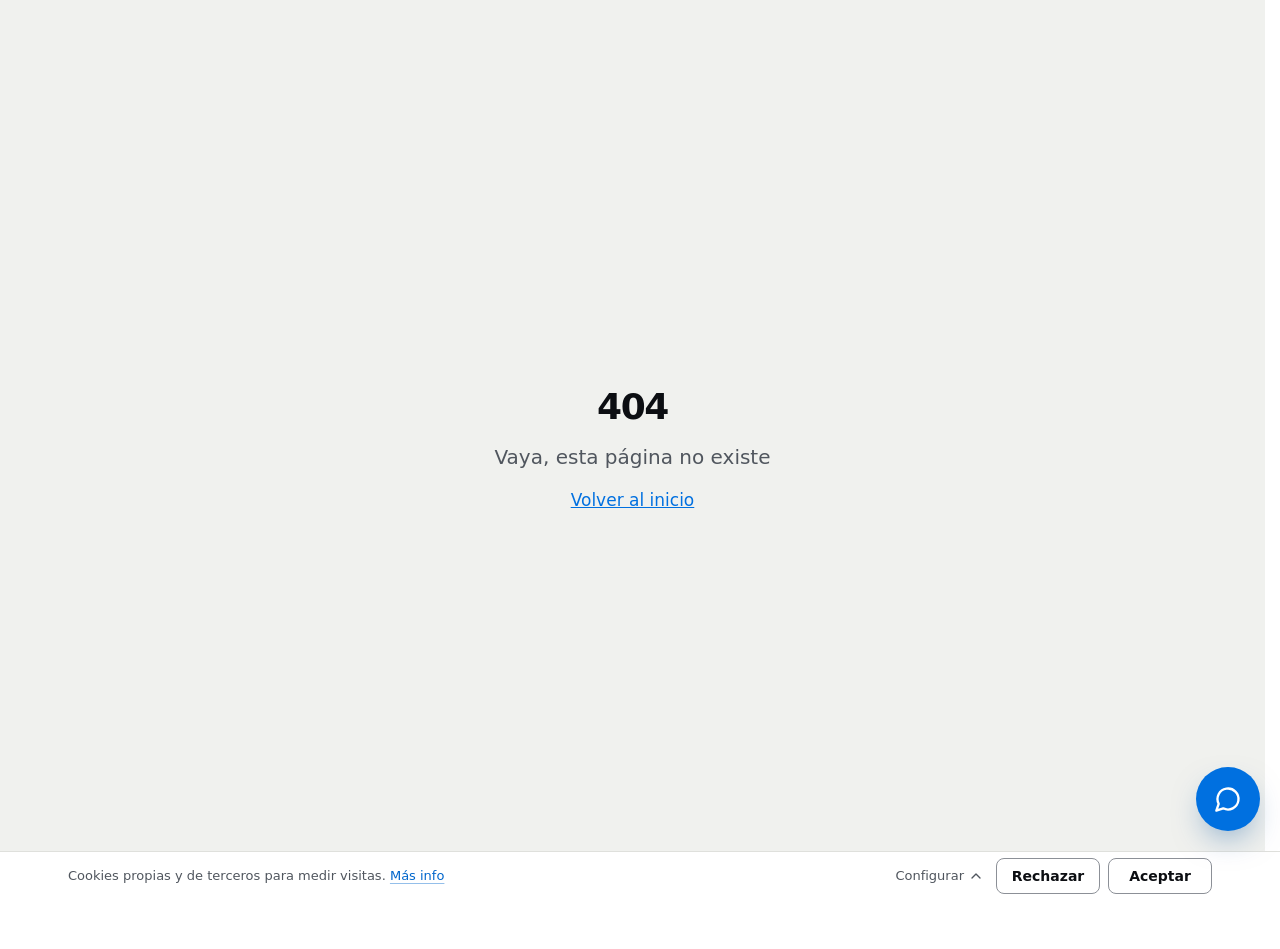
<file: index.html>
<!DOCTYPE html><html lang="es"><head><title data-rh="true">Agente de IA de WhatsApp para coworkings | Simplia Spain</title><meta data-rh="true" name="description" content="Contesta al momento los WhatsApp de tu coworking o centro de negocios, de día y de noche: precios, despachos libres y visitas. Pruébalo gratis con tu web."><meta data-rh="true" name="robots" content="index, follow, max-image-preview:large, max-snippet:-1, max-video-preview:-1"><meta data-rh="true" property="og:url" content="https://www.simpliaspain.com/"><meta data-rh="true" property="og:title" content="Agente de IA de WhatsApp para coworkings | Simplia Spain"><meta data-rh="true" property="og:description" content="Contesta al momento los WhatsApp de tu coworking o centro de negocios, de día y de noche: precios, despachos libres y visitas. Pruébalo gratis con tu web."><meta data-rh="true" name="twitter:url" content="https://www.simpliaspain.com/"><meta data-rh="true" name="twitter:title" content="Agente de IA de WhatsApp para coworkings | Simplia Spain"><meta data-rh="true" name="twitter:description" content="Contesta al momento los WhatsApp de tu coworking o centro de negocios, de día y de noche: precios, despachos libres y visitas. Pruébalo gratis con tu web."><link data-rh="true" rel="canonical" href="https://www.simpliaspain.com/"><link data-rh="true" rel="alternate" hreflang="es" href="https://www.simpliaspain.com/"><link data-rh="true" rel="alternate" hreflang="x-default" href="https://www.simpliaspain.com/"><script data-rh="true" type="application/ld+json">{"@context":"https://schema.org","@type":"Service","name":"Agente de IA de WhatsApp","serviceType":"Agente de IA de WhatsApp para coworkings y centros de negocio","description":"Contesta al momento los WhatsApp de tu coworking o centro de negocios, de día y de noche: precios, despachos libres y visitas. Pruébalo gratis con tu web.","url":"https://www.simpliaspain.com/","provider":{"@id":"https://www.simpliaspain.com/#organization"},"areaServed":{"@type":"Country","name":"España"}}</script><script data-rh="true" type="application/ld+json">{"@context":"https://schema.org","@type":"VideoObject","name":"Demostración del agente de IA de WhatsApp de Simplia para coworkings","description":"Vídeo de demostración: un cliente pregunta por WhatsApp por una oficina, el agente de IA de Simplia responde en segundos y reserva la visita, la cita aparece en la agenda del equipo, el cliente recibe recordatorio y ubicación, y el panel muestra cómo avanza cada contacto","thumbnailUrl":["https://www.simpliaspain.com/assets/simplia-demo-poster-1024-DH3EJkm8.webp"],"contentUrl":"https://www.simpliaspain.com/assets/simplia-demo-1024-BmgMIDe_.mp4","uploadDate":"2026-10-02T08:29:52+02:00","width":1024,"height":768,"inLanguage":"es"}</script><script data-rh="true" type="application/ld+json">{"@context":"https://schema.org","@type":"FAQPage","mainEntity":[{"@type":"Question","name":"¿Lee mi hoja de disponibilidad?","acceptedAnswer":{"@type":"Answer","text":"Sí. Lee la disponibilidad y los precios de cada sede en tu hoja y solo ofrece lo que está libre."}},{"@type":"Question","name":"¿Qué pasa si le preguntan algo que no sabe?","acceptedAnswer":{"@type":"Answer","text":"Lo dice con naturalidad y pasa la conversación a tu equipo con un resumen. No se inventa respuestas."}},{"@type":"Question","name":"¿Cuánto se tarda en ponerlo en marcha?","acceptedAnswer":{"@type":"Answer","text":"Desde 7 días hábiles, según el número de sedes. Nosotros cargamos tus datos, conectamos la agenda de cada centro y lo probamos contigo."}},{"@type":"Question","name":"¿Dónde están los datos?","acceptedAnswer":{"@type":"Answer","text":"En un servidor en Alemania y en bases de datos en la UE. El texto de las conversaciones se procesa con OpenAI con las garantías del RGPD. Firmamos contigo un contrato de encargo de tratamiento."}}]}</script>
    <meta charset="UTF-8">
    <meta name="viewport" content="width=device-width, initial-scale=1.0, maximum-scale=5.0, interactive-widget=resizes-content">
    
    <!-- Site-wide meta. Title, description, robots, canonical, hreflang and the
         per-page Open Graph / Twitter fields are set per route by
         src/components/Seo.tsx and rendered into each prerendered page. -->
    <meta name="author" content="Simplia Spain">
    <meta name="keywords" content="agente de IA WhatsApp, WhatsApp coworking, centro de negocios, oficinas flexibles, reserva de visitas, despachos, agente de IA para coworking, España">
    <meta name="language" content="es">
    <meta name="geo.region" content="ES">
    <meta name="geo.placename" content="España">

    <!-- Open Graph / Facebook -->
    <meta property="og:type" content="website">
    <meta property="og:image" content="https://www.simpliaspain.com/og-image.png">
    <meta property="og:image:width" content="1200">
    <meta property="og:image:height" content="630">
    <meta property="og:image:alt" content="Simplia Spain - Agente de IA de WhatsApp para coworkings">
    <meta property="og:locale" content="es_ES">
    <meta property="og:site_name" content="Simplia Spain">

    <!-- Twitter -->
    <meta name="twitter:card" content="summary_large_image">
    <meta name="twitter:image" content="https://www.simpliaspain.com/og-image.png">
    <meta name="twitter:creator" content="@simpliaspain">

    <!-- Icons: white S on brand blue, generated in public/. The SVG is what
         modern browsers use; the ICO (16/32/48) is the fallback; iOS needs a
         real PNG for the home-screen icon. icon-192/512.png exist for a web
         manifest, which this site does not have yet. -->
    <link rel="icon" href="/favicon.ico" sizes="48x48">
    <link rel="icon" type="image/svg+xml" href="/favicon.svg">
    <link rel="icon" type="image/png" sizes="96x96" href="/favicon-96x96.png">
    <link rel="apple-touch-icon" sizes="180x180" href="/apple-touch-icon.png">
    
    <!-- Theme Color -->
    <meta name="theme-color" content="#0080FF" media="(prefers-color-scheme: light)">
    <meta name="theme-color" content="#090A0C" media="(prefers-color-scheme: dark)">
    <meta name="msapplication-TileColor" content="#0080FF">
    
    <!-- JSON-LD, site-wide (Organization only: Simplia has no premises open
         to the public, so no LocalBusiness). Service and FAQPage blocks are emitted per page
         by src/components/JsonLd.tsx next to the content they describe. -->
    <!-- JSON-LD Organization Schema -->
    <script type="application/ld+json">
    {
      "@context": "https://schema.org",
      "@type": "Organization",
      "@id": "https://www.simpliaspain.com/#organization",
      "name": "Simplia Spain",
      "alternateName": "SimpliaSpain",
      "description": "Agentes de IA de WhatsApp para coworkings, centros de negocio y oficinas flexibles en España: contestan 24/7, dan precios y despachos libres, recogen el contacto y reservan visitas en la agenda del centro.",
      "url": "https://www.simpliaspain.com",
      "logo": "https://www.simpliaspain.com/icon-512.png",
      "email": "info@simpliaspain.com",
      "telephone": "+34601755607",
      "areaServed": { "@type": "Country", "name": "España" },
      "knowsAbout": ["coworking", "centros de negocio", "oficinas flexibles", "WhatsApp", "reserva de visitas", "agentes de IA"],
      "contactPoint": [
        {
          "@type": "ContactPoint",
          "telephone": "+34-601-755-607",
          "contactType": "sales",
          "areaServed": "ES",
          "availableLanguage": ["Spanish", "English"]
        },
        {
          "@type": "ContactPoint",
          "telephone": "+34-608-445-993",
          "contactType": "customer service",
          "areaServed": "ES",
          "availableLanguage": ["Spanish"]
        }
      ],
      "sameAs": [
        "https://www.linkedin.com/company/simplia-spain/",
        "https://www.instagram.com/simpliaspain/",
        "https://www.tiktok.com/@simpliaspain",
        "https://www.youtube.com/@simplia-spain"
      ],
      "subjectOf": [
        {
          "@type": "VideoObject",
          "name": "Simplia, el dispositivo basado en la IA que te ayuda a gestionar la empresa",
          "description": "Entrevista a Simplia en Onda Cero Madrid Norte sobre sus agentes de inteligencia artificial para empresas.",
          "url": "https://www.youtube.com/watch?v=wOunqxmnvKY",
          "embedUrl": "https://www.youtube.com/embed/wOunqxmnvKY",
          "thumbnailUrl": "https://i.ytimg.com/vi/wOunqxmnvKY/hqdefault.jpg",
          "uploadDate": "2026-06-17T00:00:00+02:00",
          "publisher": { "@type": "Organization", "name": "Onda Cero Madrid Norte" }
        },
        {
          "@type": "NewsArticle",
          "headline": "Simplia, la startup española que impulsa agentes telefónicos con inteligencia artificial para empresas",
          "url": "https://www.madridnorte24horas.com/articulo/tendencias/simplia-startup-espanola-que-impulsa-agentes-telefonicos-inteligencia-artificial-empresas/20260621100037129472.html",
          "datePublished": "2026-06-21",
          "publisher": { "@type": "Organization", "name": "Madrid Norte 24 horas" }
        },
        {
          "@type": "PodcastEpisode",
          "name": "ES EMPRESAS CV - Roberto Zúñiga, cofundador de Simplia Spain",
          "url": "https://open.spotify.com/episode/18D90WvJn5pAct1zdtcEHf",
          "sameAs": "https://go.ivoox.com/rf/175866987",
          "publisher": { "@type": "Organization", "name": "esRadio" }
        }
      ]
    }
    </script>
    
    <!-- Cookieless analytics (Umami Cloud). data-domains restricts tracking to
         the production host, so staging (simpliaspain.github.io) and localhost
         send nothing. The tracker writes no cookies or storage; it only reads
         localStorage "umami.disabled" as an opt-out. Disclosed in the privacy
         policy under "Analítica web". -->
    <script defer="" src="https://cloud.umami.is/script.js" data-website-id="722465f2-89ac-4464-b8d0-afbeb7e7dce2" data-domains="www.simpliaspain.com"></script>
    <script type="module" crossorigin="" src="/assets/app-C_GbYO52.js"></script>
    <link rel="stylesheet" crossorigin="" href="/assets/app-Cz1xLcV2.css">
  </head>

  <body>
    <div id="root"><div role="region" aria-label="Notifications (F8)" tabindex="-1" style="pointer-events:none"><ol tabindex="-1" class="fixed top-0 z-[100] flex max-h-screen w-full flex-col-reverse p-4 sm:bottom-0 sm:right-0 sm:top-auto sm:flex-col md:max-w-[420px]"></ol></div><section aria-label="Notifications alt+T" tabindex="-1" aria-live="polite" aria-relevant="additions text" aria-atomic="false"></section><div class="min-h-screen bg-background"><header class="sticky top-0 z-50 border-b border-border bg-background pt-[env(safe-area-inset-top)]"><div class="mx-auto flex min-h-[68px] w-full max-w-[1240px] items-center justify-between gap-4 px-5 py-[10px] sm:px-8 lg:px-12"><a aria-label="Simplia Spain, inicio" class="inline-flex min-h-[44px] w-fit items-center text-[clamp(19px,5vw,22px)] font-bold tracking-[-0.02em] text-foreground transition-opacity duration-150 ease-out hover:opacity-70 active:opacity-60 active:duration-[70ms] motion-reduce:transition-none" href="/">Simplia<span class="text-brand">Spain</span><span aria-hidden="true" class="mt-[9px] self-start text-[11px] font-semibold text-brand">®</span></a><button type="button" id="main-menu-trigger" aria-expanded="false" aria-controls="main-menu" aria-label="Abrir el menú" class="-mr-3 flex h-12 w-12 items-center justify-center rounded-md text-foreground transition-[background-color,transform] duration-150 ease-out hover:bg-secondary active:scale-90 active:duration-[70ms] motion-reduce:transition-[background-color] motion-reduce:active:scale-100"><span aria-hidden="true" class="relative block h-6 w-6"><span class="absolute left-0 h-0.5 w-6 rounded-sm bg-current transition-transform duration-200 ease-out motion-reduce:transition-none" style="top:11px;transform:translateY(-7px)"></span><span class="absolute left-0 top-[11px] h-0.5 w-6 rounded-sm bg-current transition-opacity duration-150 ease-out motion-reduce:transition-none" style="opacity:1"></span><span class="absolute left-0 h-0.5 w-6 rounded-sm bg-current transition-transform duration-200 ease-out motion-reduce:transition-none" style="top:11px;transform:translateY(7px)"></span></span></button></div></header><main><section id="inicio" aria-labelledby="h-inicio" class="pb-[clamp(56px,8vw,120px)] pt-[clamp(40px,7vw,112px)]"><div class="wrap grid gap-x-[clamp(36px,5vw,80px)] gap-y-[clamp(26px,4vw,40px)] lg:grid-cols-[1.25fr_minmax(0,1fr)] lg:[grid-template-rows:auto_auto] lg:items-center"><div class="grid min-w-0 gap-[clamp(18px,2vw,26px)] lg:col-start-1 lg:row-start-1 lg:self-end"><h1 id="h-inicio" class="m-0 min-w-0 text-[clamp(32px,4.2vw,56px)] font-bold leading-[1.05] text-foreground"><span class="text-brand tabular-nums">20:53</span>. <!-- -->Marta pregunta por un despacho para 8. Tu centro abre mañana a las 9:00.</h1><p class="m-0 text-pretty text-[clamp(17px,1.4vw,19px)] leading-[1.5] text-muted-foreground max-w-[600px]">Simplia contesta por ti los WhatsApp de tu coworking o centro de negocios a cualquier hora, enseña los despachos libres y reserva la visita.</p></div><figure class="relative m-0 grid content-start mx-auto w-full min-w-0 max-w-[440px] lg:col-start-2 lg:row-span-2 lg:row-start-1 lg:self-center"><div class="bloom"><div class="flex flex-col overflow-hidden rounded-[18px] border border-border bg-card"><div class="flex items-center gap-3 border-b border-border px-[18px] py-3.5"><span aria-hidden="true" class="flex h-10 w-10 shrink-0 items-center justify-center rounded-full bg-[hsl(216_10%_90%)] text-[15px] font-bold text-foreground">M</span><div class="min-w-0 flex-1"><p class="text-base font-semibold leading-tight text-foreground">Marta · WhatsApp</p><p class="text-sm leading-tight text-muted-foreground">Escribió a tu centro</p></div></div><div class="grid flex-1 text-base leading-[1.45] min-h-[260px] content-between gap-4 px-[18px] pb-6 pt-5"><div class="relative max-w-[88%] justify-self-start"><div aria-hidden="false" style="opacity:1;transform:none" class="px-3.5 pb-1.5 pt-2.5 rounded-[16px_16px_16px_4px] bg-[hsl(220_13%_96%)]"><p class="m-0">Hola, ¿tenéis despacho para 8 personas? Lo necesito esta semana.</p><p class="m-0 text-right text-xs tabular-nums text-muted-foreground">20:53</p></div><div aria-hidden="true" style="opacity:0" class="pointer-events-none absolute top-0 flex items-center gap-1.5 rounded-[16px_16px_4px_16px] bg-accent px-4 py-3.5 transition-opacity duration-200 motion-reduce:transition-none left-0"><span aria-hidden="true" class="h-[7px] w-[7px] rounded-full bg-link motion-safe:animate-typing-dot" style="animation-delay:0ms"></span><span aria-hidden="true" class="h-[7px] w-[7px] rounded-full bg-link motion-safe:animate-typing-dot" style="animation-delay:180ms"></span><span aria-hidden="true" class="h-[7px] w-[7px] rounded-full bg-link motion-safe:animate-typing-dot" style="animation-delay:360ms"></span></div></div><p class="m-0 justify-self-center text-sm text-muted-foreground">Sin respuesta</p></div></div></div><figcaption class="absolute inset-x-0 bottom-0 flex justify-center text-sm text-muted-foreground"></figcaption></figure><div class="flex flex-wrap gap-3 lg:col-start-1 lg:row-start-2 lg:mt-[clamp(18px,2vw,26px)] lg:self-start"><a data-umami-event="demo" data-umami-event-lugar="hero" class="inline-flex min-h-[56px] items-center justify-center gap-3 rounded-md px-[26px] text-[18px] font-semibold no-underline transition-[background-color,border-color,color,box-shadow,transform] duration-200 ease-out hover:-translate-y-px active:translate-y-0 active:scale-[0.97] active:duration-[90ms] motion-reduce:transition-[background-color,border-color,color] motion-reduce:hover:translate-y-0 motion-reduce:active:scale-100 hover:shadow-[0_8px_20px_-8px_hsl(210_100%_32%/0.55)] active:shadow-none bg-primary text-primary-foreground hover:bg-[hsl(210_100%_38%)]" href="/demo">Pruébalo con tu web</a><a href="#video" class="inline-flex min-h-[56px] items-center justify-center gap-3 rounded-md px-[26px] text-[18px] font-semibold no-underline transition-[background-color,border-color,color,box-shadow,transform] duration-200 ease-out hover:-translate-y-px active:translate-y-0 active:scale-[0.97] active:duration-[90ms] motion-reduce:transition-[background-color,border-color,color] motion-reduce:hover:translate-y-0 motion-reduce:active:scale-100 hover:shadow-[0_8px_20px_-8px_hsl(210_100%_32%/0.55)] active:shadow-none border border-[hsl(216_5%_57%)] bg-transparent text-foreground hover:border-primary hover:bg-primary hover:text-primary-foreground pl-[18px] pr-[22px]" data-umami-event="ver-video"><span aria-hidden="true" class="block h-0 w-0 border-y-[7px] border-l-[11px] border-y-transparent border-l-current"></span>Ver en acción · 0:40</a></div></div></section><section id="accion" aria-labelledby="h-accion" class="scroll-mt-[68px] border-t border-border py-[clamp(48px,7vw,104px)]"><div class="wrap grid gap-[clamp(24px,3vw,40px)]"><h2 id="h-accion" class="m-0 text-[clamp(28px,3.1vw,42px)] font-bold leading-[1.1] text-foreground">La misma pregunta, con Simplia.</h2><div class="grid gap-[clamp(20px,2.6vw,32px)]"><div class="grid min-w-0 gap-[clamp(14px,1.6vw,20px)]"><div role="tablist" aria-label="Cómo quieres verlo" class="flex gap-[clamp(20px,2.4vw,32px)] border-b border-border"><button type="button" role="tab" id="pestana-video" aria-selected="true" aria-controls="video" tabindex="0" class="relative -mb-px flex min-h-[44px] items-center text-[clamp(15px,1.1vw,17px)] font-semibold transition-colors duration-200 ease-out motion-reduce:transition-none text-foreground">Ver el vídeo<span aria-hidden="true" class="absolute inset-x-0 -bottom-px h-[2px] bg-foreground transition-opacity duration-200 ease-out motion-reduce:transition-none opacity-100"></span></button><button type="button" role="tab" id="pestana-chat" aria-selected="false" aria-controls="panel-chat" tabindex="-1" class="relative -mb-px flex min-h-[44px] items-center text-[clamp(15px,1.1vw,17px)] font-semibold transition-colors duration-200 ease-out motion-reduce:transition-none text-muted-foreground hover:text-link">Ver la conversación<span aria-hidden="true" class="absolute inset-x-0 -bottom-px h-[2px] bg-foreground transition-opacity duration-200 ease-out motion-reduce:transition-none opacity-0"></span></button></div><div class="w-full max-w-[min(100%,110vh,1040px)]"><figure id="video" role="tabpanel" aria-labelledby="pestana-video" class="m-0 grid min-w-0 content-start scroll-mt-[88px]"><figure class="m-0 overflow-hidden rounded-[18px] bg-secondary w-full"><div class="relative w-full"><video width="1024" height="768" muted="" loop="" playsinline="" preload="none" aria-label="Vídeo de demostración: un cliente pregunta por WhatsApp por una oficina, el agente de IA de Simplia responde en segundos y reserva la visita, la cita aparece en la agenda del equipo, el cliente recibe recordatorio y ubicación, y el panel muestra cómo avanza cada contacto" class="block h-auto w-full bg-secondary object-contain" style="aspect-ratio:1024 / 768"></video><button type="button" aria-label="Reproducir la demo" class="absolute bottom-3 right-3 flex h-11 w-11 items-center justify-center rounded-full border border-border bg-background/90 text-foreground backdrop-blur transition-colors hover:bg-background focus-visible:outline-none focus-visible:ring-2 focus-visible:ring-ring focus-visible:ring-offset-2 focus-visible:ring-offset-background motion-reduce:transition-none"><svg xmlns="http://www.w3.org/2000/svg" width="24" height="24" viewBox="0 0 24 24" fill="none" stroke="currentColor" stroke-width="2" stroke-linecap="round" stroke-linejoin="round" class="lucide lucide-play h-5 w-5" aria-hidden="true"><polygon points="6 3 20 12 6 21 6 3"></polygon></svg></button></div></figure></figure><div id="panel-chat" role="tabpanel" aria-labelledby="pestana-chat" hidden=""><figure class="relative m-0 grid content-start pb-9 min-w-0"><div class="bloom"><div class="flex flex-col overflow-hidden rounded-[18px] border border-border bg-card"><div class="flex items-center gap-3 border-b border-border px-[18px] py-3.5"><span aria-hidden="true" class="flex h-10 w-10 shrink-0 items-center justify-center rounded-full bg-[hsl(216_10%_90%)] text-[15px] font-bold text-foreground">M</span><div class="min-w-0 flex-1"><p class="text-base font-semibold leading-tight text-foreground">Marta · WhatsApp</p><p class="text-sm leading-tight text-[hsl(148_83%_26%)]">Le contesta Simplia</p></div></div><div class="grid flex-1 text-base leading-[1.45] content-end gap-2.5 px-[18px] py-5"><div class="relative max-w-[88%] justify-self-start"><div aria-hidden="false" style="opacity:1;transform:none" class="px-3.5 pb-1.5 pt-2.5 rounded-[16px_16px_16px_4px] bg-[hsl(220_13%_96%)]"><p class="m-0">Hola, ¿tenéis despacho para 8 personas? Lo necesito esta semana.</p><p class="m-0 text-right text-xs tabular-nums text-muted-foreground">20:53</p></div><div aria-hidden="true" style="opacity:0" class="pointer-events-none absolute top-0 flex items-center gap-1.5 rounded-[16px_16px_4px_16px] bg-accent px-4 py-3.5 transition-opacity duration-200 motion-reduce:transition-none left-0"><span aria-hidden="true" class="h-[7px] w-[7px] rounded-full bg-link motion-safe:animate-typing-dot" style="animation-delay:0ms"></span><span aria-hidden="true" class="h-[7px] w-[7px] rounded-full bg-link motion-safe:animate-typing-dot" style="animation-delay:180ms"></span><span aria-hidden="true" class="h-[7px] w-[7px] rounded-full bg-link motion-safe:animate-typing-dot" style="animation-delay:360ms"></span></div></div><div class="relative max-w-[88%] justify-self-end"><div aria-hidden="false" style="opacity:1;transform:none" class="px-3.5 pb-1.5 pt-2.5 grid gap-2 rounded-[16px_16px_4px_16px] bg-accent"><p class="m-0">Hola. Sí, tenemos un despacho libre para 8 desde el lunes. Te mando la ficha.</p><span class="grid grid-cols-[96px_minmax(0,1fr)] overflow-hidden rounded-[10px] border border-[hsl(213_48%_87%)] bg-card"><span class="block w-24 self-stretch bg-secondary"><img src="/assets/despacho-8-DlMtWi0s.webp" srcset="/assets/despacho-8-DlMtWi0s.webp 1x, /assets/despacho-8@2x-1uw83Ffy.webp 2x" alt="Foto del despacho para 8 personas" width="600" height="600" loading="lazy" decoding="async" class="block h-full w-full object-cover"></span><span class="flex min-w-0 flex-col justify-center gap-[3px] px-3.5 py-3"><span class="font-semibold leading-[1.25] text-foreground">Despacho para 8 personas</span><span class="text-sm leading-[1.3] text-muted-foreground">Fotos, m², puestos y precio</span></span></span><p class="m-0 text-right text-xs tabular-nums text-[hsl(214_15%_32%)]">20:53</p></div><div aria-hidden="true" style="opacity:0" class="pointer-events-none absolute top-0 flex items-center gap-1.5 rounded-[16px_16px_4px_16px] bg-accent px-4 py-3.5 transition-opacity duration-200 motion-reduce:transition-none right-0"><span aria-hidden="true" class="h-[7px] w-[7px] rounded-full bg-link motion-safe:animate-typing-dot" style="animation-delay:0ms"></span><span aria-hidden="true" class="h-[7px] w-[7px] rounded-full bg-link motion-safe:animate-typing-dot" style="animation-delay:180ms"></span><span aria-hidden="true" class="h-[7px] w-[7px] rounded-full bg-link motion-safe:animate-typing-dot" style="animation-delay:360ms"></span></div></div><div class="relative max-w-[88%] justify-self-end"><div aria-hidden="false" style="opacity:1;transform:none" class="px-3.5 pb-1.5 pt-2.5 grid gap-2 rounded-[16px_16px_4px_16px] bg-accent"><p class="m-0">¿Quieres verlo? Te puedo reservar visita el jueves a las 10:00 o a las 17:30.</p><p class="m-0 text-right text-xs tabular-nums text-[hsl(214_15%_32%)]">20:53</p></div><div aria-hidden="true" style="opacity:0" class="pointer-events-none absolute top-0 flex items-center gap-1.5 rounded-[16px_16px_4px_16px] bg-accent px-4 py-3.5 transition-opacity duration-200 motion-reduce:transition-none right-0"><span aria-hidden="true" class="h-[7px] w-[7px] rounded-full bg-link motion-safe:animate-typing-dot" style="animation-delay:0ms"></span><span aria-hidden="true" class="h-[7px] w-[7px] rounded-full bg-link motion-safe:animate-typing-dot" style="animation-delay:180ms"></span><span aria-hidden="true" class="h-[7px] w-[7px] rounded-full bg-link motion-safe:animate-typing-dot" style="animation-delay:360ms"></span></div></div><div class="relative max-w-[88%] justify-self-start"><div aria-hidden="false" style="opacity:1;transform:none" class="px-3.5 pb-1.5 pt-2.5 rounded-[16px_16px_16px_4px] bg-[hsl(220_13%_96%)]"><p class="m-0">El jueves a las 10, perfecto.</p><p class="m-0 text-right text-xs tabular-nums text-muted-foreground">20:55</p></div><div aria-hidden="true" style="opacity:0" class="pointer-events-none absolute top-0 flex items-center gap-1.5 rounded-[16px_16px_4px_16px] bg-accent px-4 py-3.5 transition-opacity duration-200 motion-reduce:transition-none left-0"><span aria-hidden="true" class="h-[7px] w-[7px] rounded-full bg-link motion-safe:animate-typing-dot" style="animation-delay:0ms"></span><span aria-hidden="true" class="h-[7px] w-[7px] rounded-full bg-link motion-safe:animate-typing-dot" style="animation-delay:180ms"></span><span aria-hidden="true" class="h-[7px] w-[7px] rounded-full bg-link motion-safe:animate-typing-dot" style="animation-delay:360ms"></span></div></div><div class="relative max-w-[88%] justify-self-end"><div aria-hidden="false" style="opacity:1;transform:none" class="px-3.5 pb-1.5 pt-2.5 grid gap-2 rounded-[16px_16px_4px_16px] bg-accent"><p class="m-0">Reservado. Antes de la visita te mando un recordatorio con la ubicación.</p><p class="m-0 text-right text-xs tabular-nums text-[hsl(214_15%_32%)]">20:55</p></div><div aria-hidden="true" style="opacity:0" class="pointer-events-none absolute top-0 flex items-center gap-1.5 rounded-[16px_16px_4px_16px] bg-accent px-4 py-3.5 transition-opacity duration-200 motion-reduce:transition-none right-0"><span aria-hidden="true" class="h-[7px] w-[7px] rounded-full bg-link motion-safe:animate-typing-dot" style="animation-delay:0ms"></span><span aria-hidden="true" class="h-[7px] w-[7px] rounded-full bg-link motion-safe:animate-typing-dot" style="animation-delay:180ms"></span><span aria-hidden="true" class="h-[7px] w-[7px] rounded-full bg-link motion-safe:animate-typing-dot" style="animation-delay:360ms"></span></div></div></div></div></div><figcaption class="absolute inset-x-0 bottom-0 flex justify-center text-sm text-muted-foreground"></figcaption></figure></div></div></div><div class="flex flex-wrap items-center gap-x-[clamp(16px,2vw,28px)] gap-y-4"><a data-umami-event="demo" data-umami-event-lugar="banda-final" data-quiet="true" class="inline-flex min-h-[56px] items-center justify-center gap-3 rounded-md px-[26px] text-[18px] font-semibold no-underline transition-[background-color,border-color,color,box-shadow,transform] duration-200 ease-out hover:-translate-y-px active:translate-y-0 active:scale-[0.97] active:duration-[90ms] motion-reduce:transition-[background-color,border-color,color] motion-reduce:hover:translate-y-0 motion-reduce:active:scale-100 hover:shadow-[0_8px_20px_-8px_hsl(210_100%_32%/0.55)] active:shadow-none border border-[hsl(216_5%_57%)] bg-transparent text-foreground hover:border-primary hover:bg-primary hover:text-primary-foreground" href="/demo">Pruébalo con tu web</a><p class="m-0 max-w-[42ch] text-[clamp(15px,1.15vw,17px)] leading-[1.5] text-muted-foreground">Escribe al agente como si fueras un cliente.</p></div></div></div></section><section id="caso" aria-labelledby="h-caso" class="scroll-mt-[68px] border-t border-border py-[clamp(64px,9vw,136px)]"><div class="wrap"><div class="" style="opacity:1;transform:none;transition:opacity 560ms cubic-bezier(0.22, 0.61, 0.36, 1) 0ms, transform 560ms cubic-bezier(0.22, 0.61, 0.36, 1) 0ms"><h2 id="h-caso" class="m-0 flex flex-wrap items-center gap-x-[clamp(24px,4vw,56px)] gap-y-2 text-[clamp(24px,2.8vw,38px)] font-bold leading-[1.12] text-foreground"><span class="flex-none whitespace-nowrap text-[clamp(84px,13vw,176px)] leading-[0.86] tracking-[-0.055em] [word-spacing:-0.12em] text-brand tabular-nums">37 %</span><span class="min-w-0 max-w-[640px] flex-[1_1_360px] text-balance">de las consultas que recibió Oficinas YA! en octubre llegaron fuera del horario de oficina. Les contestó el agente.</span></h2></div><ul class="m-0 mt-[clamp(40px,6vw,72px)] grid list-none grid-cols-[repeat(auto-fit,minmax(min(100%,190px),1fr))] border-t border-border p-0"><li class="border-b border-border pb-6 pr-5 pt-5" style="opacity:1;transform:none;transition:opacity 560ms cubic-bezier(0.22, 0.61, 0.36, 1) 0ms, transform 560ms cubic-bezier(0.22, 0.61, 0.36, 1) 0ms"><span class="block whitespace-nowrap text-[clamp(36px,3.4vw,52px)] font-bold leading-none tracking-[-0.04em] text-foreground tabular-nums">65</span><span class="mt-2.5 block max-w-[240px] text-muted-foreground">personas atendidas por mes</span></li><li class="border-b border-border pb-6 pr-5 pt-5" style="opacity:1;transform:none;transition:opacity 560ms cubic-bezier(0.22, 0.61, 0.36, 1) 70ms, transform 560ms cubic-bezier(0.22, 0.61, 0.36, 1) 70ms"><span class="block whitespace-nowrap text-[clamp(36px,3.4vw,52px)] font-bold leading-none tracking-[-0.04em] text-foreground tabular-nums">64</span><span class="mt-2.5 block max-w-[240px] text-muted-foreground">contestadas por el agente</span></li><li class="border-b border-border pb-6 pr-5 pt-5" style="opacity:1;transform:none;transition:opacity 560ms cubic-bezier(0.22, 0.61, 0.36, 1) 140ms, transform 560ms cubic-bezier(0.22, 0.61, 0.36, 1) 140ms"><span class="block whitespace-nowrap text-[clamp(36px,3.4vw,52px)] font-bold leading-none tracking-[-0.04em] text-foreground tabular-nums">53</span><span class="mt-2.5 block max-w-[240px] text-muted-foreground">con interés de alquiler</span></li><li class="border-b border-border pb-6 pr-5 pt-5" style="opacity:1;transform:none;transition:opacity 560ms cubic-bezier(0.22, 0.61, 0.36, 1) 210ms, transform 560ms cubic-bezier(0.22, 0.61, 0.36, 1) 210ms"><span class="block whitespace-nowrap text-[clamp(36px,3.4vw,52px)] font-bold leading-none tracking-[-0.04em] text-foreground tabular-nums">27</span><span class="mt-2.5 block max-w-[240px] text-muted-foreground">dejaron sus datos de contacto</span></li></ul><div class="mt-[clamp(36px,5vw,64px)] grid gap-x-[clamp(24px,5vw,72px)] gap-y-9 md:grid-cols-2"><div class="min-w-0" style="opacity:1;transform:none;transition:opacity 560ms cubic-bezier(0.22, 0.61, 0.36, 1) 0ms, transform 560ms cubic-bezier(0.22, 0.61, 0.36, 1) 0ms"><p class="m-0"><a href="https://www.oficinasya.es" target="_blank" rel="noopener" class="inline-block rounded-sm transition-opacity duration-200 hover:opacity-70 motion-reduce:transition-none"><img src="/assets/oficinasya-DCZI6O70.png" alt="Oficinas YA!" loading="lazy" decoding="async" class="object-contain object-left h-auto w-full max-w-[min(100%,340px)]"><span class="sr-only"> <!-- -->(abre en una nueva pestaña)</span></a></p></div><div class="grid min-w-0 content-start" style="opacity:1;transform:none;transition:opacity 560ms cubic-bezier(0.22, 0.61, 0.36, 1) 90ms, transform 560ms cubic-bezier(0.22, 0.61, 0.36, 1) 90ms"><figure class="m-0 grid gap-1.5"><blockquote class="m-0 text-[clamp(18px,1.6vw,20px)] font-semibold leading-[1.45] text-foreground">«La automatización de los procesos nos está haciendo mucho más productivos»</blockquote><figcaption class="text-[15px] text-muted-foreground">Roberto, cofundador de Oficinas YA!</figcaption></figure></div></div></div></section><section id="como-funciona" aria-labelledby="h-como" class="scroll-mt-[68px] border-t border-border py-[clamp(56px,8vw,120px)]"><div class="wrap"><h2 id="h-como" class="m-0 mb-[clamp(28px,4vw,56px)] max-w-[760px] text-[clamp(28px,3.1vw,42px)] font-bold leading-[1.1] text-foreground">Qué hace el agente, de la pregunta a la visita.</h2><ol class="m-0 grid list-none grid-cols-[repeat(auto-fit,minmax(min(100%,250px),1fr))] gap-x-[clamp(20px,3vw,40px)] p-0"><li class="grid content-start gap-2 border-t border-border pb-7 pt-4" style="opacity:1;transform:none;transition:opacity 560ms cubic-bezier(0.22, 0.61, 0.36, 1) 0ms, transform 560ms cubic-bezier(0.22, 0.61, 0.36, 1) 0ms"><span class="text-[clamp(28px,2.6vw,38px)] font-bold leading-none tracking-[-0.03em] text-brand tabular-nums">1</span><span class="text-[19px] font-semibold leading-[1.3] text-foreground">Contesta en cuanto llega el mensaje</span><span class="text-muted-foreground">De día, de noche y en fin de semana, en el WhatsApp de tu centro.</span></li><li class="grid content-start gap-2 border-t border-border pb-7 pt-4" style="opacity:1;transform:none;transition:opacity 560ms cubic-bezier(0.22, 0.61, 0.36, 1) 70ms, transform 560ms cubic-bezier(0.22, 0.61, 0.36, 1) 70ms"><span class="text-[clamp(28px,2.6vw,38px)] font-bold leading-none tracking-[-0.03em] text-brand tabular-nums">2</span><span class="text-[19px] font-semibold leading-[1.3] text-foreground">Ofrece solo lo que está libre</span><span class="text-muted-foreground">Lee la disponibilidad y los precios de cada sede en tu hoja, y manda la ficha del despacho.</span></li><li class="grid content-start gap-2 border-t border-border pb-7 pt-4" style="opacity:1;transform:none;transition:opacity 560ms cubic-bezier(0.22, 0.61, 0.36, 1) 140ms, transform 560ms cubic-bezier(0.22, 0.61, 0.36, 1) 140ms"><span class="text-[clamp(28px,2.6vw,38px)] font-bold leading-none tracking-[-0.03em] text-brand tabular-nums">3</span><span class="text-[19px] font-semibold leading-[1.3] text-foreground">Agenda y recuerda la visita</span><span class="text-muted-foreground">En el calendario del centro, con recordatorio y ubicación.</span></li><li class="grid content-start gap-2 border-t border-border pb-7 pt-4" style="opacity:1;transform:none;transition:opacity 560ms cubic-bezier(0.22, 0.61, 0.36, 1) 210ms, transform 560ms cubic-bezier(0.22, 0.61, 0.36, 1) 210ms"><span class="text-[clamp(28px,2.6vw,38px)] font-bold leading-none tracking-[-0.03em] text-brand tabular-nums">4</span><span class="text-[19px] font-semibold leading-[1.3] text-foreground">Te pasa el contacto</span><span class="text-muted-foreground">Qué busca, para cuántas personas y con qué presupuesto. Y cada semana, un informe en tu panel.</span></li></ol><p class="mt-2 flex flex-wrap items-center gap-x-[0.35em] text-muted-foreground">Lo ponemos en marcha nosotros, desde 7 días hábiles.<a class="sp-underline inline-flex min-h-[44px] items-center text-link" href="/como-trabajamos">Ver cómo trabajamos</a></p></div></section><section id="precio" aria-labelledby="h-precio" class="scroll-mt-[68px] border-t border-border py-[clamp(64px,9vw,136px)]"><div class="wrap"><div class="" style="opacity:1;transform:none;transition:opacity 560ms cubic-bezier(0.22, 0.61, 0.36, 1) 0ms, transform 560ms cubic-bezier(0.22, 0.61, 0.36, 1) 0ms"><h2 id="h-precio" class="m-0 flex flex-wrap items-end gap-x-[clamp(20px,3vw,44px)] gap-y-2 text-[clamp(24px,2.8vw,38px)] font-bold leading-[1.12] text-foreground"><span class="flex-none whitespace-nowrap text-[clamp(72px,10vw,136px)] leading-[0.86] tracking-[-0.055em] text-brand tabular-nums">×10</span><span class="mb-[clamp(4px,1vw,12px)] min-w-0 max-w-[620px] flex-[1_1_340px] text-balance">el valor que te devolvemos por cada euro que nos pagas.</span></h2></div><div class="mt-[clamp(36px,5vw,64px)] grid gap-x-[clamp(24px,5vw,72px)] gap-y-10 md:grid-cols-2"><div class="min-w-0 md:col-start-1 md:row-start-1" style="opacity:1;transform:none;transition:opacity 560ms cubic-bezier(0.22, 0.61, 0.36, 1) 0ms, transform 560ms cubic-bezier(0.22, 0.61, 0.36, 1) 0ms"><p class="m-0 max-w-[46ch] text-[clamp(17px,1.4vw,19px)] leading-[1.5] text-foreground">Nuestro precio es la décima parte del valor que te generamos. Si el agente no te aporta valor, no hay nada que cobrar; cuanto más te aporte, más nos pagas y más te queda.</p></div><div class="min-w-0 md:col-start-2 md:row-span-2 md:row-start-1" style="opacity:1;transform:none;transition:opacity 560ms cubic-bezier(0.22, 0.61, 0.36, 1) 90ms, transform 560ms cubic-bezier(0.22, 0.61, 0.36, 1) 90ms"><div class="grid grid-cols-2 gap-x-6 border-b border-border pb-2.5 text-sm font-semibold text-muted-foreground"><span>Valor al mes</span><span class="text-right">Lo que pagas</span></div><ul class="m-0 list-none p-0"><li class="grid grid-cols-2 items-baseline gap-x-6 border-b border-border py-[clamp(14px,1.6vw,20px)]"><span class="whitespace-nowrap text-[clamp(20px,2vw,27px)] font-bold leading-none tracking-[-0.03em] text-foreground tabular-nums">1.000 €</span><span class="whitespace-nowrap text-right text-[clamp(20px,2vw,27px)] font-bold leading-none tracking-[-0.03em] text-brand tabular-nums">100 €</span></li><li class="grid grid-cols-2 items-baseline gap-x-6 border-b border-border py-[clamp(14px,1.6vw,20px)]"><span class="whitespace-nowrap text-[clamp(20px,2vw,27px)] font-bold leading-none tracking-[-0.03em] text-foreground tabular-nums">10.000 €</span><span class="whitespace-nowrap text-right text-[clamp(20px,2vw,27px)] font-bold leading-none tracking-[-0.03em] text-brand tabular-nums">1.000 €</span></li><li class="grid grid-cols-2 items-baseline gap-x-6 border-b border-border py-[clamp(14px,1.6vw,20px)]"><span class="whitespace-nowrap text-[clamp(20px,2vw,27px)] font-bold leading-none tracking-[-0.03em] text-foreground tabular-nums">100.000 €</span><span class="whitespace-nowrap text-right text-[clamp(20px,2vw,27px)] font-bold leading-none tracking-[-0.03em] text-brand tabular-nums">10.000 €</span></li></ul><p class="m-0 mt-5 max-w-[46ch] text-[15px] leading-relaxed text-muted-foreground">La regla no cambia con el tamaño: siempre la décima parte, sea cual sea la cifra.</p></div><div class="md:col-start-1 md:row-start-2"><a href="https://reservas.simpliaspain.com/simpliaspain/llamadaestrategia" target="_blank" rel="noopener noreferrer" data-umami-event="llamada" data-umami-event-lugar="precio" class="inline-flex min-h-[56px] items-center justify-center gap-3 rounded-md px-[26px] text-[18px] font-semibold no-underline transition-[background-color,border-color,color,box-shadow,transform] duration-200 ease-out hover:-translate-y-px active:translate-y-0 active:scale-[0.97] active:duration-[90ms] motion-reduce:transition-[background-color,border-color,color] motion-reduce:hover:translate-y-0 motion-reduce:active:scale-100 hover:shadow-[0_8px_20px_-8px_hsl(210_100%_32%/0.55)] active:shadow-none border border-[hsl(216_5%_57%)] bg-transparent text-foreground hover:border-primary hover:bg-primary hover:text-primary-foreground">Hablar 15 minutos<span class="sr-only"> <!-- -->(abre en una nueva pestaña)</span></a></div></div></div></section><section id="faq" aria-labelledby="h-faq" class="scroll-mt-[68px] border-t border-border py-[clamp(56px,8vw,120px)]"><div class="wrap flex flex-wrap items-start gap-[clamp(20px,4vw,72px)]"><h2 id="h-faq" class="m-0 min-w-0 flex-[1_1_300px] text-[clamp(28px,3.1vw,42px)] font-bold leading-[1.1] text-foreground">Preguntas de operador</h2><div class="min-w-0 flex-[2_1_520px]"><div class="border-t border-border"><h3 class="m-0 text-[clamp(18px,1.6vw,21px)] font-semibold leading-[1.3]"><button type="button" id="faq-b-0" aria-expanded="true" aria-controls="faq-p-0" class="group flex min-h-[64px] w-full items-center justify-between gap-5 py-[18px] text-left text-foreground transition-colors duration-150 ease-out hover:text-link active:opacity-70 active:duration-[70ms] motion-reduce:transition-none"><span>¿Lee mi hoja de disponibilidad?</span><span aria-hidden="true" class="relative block h-5 w-5 flex-none transition-transform duration-[320ms] ease-[cubic-bezier(0.22,0.61,0.36,1)] motion-reduce:transition-none" style="transform:rotate(45deg)"><span class="absolute left-0 top-[9px] h-0.5 w-5 rounded-sm bg-current"></span><span class="absolute left-[9px] top-0 h-5 w-0.5 rounded-sm bg-current"></span></span></button></h3><div id="faq-p-0" role="region" aria-labelledby="faq-b-0" class="grid transition-[grid-template-rows,visibility] duration-[320ms] ease-[cubic-bezier(0.22,0.61,0.36,1)] motion-reduce:transition-none" style="grid-template-rows:1fr;visibility:visible"><div class="min-h-0 overflow-hidden"><p style="opacity:1" class="m-0 max-w-[760px] text-pretty pb-[22px] pr-10 text-muted-foreground transition-opacity duration-[260ms] ease-out motion-reduce:transition-none">Sí. Lee la disponibilidad y los precios de cada sede en tu hoja y solo ofrece lo que está libre.</p></div></div></div><div class="border-t border-border"><h3 class="m-0 text-[clamp(18px,1.6vw,21px)] font-semibold leading-[1.3]"><button type="button" id="faq-b-1" aria-expanded="false" aria-controls="faq-p-1" class="group flex min-h-[64px] w-full items-center justify-between gap-5 py-[18px] text-left text-foreground transition-colors duration-150 ease-out hover:text-link active:opacity-70 active:duration-[70ms] motion-reduce:transition-none"><span>¿Qué pasa si le preguntan algo que no sabe?</span><span aria-hidden="true" class="relative block h-5 w-5 flex-none transition-transform duration-[320ms] ease-[cubic-bezier(0.22,0.61,0.36,1)] motion-reduce:transition-none"><span class="absolute left-0 top-[9px] h-0.5 w-5 rounded-sm bg-current"></span><span class="absolute left-[9px] top-0 h-5 w-0.5 rounded-sm bg-current"></span></span></button></h3><div id="faq-p-1" role="region" aria-labelledby="faq-b-1" class="grid transition-[grid-template-rows,visibility] duration-[320ms] ease-[cubic-bezier(0.22,0.61,0.36,1)] motion-reduce:transition-none" style="grid-template-rows:0fr;visibility:hidden"><div class="min-h-0 overflow-hidden"><p style="opacity:0" class="m-0 max-w-[760px] text-pretty pb-[22px] pr-10 text-muted-foreground transition-opacity duration-[260ms] ease-out motion-reduce:transition-none">Lo dice con naturalidad y pasa la conversación a tu equipo con un resumen. No se inventa respuestas.</p></div></div></div><div class="border-t border-border"><h3 class="m-0 text-[clamp(18px,1.6vw,21px)] font-semibold leading-[1.3]"><button type="button" id="faq-b-2" aria-expanded="false" aria-controls="faq-p-2" class="group flex min-h-[64px] w-full items-center justify-between gap-5 py-[18px] text-left text-foreground transition-colors duration-150 ease-out hover:text-link active:opacity-70 active:duration-[70ms] motion-reduce:transition-none"><span>¿Cuánto se tarda en ponerlo en marcha?</span><span aria-hidden="true" class="relative block h-5 w-5 flex-none transition-transform duration-[320ms] ease-[cubic-bezier(0.22,0.61,0.36,1)] motion-reduce:transition-none"><span class="absolute left-0 top-[9px] h-0.5 w-5 rounded-sm bg-current"></span><span class="absolute left-[9px] top-0 h-5 w-0.5 rounded-sm bg-current"></span></span></button></h3><div id="faq-p-2" role="region" aria-labelledby="faq-b-2" class="grid transition-[grid-template-rows,visibility] duration-[320ms] ease-[cubic-bezier(0.22,0.61,0.36,1)] motion-reduce:transition-none" style="grid-template-rows:0fr;visibility:hidden"><div class="min-h-0 overflow-hidden"><p style="opacity:0" class="m-0 max-w-[760px] text-pretty pb-[22px] pr-10 text-muted-foreground transition-opacity duration-[260ms] ease-out motion-reduce:transition-none">Desde 7 días hábiles, según el número de sedes. Nosotros cargamos tus datos, conectamos la agenda de cada centro y lo probamos contigo.</p></div></div></div><div class="border-t border-border"><h3 class="m-0 text-[clamp(18px,1.6vw,21px)] font-semibold leading-[1.3]"><button type="button" id="faq-b-3" aria-expanded="false" aria-controls="faq-p-3" class="group flex min-h-[64px] w-full items-center justify-between gap-5 py-[18px] text-left text-foreground transition-colors duration-150 ease-out hover:text-link active:opacity-70 active:duration-[70ms] motion-reduce:transition-none"><span>¿Dónde están los datos?</span><span aria-hidden="true" class="relative block h-5 w-5 flex-none transition-transform duration-[320ms] ease-[cubic-bezier(0.22,0.61,0.36,1)] motion-reduce:transition-none"><span class="absolute left-0 top-[9px] h-0.5 w-5 rounded-sm bg-current"></span><span class="absolute left-[9px] top-0 h-5 w-0.5 rounded-sm bg-current"></span></span></button></h3><div id="faq-p-3" role="region" aria-labelledby="faq-b-3" class="grid transition-[grid-template-rows,visibility] duration-[320ms] ease-[cubic-bezier(0.22,0.61,0.36,1)] motion-reduce:transition-none" style="grid-template-rows:0fr;visibility:hidden"><div class="min-h-0 overflow-hidden"><p style="opacity:0" class="m-0 max-w-[760px] text-pretty pb-[22px] pr-10 text-muted-foreground transition-opacity duration-[260ms] ease-out motion-reduce:transition-none">En un servidor en Alemania y en bases de datos en la UE. El texto de las conversaciones se procesa con OpenAI con las garantías del RGPD. Firmamos contigo un contrato de encargo de tratamiento.</p></div></div></div><div class="border-t border-border pt-5 text-base text-muted-foreground"><p class="m-0 max-w-[64ch]">Nos han entrevistado en<!-- --> <span class="relative inline-block"><a href="https://open.spotify.com/episode/18D90WvJn5pAct1zdtcEHf" target="_blank" rel="noopener" class="sp-underline text-link" data-umami-event="prensa" data-umami-event-medio="esRadio">esRadio<span class="sr-only"> <!-- -->(abre en una nueva pestaña)</span></a></span>, <span class="relative inline-block"><a href="https://www.madridnorte24horas.com/articulo/tendencias/simplia-startup-espanola-que-impulsa-agentes-telefonicos-inteligencia-artificial-empresas/20260621100037129472.html" target="_blank" rel="noopener" class="sp-underline text-link" data-umami-event="prensa" data-umami-event-medio="Madrid Norte 24 horas">Madrid Norte 24 horas<span class="sr-only"> <!-- -->(abre en una nueva pestaña)</span></a></span> <!-- -->y el<!-- --> <span class="relative inline-block"><a href="https://ieavanzado.com/martes-del-emprendimiento/" target="_blank" rel="noopener" class="sp-underline text-link" data-umami-event="prensa" data-umami-event-medio="Instituto de Emprendimiento Avanzado">Instituto de Emprendimiento Avanzado<span class="sr-only"> <!-- -->(abre en una nueva pestaña)</span></a></span>.</p></div></div></div></section><section id="empezar" aria-labelledby="h-final" class="scroll-mt-[68px] border-t border-border py-[clamp(64px,9vw,136px)]"><div class="wrap grid gap-7" style="opacity:1;transform:none;transition:opacity 560ms cubic-bezier(0.22, 0.61, 0.36, 1) 0ms, transform 560ms cubic-bezier(0.22, 0.61, 0.36, 1) 0ms"><h2 id="h-final" class="m-0 max-w-[900px] text-[clamp(32px,4.2vw,56px)] font-bold leading-[1.05] tracking-[-0.035em] text-foreground">Esta noche alguien como Marta va a preguntar por un despacho. Que le conteste tu centro.</h2><div class="flex flex-wrap items-center gap-x-6 gap-y-3"><div class="flex flex-wrap gap-3"><a data-umami-event="demo" data-umami-event-lugar="banda-final" class="inline-flex min-h-[56px] items-center justify-center gap-3 rounded-md px-[26px] text-[18px] font-semibold no-underline transition-[background-color,border-color,color,box-shadow,transform] duration-200 ease-out hover:-translate-y-px active:translate-y-0 active:scale-[0.97] active:duration-[90ms] motion-reduce:transition-[background-color,border-color,color] motion-reduce:hover:translate-y-0 motion-reduce:active:scale-100 hover:shadow-[0_8px_20px_-8px_hsl(210_100%_32%/0.55)] active:shadow-none bg-primary text-primary-foreground hover:bg-[hsl(210_100%_38%)]" href="/demo">Pruébalo con tu web</a><a href="https://reservas.simpliaspain.com/simpliaspain/llamadaestrategia" target="_blank" rel="noopener noreferrer" data-umami-event="llamada" data-umami-event-lugar="banda-final" class="inline-flex min-h-[56px] items-center justify-center gap-3 rounded-md px-[26px] text-[18px] font-semibold no-underline transition-[background-color,border-color,color,box-shadow,transform] duration-200 ease-out hover:-translate-y-px active:translate-y-0 active:scale-[0.97] active:duration-[90ms] motion-reduce:transition-[background-color,border-color,color] motion-reduce:hover:translate-y-0 motion-reduce:active:scale-100 hover:shadow-[0_8px_20px_-8px_hsl(210_100%_32%/0.55)] active:shadow-none border border-[hsl(216_5%_57%)] bg-transparent text-foreground hover:border-primary hover:bg-primary hover:text-primary-foreground">Hablar 15 minutos<span class="sr-only"> <!-- -->(abre en una nueva pestaña)</span></a></div><span class="flex min-h-[44px] flex-wrap items-center gap-x-[0.3em] text-[17px] font-semibold text-foreground">o llama al<a href="tel:+34601755607" class="sp-underline inline-flex min-h-[44px] items-center">+34 601 755 607</a></span></div></div></section></main><footer class="border-t border-border bg-background text-muted-foreground"><div class="mx-auto grid w-full max-w-[1240px] grid-cols-[repeat(auto-fit,minmax(min(100%,200px),1fr))] gap-x-8 gap-y-6 px-5 pb-6 pt-10 text-[15px] sm:px-8 lg:px-12"><div class="grid content-start gap-2"><a aria-label="Simplia Spain, inicio" class="inline-flex min-h-[44px] w-fit items-center text-xl font-bold tracking-[-0.02em] text-foreground transition-opacity duration-150 ease-out hover:opacity-70 active:opacity-60 active:duration-[70ms] motion-reduce:transition-none" href="/">Simplia<span class="text-brand">Spain</span><span aria-hidden="true" class="mt-[7px] self-start text-[11px] font-semibold text-brand">®</span></a><span>Datos y conversaciones alojados en la Unión Europea.</span></div><nav aria-label="Producto" class="grid content-start"><a class="sp-link inline-flex min-h-[44px] w-fit items-center justify-self-start text-foreground hover:text-link" href="/como-trabajamos">Cómo trabajamos</a><a class="sp-link inline-flex min-h-[44px] w-fit items-center justify-self-start text-foreground hover:text-link" data-umami-event="demo" data-umami-event-lugar="pie" href="/demo">Pruébalo con tu web</a><a href="/#caso" class="sp-link inline-flex min-h-[44px] w-fit items-center justify-self-start text-foreground hover:text-link">Caso real</a></nav><div class="grid content-start"><a class="sp-link inline-flex min-h-[44px] w-fit items-center justify-self-start text-foreground hover:text-link" href="/contacto">Contacto</a><a href="mailto:info@simpliaspain.com" class="sp-link inline-flex min-h-[44px] w-fit items-center justify-self-start text-foreground hover:text-link">info@simpliaspain.com</a><a href="tel:+34601755607" class="sp-link inline-flex min-h-[44px] w-fit items-center justify-self-start text-foreground hover:text-link">+34 601 755 607</a><a href="tel:+34608445993" class="sp-link inline-flex min-h-[44px] w-fit items-center justify-self-start text-foreground hover:text-link text-[13px] text-muted-foreground">Alternativo<!-- -->: <!-- -->+34 608 445 993</a></div><div class="grid content-start"><a href="https://panel.simpliaspain.com/?ref=footer" target="_blank" rel="noopener" aria-label="Acceso clientes (abre en una nueva pestaña)" class="sp-link inline-flex min-h-[44px] w-fit items-center justify-self-start text-foreground hover:text-link">Acceso clientes</a><a class="sp-link inline-flex min-h-[44px] w-fit items-center justify-self-start text-foreground hover:text-link" href="/aviso-legal">Aviso legal</a><a class="sp-link inline-flex min-h-[44px] w-fit items-center justify-self-start text-foreground hover:text-link" href="/politica-privacidad">Política de privacidad</a><a class="sp-link inline-flex min-h-[44px] w-fit items-center justify-self-start text-foreground hover:text-link" href="/politica-cookies">Política de cookies</a><button type="button" class="sp-link inline-flex min-h-[44px] w-fit items-center justify-self-start text-foreground hover:text-link text-left">Cookies</button></div></div><p class="mx-auto w-full max-w-[1240px] px-5 pb-8 text-sm sm:px-8 lg:px-12">© <!-- -->2026<!-- --> Simplia Spain</p></footer></div><div aria-live="polite" class="sr-only"></div><button class="fixed bottom-[calc(1.25rem+var(--aviso-alto,0px))] right-5 z-50 flex h-16 w-16 items-center justify-center rounded-full bg-primary text-primary-foreground shadow-[0_14px_32px_-10px_hsl(210_100%_30%_/_0.5)] transition-[background-color,box-shadow] duration-200 ease-out hover:bg-[hsl(210_100%_38%)] hover:shadow-[0_18px_38px_-10px_hsl(210_100%_30%_/_0.6)]" aria-label="Abrir chat" tabindex="0" style="opacity:0;transform:scale(0)"><svg xmlns="http://www.w3.org/2000/svg" width="24" height="24" viewBox="0 0 24 24" fill="none" stroke="currentColor" stroke-width="2" stroke-linecap="round" stroke-linejoin="round" class="lucide lucide-message-circle w-7 h-7"><path d="M7.9 20A9 9 0 1 0 4 16.1L2 22Z"></path></svg></button><script>window.__staticRouterHydrationData = JSON.parse("{\"loaderData\":{\"0\":null,\"0-0\":null},\"actionData\":null,\"errors\":null}");</script></div>
<script>window.__VITE_REACT_SSG_HASH__ = 'wls7bjmytn'</script>
  

</body></html>
</file>
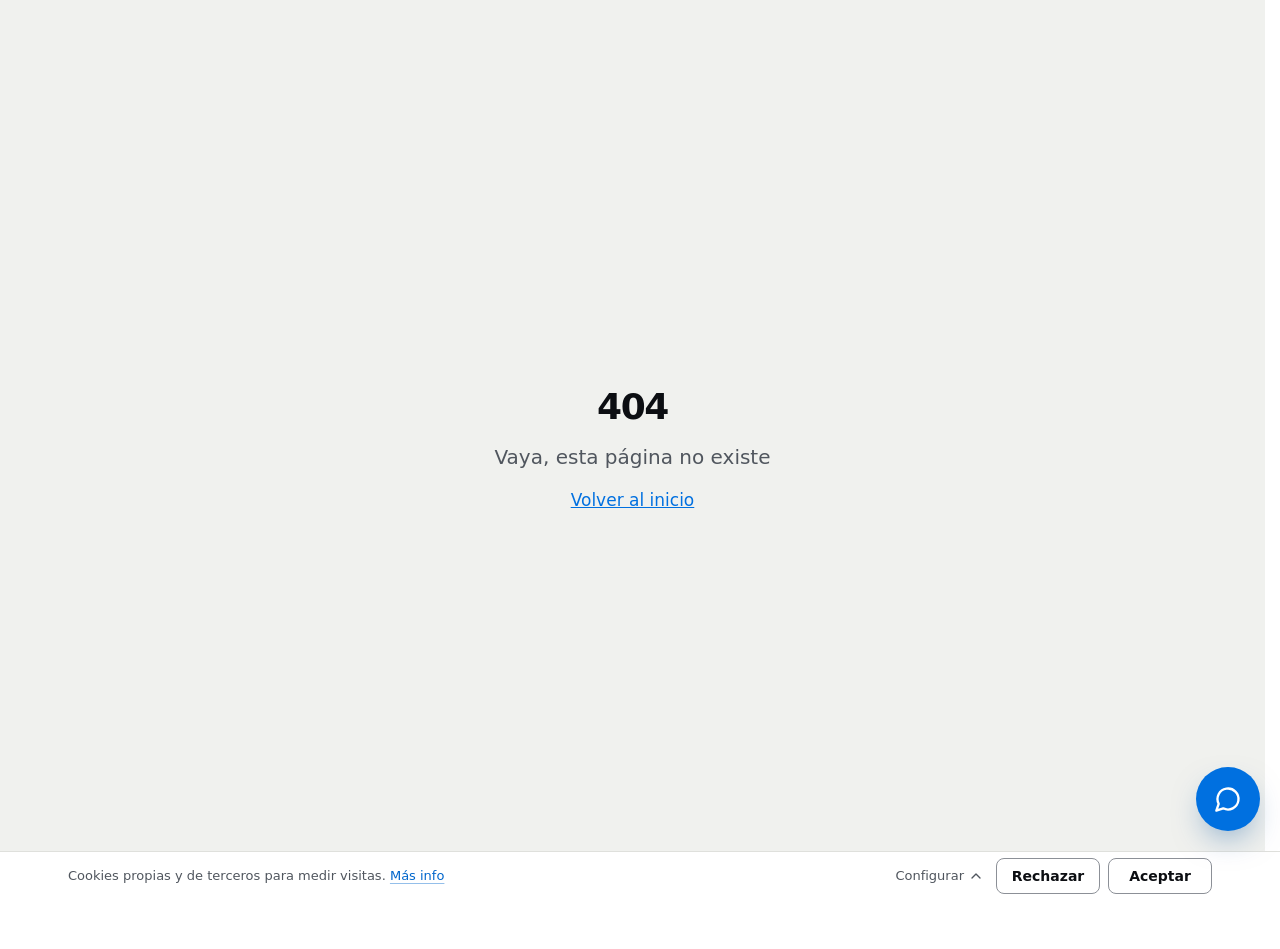
<file: agentes-telefonicos.html>
<!DOCTYPE html><html lang="es"><head><title data-rh="true">Agente telefónico para coworkings (beta) | Simplia Spain</title><meta data-rh="true" name="description" content="Un agente de IA que contesta el teléfono de tu centro, recoge el contacto y reserva visitas. En fase beta: apúntate a la lista de espera."><meta data-rh="true" name="robots" content="index, follow, max-image-preview:large, max-snippet:-1, max-video-preview:-1"><meta data-rh="true" property="og:url" content="https://www.simpliaspain.com/agentes-telefonicos"><meta data-rh="true" property="og:title" content="Agente telefónico para coworkings (beta) | Simplia Spain"><meta data-rh="true" property="og:description" content="Un agente de IA que contesta el teléfono de tu centro, recoge el contacto y reserva visitas. En fase beta: apúntate a la lista de espera."><meta data-rh="true" name="twitter:url" content="https://www.simpliaspain.com/agentes-telefonicos"><meta data-rh="true" name="twitter:title" content="Agente telefónico para coworkings (beta) | Simplia Spain"><meta data-rh="true" name="twitter:description" content="Un agente de IA que contesta el teléfono de tu centro, recoge el contacto y reserva visitas. En fase beta: apúntate a la lista de espera."><link data-rh="true" rel="canonical" href="https://www.simpliaspain.com/agentes-telefonicos"><link data-rh="true" rel="alternate" hreflang="es" href="https://www.simpliaspain.com/agentes-telefonicos"><link data-rh="true" rel="alternate" hreflang="x-default" href="https://www.simpliaspain.com/agentes-telefonicos"><script data-rh="true" type="application/ld+json">{"@context":"https://schema.org","@type":"Service","name":"Agente telefónico (Fase beta)","description":"Un agente de IA que contesta el teléfono de tu centro a cualquier hora, da tus precios, recoge el contacto y reserva la visita. Lo estamos probando con pocos centros: apúntate a la lista de espera.","url":"https://www.simpliaspain.com/agentes-telefonicos","provider":{"@id":"https://www.simpliaspain.com/#organization"},"areaServed":{"@type":"Country","name":"España"}}</script><script data-rh="true" type="application/ld+json">{"@context":"https://schema.org","@type":"FAQPage","mainEntity":[{"@type":"Question","name":"¿Cuándo estará el agente telefónico?","acceptedAnswer":{"@type":"Answer","text":"Está en fase beta: lo estamos probando con pocos centros. Apúntate a la lista de espera y te avisamos cuando podamos ponerlo en el tuyo."}},{"@type":"Question","name":"¿Qué pasa si le preguntan algo que no sabe?","acceptedAnswer":{"@type":"Answer","text":"Lo dice con naturalidad y pasa la conversación a tu equipo con un resumen. No se inventa respuestas."}},{"@type":"Question","name":"¿Se puede equivocar con los precios?","acceptedAnswer":{"@type":"Answer","text":"Solo usa los precios de tu hoja. Además, comprobamos cada precio que da antes de enviarlo y, si no coincide, tu equipo recibe un aviso."}},{"@type":"Question","name":"¿Tengo que cambiar mi número de WhatsApp?","acceptedAnswer":{"@type":"Answer","text":"No. Se conecta al número que ya usas."}},{"@type":"Question","name":"¿Cuánto se tarda en ponerlo en marcha?","acceptedAnswer":{"@type":"Answer","text":"Desde 7 días hábiles, según el número de sedes. Nosotros cargamos tus datos, conectamos la agenda de cada centro y lo probamos contigo."}},{"@type":"Question","name":"¿Cuánto cuesta?","acceptedAnswer":{"@type":"Answer","text":"Depende de tus sedes y de lo que necesites: cada propuesta es a medida. En una llamada de 15 minutos lo vemos y te la mandamos sin compromiso."}},{"@type":"Question","name":"¿Dice que es un agente de IA?","acceptedAnswer":{"@type":"Answer","text":"Sí. Se presenta como agente de IA en el primer mensaje, como exige la ley europea."}},{"@type":"Question","name":"¿Habla otros idiomas?","acceptedAnswer":{"@type":"Answer","text":"Sí. Contesta en el idioma en el que le escriben."}},{"@type":"Question","name":"¿Dónde están los datos?","acceptedAnswer":{"@type":"Answer","text":"En un servidor en Alemania y en bases de datos en la UE. El texto de las conversaciones se procesa con OpenAI con las garantías del RGPD. Firmamos contigo un contrato de encargo de tratamiento."}},{"@type":"Question","name":"¿Necesito conocimientos técnicos?","acceptedAnswer":{"@type":"Answer","text":"No. Tú nos dices cómo quieres que conteste y nosotros lo dejamos funcionando."}}]}</script>
    <meta charset="UTF-8">
    <meta name="viewport" content="width=device-width, initial-scale=1.0, maximum-scale=5.0, interactive-widget=resizes-content">
    
    <!-- Site-wide meta. Title, description, robots, canonical, hreflang and the
         per-page Open Graph / Twitter fields are set per route by
         src/components/Seo.tsx and rendered into each prerendered page. -->
    <meta name="author" content="Simplia Spain">
    <meta name="keywords" content="agente de IA WhatsApp, WhatsApp coworking, centro de negocios, oficinas flexibles, reserva de visitas, despachos, agente de IA para coworking, España">
    <meta name="language" content="es">
    <meta name="geo.region" content="ES">
    <meta name="geo.placename" content="España">

    <!-- Open Graph / Facebook -->
    <meta property="og:type" content="website">
    <meta property="og:image" content="https://www.simpliaspain.com/og-image.png">
    <meta property="og:image:width" content="1200">
    <meta property="og:image:height" content="630">
    <meta property="og:image:alt" content="Simplia Spain - Agente de IA de WhatsApp para coworkings">
    <meta property="og:locale" content="es_ES">
    <meta property="og:site_name" content="Simplia Spain">

    <!-- Twitter -->
    <meta name="twitter:card" content="summary_large_image">
    <meta name="twitter:image" content="https://www.simpliaspain.com/og-image.png">
    <meta name="twitter:creator" content="@simpliaspain">

    <!-- Icons: white S on brand blue, generated in public/. The SVG is what
         modern browsers use; the ICO (16/32/48) is the fallback; iOS needs a
         real PNG for the home-screen icon. icon-192/512.png exist for a web
         manifest, which this site does not have yet. -->
    <link rel="icon" href="/favicon.ico" sizes="48x48">
    <link rel="icon" type="image/svg+xml" href="/favicon.svg">
    <link rel="icon" type="image/png" sizes="96x96" href="/favicon-96x96.png">
    <link rel="apple-touch-icon" sizes="180x180" href="/apple-touch-icon.png">
    
    <!-- Theme Color -->
    <meta name="theme-color" content="#0080FF" media="(prefers-color-scheme: light)">
    <meta name="theme-color" content="#090A0C" media="(prefers-color-scheme: dark)">
    <meta name="msapplication-TileColor" content="#0080FF">
    
    <!-- JSON-LD, site-wide (Organization only: Simplia has no premises open
         to the public, so no LocalBusiness). Service and FAQPage blocks are emitted per page
         by src/components/JsonLd.tsx next to the content they describe. -->
    <!-- JSON-LD Organization Schema -->
    <script type="application/ld+json">
    {
      "@context": "https://schema.org",
      "@type": "Organization",
      "@id": "https://www.simpliaspain.com/#organization",
      "name": "Simplia Spain",
      "alternateName": "SimpliaSpain",
      "description": "Agentes de IA de WhatsApp para coworkings, centros de negocio y oficinas flexibles en España: contestan 24/7, dan precios y despachos libres, recogen el contacto y reservan visitas en la agenda del centro.",
      "url": "https://www.simpliaspain.com",
      "logo": "https://www.simpliaspain.com/icon-512.png",
      "email": "info@simpliaspain.com",
      "telephone": "+34601755607",
      "areaServed": { "@type": "Country", "name": "España" },
      "knowsAbout": ["coworking", "centros de negocio", "oficinas flexibles", "WhatsApp", "reserva de visitas", "agentes de IA"],
      "contactPoint": [
        {
          "@type": "ContactPoint",
          "telephone": "+34-601-755-607",
          "contactType": "sales",
          "areaServed": "ES",
          "availableLanguage": ["Spanish", "English"]
        },
        {
          "@type": "ContactPoint",
          "telephone": "+34-608-445-993",
          "contactType": "customer service",
          "areaServed": "ES",
          "availableLanguage": ["Spanish"]
        }
      ],
      "sameAs": [
        "https://www.linkedin.com/company/simplia-spain/",
        "https://www.instagram.com/simpliaspain/",
        "https://www.tiktok.com/@simpliaspain",
        "https://www.youtube.com/@simplia-spain"
      ],
      "subjectOf": [
        {
          "@type": "VideoObject",
          "name": "Simplia, el dispositivo basado en la IA que te ayuda a gestionar la empresa",
          "description": "Entrevista a Simplia en Onda Cero Madrid Norte sobre sus agentes de inteligencia artificial para empresas.",
          "url": "https://www.youtube.com/watch?v=wOunqxmnvKY",
          "embedUrl": "https://www.youtube.com/embed/wOunqxmnvKY",
          "thumbnailUrl": "https://i.ytimg.com/vi/wOunqxmnvKY/hqdefault.jpg",
          "uploadDate": "2026-06-17T00:00:00+02:00",
          "publisher": { "@type": "Organization", "name": "Onda Cero Madrid Norte" }
        },
        {
          "@type": "NewsArticle",
          "headline": "Simplia, la startup española que impulsa agentes telefónicos con inteligencia artificial para empresas",
          "url": "https://www.madridnorte24horas.com/articulo/tendencias/simplia-startup-espanola-que-impulsa-agentes-telefonicos-inteligencia-artificial-empresas/20260621100037129472.html",
          "datePublished": "2026-06-21",
          "publisher": { "@type": "Organization", "name": "Madrid Norte 24 horas" }
        },
        {
          "@type": "PodcastEpisode",
          "name": "ES EMPRESAS CV - Roberto Zúñiga, cofundador de Simplia Spain",
          "url": "https://open.spotify.com/episode/18D90WvJn5pAct1zdtcEHf",
          "sameAs": "https://go.ivoox.com/rf/175866987",
          "publisher": { "@type": "Organization", "name": "esRadio" }
        }
      ]
    }
    </script>
    
    <!-- Cookieless analytics (Umami Cloud). data-domains restricts tracking to
         the production host, so staging (simpliaspain.github.io) and localhost
         send nothing. The tracker writes no cookies or storage; it only reads
         localStorage "umami.disabled" as an opt-out. Disclosed in the privacy
         policy under "Analítica web". -->
    <script defer="" src="https://cloud.umami.is/script.js" data-website-id="722465f2-89ac-4464-b8d0-afbeb7e7dce2" data-domains="www.simpliaspain.com"></script>
    <script type="module" crossorigin="" src="/assets/app-C_GbYO52.js"></script>
    <link rel="stylesheet" crossorigin="" href="/assets/app-Cz1xLcV2.css">
  </head>

  <body>
    <div id="root"><div role="region" aria-label="Notifications (F8)" tabindex="-1" style="pointer-events:none"><ol tabindex="-1" class="fixed top-0 z-[100] flex max-h-screen w-full flex-col-reverse p-4 sm:bottom-0 sm:right-0 sm:top-auto sm:flex-col md:max-w-[420px]"></ol></div><section aria-label="Notifications alt+T" tabindex="-1" aria-live="polite" aria-relevant="additions text" aria-atomic="false"></section><div class="min-h-screen bg-background overflow-x-hidden"><header class="sticky top-0 z-50 border-b border-border bg-background pt-[env(safe-area-inset-top)]"><div class="mx-auto flex min-h-[68px] w-full max-w-[1240px] items-center justify-between gap-4 px-5 py-[10px] sm:px-8 lg:px-12"><a aria-label="Simplia Spain, inicio" class="inline-flex min-h-[44px] w-fit items-center text-[clamp(19px,5vw,22px)] font-bold tracking-[-0.02em] text-foreground transition-opacity duration-150 ease-out hover:opacity-70 active:opacity-60 active:duration-[70ms] motion-reduce:transition-none" href="/">Simplia<span class="text-brand">Spain</span><span aria-hidden="true" class="mt-[9px] self-start text-[11px] font-semibold text-brand">®</span></a><button type="button" id="main-menu-trigger" aria-expanded="false" aria-controls="main-menu" aria-label="Abrir el menú" class="-mr-3 flex h-12 w-12 items-center justify-center rounded-md text-foreground transition-[background-color,transform] duration-150 ease-out hover:bg-secondary active:scale-90 active:duration-[70ms] motion-reduce:transition-[background-color] motion-reduce:active:scale-100"><span aria-hidden="true" class="relative block h-6 w-6"><span class="absolute left-0 h-0.5 w-6 rounded-sm bg-current transition-transform duration-200 ease-out motion-reduce:transition-none" style="top:11px;transform:translateY(-7px)"></span><span class="absolute left-0 top-[11px] h-0.5 w-6 rounded-sm bg-current transition-opacity duration-150 ease-out motion-reduce:transition-none" style="opacity:1"></span><span class="absolute left-0 h-0.5 w-6 rounded-sm bg-current transition-transform duration-200 ease-out motion-reduce:transition-none" style="top:11px;transform:translateY(7px)"></span></span></button></div></header><main><section class="relative flex min-h-[80vh] flex-col justify-center overflow-hidden pb-16 pt-32"><div class="container relative z-10"><div class="grid items-center gap-12 lg:grid-cols-2"><div style="opacity:1;transform:none"><p class="mb-4 inline-flex items-center gap-2 rounded-full border border-amber-500/40 bg-amber-500/10 px-3 py-1 text-xs font-semibold text-amber-700 dark:text-amber-400"><span aria-hidden="true" class="h-1.5 w-1.5 rounded-full bg-amber-500"></span>Fase beta</p><h1 class="mb-6 text-4xl font-bold text-foreground md:text-5xl lg:text-6xl">Que ninguna<!-- --> <span class="text-brand">llamada</span> <!-- -->de tu centro se quede sin contestar</h1><p class="mb-8 max-w-xl text-lg text-muted-foreground">Un agente de IA que contesta el teléfono de tu centro a cualquier hora, da tus precios, recoge el contacto y reserva la visita. Lo estamos probando con pocos centros: apúntate a la lista de espera.</p><a data-umami-event="lista-voz" class="inline-flex items-center justify-center gap-2 whitespace-nowrap text-sm font-medium ring-offset-background focus-visible:outline-none focus-visible:ring-2 focus-visible:ring-ring focus-visible:ring-offset-2 disabled:pointer-events-none disabled:opacity-50 [&amp;_svg]:pointer-events-none [&amp;_svg]:size-4 [&amp;_svg]:shrink-0 rounded-md px-8 h-12 bg-primary text-primary-foreground transition-[background-color,box-shadow,transform] duration-200 ease-out hover:bg-[hsl(210_100%_38%)] hover:-translate-y-px hover:shadow-[0_8px_20px_-8px_hsl(210_100%_32%/0.55)] active:translate-y-0 active:scale-[0.97] active:shadow-none active:duration-[90ms] motion-reduce:transition-colors motion-reduce:hover:translate-y-0 motion-reduce:active:scale-100 h-auto min-h-11 !whitespace-normal py-2.5 text-left" href="/contacto?interes=voz">Apúntate a la lista de espera<svg xmlns="http://www.w3.org/2000/svg" width="24" height="24" viewBox="0 0 24 24" fill="none" stroke="currentColor" stroke-width="2" stroke-linecap="round" stroke-linejoin="round" class="lucide lucide-arrow-right ml-1 h-4 w-4 shrink-0" aria-hidden="true"><path d="M5 12h14"></path><path d="m12 5 7 7-7 7"></path></svg></a></div><div aria-hidden="true" class="relative hidden lg:block"><div class="rounded-3xl border-2 border-border bg-card p-6 shadow-[0_20px_60px_-15px_hsl(var(--primary)/0.25)]"><div class="mb-6 flex items-center justify-between border-b border-border pb-4"><div class="flex items-center gap-3"><div class="flex h-12 w-12 items-center justify-center rounded-full bg-primary"><svg xmlns="http://www.w3.org/2000/svg" width="24" height="24" viewBox="0 0 24 24" fill="none" stroke="currentColor" stroke-width="2" stroke-linecap="round" stroke-linejoin="round" class="lucide lucide-phone h-6 w-6 text-primary-foreground"><path d="M22 16.92v3a2 2 0 0 1-2.18 2 19.79 19.79 0 0 1-8.63-3.07 19.5 19.5 0 0 1-6-6 19.79 19.79 0 0 1-3.07-8.67A2 2 0 0 1 4.11 2h3a2 2 0 0 1 2 1.72 12.84 12.84 0 0 0 .7 2.81 2 2 0 0 1-.45 2.11L8.09 9.91a16 16 0 0 0 6 6l1.27-1.27a2 2 0 0 1 2.11-.45 12.84 12.84 0 0 0 2.81.7A2 2 0 0 1 22 16.92z"></path></svg></div><div><p class="font-semibold text-foreground">example.center</p><p class="flex items-center gap-1 text-xs text-green-600 dark:text-green-500"><span class="h-2 w-2 animate-pulse rounded-full bg-green-500 motion-reduce:animate-none"></span>Llamada en curso</p></div></div><div class="flex items-center gap-2"><svg xmlns="http://www.w3.org/2000/svg" width="24" height="24" viewBox="0 0 24 24" fill="none" stroke="currentColor" stroke-width="2" stroke-linecap="round" stroke-linejoin="round" class="lucide lucide-clock h-4 w-4 text-muted-foreground"><circle cx="12" cy="12" r="10"></circle><polyline points="12 6 12 12 16 14"></polyline></svg><span class="text-sm tabular-nums text-muted-foreground">00:41</span></div></div><div class="space-y-4"><div class="flex items-start gap-3"><div class="flex h-8 w-8 flex-shrink-0 items-center justify-center rounded-full bg-primary/10"><svg xmlns="http://www.w3.org/2000/svg" width="24" height="24" viewBox="0 0 24 24" fill="none" stroke="currentColor" stroke-width="2" stroke-linecap="round" stroke-linejoin="round" class="lucide lucide-mic h-4 w-4 text-primary"><path d="M12 2a3 3 0 0 0-3 3v7a3 3 0 0 0 6 0V5a3 3 0 0 0-3-3Z"></path><path d="M19 10v2a7 7 0 0 1-14 0v-2"></path><line x1="12" x2="12" y1="19" y2="22"></line></svg></div><div class="flex-1 rounded-xl px-4 py-3 bg-secondary"><p class="text-sm text-foreground">"<!-- -->Hola, soy el agente de IA de Casa Abeto Coworking. ¿En qué puedo ayudarte?<!-- -->"</p></div></div><div class="flex items-start gap-3"><div class="flex h-8 w-8 flex-shrink-0 items-center justify-center rounded-full bg-accent"><svg xmlns="http://www.w3.org/2000/svg" width="24" height="24" viewBox="0 0 24 24" fill="none" stroke="currentColor" stroke-width="2" stroke-linecap="round" stroke-linejoin="round" class="lucide lucide-users h-4 w-4 text-accent-foreground"><path d="M16 21v-2a4 4 0 0 0-4-4H6a4 4 0 0 0-4 4v2"></path><circle cx="9" cy="7" r="4"></circle><path d="M22 21v-2a4 4 0 0 0-3-3.87"></path><path d="M16 3.13a4 4 0 0 1 0 7.75"></path></svg></div><div class="flex-1 rounded-xl px-4 py-3 bg-primary/10"><p class="text-sm text-foreground">"<!-- -->Busco una oficina para 5 personas con contrato flexible.<!-- -->"</p></div></div><div class="flex items-start gap-3"><div class="flex h-8 w-8 flex-shrink-0 items-center justify-center rounded-full bg-primary/10"><svg xmlns="http://www.w3.org/2000/svg" width="24" height="24" viewBox="0 0 24 24" fill="none" stroke="currentColor" stroke-width="2" stroke-linecap="round" stroke-linejoin="round" class="lucide lucide-mic h-4 w-4 text-primary"><path d="M12 2a3 3 0 0 0-3 3v7a3 3 0 0 0 6 0V5a3 3 0 0 0-3-3Z"></path><path d="M19 10v2a7 7 0 0 1-14 0v-2"></path><line x1="12" x2="12" y1="19" y2="22"></line></svg></div><div class="flex-1 rounded-xl px-4 py-3 bg-secondary"><p class="text-sm text-foreground">"<!-- -->Tengo un despacho libre para 5 con ventana. ¿Te va bien verlo el jueves por la mañana?<!-- -->"</p></div></div></div></div></div></div></div></section><section class="bg-secondary/30 py-20 md:py-32"><div class="container"><div class="mb-16 text-center" style="opacity:0;transform:translateY(30px)"><h2 class="mb-4 text-3xl font-bold text-foreground md:text-4xl lg:text-5xl">Lo que hará el<!-- --> <span class="text-brand">agente telefónico</span></h2><p class="mx-auto max-w-2xl text-lg text-muted-foreground">Voz natural que entiende el contexto y responde como una persona de tu equipo.</p></div><ul class="grid gap-6 md:grid-cols-2 lg:grid-cols-4"><li class="rounded-2xl border-2 border-border bg-card p-6" style="opacity:0;transform:translateY(30px)"><div class="mb-5 flex h-14 w-14 items-center justify-center rounded-xl bg-gradient-to-br from-primary/20 to-primary/5"><svg xmlns="http://www.w3.org/2000/svg" width="24" height="24" viewBox="0 0 24 24" fill="none" stroke="currentColor" stroke-width="2" stroke-linecap="round" stroke-linejoin="round" class="lucide lucide-mic h-7 w-7 text-primary" aria-hidden="true"><path d="M12 2a3 3 0 0 0-3 3v7a3 3 0 0 0 6 0V5a3 3 0 0 0-3-3Z"></path><path d="M19 10v2a7 7 0 0 1-14 0v-2"></path><line x1="12" x2="12" y1="19" y2="22"></line></svg></div><h3 class="mb-3 text-lg font-bold text-foreground">Voz natural</h3><p class="text-sm leading-relaxed text-muted-foreground">Habla con naturalidad, entiende lo que le dicen y responde en una conversación normal.</p></li><li class="rounded-2xl border-2 border-border bg-card p-6" style="opacity:0;transform:translateY(30px)"><div class="mb-5 flex h-14 w-14 items-center justify-center rounded-xl bg-gradient-to-br from-primary/20 to-primary/5"><svg xmlns="http://www.w3.org/2000/svg" width="24" height="24" viewBox="0 0 24 24" fill="none" stroke="currentColor" stroke-width="2" stroke-linecap="round" stroke-linejoin="round" class="lucide lucide-calendar h-7 w-7 text-primary" aria-hidden="true"><path d="M8 2v4"></path><path d="M16 2v4"></path><rect width="18" height="18" x="3" y="4" rx="2"></rect><path d="M3 10h18"></path></svg></div><h3 class="mb-3 text-lg font-bold text-foreground">Reserva la visita</h3><p class="text-sm leading-relaxed text-muted-foreground">Apunta la cita en la agenda de tu centro.</p></li><li class="rounded-2xl border-2 border-border bg-card p-6" style="opacity:0;transform:translateY(30px)"><div class="mb-5 flex h-14 w-14 items-center justify-center rounded-xl bg-gradient-to-br from-primary/20 to-primary/5"><svg xmlns="http://www.w3.org/2000/svg" width="24" height="24" viewBox="0 0 24 24" fill="none" stroke="currentColor" stroke-width="2" stroke-linecap="round" stroke-linejoin="round" class="lucide lucide-file-text h-7 w-7 text-primary" aria-hidden="true"><path d="M15 2H6a2 2 0 0 0-2 2v16a2 2 0 0 0 2 2h12a2 2 0 0 0 2-2V7Z"></path><path d="M14 2v4a2 2 0 0 0 2 2h4"></path><path d="M10 9H8"></path><path d="M16 13H8"></path><path d="M16 17H8"></path></svg></div><h3 class="mb-3 text-lg font-bold text-foreground">Transcripciones</h3><p class="text-sm leading-relaxed text-muted-foreground">Cada llamada queda escrita para que tu equipo la revise.</p></li><li class="rounded-2xl border-2 border-border bg-card p-6" style="opacity:0;transform:translateY(30px)"><div class="mb-5 flex h-14 w-14 items-center justify-center rounded-xl bg-gradient-to-br from-primary/20 to-primary/5"><svg xmlns="http://www.w3.org/2000/svg" width="24" height="24" viewBox="0 0 24 24" fill="none" stroke="currentColor" stroke-width="2" stroke-linecap="round" stroke-linejoin="round" class="lucide lucide-users h-7 w-7 text-primary" aria-hidden="true"><path d="M16 21v-2a4 4 0 0 0-4-4H6a4 4 0 0 0-4 4v2"></path><circle cx="9" cy="7" r="4"></circle><path d="M22 21v-2a4 4 0 0 0-3-3.87"></path><path d="M16 3.13a4 4 0 0 1 0 7.75"></path></svg></div><h3 class="mb-3 text-lg font-bold text-foreground">Pasa la llamada</h3><p class="text-sm leading-relaxed text-muted-foreground">Si hace falta una persona, la pasa a tu equipo.</p></li></ul></div></section><section class="bg-background py-20 md:py-32"><div class="container"><div class="mb-16 text-center" style="opacity:0;transform:translateY(30px)"><h2 class="mb-4 text-3xl font-bold text-foreground md:text-4xl lg:text-5xl"><span class="text-brand">Para quién</span></h2><p class="mx-auto max-w-2xl text-lg text-muted-foreground">Pensado para los mismos centros que ya usan nuestro agente de IA de WhatsApp.</p></div><ul class="mx-auto grid max-w-5xl gap-8 md:grid-cols-3"><li class="rounded-2xl border-2 border-border bg-card p-8" style="opacity:0;transform:translateY(30px)"><div class="mb-5 flex h-12 w-12 items-center justify-center rounded-xl bg-gradient-to-br from-primary/20 to-primary/5"><svg xmlns="http://www.w3.org/2000/svg" width="24" height="24" viewBox="0 0 24 24" fill="none" stroke="currentColor" stroke-width="2" stroke-linecap="round" stroke-linejoin="round" class="lucide lucide-phone h-6 w-6 text-primary" aria-hidden="true"><path d="M22 16.92v3a2 2 0 0 1-2.18 2 19.79 19.79 0 0 1-8.63-3.07 19.5 19.5 0 0 1-6-6 19.79 19.79 0 0 1-3.07-8.67A2 2 0 0 1 4.11 2h3a2 2 0 0 1 2 1.72 12.84 12.84 0 0 0 .7 2.81 2 2 0 0 1-.45 2.11L8.09 9.91a16 16 0 0 0 6 6l1.27-1.27a2 2 0 0 1 2.11-.45 12.84 12.84 0 0 0 2.81.7A2 2 0 0 1 22 16.92z"></path></svg></div><h3 class="mb-3 text-xl font-bold text-foreground">Alquiler de oficinas</h3><p class="leading-relaxed text-muted-foreground">Contesta sobre disponibilidad, precios y características de los despachos, y reserva visitas.</p></li><li class="rounded-2xl border-2 border-border bg-card p-8" style="opacity:0;transform:translateY(30px)"><div class="mb-5 flex h-12 w-12 items-center justify-center rounded-xl bg-gradient-to-br from-primary/20 to-primary/5"><svg xmlns="http://www.w3.org/2000/svg" width="24" height="24" viewBox="0 0 24 24" fill="none" stroke="currentColor" stroke-width="2" stroke-linecap="round" stroke-linejoin="round" class="lucide lucide-phone h-6 w-6 text-primary" aria-hidden="true"><path d="M22 16.92v3a2 2 0 0 1-2.18 2 19.79 19.79 0 0 1-8.63-3.07 19.5 19.5 0 0 1-6-6 19.79 19.79 0 0 1-3.07-8.67A2 2 0 0 1 4.11 2h3a2 2 0 0 1 2 1.72 12.84 12.84 0 0 0 .7 2.81 2 2 0 0 1-.45 2.11L8.09 9.91a16 16 0 0 0 6 6l1.27-1.27a2 2 0 0 1 2.11-.45 12.84 12.84 0 0 0 2.81.7A2 2 0 0 1 22 16.92z"></path></svg></div><h3 class="mb-3 text-xl font-bold text-foreground">Espacios de trabajo flexible</h3><p class="leading-relaxed text-muted-foreground">Explica las modalidades de contratación y recoge el contacto de quien llama.</p></li><li class="rounded-2xl border-2 border-border bg-card p-8" style="opacity:0;transform:translateY(30px)"><div class="mb-5 flex h-12 w-12 items-center justify-center rounded-xl bg-gradient-to-br from-primary/20 to-primary/5"><svg xmlns="http://www.w3.org/2000/svg" width="24" height="24" viewBox="0 0 24 24" fill="none" stroke="currentColor" stroke-width="2" stroke-linecap="round" stroke-linejoin="round" class="lucide lucide-phone h-6 w-6 text-primary" aria-hidden="true"><path d="M22 16.92v3a2 2 0 0 1-2.18 2 19.79 19.79 0 0 1-8.63-3.07 19.5 19.5 0 0 1-6-6 19.79 19.79 0 0 1-3.07-8.67A2 2 0 0 1 4.11 2h3a2 2 0 0 1 2 1.72 12.84 12.84 0 0 0 .7 2.81 2 2 0 0 1-.45 2.11L8.09 9.91a16 16 0 0 0 6 6l1.27-1.27a2 2 0 0 1 2.11-.45 12.84 12.84 0 0 0 2.81.7A2 2 0 0 1 22 16.92z"></path></svg></div><h3 class="mb-3 text-xl font-bold text-foreground">Coworking y centros de negocio</h3><p class="leading-relaxed text-muted-foreground">Informa de servicios, horarios y precios, y reserva la visita al centro.</p></li></ul></div></section><section class="bg-secondary/30 py-20 md:py-32"><div class="container"><div class="grid items-center gap-12 lg:grid-cols-2"><div style="opacity:0;transform:translateX(-30px)"><h2 class="mb-6 text-3xl font-bold text-foreground md:text-4xl lg:text-5xl">Ventajas del<!-- --> <span class="text-brand">agente telefónico</span></h2><p class="mb-8 text-lg text-muted-foreground">Las mismas reglas que nuestro agente de IA de WhatsApp: tus precios, tus visitas y tu equipo siempre al tanto.</p><ul class="grid gap-4 sm:grid-cols-2"><li class="flex items-center gap-3 rounded-xl border border-border bg-card p-3"><span class="flex h-8 w-8 flex-shrink-0 items-center justify-center rounded-lg bg-green-500/10"><svg xmlns="http://www.w3.org/2000/svg" width="24" height="24" viewBox="0 0 24 24" fill="none" stroke="currentColor" stroke-width="2" stroke-linecap="round" stroke-linejoin="round" class="lucide lucide-circle-check h-4 w-4 text-green-600 dark:text-green-500" aria-hidden="true"><circle cx="12" cy="12" r="10"></circle><path d="m9 12 2 2 4-4"></path></svg></span><span class="text-sm font-medium text-foreground">Contesta llamadas 24/7</span></li><li class="flex items-center gap-3 rounded-xl border border-border bg-card p-3"><span class="flex h-8 w-8 flex-shrink-0 items-center justify-center rounded-lg bg-green-500/10"><svg xmlns="http://www.w3.org/2000/svg" width="24" height="24" viewBox="0 0 24 24" fill="none" stroke="currentColor" stroke-width="2" stroke-linecap="round" stroke-linejoin="round" class="lucide lucide-circle-check h-4 w-4 text-green-600 dark:text-green-500" aria-hidden="true"><circle cx="12" cy="12" r="10"></circle><path d="m9 12 2 2 4-4"></path></svg></span><span class="text-sm font-medium text-foreground">Sin tiempos de espera</span></li><li class="flex items-center gap-3 rounded-xl border border-border bg-card p-3"><span class="flex h-8 w-8 flex-shrink-0 items-center justify-center rounded-lg bg-green-500/10"><svg xmlns="http://www.w3.org/2000/svg" width="24" height="24" viewBox="0 0 24 24" fill="none" stroke="currentColor" stroke-width="2" stroke-linecap="round" stroke-linejoin="round" class="lucide lucide-circle-check h-4 w-4 text-green-600 dark:text-green-500" aria-hidden="true"><circle cx="12" cy="12" r="10"></circle><path d="m9 12 2 2 4-4"></path></svg></span><span class="text-sm font-medium text-foreground">Recoge los datos de quien llama</span></li><li class="flex items-center gap-3 rounded-xl border border-border bg-card p-3"><span class="flex h-8 w-8 flex-shrink-0 items-center justify-center rounded-lg bg-green-500/10"><svg xmlns="http://www.w3.org/2000/svg" width="24" height="24" viewBox="0 0 24 24" fill="none" stroke="currentColor" stroke-width="2" stroke-linecap="round" stroke-linejoin="round" class="lucide lucide-circle-check h-4 w-4 text-green-600 dark:text-green-500" aria-hidden="true"><circle cx="12" cy="12" r="10"></circle><path d="m9 12 2 2 4-4"></path></svg></span><span class="text-sm font-medium text-foreground">Reserva visitas en tu agenda</span></li><li class="flex items-center gap-3 rounded-xl border border-border bg-card p-3"><span class="flex h-8 w-8 flex-shrink-0 items-center justify-center rounded-lg bg-green-500/10"><svg xmlns="http://www.w3.org/2000/svg" width="24" height="24" viewBox="0 0 24 24" fill="none" stroke="currentColor" stroke-width="2" stroke-linecap="round" stroke-linejoin="round" class="lucide lucide-circle-check h-4 w-4 text-green-600 dark:text-green-500" aria-hidden="true"><circle cx="12" cy="12" r="10"></circle><path d="m9 12 2 2 4-4"></path></svg></span><span class="text-sm font-medium text-foreground">Avisa a tu equipo con un resumen</span></li><li class="flex items-center gap-3 rounded-xl border border-border bg-card p-3"><span class="flex h-8 w-8 flex-shrink-0 items-center justify-center rounded-lg bg-green-500/10"><svg xmlns="http://www.w3.org/2000/svg" width="24" height="24" viewBox="0 0 24 24" fill="none" stroke="currentColor" stroke-width="2" stroke-linecap="round" stroke-linejoin="round" class="lucide lucide-circle-check h-4 w-4 text-green-600 dark:text-green-500" aria-hidden="true"><circle cx="12" cy="12" r="10"></circle><path d="m9 12 2 2 4-4"></path></svg></span><span class="text-sm font-medium text-foreground">Llamadas transcritas</span></li></ul></div><div class="rounded-3xl border border-border bg-card p-8 text-center" style="opacity:0;transform:translateX(30px)"><div class="mx-auto mb-6 flex h-20 w-20 items-center justify-center rounded-full bg-primary/10"><svg xmlns="http://www.w3.org/2000/svg" width="24" height="24" viewBox="0 0 24 24" fill="none" stroke="currentColor" stroke-width="2" stroke-linecap="round" stroke-linejoin="round" class="lucide lucide-phone h-10 w-10 text-primary" aria-hidden="true"><path d="M22 16.92v3a2 2 0 0 1-2.18 2 19.79 19.79 0 0 1-8.63-3.07 19.5 19.5 0 0 1-6-6 19.79 19.79 0 0 1-3.07-8.67A2 2 0 0 1 4.11 2h3a2 2 0 0 1 2 1.72 12.84 12.84 0 0 0 .7 2.81 2 2 0 0 1-.45 2.11L8.09 9.91a16 16 0 0 0 6 6l1.27-1.27a2 2 0 0 1 2.11-.45 12.84 12.84 0 0 0 2.81.7A2 2 0 0 1 22 16.92z"></path></svg></div><h3 class="mb-2 text-2xl font-bold text-foreground">Lista de espera</h3><p class="mb-6 text-muted-foreground">Apúntate y te avisamos cuando podamos ponerlo en tu centro.</p><a data-umami-event="lista-voz" class="inline-flex items-center justify-center gap-2 whitespace-nowrap text-sm font-medium ring-offset-background focus-visible:outline-none focus-visible:ring-2 focus-visible:ring-ring focus-visible:ring-offset-2 disabled:pointer-events-none disabled:opacity-50 [&amp;_svg]:pointer-events-none [&amp;_svg]:size-4 [&amp;_svg]:shrink-0 rounded-md px-8 h-11 w-full bg-primary text-primary-foreground transition-[background-color,box-shadow,transform] duration-200 ease-out hover:bg-[hsl(210_100%_38%)] hover:-translate-y-px hover:shadow-[0_8px_20px_-8px_hsl(210_100%_32%/0.55)] active:translate-y-0 active:scale-[0.97] active:shadow-none active:duration-[90ms] motion-reduce:transition-colors motion-reduce:hover:translate-y-0 motion-reduce:active:scale-100 h-auto min-h-11 !whitespace-normal py-2.5 text-left" href="/contacto?interes=voz">Apúntate a la lista de espera<svg xmlns="http://www.w3.org/2000/svg" width="24" height="24" viewBox="0 0 24 24" fill="none" stroke="currentColor" stroke-width="2" stroke-linecap="round" stroke-linejoin="round" class="lucide lucide-arrow-right ml-1 h-4 w-4 shrink-0" aria-hidden="true"><path d="M5 12h14"></path><path d="m12 5 7 7-7 7"></path></svg></a></div></div></div></section><section id="faq" aria-labelledby="h-faq" class="scroll-mt-[68px] border-t border-border py-[clamp(56px,8vw,120px)]"><div class="wrap flex flex-wrap items-start gap-[clamp(20px,4vw,72px)]"><h2 id="h-faq" class="m-0 min-w-0 flex-[1_1_300px] text-[clamp(28px,3.1vw,42px)] font-bold leading-[1.1] text-foreground">Preguntas frecuentes</h2><div class="min-w-0 flex-[2_1_520px]"><div class="border-t border-border"><h3 class="m-0 text-[clamp(18px,1.6vw,21px)] font-semibold leading-[1.3]"><button type="button" id="faq-b-0" aria-expanded="true" aria-controls="faq-p-0" class="group flex min-h-[64px] w-full items-center justify-between gap-5 py-[18px] text-left text-foreground transition-colors duration-150 ease-out hover:text-link active:opacity-70 active:duration-[70ms] motion-reduce:transition-none"><span>¿Cuándo estará el agente telefónico?</span><span aria-hidden="true" class="relative block h-5 w-5 flex-none transition-transform duration-[320ms] ease-[cubic-bezier(0.22,0.61,0.36,1)] motion-reduce:transition-none" style="transform:rotate(45deg)"><span class="absolute left-0 top-[9px] h-0.5 w-5 rounded-sm bg-current"></span><span class="absolute left-[9px] top-0 h-5 w-0.5 rounded-sm bg-current"></span></span></button></h3><div id="faq-p-0" role="region" aria-labelledby="faq-b-0" class="grid transition-[grid-template-rows,visibility] duration-[320ms] ease-[cubic-bezier(0.22,0.61,0.36,1)] motion-reduce:transition-none" style="grid-template-rows:1fr;visibility:visible"><div class="min-h-0 overflow-hidden"><p style="opacity:1" class="m-0 max-w-[760px] text-pretty pb-[22px] pr-10 text-muted-foreground transition-opacity duration-[260ms] ease-out motion-reduce:transition-none">Está en fase beta: lo estamos probando con pocos centros. Apúntate a la lista de espera y te avisamos cuando podamos ponerlo en el tuyo.</p></div></div></div><div class="border-t border-border"><h3 class="m-0 text-[clamp(18px,1.6vw,21px)] font-semibold leading-[1.3]"><button type="button" id="faq-b-1" aria-expanded="false" aria-controls="faq-p-1" class="group flex min-h-[64px] w-full items-center justify-between gap-5 py-[18px] text-left text-foreground transition-colors duration-150 ease-out hover:text-link active:opacity-70 active:duration-[70ms] motion-reduce:transition-none"><span>¿Qué pasa si le preguntan algo que no sabe?</span><span aria-hidden="true" class="relative block h-5 w-5 flex-none transition-transform duration-[320ms] ease-[cubic-bezier(0.22,0.61,0.36,1)] motion-reduce:transition-none"><span class="absolute left-0 top-[9px] h-0.5 w-5 rounded-sm bg-current"></span><span class="absolute left-[9px] top-0 h-5 w-0.5 rounded-sm bg-current"></span></span></button></h3><div id="faq-p-1" role="region" aria-labelledby="faq-b-1" class="grid transition-[grid-template-rows,visibility] duration-[320ms] ease-[cubic-bezier(0.22,0.61,0.36,1)] motion-reduce:transition-none" style="grid-template-rows:0fr;visibility:hidden"><div class="min-h-0 overflow-hidden"><p style="opacity:0" class="m-0 max-w-[760px] text-pretty pb-[22px] pr-10 text-muted-foreground transition-opacity duration-[260ms] ease-out motion-reduce:transition-none">Lo dice con naturalidad y pasa la conversación a tu equipo con un resumen. No se inventa respuestas.</p></div></div></div><div class="border-t border-border"><h3 class="m-0 text-[clamp(18px,1.6vw,21px)] font-semibold leading-[1.3]"><button type="button" id="faq-b-2" aria-expanded="false" aria-controls="faq-p-2" class="group flex min-h-[64px] w-full items-center justify-between gap-5 py-[18px] text-left text-foreground transition-colors duration-150 ease-out hover:text-link active:opacity-70 active:duration-[70ms] motion-reduce:transition-none"><span>¿Se puede equivocar con los precios?</span><span aria-hidden="true" class="relative block h-5 w-5 flex-none transition-transform duration-[320ms] ease-[cubic-bezier(0.22,0.61,0.36,1)] motion-reduce:transition-none"><span class="absolute left-0 top-[9px] h-0.5 w-5 rounded-sm bg-current"></span><span class="absolute left-[9px] top-0 h-5 w-0.5 rounded-sm bg-current"></span></span></button></h3><div id="faq-p-2" role="region" aria-labelledby="faq-b-2" class="grid transition-[grid-template-rows,visibility] duration-[320ms] ease-[cubic-bezier(0.22,0.61,0.36,1)] motion-reduce:transition-none" style="grid-template-rows:0fr;visibility:hidden"><div class="min-h-0 overflow-hidden"><p style="opacity:0" class="m-0 max-w-[760px] text-pretty pb-[22px] pr-10 text-muted-foreground transition-opacity duration-[260ms] ease-out motion-reduce:transition-none">Solo usa los precios de tu hoja. Además, comprobamos cada precio que da antes de enviarlo y, si no coincide, tu equipo recibe un aviso.</p></div></div></div><div class="border-t border-border"><h3 class="m-0 text-[clamp(18px,1.6vw,21px)] font-semibold leading-[1.3]"><button type="button" id="faq-b-3" aria-expanded="false" aria-controls="faq-p-3" class="group flex min-h-[64px] w-full items-center justify-between gap-5 py-[18px] text-left text-foreground transition-colors duration-150 ease-out hover:text-link active:opacity-70 active:duration-[70ms] motion-reduce:transition-none"><span>¿Tengo que cambiar mi número de WhatsApp?</span><span aria-hidden="true" class="relative block h-5 w-5 flex-none transition-transform duration-[320ms] ease-[cubic-bezier(0.22,0.61,0.36,1)] motion-reduce:transition-none"><span class="absolute left-0 top-[9px] h-0.5 w-5 rounded-sm bg-current"></span><span class="absolute left-[9px] top-0 h-5 w-0.5 rounded-sm bg-current"></span></span></button></h3><div id="faq-p-3" role="region" aria-labelledby="faq-b-3" class="grid transition-[grid-template-rows,visibility] duration-[320ms] ease-[cubic-bezier(0.22,0.61,0.36,1)] motion-reduce:transition-none" style="grid-template-rows:0fr;visibility:hidden"><div class="min-h-0 overflow-hidden"><p style="opacity:0" class="m-0 max-w-[760px] text-pretty pb-[22px] pr-10 text-muted-foreground transition-opacity duration-[260ms] ease-out motion-reduce:transition-none">No. Se conecta al número que ya usas.</p></div></div></div><div class="border-t border-border"><h3 class="m-0 text-[clamp(18px,1.6vw,21px)] font-semibold leading-[1.3]"><button type="button" id="faq-b-4" aria-expanded="false" aria-controls="faq-p-4" class="group flex min-h-[64px] w-full items-center justify-between gap-5 py-[18px] text-left text-foreground transition-colors duration-150 ease-out hover:text-link active:opacity-70 active:duration-[70ms] motion-reduce:transition-none"><span>¿Cuánto se tarda en ponerlo en marcha?</span><span aria-hidden="true" class="relative block h-5 w-5 flex-none transition-transform duration-[320ms] ease-[cubic-bezier(0.22,0.61,0.36,1)] motion-reduce:transition-none"><span class="absolute left-0 top-[9px] h-0.5 w-5 rounded-sm bg-current"></span><span class="absolute left-[9px] top-0 h-5 w-0.5 rounded-sm bg-current"></span></span></button></h3><div id="faq-p-4" role="region" aria-labelledby="faq-b-4" class="grid transition-[grid-template-rows,visibility] duration-[320ms] ease-[cubic-bezier(0.22,0.61,0.36,1)] motion-reduce:transition-none" style="grid-template-rows:0fr;visibility:hidden"><div class="min-h-0 overflow-hidden"><p style="opacity:0" class="m-0 max-w-[760px] text-pretty pb-[22px] pr-10 text-muted-foreground transition-opacity duration-[260ms] ease-out motion-reduce:transition-none">Desde 7 días hábiles, según el número de sedes. Nosotros cargamos tus datos, conectamos la agenda de cada centro y lo probamos contigo.</p></div></div></div><div class="border-t border-border"><h3 class="m-0 text-[clamp(18px,1.6vw,21px)] font-semibold leading-[1.3]"><button type="button" id="faq-b-5" aria-expanded="false" aria-controls="faq-p-5" class="group flex min-h-[64px] w-full items-center justify-between gap-5 py-[18px] text-left text-foreground transition-colors duration-150 ease-out hover:text-link active:opacity-70 active:duration-[70ms] motion-reduce:transition-none"><span>¿Cuánto cuesta?</span><span aria-hidden="true" class="relative block h-5 w-5 flex-none transition-transform duration-[320ms] ease-[cubic-bezier(0.22,0.61,0.36,1)] motion-reduce:transition-none"><span class="absolute left-0 top-[9px] h-0.5 w-5 rounded-sm bg-current"></span><span class="absolute left-[9px] top-0 h-5 w-0.5 rounded-sm bg-current"></span></span></button></h3><div id="faq-p-5" role="region" aria-labelledby="faq-b-5" class="grid transition-[grid-template-rows,visibility] duration-[320ms] ease-[cubic-bezier(0.22,0.61,0.36,1)] motion-reduce:transition-none" style="grid-template-rows:0fr;visibility:hidden"><div class="min-h-0 overflow-hidden"><p style="opacity:0" class="m-0 max-w-[760px] text-pretty pb-[22px] pr-10 text-muted-foreground transition-opacity duration-[260ms] ease-out motion-reduce:transition-none">Depende de tus sedes y de lo que necesites: cada propuesta es a medida. En una llamada de 15 minutos lo vemos y te la mandamos sin compromiso.</p></div></div></div><div class="border-t border-border"><h3 class="m-0 text-[clamp(18px,1.6vw,21px)] font-semibold leading-[1.3]"><button type="button" id="faq-b-6" aria-expanded="false" aria-controls="faq-p-6" class="group flex min-h-[64px] w-full items-center justify-between gap-5 py-[18px] text-left text-foreground transition-colors duration-150 ease-out hover:text-link active:opacity-70 active:duration-[70ms] motion-reduce:transition-none"><span>¿Dice que es un agente de IA?</span><span aria-hidden="true" class="relative block h-5 w-5 flex-none transition-transform duration-[320ms] ease-[cubic-bezier(0.22,0.61,0.36,1)] motion-reduce:transition-none"><span class="absolute left-0 top-[9px] h-0.5 w-5 rounded-sm bg-current"></span><span class="absolute left-[9px] top-0 h-5 w-0.5 rounded-sm bg-current"></span></span></button></h3><div id="faq-p-6" role="region" aria-labelledby="faq-b-6" class="grid transition-[grid-template-rows,visibility] duration-[320ms] ease-[cubic-bezier(0.22,0.61,0.36,1)] motion-reduce:transition-none" style="grid-template-rows:0fr;visibility:hidden"><div class="min-h-0 overflow-hidden"><p style="opacity:0" class="m-0 max-w-[760px] text-pretty pb-[22px] pr-10 text-muted-foreground transition-opacity duration-[260ms] ease-out motion-reduce:transition-none">Sí. Se presenta como agente de IA en el primer mensaje, como exige la ley europea.</p></div></div></div><div class="border-t border-border"><h3 class="m-0 text-[clamp(18px,1.6vw,21px)] font-semibold leading-[1.3]"><button type="button" id="faq-b-7" aria-expanded="false" aria-controls="faq-p-7" class="group flex min-h-[64px] w-full items-center justify-between gap-5 py-[18px] text-left text-foreground transition-colors duration-150 ease-out hover:text-link active:opacity-70 active:duration-[70ms] motion-reduce:transition-none"><span>¿Habla otros idiomas?</span><span aria-hidden="true" class="relative block h-5 w-5 flex-none transition-transform duration-[320ms] ease-[cubic-bezier(0.22,0.61,0.36,1)] motion-reduce:transition-none"><span class="absolute left-0 top-[9px] h-0.5 w-5 rounded-sm bg-current"></span><span class="absolute left-[9px] top-0 h-5 w-0.5 rounded-sm bg-current"></span></span></button></h3><div id="faq-p-7" role="region" aria-labelledby="faq-b-7" class="grid transition-[grid-template-rows,visibility] duration-[320ms] ease-[cubic-bezier(0.22,0.61,0.36,1)] motion-reduce:transition-none" style="grid-template-rows:0fr;visibility:hidden"><div class="min-h-0 overflow-hidden"><p style="opacity:0" class="m-0 max-w-[760px] text-pretty pb-[22px] pr-10 text-muted-foreground transition-opacity duration-[260ms] ease-out motion-reduce:transition-none">Sí. Contesta en el idioma en el que le escriben.</p></div></div></div><div class="border-t border-border"><h3 class="m-0 text-[clamp(18px,1.6vw,21px)] font-semibold leading-[1.3]"><button type="button" id="faq-b-8" aria-expanded="false" aria-controls="faq-p-8" class="group flex min-h-[64px] w-full items-center justify-between gap-5 py-[18px] text-left text-foreground transition-colors duration-150 ease-out hover:text-link active:opacity-70 active:duration-[70ms] motion-reduce:transition-none"><span>¿Dónde están los datos?</span><span aria-hidden="true" class="relative block h-5 w-5 flex-none transition-transform duration-[320ms] ease-[cubic-bezier(0.22,0.61,0.36,1)] motion-reduce:transition-none"><span class="absolute left-0 top-[9px] h-0.5 w-5 rounded-sm bg-current"></span><span class="absolute left-[9px] top-0 h-5 w-0.5 rounded-sm bg-current"></span></span></button></h3><div id="faq-p-8" role="region" aria-labelledby="faq-b-8" class="grid transition-[grid-template-rows,visibility] duration-[320ms] ease-[cubic-bezier(0.22,0.61,0.36,1)] motion-reduce:transition-none" style="grid-template-rows:0fr;visibility:hidden"><div class="min-h-0 overflow-hidden"><p style="opacity:0" class="m-0 max-w-[760px] text-pretty pb-[22px] pr-10 text-muted-foreground transition-opacity duration-[260ms] ease-out motion-reduce:transition-none">En un servidor en Alemania y en bases de datos en la UE. El texto de las conversaciones se procesa con OpenAI con las garantías del RGPD. Firmamos contigo un contrato de encargo de tratamiento.</p></div></div></div><div class="border-t border-border"><h3 class="m-0 text-[clamp(18px,1.6vw,21px)] font-semibold leading-[1.3]"><button type="button" id="faq-b-9" aria-expanded="false" aria-controls="faq-p-9" class="group flex min-h-[64px] w-full items-center justify-between gap-5 py-[18px] text-left text-foreground transition-colors duration-150 ease-out hover:text-link active:opacity-70 active:duration-[70ms] motion-reduce:transition-none"><span>¿Necesito conocimientos técnicos?</span><span aria-hidden="true" class="relative block h-5 w-5 flex-none transition-transform duration-[320ms] ease-[cubic-bezier(0.22,0.61,0.36,1)] motion-reduce:transition-none"><span class="absolute left-0 top-[9px] h-0.5 w-5 rounded-sm bg-current"></span><span class="absolute left-[9px] top-0 h-5 w-0.5 rounded-sm bg-current"></span></span></button></h3><div id="faq-p-9" role="region" aria-labelledby="faq-b-9" class="grid transition-[grid-template-rows,visibility] duration-[320ms] ease-[cubic-bezier(0.22,0.61,0.36,1)] motion-reduce:transition-none" style="grid-template-rows:0fr;visibility:hidden"><div class="min-h-0 overflow-hidden"><p style="opacity:0" class="m-0 max-w-[760px] text-pretty pb-[22px] pr-10 text-muted-foreground transition-opacity duration-[260ms] ease-out motion-reduce:transition-none">No. Tú nos dices cómo quieres que conteste y nosotros lo dejamos funcionando.</p></div></div></div></div></div></section><section id="probar" aria-labelledby="h-probar" class="scroll-mt-[68px] border-t border-border py-[clamp(64px,9vw,136px)]"><div class="wrap grid gap-7"><h2 id="h-probar" class="m-0 max-w-[900px] text-[clamp(32px,4.2vw,56px)] font-bold leading-[1.05] tracking-[-0.035em] text-foreground">¿Cómo contestaría tu centro hoy a las<!-- --> <span class="text-brand tabular-nums">20:53</span>?</h2><p class="m-0 max-w-[620px] text-[clamp(17px,1.4vw,19px)] leading-[1.5] text-muted-foreground">Pon la web de tu centro y habla con tu agente de IA en un minuto. Gratis y sin llamadas.</p><div class="flex flex-wrap gap-3"><a data-umami-event="demo" data-umami-event-lugar="banda-final" class="inline-flex min-h-[56px] items-center justify-center gap-3 rounded-md px-[26px] text-[18px] font-semibold no-underline transition-[background-color,border-color,color,box-shadow,transform] duration-200 ease-out hover:-translate-y-px active:translate-y-0 active:scale-[0.97] active:duration-[90ms] motion-reduce:transition-[background-color,border-color,color] motion-reduce:hover:translate-y-0 motion-reduce:active:scale-100 hover:shadow-[0_8px_20px_-8px_hsl(210_100%_32%/0.55)] active:shadow-none bg-primary text-primary-foreground hover:bg-[hsl(210_100%_38%)]" href="/demo">Pruébalo con tu web</a><a href="https://reservas.simpliaspain.com/simpliaspain/llamadaestrategia" target="_blank" rel="noopener noreferrer" data-umami-event="llamada" data-umami-event-lugar="banda-final" class="inline-flex min-h-[56px] items-center justify-center gap-3 rounded-md px-[26px] text-[18px] font-semibold no-underline transition-[background-color,border-color,color,box-shadow,transform] duration-200 ease-out hover:-translate-y-px active:translate-y-0 active:scale-[0.97] active:duration-[90ms] motion-reduce:transition-[background-color,border-color,color] motion-reduce:hover:translate-y-0 motion-reduce:active:scale-100 hover:shadow-[0_8px_20px_-8px_hsl(210_100%_32%/0.55)] active:shadow-none border border-[hsl(216_5%_57%)] bg-transparent text-foreground hover:border-primary hover:bg-primary hover:text-primary-foreground">Hablar 15 minutos<span class="sr-only"> <!-- -->(abre en una nueva pestaña)</span></a></div></div></section></main><footer class="border-t border-border bg-background text-muted-foreground"><div class="mx-auto grid w-full max-w-[1240px] grid-cols-[repeat(auto-fit,minmax(min(100%,200px),1fr))] gap-x-8 gap-y-6 px-5 pb-6 pt-10 text-[15px] sm:px-8 lg:px-12"><div class="grid content-start gap-2"><a aria-label="Simplia Spain, inicio" class="inline-flex min-h-[44px] w-fit items-center text-xl font-bold tracking-[-0.02em] text-foreground transition-opacity duration-150 ease-out hover:opacity-70 active:opacity-60 active:duration-[70ms] motion-reduce:transition-none" href="/">Simplia<span class="text-brand">Spain</span><span aria-hidden="true" class="mt-[7px] self-start text-[11px] font-semibold text-brand">®</span></a><span>Datos y conversaciones alojados en la Unión Europea.</span></div><nav aria-label="Producto" class="grid content-start"><a class="sp-link inline-flex min-h-[44px] w-fit items-center justify-self-start text-foreground hover:text-link" href="/como-trabajamos">Cómo trabajamos</a><a class="sp-link inline-flex min-h-[44px] w-fit items-center justify-self-start text-foreground hover:text-link" data-umami-event="demo" data-umami-event-lugar="pie" href="/demo">Pruébalo con tu web</a><a href="/#caso" class="sp-link inline-flex min-h-[44px] w-fit items-center justify-self-start text-foreground hover:text-link">Caso real</a></nav><div class="grid content-start"><a class="sp-link inline-flex min-h-[44px] w-fit items-center justify-self-start text-foreground hover:text-link" href="/contacto">Contacto</a><a href="mailto:info@simpliaspain.com" class="sp-link inline-flex min-h-[44px] w-fit items-center justify-self-start text-foreground hover:text-link">info@simpliaspain.com</a><a href="tel:+34601755607" class="sp-link inline-flex min-h-[44px] w-fit items-center justify-self-start text-foreground hover:text-link">+34 601 755 607</a><a href="tel:+34608445993" class="sp-link inline-flex min-h-[44px] w-fit items-center justify-self-start text-foreground hover:text-link text-[13px] text-muted-foreground">Alternativo<!-- -->: <!-- -->+34 608 445 993</a></div><div class="grid content-start"><a href="https://panel.simpliaspain.com/?ref=footer" target="_blank" rel="noopener" aria-label="Acceso clientes (abre en una nueva pestaña)" class="sp-link inline-flex min-h-[44px] w-fit items-center justify-self-start text-foreground hover:text-link">Acceso clientes</a><a class="sp-link inline-flex min-h-[44px] w-fit items-center justify-self-start text-foreground hover:text-link" href="/aviso-legal">Aviso legal</a><a class="sp-link inline-flex min-h-[44px] w-fit items-center justify-self-start text-foreground hover:text-link" href="/politica-privacidad">Política de privacidad</a><a class="sp-link inline-flex min-h-[44px] w-fit items-center justify-self-start text-foreground hover:text-link" href="/politica-cookies">Política de cookies</a><button type="button" class="sp-link inline-flex min-h-[44px] w-fit items-center justify-self-start text-foreground hover:text-link text-left">Cookies</button></div></div><p class="mx-auto w-full max-w-[1240px] px-5 pb-8 text-sm sm:px-8 lg:px-12">© <!-- -->2026<!-- --> Simplia Spain</p></footer></div><div aria-live="polite" class="sr-only"></div><button class="fixed bottom-[calc(1.25rem+var(--aviso-alto,0px))] right-5 z-50 flex h-16 w-16 items-center justify-center rounded-full bg-primary text-primary-foreground shadow-[0_14px_32px_-10px_hsl(210_100%_30%_/_0.5)] transition-[background-color,box-shadow] duration-200 ease-out hover:bg-[hsl(210_100%_38%)] hover:shadow-[0_18px_38px_-10px_hsl(210_100%_30%_/_0.6)]" aria-label="Abrir chat" tabindex="0" style="opacity:0;transform:scale(0)"><svg xmlns="http://www.w3.org/2000/svg" width="24" height="24" viewBox="0 0 24 24" fill="none" stroke="currentColor" stroke-width="2" stroke-linecap="round" stroke-linejoin="round" class="lucide lucide-message-circle w-7 h-7"><path d="M7.9 20A9 9 0 1 0 4 16.1L2 22Z"></path></svg></button><script>window.__staticRouterHydrationData = JSON.parse("{\"loaderData\":{\"0\":null,\"0-2\":null},\"actionData\":null,\"errors\":null}");</script></div>
<script>window.__VITE_REACT_SSG_HASH__ = 'wls7bjmytn'</script>
  

</body></html>
</file>
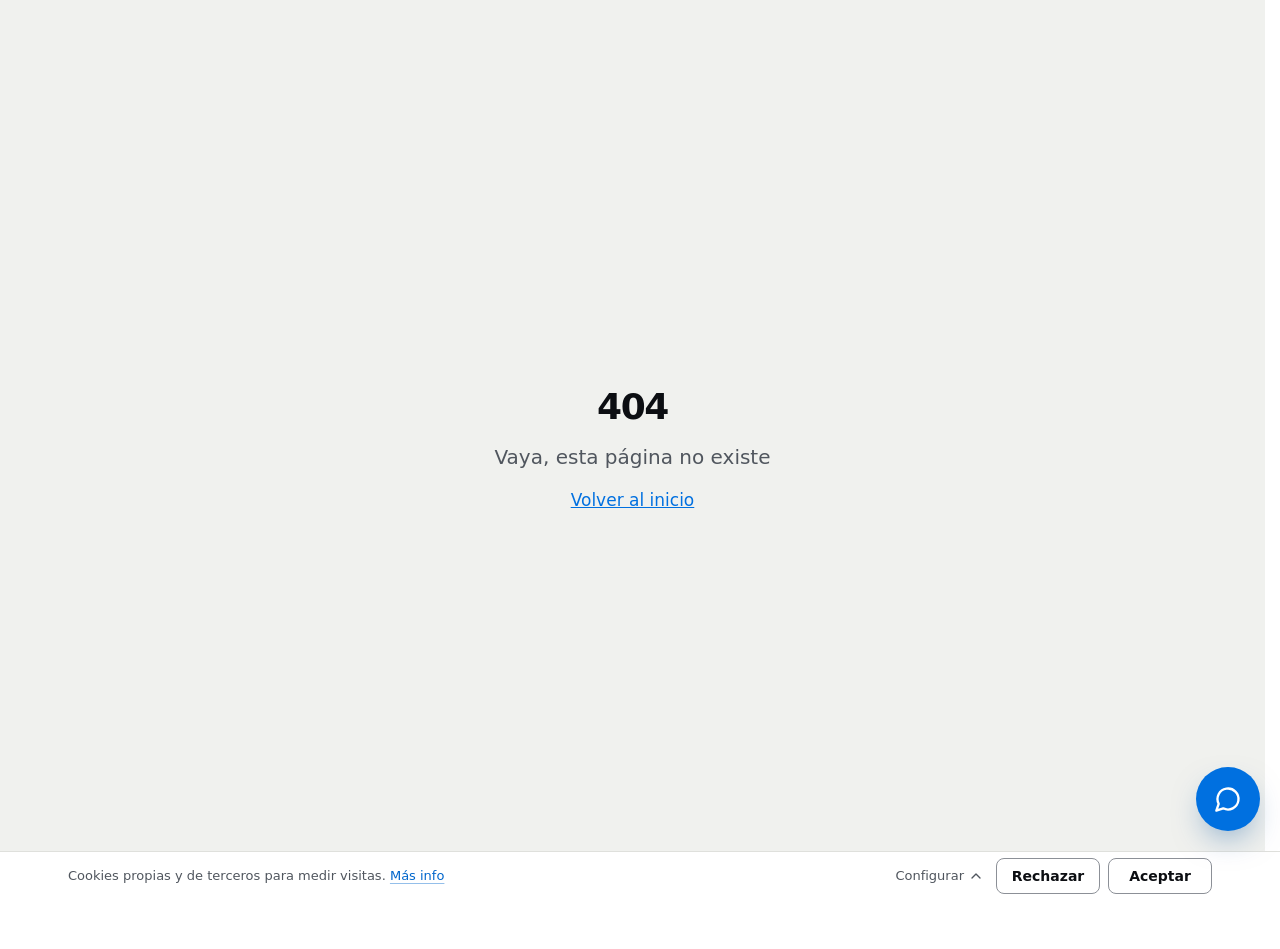
<file: apps.html>
<!DOCTYPE html><html lang="es"><head><title data-rh="true">App para los clientes de tu coworking | Simplia Spain</title><meta data-rh="true" name="description" content="Una app con la marca de tu centro para quienes ya trabajan en él: reservan salas, ven sus paquetes y facturas y avisan de una avería, y tu agente de IA les contesta lo demás."><meta data-rh="true" name="robots" content="index, follow, max-image-preview:large, max-snippet:-1, max-video-preview:-1"><meta data-rh="true" property="og:url" content="https://www.simpliaspain.com/apps"><meta data-rh="true" property="og:title" content="App para los clientes de tu coworking | Simplia Spain"><meta data-rh="true" property="og:description" content="Una app con la marca de tu centro para quienes ya trabajan en él: reservan salas, ven sus paquetes y facturas y avisan de una avería, y tu agente de IA les contesta lo demás."><meta data-rh="true" name="twitter:url" content="https://www.simpliaspain.com/apps"><meta data-rh="true" name="twitter:title" content="App para los clientes de tu coworking | Simplia Spain"><meta data-rh="true" name="twitter:description" content="Una app con la marca de tu centro para quienes ya trabajan en él: reservan salas, ven sus paquetes y facturas y avisan de una avería, y tu agente de IA les contesta lo demás."><link data-rh="true" rel="canonical" href="https://www.simpliaspain.com/apps"><link data-rh="true" rel="alternate" hreflang="es" href="https://www.simpliaspain.com/apps"><link data-rh="true" rel="alternate" hreflang="x-default" href="https://www.simpliaspain.com/apps"><script data-rh="true" type="application/ld+json">{"@context":"https://schema.org","@type":"Service","name":"App para tu centro","serviceType":"App para los clientes de coworkings y centros de negocio","description":"Una app con la marca de tu centro para quienes ya trabajan en él: reservan salas, ven sus paquetes y facturas y avisan de una avería, y tu agente de IA les contesta lo demás.","url":"https://www.simpliaspain.com/apps","provider":{"@id":"https://www.simpliaspain.com/#organization"},"areaServed":{"@type":"Country","name":"España"}}</script><script data-rh="true" type="application/ld+json">{"@context":"https://schema.org","@type":"FAQPage","mainEntity":[{"@type":"Question","name":"¿Necesito tener el agente?","acceptedAnswer":{"@type":"Answer","text":"Está pensada para los centros que ya lo tienen: la app es ese mismo agente, con lo que ya sabe de tu centro, para tus clientes de dentro. Si aún no lo tienes, lo vemos en la llamada."}},{"@type":"Question","name":"¿Cuánto cuesta?","acceptedAnswer":{"@type":"Answer","text":"Con la misma regla que el agente: la décima parte del valor que te genera la app. Si no te aporta valor, no hay nada que cobrar; cuanto más te aporte, más nos pagas y más te queda."}},{"@type":"Question","name":"¿Cuánto se tarda?","acceptedAnswer":{"@type":"Answer","text":"Desde 7 días hábiles, según el número de sedes: los mismos plazos que el agente."}},{"@type":"Question","name":"¿Sustituye a mi programa de gestión?","acceptedAnswer":{"@type":"Answer","text":"No. Si usas Nexudus, OfficeRnD, Cobot o Spacebring, la app trabaja con él; si llevas el centro en una hoja, con tu hoja."}},{"@type":"Question","name":"¿Y si un cliente prefiere seguir escribiendo por WhatsApp?","acceptedAnswer":{"@type":"Answer","text":"Puede. Le contesta el mismo agente, que sabe lo mismo que en la app."}},{"@type":"Question","name":"¿Dónde están los datos?","acceptedAnswer":{"@type":"Answer","text":"Donde los del agente: en un servidor en Alemania y en bases de datos en la UE. Firmamos contigo un contrato de encargo de tratamiento."}}]}</script>
    <meta charset="UTF-8">
    <meta name="viewport" content="width=device-width, initial-scale=1.0, maximum-scale=5.0, interactive-widget=resizes-content">
    
    <!-- Site-wide meta. Title, description, robots, canonical, hreflang and the
         per-page Open Graph / Twitter fields are set per route by
         src/components/Seo.tsx and rendered into each prerendered page. -->
    <meta name="author" content="Simplia Spain">
    <meta name="keywords" content="agente de IA WhatsApp, WhatsApp coworking, centro de negocios, oficinas flexibles, reserva de visitas, despachos, agente de IA para coworking, España">
    <meta name="language" content="es">
    <meta name="geo.region" content="ES">
    <meta name="geo.placename" content="España">

    <!-- Open Graph / Facebook -->
    <meta property="og:type" content="website">
    <meta property="og:image" content="https://www.simpliaspain.com/og-image.png">
    <meta property="og:image:width" content="1200">
    <meta property="og:image:height" content="630">
    <meta property="og:image:alt" content="Simplia Spain - Agente de IA de WhatsApp para coworkings">
    <meta property="og:locale" content="es_ES">
    <meta property="og:site_name" content="Simplia Spain">

    <!-- Twitter -->
    <meta name="twitter:card" content="summary_large_image">
    <meta name="twitter:image" content="https://www.simpliaspain.com/og-image.png">
    <meta name="twitter:creator" content="@simpliaspain">

    <!-- Icons: white S on brand blue, generated in public/. The SVG is what
         modern browsers use; the ICO (16/32/48) is the fallback; iOS needs a
         real PNG for the home-screen icon. icon-192/512.png exist for a web
         manifest, which this site does not have yet. -->
    <link rel="icon" href="/favicon.ico" sizes="48x48">
    <link rel="icon" type="image/svg+xml" href="/favicon.svg">
    <link rel="icon" type="image/png" sizes="96x96" href="/favicon-96x96.png">
    <link rel="apple-touch-icon" sizes="180x180" href="/apple-touch-icon.png">
    
    <!-- Theme Color -->
    <meta name="theme-color" content="#0080FF" media="(prefers-color-scheme: light)">
    <meta name="theme-color" content="#090A0C" media="(prefers-color-scheme: dark)">
    <meta name="msapplication-TileColor" content="#0080FF">
    
    <!-- JSON-LD, site-wide (Organization only: Simplia has no premises open
         to the public, so no LocalBusiness). Service and FAQPage blocks are emitted per page
         by src/components/JsonLd.tsx next to the content they describe. -->
    <!-- JSON-LD Organization Schema -->
    <script type="application/ld+json">
    {
      "@context": "https://schema.org",
      "@type": "Organization",
      "@id": "https://www.simpliaspain.com/#organization",
      "name": "Simplia Spain",
      "alternateName": "SimpliaSpain",
      "description": "Agentes de IA de WhatsApp para coworkings, centros de negocio y oficinas flexibles en España: contestan 24/7, dan precios y despachos libres, recogen el contacto y reservan visitas en la agenda del centro.",
      "url": "https://www.simpliaspain.com",
      "logo": "https://www.simpliaspain.com/icon-512.png",
      "email": "info@simpliaspain.com",
      "telephone": "+34601755607",
      "areaServed": { "@type": "Country", "name": "España" },
      "knowsAbout": ["coworking", "centros de negocio", "oficinas flexibles", "WhatsApp", "reserva de visitas", "agentes de IA"],
      "contactPoint": [
        {
          "@type": "ContactPoint",
          "telephone": "+34-601-755-607",
          "contactType": "sales",
          "areaServed": "ES",
          "availableLanguage": ["Spanish", "English"]
        },
        {
          "@type": "ContactPoint",
          "telephone": "+34-608-445-993",
          "contactType": "customer service",
          "areaServed": "ES",
          "availableLanguage": ["Spanish"]
        }
      ],
      "sameAs": [
        "https://www.linkedin.com/company/simplia-spain/",
        "https://www.instagram.com/simpliaspain/",
        "https://www.tiktok.com/@simpliaspain",
        "https://www.youtube.com/@simplia-spain"
      ],
      "subjectOf": [
        {
          "@type": "VideoObject",
          "name": "Simplia, el dispositivo basado en la IA que te ayuda a gestionar la empresa",
          "description": "Entrevista a Simplia en Onda Cero Madrid Norte sobre sus agentes de inteligencia artificial para empresas.",
          "url": "https://www.youtube.com/watch?v=wOunqxmnvKY",
          "embedUrl": "https://www.youtube.com/embed/wOunqxmnvKY",
          "thumbnailUrl": "https://i.ytimg.com/vi/wOunqxmnvKY/hqdefault.jpg",
          "uploadDate": "2026-06-17T00:00:00+02:00",
          "publisher": { "@type": "Organization", "name": "Onda Cero Madrid Norte" }
        },
        {
          "@type": "NewsArticle",
          "headline": "Simplia, la startup española que impulsa agentes telefónicos con inteligencia artificial para empresas",
          "url": "https://www.madridnorte24horas.com/articulo/tendencias/simplia-startup-espanola-que-impulsa-agentes-telefonicos-inteligencia-artificial-empresas/20260621100037129472.html",
          "datePublished": "2026-06-21",
          "publisher": { "@type": "Organization", "name": "Madrid Norte 24 horas" }
        },
        {
          "@type": "PodcastEpisode",
          "name": "ES EMPRESAS CV - Roberto Zúñiga, cofundador de Simplia Spain",
          "url": "https://open.spotify.com/episode/18D90WvJn5pAct1zdtcEHf",
          "sameAs": "https://go.ivoox.com/rf/175866987",
          "publisher": { "@type": "Organization", "name": "esRadio" }
        }
      ]
    }
    </script>
    
    <!-- Cookieless analytics (Umami Cloud). data-domains restricts tracking to
         the production host, so staging (simpliaspain.github.io) and localhost
         send nothing. The tracker writes no cookies or storage; it only reads
         localStorage "umami.disabled" as an opt-out. Disclosed in the privacy
         policy under "Analítica web". -->
    <script defer="" src="https://cloud.umami.is/script.js" data-website-id="722465f2-89ac-4464-b8d0-afbeb7e7dce2" data-domains="www.simpliaspain.com"></script>
    <script type="module" crossorigin="" src="/assets/app-C_GbYO52.js"></script>
    <link rel="stylesheet" crossorigin="" href="/assets/app-Cz1xLcV2.css">
  </head>

  <body>
    <div id="root"><div role="region" aria-label="Notifications (F8)" tabindex="-1" style="pointer-events:none"><ol tabindex="-1" class="fixed top-0 z-[100] flex max-h-screen w-full flex-col-reverse p-4 sm:bottom-0 sm:right-0 sm:top-auto sm:flex-col md:max-w-[420px]"></ol></div><section aria-label="Notifications alt+T" tabindex="-1" aria-live="polite" aria-relevant="additions text" aria-atomic="false"></section><div class="min-h-screen bg-background"><header class="sticky top-0 z-50 border-b border-border bg-background pt-[env(safe-area-inset-top)]"><div class="mx-auto flex min-h-[68px] w-full max-w-[1240px] items-center justify-between gap-4 px-5 py-[10px] sm:px-8 lg:px-12"><a aria-label="Simplia Spain, inicio" class="inline-flex min-h-[44px] w-fit items-center text-[clamp(19px,5vw,22px)] font-bold tracking-[-0.02em] text-foreground transition-opacity duration-150 ease-out hover:opacity-70 active:opacity-60 active:duration-[70ms] motion-reduce:transition-none" href="/">Simplia<span class="text-brand">Spain</span><span aria-hidden="true" class="mt-[9px] self-start text-[11px] font-semibold text-brand">®</span></a><button type="button" id="main-menu-trigger" aria-expanded="false" aria-controls="main-menu" aria-label="Abrir el menú" class="-mr-3 flex h-12 w-12 items-center justify-center rounded-md text-foreground transition-[background-color,transform] duration-150 ease-out hover:bg-secondary active:scale-90 active:duration-[70ms] motion-reduce:transition-[background-color] motion-reduce:active:scale-100"><span aria-hidden="true" class="relative block h-6 w-6"><span class="absolute left-0 h-0.5 w-6 rounded-sm bg-current transition-transform duration-200 ease-out motion-reduce:transition-none" style="top:11px;transform:translateY(-7px)"></span><span class="absolute left-0 top-[11px] h-0.5 w-6 rounded-sm bg-current transition-opacity duration-150 ease-out motion-reduce:transition-none" style="opacity:1"></span><span class="absolute left-0 h-0.5 w-6 rounded-sm bg-current transition-transform duration-200 ease-out motion-reduce:transition-none" style="top:11px;transform:translateY(7px)"></span></span></button></div></header><main><section aria-labelledby="h-apps" class="pb-[clamp(56px,8vw,120px)] pt-[clamp(40px,7vw,112px)]"><div class="wrap grid gap-x-[clamp(36px,5vw,80px)] gap-y-[clamp(26px,4vw,40px)] lg:grid-cols-[1.25fr_minmax(0,1fr)] lg:[grid-template-rows:auto_auto] lg:items-center"><div class="grid min-w-0 gap-[clamp(18px,2vw,26px)] lg:col-start-1 lg:row-start-1 lg:self-end"><h1 id="h-apps" class="m-0 text-[clamp(32px,4.2vw,56px)] font-bold leading-[1.05] text-foreground"><span class="text-brand tabular-nums">19:40</span>. <!-- -->Marta necesita una sala para mañana a las 10. Tu equipo ya se ha ido.</h1><p class="m-0 text-pretty text-[clamp(17px,1.4vw,19px)] leading-[1.5] text-muted-foreground max-w-[600px]">Marta ya es clienta tuya. Antes te habría escrito y habría esperado a mañana; con la app de tu centro, la reserva ella, y tu agente de IA le contesta todo lo demás. La hacemos sobre lo que tu agente ya sabe de tu centro.</p></div><div class="mx-auto w-full min-w-0 max-w-[400px] lg:col-start-2 lg:row-span-2 lg:row-start-1 lg:self-center"><figure class="m-0"><div class="bloom"><div role="img" aria-label="Ejemplo: la app de un centro en el móvil de una clienta a las 19:40. La sala Roble, reservada para mañana de 10:00 a 11:00; le quedan 5 horas de sala este mes; un paquete en recepción, la factura de noviembre y el wifi del centro." class="flex flex-col overflow-hidden rounded-[18px] border border-border bg-card"><div aria-hidden="true" class="flex items-center justify-between px-5 pb-1.5 pt-3 text-[13px] font-semibold text-foreground"><span class="tabular-nums">19:40</span><span class="relative block h-[11px] w-[22px] rounded-[3px] border-[1.5px] border-current after:absolute after:-right-[4px] after:top-[2.5px] after:h-[3px] after:w-[2px] after:rounded-r-sm after:bg-current"><span class="absolute inset-[1.5px] right-[9px] rounded-[1px] bg-current"></span></span></div><div aria-hidden="true" class="flex items-center justify-between border-b border-border px-5 py-3"><span class="text-[15px] font-bold tracking-[-0.02em] text-foreground">Casa Abeto</span><span class="flex h-8 w-8 items-center justify-center rounded-full bg-[hsl(216_10%_90%)] text-[13px] font-bold text-foreground">M</span></div><div aria-hidden="true" class="grid gap-3 bg-secondary px-4 pb-4 pt-4"><span class="px-1 text-[20px] font-semibold leading-[1.2] tracking-[-0.015em] text-foreground">Hola, Marta</span><span class="grid gap-1.5 rounded-[14px] border border-border bg-card px-4 py-3.5"><span class="inline-flex items-center gap-1.5 text-[13px] font-semibold text-[hsl(148_83%_26%)]"><span class="h-2 w-2 rounded-full bg-[hsl(148_70%_36%)]"></span>Reservada</span><span class="text-[15px] font-semibold text-foreground">Sala Roble · 4 personas</span><span class="text-[22px] font-bold leading-[1.15] tracking-[-0.03em] text-foreground tabular-nums">Mañana, 10:00 – 11:00</span><span class="mt-1 border-t border-border pt-2 text-[13px] text-muted-foreground">Te quedan 5 h de sala este mes</span></span><span class="grid rounded-[14px] border border-border bg-card px-4"><span class="flex items-center gap-3 py-3"><span class="h-2 w-2 flex-none rounded-full bg-brand"></span><span class="grid min-w-0 flex-1 gap-0.5"><span class="text-[15px] font-semibold leading-[1.25] text-foreground">Un paquete para ti</span><span class="text-[13px] text-muted-foreground">En recepción desde las 16:05</span></span><span class="h-2 w-2 flex-none rotate-45 border-r-[1.5px] border-t-[1.5px] border-muted-foreground"></span></span><span class="flex items-center gap-3 py-3 border-t border-border"><span class="h-2 w-2 flex-none rounded-full bg-transparent"></span><span class="grid min-w-0 flex-1 gap-0.5"><span class="text-[15px] font-semibold leading-[1.25] text-foreground">Factura de noviembre</span><span class="text-[13px] text-muted-foreground">PDF</span></span><span class="h-2 w-2 flex-none rotate-45 border-r-[1.5px] border-t-[1.5px] border-muted-foreground"></span></span><span class="flex items-center gap-3 py-3 border-t border-border"><span class="h-2 w-2 flex-none rounded-full bg-transparent"></span><span class="grid min-w-0 flex-1 gap-0.5"><span class="text-[15px] font-semibold leading-[1.25] text-foreground">Wifi del centro</span><span class="text-[13px] text-muted-foreground">Red y contraseña</span></span><span class="h-2 w-2 flex-none rotate-45 border-r-[1.5px] border-t-[1.5px] border-muted-foreground"></span></span></span><span class="flex items-center gap-2 rounded-full border border-border bg-card py-1.5 pl-4 pr-1.5"><span class="min-w-0 flex-1 truncate text-[14px] text-muted-foreground">Pregunta lo que necesites…</span><span class="relative flex h-8 w-8 flex-none items-center justify-center rounded-full bg-primary"><span class="mt-[4px] h-2.5 w-2.5 rotate-45 border-l-2 border-t-2 border-white"></span></span></span></div></div></div></figure></div><div class="flex flex-wrap gap-3 lg:col-start-1 lg:row-start-2 lg:mt-[clamp(6px,1vw,14px)] lg:self-start"><a data-umami-event="app" data-umami-event-lugar="apps" class="inline-flex min-h-[56px] items-center justify-center gap-3 rounded-md px-[26px] text-[18px] font-semibold no-underline transition-[background-color,border-color,color,box-shadow,transform] duration-200 ease-out hover:-translate-y-px active:translate-y-0 active:scale-[0.97] active:duration-[90ms] motion-reduce:transition-[background-color,border-color,color] motion-reduce:hover:translate-y-0 motion-reduce:active:scale-100 hover:shadow-[0_8px_20px_-8px_hsl(210_100%_32%/0.55)] active:shadow-none bg-primary text-primary-foreground hover:bg-[hsl(210_100%_38%)]" href="/contacto?interes=app">Quiero una app así</a><a href="https://reservas.simpliaspain.com/simpliaspain/llamadaestrategia" target="_blank" rel="noopener noreferrer" data-umami-event="llamada" data-umami-event-lugar="apps" class="inline-flex min-h-[56px] items-center justify-center gap-3 rounded-md px-[26px] text-[18px] font-semibold no-underline transition-[background-color,border-color,color,box-shadow,transform] duration-200 ease-out hover:-translate-y-px active:translate-y-0 active:scale-[0.97] active:duration-[90ms] motion-reduce:transition-[background-color,border-color,color] motion-reduce:hover:translate-y-0 motion-reduce:active:scale-100 hover:shadow-[0_8px_20px_-8px_hsl(210_100%_32%/0.55)] active:shadow-none border border-[hsl(216_5%_57%)] bg-transparent text-foreground hover:border-primary hover:bg-primary hover:text-primary-foreground">Hablar 15 minutos<span class="sr-only"> <!-- -->(abre en una nueva pestaña)</span></a></div></div></section><section aria-labelledby="h-apps-contrast" class="border-t border-border py-[clamp(56px,8vw,120px)]"><div class="wrap"><h2 id="h-apps-contrast" class="m-0 text-[clamp(28px,3.1vw,42px)] font-bold leading-[1.1] text-foreground mb-[clamp(28px,4vw,56px)] max-w-[820px]">Lo que hoy te preguntan por WhatsApp. Y lo que harán en la app.</h2><div aria-hidden="true" class="hidden gap-x-[clamp(24px,5vw,72px)] border-b border-border pb-2.5 text-sm font-semibold text-muted-foreground md:grid md:grid-cols-[minmax(0,0.8fr)_minmax(0,1.2fr)]"><span>Hoy</span><span>Con la app</span></div><ul class="m-0 list-none border-t border-border p-0 md:border-t-0"><li class="grid gap-x-[clamp(24px,5vw,72px)] gap-y-1.5 border-b border-border py-[clamp(18px,2vw,26px)] md:items-baseline md:grid-cols-[minmax(0,0.8fr)_minmax(0,1.2fr)]" style="opacity:1;transform:none;transition:opacity 560ms cubic-bezier(0.22, 0.61, 0.36, 1) 0ms, transform 560ms cubic-bezier(0.22, 0.61, 0.36, 1) 0ms"><span class="text-muted-foreground md:text-[clamp(17px,1.4vw,19px)]"><span class="sr-only">Hoy<!-- -->: </span>«¿Me ha llegado algo?», varias veces al día.</span><span class="text-pretty text-[clamp(18px,1.6vw,21px)] font-semibold leading-[1.35] text-foreground"><span class="sr-only">Con la app<!-- -->: </span>La app les avisa en cuanto recepción apunta el paquete.</span></li><li class="grid gap-x-[clamp(24px,5vw,72px)] gap-y-1.5 border-b border-border py-[clamp(18px,2vw,26px)] md:items-baseline md:grid-cols-[minmax(0,0.8fr)_minmax(0,1.2fr)]" style="opacity:1;transform:none;transition:opacity 560ms cubic-bezier(0.22, 0.61, 0.36, 1) 70ms, transform 560ms cubic-bezier(0.22, 0.61, 0.36, 1) 70ms"><span class="text-muted-foreground md:text-[clamp(17px,1.4vw,19px)]"><span class="sr-only">Hoy<!-- -->: </span>Una sala que se pide por correo y se confirma al día siguiente.</span><span class="text-pretty text-[clamp(18px,1.6vw,21px)] font-semibold leading-[1.35] text-foreground"><span class="sr-only">Con la app<!-- -->: </span>La reservan ellos, a cualquier hora, en la agenda de cada sala.</span></li><li class="grid gap-x-[clamp(24px,5vw,72px)] gap-y-1.5 border-b border-border py-[clamp(18px,2vw,26px)] md:items-baseline md:grid-cols-[minmax(0,0.8fr)_minmax(0,1.2fr)]" style="opacity:1;transform:none;transition:opacity 560ms cubic-bezier(0.22, 0.61, 0.36, 1) 140ms, transform 560ms cubic-bezier(0.22, 0.61, 0.36, 1) 140ms"><span class="text-muted-foreground md:text-[clamp(17px,1.4vw,19px)]"><span class="sr-only">Hoy<!-- -->: </span>La factura del mes pasado, reenviada otra vez.</span><span class="text-pretty text-[clamp(18px,1.6vw,21px)] font-semibold leading-[1.35] text-foreground"><span class="sr-only">Con la app<!-- -->: </span>Todas sus facturas, siempre en la app.</span></li><li class="grid gap-x-[clamp(24px,5vw,72px)] gap-y-1.5 border-b border-border py-[clamp(18px,2vw,26px)] md:items-baseline md:grid-cols-[minmax(0,0.8fr)_minmax(0,1.2fr)]" style="opacity:1;transform:none;transition:opacity 560ms cubic-bezier(0.22, 0.61, 0.36, 1) 210ms, transform 560ms cubic-bezier(0.22, 0.61, 0.36, 1) 210ms"><span class="text-muted-foreground md:text-[clamp(17px,1.4vw,19px)]"><span class="sr-only">Hoy<!-- -->: </span>Una avería que se cuenta tres veces.</span><span class="text-pretty text-[clamp(18px,1.6vw,21px)] font-semibold leading-[1.35] text-foreground"><span class="sr-only">Con la app<!-- -->: </span>Se cuenta una vez, con foto, y llega a quien la arregla.</span></li></ul></div></section><section id="preguntas" aria-labelledby="h-apps-demo" class="scroll-mt-[68px] border-t border-border py-[clamp(56px,8vw,120px)]"><div class="wrap grid gap-[clamp(32px,4.5vw,64px)]"><div class="grid gap-[clamp(14px,1.6vw,20px)]"><h2 id="h-apps-demo" class="m-0 text-[clamp(28px,3.1vw,42px)] font-bold leading-[1.1] text-foreground max-w-[760px]">El mismo agente, ahora para los que ya están dentro.</h2><p class="m-0 text-pretty text-[clamp(17px,1.4vw,19px)] leading-[1.5] text-muted-foreground max-w-[640px]">Tu agente ya conoce tu centro: tus salas, tus horarios y tus normas. En la app atiende el día a día de tus clientes, y a tu equipo solo le llega lo que necesita a una persona.</p></div><div class="grid gap-[clamp(24px,3vw,36px)]"><div class="grid gap-3"><p id="apps-demo-pick" class="m-0 text-sm font-semibold text-foreground">Lo que pregunta Marta</p><div role="group" aria-labelledby="apps-demo-pick" class="flex flex-wrap gap-2.5"><button type="button" aria-pressed="true" class="inline-flex min-h-[44px] items-center rounded-full border px-[18px] text-[16px] font-semibold transition-[background-color,border-color,color] duration-150 ease-out active:opacity-70 active:duration-[70ms] motion-reduce:transition-none border-primary bg-primary text-primary-foreground">Una sala</button><button type="button" aria-pressed="false" class="inline-flex min-h-[44px] items-center rounded-full border px-[18px] text-[16px] font-semibold transition-[background-color,border-color,color] duration-150 ease-out active:opacity-70 active:duration-[70ms] motion-reduce:transition-none border-interactive bg-transparent text-foreground hover:border-primary hover:text-link">Un paquete</button><button type="button" aria-pressed="false" class="inline-flex min-h-[44px] items-center rounded-full border px-[18px] text-[16px] font-semibold transition-[background-color,border-color,color] duration-150 ease-out active:opacity-70 active:duration-[70ms] motion-reduce:transition-none border-interactive bg-transparent text-foreground hover:border-primary hover:text-link">Una factura</button><button type="button" aria-pressed="false" class="inline-flex min-h-[44px] items-center rounded-full border px-[18px] text-[16px] font-semibold transition-[background-color,border-color,color] duration-150 ease-out active:opacity-70 active:duration-[70ms] motion-reduce:transition-none border-interactive bg-transparent text-foreground hover:border-primary hover:text-link">Una avería</button><button type="button" aria-pressed="false" class="inline-flex min-h-[44px] items-center rounded-full border px-[18px] text-[16px] font-semibold transition-[background-color,border-color,color] duration-150 ease-out active:opacity-70 active:duration-[70ms] motion-reduce:transition-none border-interactive bg-transparent text-foreground hover:border-primary hover:text-link">Una visita</button></div></div><div class="grid gap-x-[clamp(28px,4vw,64px)] gap-y-8 lg:grid-cols-[minmax(0,1.1fr)_minmax(0,0.9fr)]"><div class="grid min-w-0 content-start gap-3"><p class="m-0 text-sm font-semibold text-foreground">En su app</p><div class="overflow-hidden rounded-[18px] border border-border bg-card"><div class="flex items-center gap-3 border-b border-border px-[18px] py-3"><span aria-hidden="true" class="flex h-9 w-9 flex-none items-center justify-center rounded-full bg-[hsl(216_10%_90%)] text-[14px] font-bold text-foreground">C</span><span class="grid min-w-0 leading-tight"><span class="text-base font-semibold text-foreground">Casa Abeto</span><span class="text-sm text-[hsl(148_83%_26%)]">Contesta al momento</span></span></div><div class="grid px-[18px] py-5"><ul aria-hidden="false" class="m-0 grid list-none content-end gap-2.5 p-0 text-base leading-[1.45] [grid-area:1/1] transition-[opacity,visibility] duration-200 ease-out motion-reduce:transition-none visible opacity-100"><li class="max-w-[88%] px-3.5 py-2.5 justify-self-start rounded-[16px_16px_16px_4px] bg-[hsl(220_13%_96%)]"><span class="sr-only">Marta: </span>¿Hay alguna sala libre mañana a las 10 para 4 personas?</li><li class="max-w-[88%] px-3.5 py-2.5 justify-self-end rounded-[16px_16px_4px_16px] bg-accent"><span class="sr-only">Casa Abeto: </span>Sí: la sala Roble, de 10:00 a 11:00. ¿Te la reservo?</li><li class="max-w-[88%] px-3.5 py-2.5 justify-self-start rounded-[16px_16px_16px_4px] bg-[hsl(220_13%_96%)]"><span class="sr-only">Marta: </span>Sí, porfa.</li><li class="max-w-[88%] px-3.5 py-2.5 justify-self-end rounded-[16px_16px_4px_16px] bg-accent"><span class="sr-only">Casa Abeto: </span>Reservada. Te quedan 5 h de sala este mes.</li></ul><ul aria-hidden="true" class="m-0 grid list-none content-end gap-2.5 p-0 text-base leading-[1.45] [grid-area:1/1] transition-[opacity,visibility] duration-200 ease-out motion-reduce:transition-none invisible opacity-0"><li class="max-w-[88%] px-3.5 py-2.5 justify-self-start rounded-[16px_16px_16px_4px] bg-[hsl(220_13%_96%)]"><span class="sr-only">Marta: </span>¿Me ha llegado algo hoy?</li><li class="max-w-[88%] px-3.5 py-2.5 justify-self-end rounded-[16px_16px_4px_16px] bg-accent"><span class="sr-only">Casa Abeto: </span>Sí, un paquete a las 16:05. Te lo guardan en recepción: mañana lo tienes desde las 9:00.</li></ul><ul aria-hidden="true" class="m-0 grid list-none content-end gap-2.5 p-0 text-base leading-[1.45] [grid-area:1/1] transition-[opacity,visibility] duration-200 ease-out motion-reduce:transition-none invisible opacity-0"><li class="max-w-[88%] px-3.5 py-2.5 justify-self-start rounded-[16px_16px_16px_4px] bg-[hsl(220_13%_96%)]"><span class="sr-only">Marta: </span>¿Me pasas la factura de octubre?</li><li class="max-w-[88%] px-3.5 py-2.5 justify-self-end rounded-[16px_16px_4px_16px] bg-accent"><span class="sr-only">Casa Abeto: </span>Aquí la tienes.<span class="mt-2 flex items-center gap-2.5 rounded-[10px] border border-[hsl(213_48%_87%)] bg-card px-3 py-2.5"><span aria-hidden="true" class="flex h-8 w-7 flex-none items-end justify-center rounded-[3px] bg-[hsl(4_70%_46%)] pb-1 text-[8px] font-bold text-white">PDF</span><span class="min-w-0 truncate text-[14px] font-semibold text-foreground">Octubre 2026.pdf</span></span></li></ul><ul aria-hidden="true" class="m-0 grid list-none content-end gap-2.5 p-0 text-base leading-[1.45] [grid-area:1/1] transition-[opacity,visibility] duration-200 ease-out motion-reduce:transition-none invisible opacity-0"><li class="max-w-[88%] px-3.5 py-2.5 justify-self-start rounded-[16px_16px_16px_4px] bg-[hsl(220_13%_96%)]"><span class="sr-only">Marta: </span>El aire del despacho 8 no enfría.</li><li class="max-w-[88%] px-3.5 py-2.5 justify-self-end rounded-[16px_16px_4px_16px] bg-accent"><span class="sr-only">Casa Abeto: </span>Vaya, lo siento. Se lo paso a mantenimiento: mañana a primera hora lo miran y te avisamos por aquí.</li></ul><ul aria-hidden="true" class="m-0 grid list-none content-end gap-2.5 p-0 text-base leading-[1.45] [grid-area:1/1] transition-[opacity,visibility] duration-200 ease-out motion-reduce:transition-none invisible opacity-0"><li class="max-w-[88%] px-3.5 py-2.5 justify-self-start rounded-[16px_16px_16px_4px] bg-[hsl(220_13%_96%)]"><span class="sr-only">Marta: </span>Mañana a las 12 viene a verme Javier Ruiz.</li><li class="max-w-[88%] px-3.5 py-2.5 justify-self-end rounded-[16px_16px_4px_16px] bg-accent"><span class="sr-only">Casa Abeto: </span>Apuntado. Recepción sabe que viene y te avisamos por aquí en cuanto llegue.</li></ul></div></div></div><div class="grid min-w-0 content-start gap-3"><p class="m-0 text-sm font-semibold text-foreground">Lo que le llega a tu equipo</p><div class="grid"><div aria-hidden="false" class="grid content-start [grid-area:1/1] transition-[opacity,visibility] duration-200 ease-out motion-reduce:transition-none visible opacity-100"><div class="grid gap-2"><span class="text-[clamp(56px,7vw,96px)] font-bold leading-[0.9] tracking-[-0.05em] text-brand">Nada.</span><span class="max-w-[34ch] text-pretty text-[17px] leading-[1.45] text-muted-foreground">La reserva ya está en la agenda de la sala Roble.</span></div></div><div aria-hidden="true" class="grid content-start [grid-area:1/1] transition-[opacity,visibility] duration-200 ease-out motion-reduce:transition-none invisible opacity-0"><div class="grid gap-2"><span class="text-[clamp(56px,7vw,96px)] font-bold leading-[0.9] tracking-[-0.05em] text-brand">Nada.</span><span class="max-w-[34ch] text-pretty text-[17px] leading-[1.45] text-muted-foreground">Recepción lo apuntó al recibirlo, y la app ya avisó a Marta.</span></div></div><div aria-hidden="true" class="grid content-start [grid-area:1/1] transition-[opacity,visibility] duration-200 ease-out motion-reduce:transition-none invisible opacity-0"><div class="grid gap-2"><span class="text-[clamp(56px,7vw,96px)] font-bold leading-[0.9] tracking-[-0.05em] text-brand">Nada.</span><span class="max-w-[34ch] text-pretty text-[17px] leading-[1.45] text-muted-foreground">Todas sus facturas ya están en la app.</span></div></div><div aria-hidden="true" class="grid content-start [grid-area:1/1] transition-[opacity,visibility] duration-200 ease-out motion-reduce:transition-none invisible opacity-0"><div class="grid gap-1.5 rounded-[14px] border border-border bg-card px-5 py-4"><span class="inline-flex items-center gap-2 text-[13px] font-semibold text-link"><span aria-hidden="true" class="h-2 w-2 rounded-full bg-brand"></span>Aviso para Mantenimiento</span><span class="text-[19px] font-semibold leading-[1.3] text-foreground">Aire acondicionado · Despacho 8</span><span class="text-[15px] text-muted-foreground">Avisa Marta, hoy a las 19:40</span></div></div><div aria-hidden="true" class="grid content-start [grid-area:1/1] transition-[opacity,visibility] duration-200 ease-out motion-reduce:transition-none invisible opacity-0"><div class="grid gap-1.5 rounded-[14px] border border-border bg-card px-5 py-4"><span class="inline-flex items-center gap-2 text-[13px] font-semibold text-link"><span aria-hidden="true" class="h-2 w-2 rounded-full bg-brand"></span>Aviso para Recepción</span><span class="text-[19px] font-semibold leading-[1.3] text-foreground">Visita para Marta · Mañana, 12:00</span><span class="text-[15px] text-muted-foreground">Javier Ruiz</span></div></div></div></div></div><p aria-live="polite" class="sr-only"></p></div></div></section><section aria-labelledby="h-apps-lleva" class="border-t border-border py-[clamp(56px,8vw,120px)]"><div class="wrap grid gap-[clamp(40px,4vw,56px)] md:grid-cols-2 md:gap-x-[clamp(28px,4vw,56px)]"><div><h2 id="h-apps-lleva" class="m-0 mb-5 text-[clamp(22px,2.2vw,30px)] font-bold leading-[1.15] text-foreground">Lo que lleva tu app</h2><ul class="m-0 list-none border-t border-border p-0"><li class="border-b border-border py-3.5 text-foreground">Reserva de salas y puestos, con las horas que incluye el plan de cada cliente.</li><li class="border-b border-border py-3.5 text-foreground">Aviso de paquetes y correo, en cuanto recepción los apunta.</li><li class="border-b border-border py-3.5 text-foreground">Sus facturas y su contrato, siempre a mano.</li><li class="border-b border-border py-3.5 text-foreground">Avisos de visitas, para que recepción sepa a quién espera.</li><li class="border-b border-border py-3.5 text-foreground">Averías con foto, que llegan a quien las arregla.</li><li class="border-b border-border py-3.5 text-foreground">Tu agente dentro, para todo lo demás: el wifi, los horarios, las normas del centro.</li><li class="border-b border-border py-3.5 text-foreground">Con el nombre, el logo y los colores de tu centro.</li><li class="border-b border-border py-3.5 text-foreground">En el móvil de tus clientes, iPhone o Android.</li></ul></div><div><h2 class="m-0 mb-5 text-[clamp(22px,2.2vw,30px)] font-bold leading-[1.15] text-foreground">Lo que ya no tienes que hacer</h2><ul class="m-0 list-none border-t border-border p-0"><li class="border-b border-border py-3.5 text-foreground"><span class="font-semibold">Contestar «¿me ha llegado algo?» varias veces al día.</span> <span class="text-muted-foreground">Les avisa la app.</span></li><li class="border-b border-border py-3.5 text-foreground"><span class="font-semibold">Cuadrar las salas por correo.</span> <span class="text-muted-foreground">Las reservan ellos, en la agenda de cada sala.</span></li><li class="border-b border-border py-3.5 text-foreground"><span class="font-semibold">Reenviar facturas.</span> <span class="text-muted-foreground">Las tienen en la app.</span></li><li class="border-b border-border py-3.5 text-foreground"><span class="font-semibold">Perseguir una avería por tres canales.</span> <span class="text-muted-foreground">Llega a uno, con foto y despacho.</span></li></ul></div></div></section><section aria-labelledby="h-apps-pasos" class="border-t border-border py-[clamp(56px,8vw,120px)]"><div class="wrap grid gap-x-[clamp(28px,5vw,80px)] gap-y-[clamp(28px,4vw,48px)] lg:grid-cols-[minmax(0,0.68fr)_minmax(0,1fr)]"><div class="grid content-start gap-4 lg:sticky lg:top-[92px] lg:self-start"><h2 id="h-apps-pasos" class="m-0 text-[clamp(28px,3.1vw,42px)] font-bold leading-[1.1] text-foreground max-w-[460px] text-[clamp(26px,2.9vw,40px)]">Si ya tienes el agente, tu app ya conoce tu centro.</h2><p class="m-0 max-w-[420px] text-pretty text-muted-foreground">Tus centros, salas, horarios y agendas ya están cargados para el agente. Lo que falta es lo de dentro: quién es cliente, qué incluye su plan y a quién le llega cada aviso.</p></div><ol class="m-0 grid list-none p-0"><li class="grid grid-cols-[2.5rem_minmax(0,1fr)] gap-x-5 border-b border-border py-[clamp(24px,3vw,34px)] sm:grid-cols-[3.5rem_minmax(0,1fr)]"><span class="text-[clamp(28px,2.6vw,40px)] font-bold leading-[0.9] text-brand tabular-nums"><span class="sr-only">Paso<!-- --> <!-- -->1</span><span aria-hidden="true">1</span></span><div class="grid min-w-0 content-start gap-2"><h3 class="m-0 text-[clamp(19px,1.7vw,23px)] font-semibold leading-[1.25] text-foreground">Hablamos 15 minutos</h3><p class="m-0 max-w-[640px] text-pretty text-muted-foreground">Qué te preguntan más tus clientes, qué programa de gestión usas y qué te gustaría que hicieran solos.</p><div class="mt-2 flex"><a href="https://reservas.simpliaspain.com/simpliaspain/llamadaestrategia" target="_blank" rel="noopener noreferrer" data-umami-event="llamada" data-umami-event-lugar="apps" class="inline-flex min-h-[56px] items-center justify-center gap-3 rounded-md px-[26px] text-[18px] font-semibold no-underline transition-[background-color,border-color,color,box-shadow,transform] duration-200 ease-out hover:-translate-y-px active:translate-y-0 active:scale-[0.97] active:duration-[90ms] motion-reduce:transition-[background-color,border-color,color] motion-reduce:hover:translate-y-0 motion-reduce:active:scale-100 hover:shadow-[0_8px_20px_-8px_hsl(210_100%_32%/0.55)] active:shadow-none border border-[hsl(216_5%_57%)] bg-transparent text-foreground hover:border-primary hover:bg-primary hover:text-primary-foreground">Reservar la llamada<span class="sr-only"> <!-- -->(abre en una nueva pestaña)</span></a></div></div></li><li class="grid grid-cols-[2.5rem_minmax(0,1fr)] gap-x-5 border-b border-border py-[clamp(24px,3vw,34px)] sm:grid-cols-[3.5rem_minmax(0,1fr)]"><span class="text-[clamp(28px,2.6vw,40px)] font-bold leading-[0.9] text-brand tabular-nums"><span class="sr-only">Paso<!-- --> <!-- -->2</span><span aria-hidden="true">2</span></span><div class="grid min-w-0 content-start gap-2"><h3 class="m-0 text-[clamp(19px,1.7vw,23px)] font-semibold leading-[1.25] text-foreground">Partimos de lo que ya tenemos</h3><p class="m-0 max-w-[640px] text-pretty text-muted-foreground">Tu agente, tus salas y tus agendas. Tú nos pasas quién es cliente y qué incluye cada plan; si usas Nexudus, OfficeRnD o parecido, lo leemos de ahí.</p></div></li><li class="grid grid-cols-[2.5rem_minmax(0,1fr)] gap-x-5 border-b border-border py-[clamp(24px,3vw,34px)] sm:grid-cols-[3.5rem_minmax(0,1fr)]"><span class="text-[clamp(28px,2.6vw,40px)] font-bold leading-[0.9] text-brand tabular-nums"><span class="sr-only">Paso<!-- --> <!-- -->3</span><span aria-hidden="true">3</span></span><div class="grid min-w-0 content-start gap-2"><h3 class="m-0 text-[clamp(19px,1.7vw,23px)] font-semibold leading-[1.25] text-foreground">La prueban unos pocos clientes</h3><p class="m-0 max-w-[640px] text-pretty text-muted-foreground">Antes de abrirla a todos, la usan unos cuantos de confianza y la ajustamos con lo que nos digan.</p></div></li><li class="grid grid-cols-[2.5rem_minmax(0,1fr)] gap-x-5 border-b border-border py-[clamp(24px,3vw,34px)] sm:grid-cols-[3.5rem_minmax(0,1fr)]"><span class="text-[clamp(28px,2.6vw,40px)] font-bold leading-[0.9] text-brand tabular-nums"><span class="sr-only">Paso<!-- --> <!-- -->4</span><span aria-hidden="true">4</span></span><div class="grid min-w-0 content-start gap-2"><h3 class="m-0 text-[clamp(19px,1.7vw,23px)] font-semibold leading-[1.25] text-foreground">La abrimos a todos</h3><p class="m-0 max-w-[640px] text-pretty text-muted-foreground">Tus clientes reciben su invitación con tu marca, y formamos a tu equipo en lo que le va a llegar.</p></div></li><li class="grid grid-cols-[2.5rem_minmax(0,1fr)] gap-x-5 border-b border-border py-[clamp(24px,3vw,34px)] sm:grid-cols-[3.5rem_minmax(0,1fr)]"><span class="text-[clamp(28px,2.6vw,40px)] font-bold leading-[0.9] text-brand tabular-nums"><span class="sr-only">Paso<!-- --> <!-- -->5</span><span aria-hidden="true">5</span></span><div class="grid min-w-0 content-start gap-2"><h3 class="m-0 text-[clamp(19px,1.7vw,23px)] font-semibold leading-[1.25] text-foreground">Seguimos contigo</h3><p class="m-0 max-w-[640px] text-pretty text-muted-foreground">En tu panel ves qué preguntan, qué se resuelve solo y qué llega a tu equipo. Y lo seguimos ajustando contigo.</p></div></li></ol></div></section><section id="faq" aria-labelledby="h-faq" class="scroll-mt-[68px] border-t border-border py-[clamp(56px,8vw,120px)]"><div class="wrap flex flex-wrap items-start gap-[clamp(20px,4vw,72px)]"><h2 id="h-faq" class="m-0 min-w-0 flex-[1_1_300px] text-[clamp(28px,3.1vw,42px)] font-bold leading-[1.1] text-foreground">Preguntas sobre la app</h2><div class="min-w-0 flex-[2_1_520px]"><div class="border-t border-border"><h3 class="m-0 text-[clamp(18px,1.6vw,21px)] font-semibold leading-[1.3]"><button type="button" id="faq-b-0" aria-expanded="true" aria-controls="faq-p-0" class="group flex min-h-[64px] w-full items-center justify-between gap-5 py-[18px] text-left text-foreground transition-colors duration-150 ease-out hover:text-link active:opacity-70 active:duration-[70ms] motion-reduce:transition-none"><span>¿Necesito tener el agente?</span><span aria-hidden="true" class="relative block h-5 w-5 flex-none transition-transform duration-[320ms] ease-[cubic-bezier(0.22,0.61,0.36,1)] motion-reduce:transition-none" style="transform:rotate(45deg)"><span class="absolute left-0 top-[9px] h-0.5 w-5 rounded-sm bg-current"></span><span class="absolute left-[9px] top-0 h-5 w-0.5 rounded-sm bg-current"></span></span></button></h3><div id="faq-p-0" role="region" aria-labelledby="faq-b-0" class="grid transition-[grid-template-rows,visibility] duration-[320ms] ease-[cubic-bezier(0.22,0.61,0.36,1)] motion-reduce:transition-none" style="grid-template-rows:1fr;visibility:visible"><div class="min-h-0 overflow-hidden"><p style="opacity:1" class="m-0 max-w-[760px] text-pretty pb-[22px] pr-10 text-muted-foreground transition-opacity duration-[260ms] ease-out motion-reduce:transition-none">Está pensada para los centros que ya lo tienen: la app es ese mismo agente, con lo que ya sabe de tu centro, para tus clientes de dentro. Si aún no lo tienes, lo vemos en la llamada.</p></div></div></div><div class="border-t border-border"><h3 class="m-0 text-[clamp(18px,1.6vw,21px)] font-semibold leading-[1.3]"><button type="button" id="faq-b-1" aria-expanded="false" aria-controls="faq-p-1" class="group flex min-h-[64px] w-full items-center justify-between gap-5 py-[18px] text-left text-foreground transition-colors duration-150 ease-out hover:text-link active:opacity-70 active:duration-[70ms] motion-reduce:transition-none"><span>¿Cuánto cuesta?</span><span aria-hidden="true" class="relative block h-5 w-5 flex-none transition-transform duration-[320ms] ease-[cubic-bezier(0.22,0.61,0.36,1)] motion-reduce:transition-none"><span class="absolute left-0 top-[9px] h-0.5 w-5 rounded-sm bg-current"></span><span class="absolute left-[9px] top-0 h-5 w-0.5 rounded-sm bg-current"></span></span></button></h3><div id="faq-p-1" role="region" aria-labelledby="faq-b-1" class="grid transition-[grid-template-rows,visibility] duration-[320ms] ease-[cubic-bezier(0.22,0.61,0.36,1)] motion-reduce:transition-none" style="grid-template-rows:0fr;visibility:hidden"><div class="min-h-0 overflow-hidden"><p style="opacity:0" class="m-0 max-w-[760px] text-pretty pb-[22px] pr-10 text-muted-foreground transition-opacity duration-[260ms] ease-out motion-reduce:transition-none">Con la misma regla que el agente: la décima parte del valor que te genera la app. Si no te aporta valor, no hay nada que cobrar; cuanto más te aporte, más nos pagas y más te queda.</p></div></div></div><div class="border-t border-border"><h3 class="m-0 text-[clamp(18px,1.6vw,21px)] font-semibold leading-[1.3]"><button type="button" id="faq-b-2" aria-expanded="false" aria-controls="faq-p-2" class="group flex min-h-[64px] w-full items-center justify-between gap-5 py-[18px] text-left text-foreground transition-colors duration-150 ease-out hover:text-link active:opacity-70 active:duration-[70ms] motion-reduce:transition-none"><span>¿Cuánto se tarda?</span><span aria-hidden="true" class="relative block h-5 w-5 flex-none transition-transform duration-[320ms] ease-[cubic-bezier(0.22,0.61,0.36,1)] motion-reduce:transition-none"><span class="absolute left-0 top-[9px] h-0.5 w-5 rounded-sm bg-current"></span><span class="absolute left-[9px] top-0 h-5 w-0.5 rounded-sm bg-current"></span></span></button></h3><div id="faq-p-2" role="region" aria-labelledby="faq-b-2" class="grid transition-[grid-template-rows,visibility] duration-[320ms] ease-[cubic-bezier(0.22,0.61,0.36,1)] motion-reduce:transition-none" style="grid-template-rows:0fr;visibility:hidden"><div class="min-h-0 overflow-hidden"><p style="opacity:0" class="m-0 max-w-[760px] text-pretty pb-[22px] pr-10 text-muted-foreground transition-opacity duration-[260ms] ease-out motion-reduce:transition-none">Desde 7 días hábiles, según el número de sedes: los mismos plazos que el agente.</p></div></div></div><div class="border-t border-border"><h3 class="m-0 text-[clamp(18px,1.6vw,21px)] font-semibold leading-[1.3]"><button type="button" id="faq-b-3" aria-expanded="false" aria-controls="faq-p-3" class="group flex min-h-[64px] w-full items-center justify-between gap-5 py-[18px] text-left text-foreground transition-colors duration-150 ease-out hover:text-link active:opacity-70 active:duration-[70ms] motion-reduce:transition-none"><span>¿Sustituye a mi programa de gestión?</span><span aria-hidden="true" class="relative block h-5 w-5 flex-none transition-transform duration-[320ms] ease-[cubic-bezier(0.22,0.61,0.36,1)] motion-reduce:transition-none"><span class="absolute left-0 top-[9px] h-0.5 w-5 rounded-sm bg-current"></span><span class="absolute left-[9px] top-0 h-5 w-0.5 rounded-sm bg-current"></span></span></button></h3><div id="faq-p-3" role="region" aria-labelledby="faq-b-3" class="grid transition-[grid-template-rows,visibility] duration-[320ms] ease-[cubic-bezier(0.22,0.61,0.36,1)] motion-reduce:transition-none" style="grid-template-rows:0fr;visibility:hidden"><div class="min-h-0 overflow-hidden"><p style="opacity:0" class="m-0 max-w-[760px] text-pretty pb-[22px] pr-10 text-muted-foreground transition-opacity duration-[260ms] ease-out motion-reduce:transition-none">No. Si usas Nexudus, OfficeRnD, Cobot o Spacebring, la app trabaja con él; si llevas el centro en una hoja, con tu hoja.</p></div></div></div><div class="border-t border-border"><h3 class="m-0 text-[clamp(18px,1.6vw,21px)] font-semibold leading-[1.3]"><button type="button" id="faq-b-4" aria-expanded="false" aria-controls="faq-p-4" class="group flex min-h-[64px] w-full items-center justify-between gap-5 py-[18px] text-left text-foreground transition-colors duration-150 ease-out hover:text-link active:opacity-70 active:duration-[70ms] motion-reduce:transition-none"><span>¿Y si un cliente prefiere seguir escribiendo por WhatsApp?</span><span aria-hidden="true" class="relative block h-5 w-5 flex-none transition-transform duration-[320ms] ease-[cubic-bezier(0.22,0.61,0.36,1)] motion-reduce:transition-none"><span class="absolute left-0 top-[9px] h-0.5 w-5 rounded-sm bg-current"></span><span class="absolute left-[9px] top-0 h-5 w-0.5 rounded-sm bg-current"></span></span></button></h3><div id="faq-p-4" role="region" aria-labelledby="faq-b-4" class="grid transition-[grid-template-rows,visibility] duration-[320ms] ease-[cubic-bezier(0.22,0.61,0.36,1)] motion-reduce:transition-none" style="grid-template-rows:0fr;visibility:hidden"><div class="min-h-0 overflow-hidden"><p style="opacity:0" class="m-0 max-w-[760px] text-pretty pb-[22px] pr-10 text-muted-foreground transition-opacity duration-[260ms] ease-out motion-reduce:transition-none">Puede. Le contesta el mismo agente, que sabe lo mismo que en la app.</p></div></div></div><div class="border-t border-border"><h3 class="m-0 text-[clamp(18px,1.6vw,21px)] font-semibold leading-[1.3]"><button type="button" id="faq-b-5" aria-expanded="false" aria-controls="faq-p-5" class="group flex min-h-[64px] w-full items-center justify-between gap-5 py-[18px] text-left text-foreground transition-colors duration-150 ease-out hover:text-link active:opacity-70 active:duration-[70ms] motion-reduce:transition-none"><span>¿Dónde están los datos?</span><span aria-hidden="true" class="relative block h-5 w-5 flex-none transition-transform duration-[320ms] ease-[cubic-bezier(0.22,0.61,0.36,1)] motion-reduce:transition-none"><span class="absolute left-0 top-[9px] h-0.5 w-5 rounded-sm bg-current"></span><span class="absolute left-[9px] top-0 h-5 w-0.5 rounded-sm bg-current"></span></span></button></h3><div id="faq-p-5" role="region" aria-labelledby="faq-b-5" class="grid transition-[grid-template-rows,visibility] duration-[320ms] ease-[cubic-bezier(0.22,0.61,0.36,1)] motion-reduce:transition-none" style="grid-template-rows:0fr;visibility:hidden"><div class="min-h-0 overflow-hidden"><p style="opacity:0" class="m-0 max-w-[760px] text-pretty pb-[22px] pr-10 text-muted-foreground transition-opacity duration-[260ms] ease-out motion-reduce:transition-none">Donde los del agente: en un servidor en Alemania y en bases de datos en la UE. Firmamos contigo un contrato de encargo de tratamiento.</p></div></div></div></div></div></section><section id="empezar" aria-labelledby="h-final" class="scroll-mt-[68px] border-t border-border py-[clamp(64px,9vw,136px)]"><div class="wrap grid gap-7" style="opacity:1;transform:none;transition:opacity 560ms cubic-bezier(0.22, 0.61, 0.36, 1) 0ms, transform 560ms cubic-bezier(0.22, 0.61, 0.36, 1) 0ms"><h2 id="h-final" class="m-0 max-w-[900px] text-[clamp(32px,4.2vw,56px)] font-bold leading-[1.05] tracking-[-0.035em] text-foreground">Mañana alguien de tu centro va a necesitar una sala. Que la reserve sin tener que escribirte.</h2><div class="flex flex-wrap items-center gap-x-6 gap-y-3"><a data-umami-event="app" data-umami-event-lugar="apps" class="inline-flex min-h-[56px] items-center justify-center gap-3 rounded-md px-[26px] text-[18px] font-semibold no-underline transition-[background-color,border-color,color,box-shadow,transform] duration-200 ease-out hover:-translate-y-px active:translate-y-0 active:scale-[0.97] active:duration-[90ms] motion-reduce:transition-[background-color,border-color,color] motion-reduce:hover:translate-y-0 motion-reduce:active:scale-100 hover:shadow-[0_8px_20px_-8px_hsl(210_100%_32%/0.55)] active:shadow-none bg-primary text-primary-foreground hover:bg-[hsl(210_100%_38%)]" href="/contacto?interes=app">Quiero una app así</a><span class="flex min-h-[44px] flex-wrap items-center gap-x-[0.3em] text-[17px] font-semibold text-foreground">o llama al<a href="tel:+34601755607" class="sp-underline inline-flex min-h-[44px] items-center">+34 601 755 607</a></span></div></div></section></main><footer class="border-t border-border bg-background text-muted-foreground"><div class="mx-auto grid w-full max-w-[1240px] grid-cols-[repeat(auto-fit,minmax(min(100%,200px),1fr))] gap-x-8 gap-y-6 px-5 pb-6 pt-10 text-[15px] sm:px-8 lg:px-12"><div class="grid content-start gap-2"><a aria-label="Simplia Spain, inicio" class="inline-flex min-h-[44px] w-fit items-center text-xl font-bold tracking-[-0.02em] text-foreground transition-opacity duration-150 ease-out hover:opacity-70 active:opacity-60 active:duration-[70ms] motion-reduce:transition-none" href="/">Simplia<span class="text-brand">Spain</span><span aria-hidden="true" class="mt-[7px] self-start text-[11px] font-semibold text-brand">®</span></a><span>Datos y conversaciones alojados en la Unión Europea.</span></div><nav aria-label="Producto" class="grid content-start"><a class="sp-link inline-flex min-h-[44px] w-fit items-center justify-self-start text-foreground hover:text-link" href="/como-trabajamos">Cómo trabajamos</a><a class="sp-link inline-flex min-h-[44px] w-fit items-center justify-self-start text-foreground hover:text-link" data-umami-event="demo" data-umami-event-lugar="pie" href="/demo">Pruébalo con tu web</a><a href="/#caso" class="sp-link inline-flex min-h-[44px] w-fit items-center justify-self-start text-foreground hover:text-link">Caso real</a></nav><div class="grid content-start"><a class="sp-link inline-flex min-h-[44px] w-fit items-center justify-self-start text-foreground hover:text-link" href="/contacto">Contacto</a><a href="mailto:info@simpliaspain.com" class="sp-link inline-flex min-h-[44px] w-fit items-center justify-self-start text-foreground hover:text-link">info@simpliaspain.com</a><a href="tel:+34601755607" class="sp-link inline-flex min-h-[44px] w-fit items-center justify-self-start text-foreground hover:text-link">+34 601 755 607</a><a href="tel:+34608445993" class="sp-link inline-flex min-h-[44px] w-fit items-center justify-self-start text-foreground hover:text-link text-[13px] text-muted-foreground">Alternativo<!-- -->: <!-- -->+34 608 445 993</a></div><div class="grid content-start"><a href="https://panel.simpliaspain.com/?ref=footer" target="_blank" rel="noopener" aria-label="Acceso clientes (abre en una nueva pestaña)" class="sp-link inline-flex min-h-[44px] w-fit items-center justify-self-start text-foreground hover:text-link">Acceso clientes</a><a class="sp-link inline-flex min-h-[44px] w-fit items-center justify-self-start text-foreground hover:text-link" href="/aviso-legal">Aviso legal</a><a class="sp-link inline-flex min-h-[44px] w-fit items-center justify-self-start text-foreground hover:text-link" href="/politica-privacidad">Política de privacidad</a><a class="sp-link inline-flex min-h-[44px] w-fit items-center justify-self-start text-foreground hover:text-link" href="/politica-cookies">Política de cookies</a><button type="button" class="sp-link inline-flex min-h-[44px] w-fit items-center justify-self-start text-foreground hover:text-link text-left">Cookies</button></div></div><p class="mx-auto w-full max-w-[1240px] px-5 pb-8 text-sm sm:px-8 lg:px-12">© <!-- -->2026<!-- --> Simplia Spain</p></footer></div><div aria-live="polite" class="sr-only"></div><button class="fixed bottom-[calc(1.25rem+var(--aviso-alto,0px))] right-5 z-50 flex h-16 w-16 items-center justify-center rounded-full bg-primary text-primary-foreground shadow-[0_14px_32px_-10px_hsl(210_100%_30%_/_0.5)] transition-[background-color,box-shadow] duration-200 ease-out hover:bg-[hsl(210_100%_38%)] hover:shadow-[0_18px_38px_-10px_hsl(210_100%_30%_/_0.6)]" aria-label="Abrir chat" tabindex="0" style="opacity:0;transform:scale(0)"><svg xmlns="http://www.w3.org/2000/svg" width="24" height="24" viewBox="0 0 24 24" fill="none" stroke="currentColor" stroke-width="2" stroke-linecap="round" stroke-linejoin="round" class="lucide lucide-message-circle w-7 h-7"><path d="M7.9 20A9 9 0 1 0 4 16.1L2 22Z"></path></svg></button><script>window.__staticRouterHydrationData = JSON.parse("{\"loaderData\":{\"0\":null,\"0-5\":null},\"actionData\":null,\"errors\":null}");</script></div>
<script>window.__VITE_REACT_SSG_HASH__ = 'wls7bjmytn'</script>
  

</body></html>
</file>
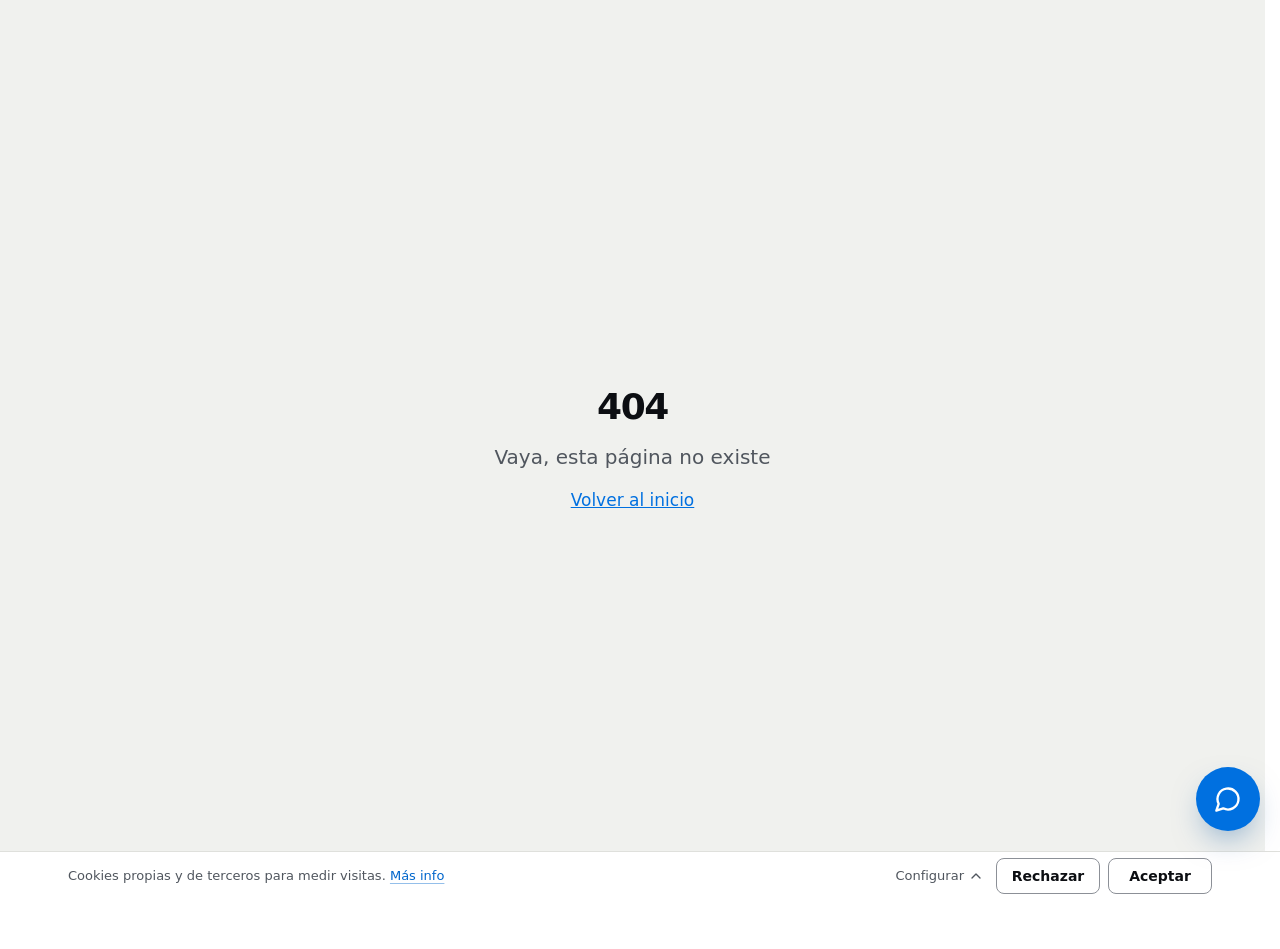
<file: aviso-legal.html>
<!DOCTYPE html><html lang="es"><head><title data-rh="true">Aviso legal | Simplia Spain</title><meta data-rh="true" name="description" content="Aviso legal de Simplia Spain: quién está detrás de la web, condiciones de uso, propiedad intelectual y ley aplicable."><meta data-rh="true" name="robots" content="index, follow, max-image-preview:large, max-snippet:-1, max-video-preview:-1"><meta data-rh="true" property="og:url" content="https://www.simpliaspain.com/aviso-legal"><meta data-rh="true" property="og:title" content="Aviso legal | Simplia Spain"><meta data-rh="true" property="og:description" content="Aviso legal de Simplia Spain: quién está detrás de la web, condiciones de uso, propiedad intelectual y ley aplicable."><meta data-rh="true" name="twitter:url" content="https://www.simpliaspain.com/aviso-legal"><meta data-rh="true" name="twitter:title" content="Aviso legal | Simplia Spain"><meta data-rh="true" name="twitter:description" content="Aviso legal de Simplia Spain: quién está detrás de la web, condiciones de uso, propiedad intelectual y ley aplicable."><link data-rh="true" rel="canonical" href="https://www.simpliaspain.com/aviso-legal"><link data-rh="true" rel="alternate" hreflang="es" href="https://www.simpliaspain.com/aviso-legal"><link data-rh="true" rel="alternate" hreflang="x-default" href="https://www.simpliaspain.com/aviso-legal">
    <meta charset="UTF-8">
    <meta name="viewport" content="width=device-width, initial-scale=1.0, maximum-scale=5.0, interactive-widget=resizes-content">
    
    <!-- Site-wide meta. Title, description, robots, canonical, hreflang and the
         per-page Open Graph / Twitter fields are set per route by
         src/components/Seo.tsx and rendered into each prerendered page. -->
    <meta name="author" content="Simplia Spain">
    <meta name="keywords" content="agente de IA WhatsApp, WhatsApp coworking, centro de negocios, oficinas flexibles, reserva de visitas, despachos, agente de IA para coworking, España">
    <meta name="language" content="es">
    <meta name="geo.region" content="ES">
    <meta name="geo.placename" content="España">

    <!-- Open Graph / Facebook -->
    <meta property="og:type" content="website">
    <meta property="og:image" content="https://www.simpliaspain.com/og-image.png">
    <meta property="og:image:width" content="1200">
    <meta property="og:image:height" content="630">
    <meta property="og:image:alt" content="Simplia Spain - Agente de IA de WhatsApp para coworkings">
    <meta property="og:locale" content="es_ES">
    <meta property="og:site_name" content="Simplia Spain">

    <!-- Twitter -->
    <meta name="twitter:card" content="summary_large_image">
    <meta name="twitter:image" content="https://www.simpliaspain.com/og-image.png">
    <meta name="twitter:creator" content="@simpliaspain">

    <!-- Icons: white S on brand blue, generated in public/. The SVG is what
         modern browsers use; the ICO (16/32/48) is the fallback; iOS needs a
         real PNG for the home-screen icon. icon-192/512.png exist for a web
         manifest, which this site does not have yet. -->
    <link rel="icon" href="/favicon.ico" sizes="48x48">
    <link rel="icon" type="image/svg+xml" href="/favicon.svg">
    <link rel="icon" type="image/png" sizes="96x96" href="/favicon-96x96.png">
    <link rel="apple-touch-icon" sizes="180x180" href="/apple-touch-icon.png">
    
    <!-- Theme Color -->
    <meta name="theme-color" content="#0080FF" media="(prefers-color-scheme: light)">
    <meta name="theme-color" content="#090A0C" media="(prefers-color-scheme: dark)">
    <meta name="msapplication-TileColor" content="#0080FF">
    
    <!-- JSON-LD, site-wide (Organization only: Simplia has no premises open
         to the public, so no LocalBusiness). Service and FAQPage blocks are emitted per page
         by src/components/JsonLd.tsx next to the content they describe. -->
    <!-- JSON-LD Organization Schema -->
    <script type="application/ld+json">
    {
      "@context": "https://schema.org",
      "@type": "Organization",
      "@id": "https://www.simpliaspain.com/#organization",
      "name": "Simplia Spain",
      "alternateName": "SimpliaSpain",
      "description": "Agentes de IA de WhatsApp para coworkings, centros de negocio y oficinas flexibles en España: contestan 24/7, dan precios y despachos libres, recogen el contacto y reservan visitas en la agenda del centro.",
      "url": "https://www.simpliaspain.com",
      "logo": "https://www.simpliaspain.com/icon-512.png",
      "email": "info@simpliaspain.com",
      "telephone": "+34601755607",
      "areaServed": { "@type": "Country", "name": "España" },
      "knowsAbout": ["coworking", "centros de negocio", "oficinas flexibles", "WhatsApp", "reserva de visitas", "agentes de IA"],
      "contactPoint": [
        {
          "@type": "ContactPoint",
          "telephone": "+34-601-755-607",
          "contactType": "sales",
          "areaServed": "ES",
          "availableLanguage": ["Spanish", "English"]
        },
        {
          "@type": "ContactPoint",
          "telephone": "+34-608-445-993",
          "contactType": "customer service",
          "areaServed": "ES",
          "availableLanguage": ["Spanish"]
        }
      ],
      "sameAs": [
        "https://www.linkedin.com/company/simplia-spain/",
        "https://www.instagram.com/simpliaspain/",
        "https://www.tiktok.com/@simpliaspain",
        "https://www.youtube.com/@simplia-spain"
      ],
      "subjectOf": [
        {
          "@type": "VideoObject",
          "name": "Simplia, el dispositivo basado en la IA que te ayuda a gestionar la empresa",
          "description": "Entrevista a Simplia en Onda Cero Madrid Norte sobre sus agentes de inteligencia artificial para empresas.",
          "url": "https://www.youtube.com/watch?v=wOunqxmnvKY",
          "embedUrl": "https://www.youtube.com/embed/wOunqxmnvKY",
          "thumbnailUrl": "https://i.ytimg.com/vi/wOunqxmnvKY/hqdefault.jpg",
          "uploadDate": "2026-06-17T00:00:00+02:00",
          "publisher": { "@type": "Organization", "name": "Onda Cero Madrid Norte" }
        },
        {
          "@type": "NewsArticle",
          "headline": "Simplia, la startup española que impulsa agentes telefónicos con inteligencia artificial para empresas",
          "url": "https://www.madridnorte24horas.com/articulo/tendencias/simplia-startup-espanola-que-impulsa-agentes-telefonicos-inteligencia-artificial-empresas/20260621100037129472.html",
          "datePublished": "2026-06-21",
          "publisher": { "@type": "Organization", "name": "Madrid Norte 24 horas" }
        },
        {
          "@type": "PodcastEpisode",
          "name": "ES EMPRESAS CV - Roberto Zúñiga, cofundador de Simplia Spain",
          "url": "https://open.spotify.com/episode/18D90WvJn5pAct1zdtcEHf",
          "sameAs": "https://go.ivoox.com/rf/175866987",
          "publisher": { "@type": "Organization", "name": "esRadio" }
        }
      ]
    }
    </script>
    
    <!-- Cookieless analytics (Umami Cloud). data-domains restricts tracking to
         the production host, so staging (simpliaspain.github.io) and localhost
         send nothing. The tracker writes no cookies or storage; it only reads
         localStorage "umami.disabled" as an opt-out. Disclosed in the privacy
         policy under "Analítica web". -->
    <script defer="" src="https://cloud.umami.is/script.js" data-website-id="722465f2-89ac-4464-b8d0-afbeb7e7dce2" data-domains="www.simpliaspain.com"></script>
    <script type="module" crossorigin="" src="/assets/app-C_GbYO52.js"></script>
    <link rel="stylesheet" crossorigin="" href="/assets/app-Cz1xLcV2.css">
  </head>

  <body>
    <div id="root"><div role="region" aria-label="Notifications (F8)" tabindex="-1" style="pointer-events:none"><ol tabindex="-1" class="fixed top-0 z-[100] flex max-h-screen w-full flex-col-reverse p-4 sm:bottom-0 sm:right-0 sm:top-auto sm:flex-col md:max-w-[420px]"></ol></div><section aria-label="Notifications alt+T" tabindex="-1" aria-live="polite" aria-relevant="additions text" aria-atomic="false"></section><div class="min-h-screen bg-background overflow-x-hidden"><header class="sticky top-0 z-50 border-b border-border bg-background pt-[env(safe-area-inset-top)]"><div class="mx-auto flex min-h-[68px] w-full max-w-[1240px] items-center justify-between gap-4 px-5 py-[10px] sm:px-8 lg:px-12"><a aria-label="Simplia Spain, inicio" class="inline-flex min-h-[44px] w-fit items-center text-[clamp(19px,5vw,22px)] font-bold tracking-[-0.02em] text-foreground transition-opacity duration-150 ease-out hover:opacity-70 active:opacity-60 active:duration-[70ms] motion-reduce:transition-none" href="/">Simplia<span class="text-brand">Spain</span><span aria-hidden="true" class="mt-[9px] self-start text-[11px] font-semibold text-brand">®</span></a><button type="button" id="main-menu-trigger" aria-expanded="false" aria-controls="main-menu" aria-label="Abrir el menú" class="-mr-3 flex h-12 w-12 items-center justify-center rounded-md text-foreground transition-[background-color,transform] duration-150 ease-out hover:bg-secondary active:scale-90 active:duration-[70ms] motion-reduce:transition-[background-color] motion-reduce:active:scale-100"><span aria-hidden="true" class="relative block h-6 w-6"><span class="absolute left-0 h-0.5 w-6 rounded-sm bg-current transition-transform duration-200 ease-out motion-reduce:transition-none" style="top:11px;transform:translateY(-7px)"></span><span class="absolute left-0 top-[11px] h-0.5 w-6 rounded-sm bg-current transition-opacity duration-150 ease-out motion-reduce:transition-none" style="opacity:1"></span><span class="absolute left-0 h-0.5 w-6 rounded-sm bg-current transition-transform duration-200 ease-out motion-reduce:transition-none" style="top:11px;transform:translateY(7px)"></span></span></button></div></header><main class="pt-32 pb-20" lang="es"><div class="container max-w-4xl mx-auto px-4"><h1 class="text-3xl md:text-4xl font-bold text-foreground mb-8">Aviso<!-- --> <span class="text-brand">legal</span></h1><div class="prose prose-neutral dark:prose-invert max-w-none space-y-6 text-muted-foreground"><p class="text-lg">Última actualización:<!-- --> <!-- -->24 de noviembre de 2026</p><section class="scroll-mt-28 space-y-4"><h2 class="text-xl font-semibold text-foreground">1. Quién está detrás de esta web</h2><p>Estos son los datos que pide el artículo 10 de la Ley 34/2002, de servicios de la sociedad de la información (LSSI):</p><ul class="list-disc pl-6 space-y-2"><li><strong>Nombre comercial<!-- -->:</strong> <!-- -->Simplia Spain</li><li><strong>Razón social<!-- -->:</strong> <!-- -->Pendiente de publicar</li><li><strong>NIF<!-- -->:</strong> <!-- -->Pendiente de publicar</li><li><strong>Domicilio<!-- -->:</strong> <!-- -->Pendiente de publicar</li><li><strong>Datos registrales<!-- -->:</strong> <!-- -->Pendiente de publicar</li><li><strong>Correo:</strong> <a href="mailto:info@simpliaspain.com" class="sp-underline text-primary">info@simpliaspain.com</a></li><li><strong>Teléfono:</strong> <!-- -->+34 601 755 607<!-- --> / <!-- -->+34 608 445 993</li></ul></section><section class="scroll-mt-28 space-y-4"><h2 class="text-xl font-semibold text-foreground">2. Para qué sirve esta web</h2><p>En www.simpliaspain.com explicamos nuestros servicios para empresas, sobre todo asistentes de inteligencia artificial para centros de negocios y coworkings, y damos formas de contactar con nosotros. La información es orientativa: las condiciones de cada servicio son las de la propuesta y el contrato que se firmen.</p></section><section class="scroll-mt-28 space-y-4"><h2 class="text-xl font-semibold text-foreground">3. El asistente de la web</h2><p>El chat de esta web lo atiende un agente de inteligencia artificial. Puede equivocarse, así que lo que conteste no es una oferta en firme. Si necesitas una respuesta definitiva, escríbenos o llámanos.</p></section><section class="scroll-mt-28 space-y-4"><h2 class="text-xl font-semibold text-foreground">4. Uso de la web</h2><p>Puedes usar esta web libremente siempre que no sea para algo ilegal, para dañarla o para impedir que otros la usen. No está permitido mandar mensajes automáticos por el chat o el formulario.</p></section><section class="scroll-mt-28 space-y-4"><h2 class="text-xl font-semibold text-foreground">5. Propiedad intelectual</h2><p>Los textos, el diseño, los vídeos, el código y la marca de esta web son nuestros o los usamos con permiso. Las marcas y logotipos de otras empresas son suyos. Puedes enlazar esta web y citarla; para reproducir sus contenidos hace falta nuestro permiso por escrito.</p></section><section class="scroll-mt-28 space-y-4"><h2 class="text-xl font-semibold text-foreground">6. Enlaces y responsabilidad</h2><p>Enlazamos a webs de terceros, como medios de comunicación y redes sociales. No controlamos su contenido ni sus condiciones. Procuramos que la información de esta web sea correcta y esté disponible, pero puede haber errores o cortes; si ves alguno, avísanos y lo corregimos.</p></section><section class="scroll-mt-28 space-y-4"><h2 class="text-xl font-semibold text-foreground">7. Datos personales y cookies</h2><p>Cómo tratamos tus datos está en la<!-- --> <a class="sp-underline text-primary" href="/politica-privacidad">política de privacidad</a>, y lo que se guarda en tu navegador, en<!-- --> <a class="sp-underline text-primary" href="/politica-cookies">la política de cookies</a>.</p></section><section class="scroll-mt-28 space-y-4"><h2 class="text-xl font-semibold text-foreground">8. Ley aplicable</h2><p>Esta web se rige por la ley española. Los conflictos se resolverán en los juzgados que correspondan según la ley.</p></section></div></div></main><footer class="border-t border-border bg-background text-muted-foreground"><div class="mx-auto grid w-full max-w-[1240px] grid-cols-[repeat(auto-fit,minmax(min(100%,200px),1fr))] gap-x-8 gap-y-6 px-5 pb-6 pt-10 text-[15px] sm:px-8 lg:px-12"><div class="grid content-start gap-2"><a aria-label="Simplia Spain, inicio" class="inline-flex min-h-[44px] w-fit items-center text-xl font-bold tracking-[-0.02em] text-foreground transition-opacity duration-150 ease-out hover:opacity-70 active:opacity-60 active:duration-[70ms] motion-reduce:transition-none" href="/">Simplia<span class="text-brand">Spain</span><span aria-hidden="true" class="mt-[7px] self-start text-[11px] font-semibold text-brand">®</span></a><span>Datos y conversaciones alojados en la Unión Europea.</span></div><nav aria-label="Producto" class="grid content-start"><a class="sp-link inline-flex min-h-[44px] w-fit items-center justify-self-start text-foreground hover:text-link" href="/como-trabajamos">Cómo trabajamos</a><a class="sp-link inline-flex min-h-[44px] w-fit items-center justify-self-start text-foreground hover:text-link" data-umami-event="demo" data-umami-event-lugar="pie" href="/demo">Pruébalo con tu web</a><a href="/#caso" class="sp-link inline-flex min-h-[44px] w-fit items-center justify-self-start text-foreground hover:text-link">Caso real</a></nav><div class="grid content-start"><a class="sp-link inline-flex min-h-[44px] w-fit items-center justify-self-start text-foreground hover:text-link" href="/contacto">Contacto</a><a href="mailto:info@simpliaspain.com" class="sp-link inline-flex min-h-[44px] w-fit items-center justify-self-start text-foreground hover:text-link">info@simpliaspain.com</a><a href="tel:+34601755607" class="sp-link inline-flex min-h-[44px] w-fit items-center justify-self-start text-foreground hover:text-link">+34 601 755 607</a><a href="tel:+34608445993" class="sp-link inline-flex min-h-[44px] w-fit items-center justify-self-start text-foreground hover:text-link text-[13px] text-muted-foreground">Alternativo<!-- -->: <!-- -->+34 608 445 993</a></div><div class="grid content-start"><a href="https://panel.simpliaspain.com/?ref=footer" target="_blank" rel="noopener" aria-label="Acceso clientes (abre en una nueva pestaña)" class="sp-link inline-flex min-h-[44px] w-fit items-center justify-self-start text-foreground hover:text-link">Acceso clientes</a><a class="sp-link inline-flex min-h-[44px] w-fit items-center justify-self-start text-foreground hover:text-link" href="/aviso-legal">Aviso legal</a><a class="sp-link inline-flex min-h-[44px] w-fit items-center justify-self-start text-foreground hover:text-link" href="/politica-privacidad">Política de privacidad</a><a class="sp-link inline-flex min-h-[44px] w-fit items-center justify-self-start text-foreground hover:text-link" href="/politica-cookies">Política de cookies</a><button type="button" class="sp-link inline-flex min-h-[44px] w-fit items-center justify-self-start text-foreground hover:text-link text-left">Cookies</button></div></div><p class="mx-auto w-full max-w-[1240px] px-5 pb-8 text-sm sm:px-8 lg:px-12">© <!-- -->2026<!-- --> Simplia Spain</p></footer></div><div aria-live="polite" class="sr-only"></div><button class="fixed bottom-[calc(1.25rem+var(--aviso-alto,0px))] right-5 z-50 flex h-16 w-16 items-center justify-center rounded-full bg-primary text-primary-foreground shadow-[0_14px_32px_-10px_hsl(210_100%_30%_/_0.5)] transition-[background-color,box-shadow] duration-200 ease-out hover:bg-[hsl(210_100%_38%)] hover:shadow-[0_18px_38px_-10px_hsl(210_100%_30%_/_0.6)]" aria-label="Abrir chat" tabindex="0" style="opacity:0;transform:scale(0)"><svg xmlns="http://www.w3.org/2000/svg" width="24" height="24" viewBox="0 0 24 24" fill="none" stroke="currentColor" stroke-width="2" stroke-linecap="round" stroke-linejoin="round" class="lucide lucide-message-circle w-7 h-7"><path d="M7.9 20A9 9 0 1 0 4 16.1L2 22Z"></path></svg></button><script>window.__staticRouterHydrationData = JSON.parse("{\"loaderData\":{\"0\":null,\"0-10\":null},\"actionData\":null,\"errors\":null}");</script></div>
<script>window.__VITE_REACT_SSG_HASH__ = 'wls7bjmytn'</script>
  

</body></html>
</file>
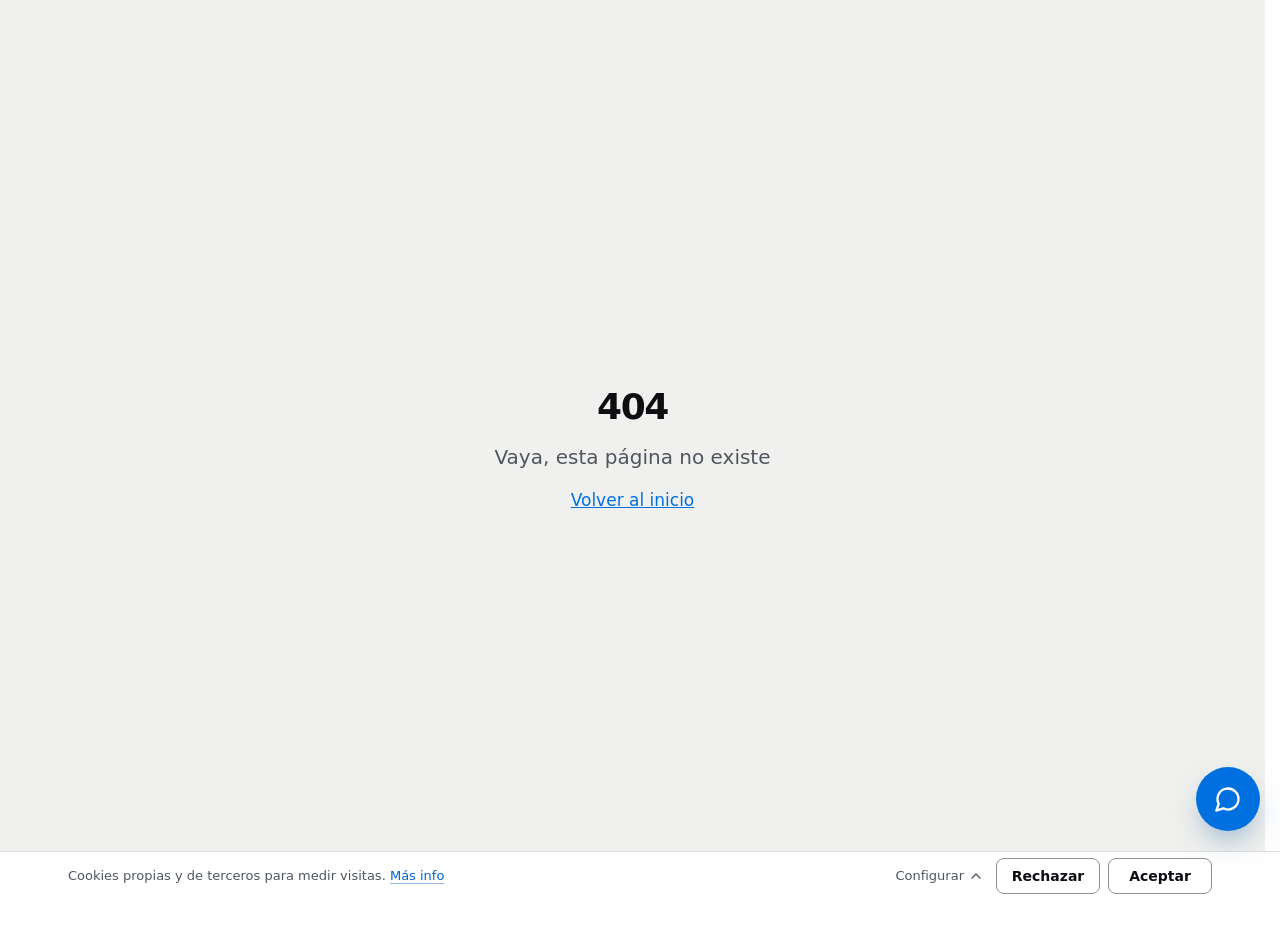
<file: chatbots-multicanal.html>
<!DOCTYPE html><html lang="es"><head><title data-rh="true">Agente de IA de WhatsApp para coworkings: cómo funciona | Simplia Spain</title><meta data-rh="true" name="description" content="Cómo contesta, enseña despachos libres y reserva visitas el agente de IA de WhatsApp de Simplia para coworkings y centros de negocio."><meta data-rh="true" name="robots" content="index, follow, max-image-preview:large, max-snippet:-1, max-video-preview:-1"><meta data-rh="true" property="og:url" content="https://www.simpliaspain.com/chatbots-multicanal"><meta data-rh="true" property="og:title" content="Agente de IA de WhatsApp para coworkings: cómo funciona | Simplia Spain"><meta data-rh="true" property="og:description" content="Cómo contesta, enseña despachos libres y reserva visitas el agente de IA de WhatsApp de Simplia para coworkings y centros de negocio."><meta data-rh="true" name="twitter:url" content="https://www.simpliaspain.com/chatbots-multicanal"><meta data-rh="true" name="twitter:title" content="Agente de IA de WhatsApp para coworkings: cómo funciona | Simplia Spain"><meta data-rh="true" name="twitter:description" content="Cómo contesta, enseña despachos libres y reserva visitas el agente de IA de WhatsApp de Simplia para coworkings y centros de negocio."><link data-rh="true" rel="canonical" href="https://www.simpliaspain.com/chatbots-multicanal"><link data-rh="true" rel="alternate" hreflang="es" href="https://www.simpliaspain.com/chatbots-multicanal"><link data-rh="true" rel="alternate" hreflang="x-default" href="https://www.simpliaspain.com/chatbots-multicanal"><script data-rh="true" type="application/ld+json">{"@context":"https://schema.org","@type":"Service","name":"Agente de IA de WhatsApp","serviceType":"Agente de IA de WhatsApp para coworkings y centros de negocio","description":"Contesta en segundos a cualquier hora, da tus precios, enseña los despachos libres con fotos, recoge el contacto y reserva la visita en la agenda de tu centro. Tu equipo recibe el resumen de cada conversación.","url":"https://www.simpliaspain.com/chatbots-multicanal","provider":{"@id":"https://www.simpliaspain.com/#organization"},"areaServed":{"@type":"Country","name":"España"}}</script><script data-rh="true" type="application/ld+json">{"@context":"https://schema.org","@type":"FAQPage","mainEntity":[{"@type":"Question","name":"¿Qué pasa si le preguntan algo que no sabe?","acceptedAnswer":{"@type":"Answer","text":"Lo dice con naturalidad y pasa la conversación a tu equipo con un resumen. No se inventa respuestas."}},{"@type":"Question","name":"¿Se puede equivocar con los precios?","acceptedAnswer":{"@type":"Answer","text":"Solo usa los precios de tu hoja. Además, comprobamos cada precio que da antes de enviarlo y, si no coincide, tu equipo recibe un aviso."}},{"@type":"Question","name":"¿Tengo que cambiar mi número de WhatsApp?","acceptedAnswer":{"@type":"Answer","text":"No. Se conecta al número que ya usas."}},{"@type":"Question","name":"¿Cuánto se tarda en ponerlo en marcha?","acceptedAnswer":{"@type":"Answer","text":"Desde 7 días hábiles, según el número de sedes. Nosotros cargamos tus datos, conectamos la agenda de cada centro y lo probamos contigo."}},{"@type":"Question","name":"¿Cuánto cuesta?","acceptedAnswer":{"@type":"Answer","text":"Depende de tus sedes y de lo que necesites: cada propuesta es a medida. En una llamada de 15 minutos lo vemos y te la mandamos sin compromiso."}},{"@type":"Question","name":"¿Dice que es un agente de IA?","acceptedAnswer":{"@type":"Answer","text":"Sí. Se presenta como agente de IA en el primer mensaje, como exige la ley europea."}},{"@type":"Question","name":"¿Habla otros idiomas?","acceptedAnswer":{"@type":"Answer","text":"Sí. Contesta en el idioma en el que le escriben."}},{"@type":"Question","name":"¿Dónde están los datos?","acceptedAnswer":{"@type":"Answer","text":"En un servidor en Alemania y en bases de datos en la UE. El texto de las conversaciones se procesa con OpenAI con las garantías del RGPD. Firmamos contigo un contrato de encargo de tratamiento."}},{"@type":"Question","name":"¿Necesito conocimientos técnicos?","acceptedAnswer":{"@type":"Answer","text":"No. Tú nos dices cómo quieres que conteste y nosotros lo dejamos funcionando."}}]}</script>
    <meta charset="UTF-8">
    <meta name="viewport" content="width=device-width, initial-scale=1.0, maximum-scale=5.0, interactive-widget=resizes-content">
    
    <!-- Site-wide meta. Title, description, robots, canonical, hreflang and the
         per-page Open Graph / Twitter fields are set per route by
         src/components/Seo.tsx and rendered into each prerendered page. -->
    <meta name="author" content="Simplia Spain">
    <meta name="keywords" content="agente de IA WhatsApp, WhatsApp coworking, centro de negocios, oficinas flexibles, reserva de visitas, despachos, agente de IA para coworking, España">
    <meta name="language" content="es">
    <meta name="geo.region" content="ES">
    <meta name="geo.placename" content="España">

    <!-- Open Graph / Facebook -->
    <meta property="og:type" content="website">
    <meta property="og:image" content="https://www.simpliaspain.com/og-image.png">
    <meta property="og:image:width" content="1200">
    <meta property="og:image:height" content="630">
    <meta property="og:image:alt" content="Simplia Spain - Agente de IA de WhatsApp para coworkings">
    <meta property="og:locale" content="es_ES">
    <meta property="og:site_name" content="Simplia Spain">

    <!-- Twitter -->
    <meta name="twitter:card" content="summary_large_image">
    <meta name="twitter:image" content="https://www.simpliaspain.com/og-image.png">
    <meta name="twitter:creator" content="@simpliaspain">

    <!-- Icons: white S on brand blue, generated in public/. The SVG is what
         modern browsers use; the ICO (16/32/48) is the fallback; iOS needs a
         real PNG for the home-screen icon. icon-192/512.png exist for a web
         manifest, which this site does not have yet. -->
    <link rel="icon" href="/favicon.ico" sizes="48x48">
    <link rel="icon" type="image/svg+xml" href="/favicon.svg">
    <link rel="icon" type="image/png" sizes="96x96" href="/favicon-96x96.png">
    <link rel="apple-touch-icon" sizes="180x180" href="/apple-touch-icon.png">
    
    <!-- Theme Color -->
    <meta name="theme-color" content="#0080FF" media="(prefers-color-scheme: light)">
    <meta name="theme-color" content="#090A0C" media="(prefers-color-scheme: dark)">
    <meta name="msapplication-TileColor" content="#0080FF">
    
    <!-- JSON-LD, site-wide (Organization only: Simplia has no premises open
         to the public, so no LocalBusiness). Service and FAQPage blocks are emitted per page
         by src/components/JsonLd.tsx next to the content they describe. -->
    <!-- JSON-LD Organization Schema -->
    <script type="application/ld+json">
    {
      "@context": "https://schema.org",
      "@type": "Organization",
      "@id": "https://www.simpliaspain.com/#organization",
      "name": "Simplia Spain",
      "alternateName": "SimpliaSpain",
      "description": "Agentes de IA de WhatsApp para coworkings, centros de negocio y oficinas flexibles en España: contestan 24/7, dan precios y despachos libres, recogen el contacto y reservan visitas en la agenda del centro.",
      "url": "https://www.simpliaspain.com",
      "logo": "https://www.simpliaspain.com/icon-512.png",
      "email": "info@simpliaspain.com",
      "telephone": "+34601755607",
      "areaServed": { "@type": "Country", "name": "España" },
      "knowsAbout": ["coworking", "centros de negocio", "oficinas flexibles", "WhatsApp", "reserva de visitas", "agentes de IA"],
      "contactPoint": [
        {
          "@type": "ContactPoint",
          "telephone": "+34-601-755-607",
          "contactType": "sales",
          "areaServed": "ES",
          "availableLanguage": ["Spanish", "English"]
        },
        {
          "@type": "ContactPoint",
          "telephone": "+34-608-445-993",
          "contactType": "customer service",
          "areaServed": "ES",
          "availableLanguage": ["Spanish"]
        }
      ],
      "sameAs": [
        "https://www.linkedin.com/company/simplia-spain/",
        "https://www.instagram.com/simpliaspain/",
        "https://www.tiktok.com/@simpliaspain",
        "https://www.youtube.com/@simplia-spain"
      ],
      "subjectOf": [
        {
          "@type": "VideoObject",
          "name": "Simplia, el dispositivo basado en la IA que te ayuda a gestionar la empresa",
          "description": "Entrevista a Simplia en Onda Cero Madrid Norte sobre sus agentes de inteligencia artificial para empresas.",
          "url": "https://www.youtube.com/watch?v=wOunqxmnvKY",
          "embedUrl": "https://www.youtube.com/embed/wOunqxmnvKY",
          "thumbnailUrl": "https://i.ytimg.com/vi/wOunqxmnvKY/hqdefault.jpg",
          "uploadDate": "2026-06-17T00:00:00+02:00",
          "publisher": { "@type": "Organization", "name": "Onda Cero Madrid Norte" }
        },
        {
          "@type": "NewsArticle",
          "headline": "Simplia, la startup española que impulsa agentes telefónicos con inteligencia artificial para empresas",
          "url": "https://www.madridnorte24horas.com/articulo/tendencias/simplia-startup-espanola-que-impulsa-agentes-telefonicos-inteligencia-artificial-empresas/20260621100037129472.html",
          "datePublished": "2026-06-21",
          "publisher": { "@type": "Organization", "name": "Madrid Norte 24 horas" }
        },
        {
          "@type": "PodcastEpisode",
          "name": "ES EMPRESAS CV - Roberto Zúñiga, cofundador de Simplia Spain",
          "url": "https://open.spotify.com/episode/18D90WvJn5pAct1zdtcEHf",
          "sameAs": "https://go.ivoox.com/rf/175866987",
          "publisher": { "@type": "Organization", "name": "esRadio" }
        }
      ]
    }
    </script>
    
    <!-- Cookieless analytics (Umami Cloud). data-domains restricts tracking to
         the production host, so staging (simpliaspain.github.io) and localhost
         send nothing. The tracker writes no cookies or storage; it only reads
         localStorage "umami.disabled" as an opt-out. Disclosed in the privacy
         policy under "Analítica web". -->
    <script defer="" src="https://cloud.umami.is/script.js" data-website-id="722465f2-89ac-4464-b8d0-afbeb7e7dce2" data-domains="www.simpliaspain.com"></script>
    <script type="module" crossorigin="" src="/assets/app-C_GbYO52.js"></script>
    <link rel="stylesheet" crossorigin="" href="/assets/app-Cz1xLcV2.css">
  </head>

  <body>
    <div id="root"><div role="region" aria-label="Notifications (F8)" tabindex="-1" style="pointer-events:none"><ol tabindex="-1" class="fixed top-0 z-[100] flex max-h-screen w-full flex-col-reverse p-4 sm:bottom-0 sm:right-0 sm:top-auto sm:flex-col md:max-w-[420px]"></ol></div><section aria-label="Notifications alt+T" tabindex="-1" aria-live="polite" aria-relevant="additions text" aria-atomic="false"></section><div class="min-h-screen bg-background overflow-x-hidden"><header class="sticky top-0 z-50 border-b border-border bg-background pt-[env(safe-area-inset-top)]"><div class="mx-auto flex min-h-[68px] w-full max-w-[1240px] items-center justify-between gap-4 px-5 py-[10px] sm:px-8 lg:px-12"><a aria-label="Simplia Spain, inicio" class="inline-flex min-h-[44px] w-fit items-center text-[clamp(19px,5vw,22px)] font-bold tracking-[-0.02em] text-foreground transition-opacity duration-150 ease-out hover:opacity-70 active:opacity-60 active:duration-[70ms] motion-reduce:transition-none" href="/">Simplia<span class="text-brand">Spain</span><span aria-hidden="true" class="mt-[9px] self-start text-[11px] font-semibold text-brand">®</span></a><button type="button" id="main-menu-trigger" aria-expanded="false" aria-controls="main-menu" aria-label="Abrir el menú" class="-mr-3 flex h-12 w-12 items-center justify-center rounded-md text-foreground transition-[background-color,transform] duration-150 ease-out hover:bg-secondary active:scale-90 active:duration-[70ms] motion-reduce:transition-[background-color] motion-reduce:active:scale-100"><span aria-hidden="true" class="relative block h-6 w-6"><span class="absolute left-0 h-0.5 w-6 rounded-sm bg-current transition-transform duration-200 ease-out motion-reduce:transition-none" style="top:11px;transform:translateY(-7px)"></span><span class="absolute left-0 top-[11px] h-0.5 w-6 rounded-sm bg-current transition-opacity duration-150 ease-out motion-reduce:transition-none" style="opacity:1"></span><span class="absolute left-0 h-0.5 w-6 rounded-sm bg-current transition-transform duration-200 ease-out motion-reduce:transition-none" style="top:11px;transform:translateY(7px)"></span></span></button></div></header><main><section class="relative flex min-h-[80vh] flex-col justify-center overflow-hidden pb-16 pt-32"><div class="container relative z-10"><div class="grid items-center gap-12 lg:grid-cols-2"><div style="opacity:1;transform:none"><h1 class="mb-6 text-4xl font-bold text-foreground md:text-5xl lg:text-6xl">El agente de IA de WhatsApp de tu<!-- --> <span class="text-brand">coworking</span></h1><p class="mb-8 max-w-xl text-lg text-muted-foreground">Contesta en segundos a cualquier hora, da tus precios, enseña los despachos libres con fotos, recoge el contacto y reserva la visita en la agenda de tu centro. Tu equipo recibe el resumen de cada conversación.</p><div class="flex flex-wrap gap-4"><a data-umami-event="demo" data-umami-event-lugar="agente-whatsapp" class="inline-flex min-h-[56px] items-center justify-center gap-3 rounded-md px-[26px] text-[18px] font-semibold no-underline transition-[background-color,border-color,color,box-shadow,transform] duration-200 ease-out hover:-translate-y-px active:translate-y-0 active:scale-[0.97] active:duration-[90ms] motion-reduce:transition-[background-color,border-color,color] motion-reduce:hover:translate-y-0 motion-reduce:active:scale-100 hover:shadow-[0_8px_20px_-8px_hsl(210_100%_32%/0.55)] active:shadow-none bg-primary text-primary-foreground hover:bg-[hsl(210_100%_38%)] h-12" href="/demo">Pruébalo con tu web</a><a href="https://reservas.simpliaspain.com/simpliaspain/llamadaestrategia" target="_blank" rel="noopener noreferrer" data-umami-event="llamada" data-umami-event-lugar="agente-whatsapp" class="inline-flex min-h-[56px] items-center justify-center gap-3 rounded-md px-[26px] text-[18px] font-semibold no-underline transition-[background-color,border-color,color,box-shadow,transform] duration-200 ease-out hover:-translate-y-px active:translate-y-0 active:scale-[0.97] active:duration-[90ms] motion-reduce:transition-[background-color,border-color,color] motion-reduce:hover:translate-y-0 motion-reduce:active:scale-100 hover:shadow-[0_8px_20px_-8px_hsl(210_100%_32%/0.55)] active:shadow-none border border-[hsl(216_5%_57%)] bg-transparent text-foreground hover:border-primary hover:bg-primary hover:text-primary-foreground h-12">Hablar 15 minutos<span class="sr-only"> <!-- -->(abre en una nueva pestaña)</span></a></div></div><figure class="relative m-0 grid content-start pb-9 mx-auto lg:mr-0"><div class="bloom"><div class="flex flex-col overflow-hidden rounded-[18px] border border-border bg-card"><div class="flex items-center gap-3 border-b border-border px-[18px] py-3.5"><span aria-hidden="true" class="flex h-10 w-10 shrink-0 items-center justify-center rounded-full bg-[hsl(216_10%_90%)] text-[15px] font-bold text-foreground">M</span><div class="min-w-0 flex-1"><p class="text-base font-semibold leading-tight text-foreground">Marta · WhatsApp</p><p class="text-sm leading-tight text-[hsl(148_83%_26%)]">Le contesta Simplia</p></div></div><div class="grid flex-1 text-base leading-[1.45] content-end gap-2.5 px-[18px] py-5"><div class="relative max-w-[88%] justify-self-start"><div aria-hidden="false" style="opacity:1;transform:none" class="px-3.5 pb-1.5 pt-2.5 rounded-[16px_16px_16px_4px] bg-[hsl(220_13%_96%)]"><p class="m-0">Hola, ¿tenéis despacho para 8 personas? Lo necesito esta semana.</p><p class="m-0 text-right text-xs tabular-nums text-muted-foreground">20:53</p></div><div aria-hidden="true" style="opacity:0" class="pointer-events-none absolute top-0 flex items-center gap-1.5 rounded-[16px_16px_4px_16px] bg-accent px-4 py-3.5 transition-opacity duration-200 motion-reduce:transition-none left-0"><span aria-hidden="true" class="h-[7px] w-[7px] rounded-full bg-link motion-safe:animate-typing-dot" style="animation-delay:0ms"></span><span aria-hidden="true" class="h-[7px] w-[7px] rounded-full bg-link motion-safe:animate-typing-dot" style="animation-delay:180ms"></span><span aria-hidden="true" class="h-[7px] w-[7px] rounded-full bg-link motion-safe:animate-typing-dot" style="animation-delay:360ms"></span></div></div><div class="relative max-w-[88%] justify-self-end"><div aria-hidden="false" style="opacity:1;transform:none" class="px-3.5 pb-1.5 pt-2.5 grid gap-2 rounded-[16px_16px_4px_16px] bg-accent"><p class="m-0">Hola. Sí, tenemos un despacho libre para 8 desde el lunes. Te mando la ficha.</p><span class="grid grid-cols-[96px_minmax(0,1fr)] overflow-hidden rounded-[10px] border border-[hsl(213_48%_87%)] bg-card"><span class="block w-24 self-stretch bg-secondary"><img src="/assets/despacho-8-DlMtWi0s.webp" srcset="/assets/despacho-8-DlMtWi0s.webp 1x, /assets/despacho-8@2x-1uw83Ffy.webp 2x" alt="Foto del despacho para 8 personas" width="600" height="600" loading="lazy" decoding="async" class="block h-full w-full object-cover"></span><span class="flex min-w-0 flex-col justify-center gap-[3px] px-3.5 py-3"><span class="font-semibold leading-[1.25] text-foreground">Despacho para 8 personas</span><span class="text-sm leading-[1.3] text-muted-foreground">Fotos, m², puestos y precio</span></span></span><p class="m-0 text-right text-xs tabular-nums text-[hsl(214_15%_32%)]">20:53</p></div><div aria-hidden="true" style="opacity:0" class="pointer-events-none absolute top-0 flex items-center gap-1.5 rounded-[16px_16px_4px_16px] bg-accent px-4 py-3.5 transition-opacity duration-200 motion-reduce:transition-none right-0"><span aria-hidden="true" class="h-[7px] w-[7px] rounded-full bg-link motion-safe:animate-typing-dot" style="animation-delay:0ms"></span><span aria-hidden="true" class="h-[7px] w-[7px] rounded-full bg-link motion-safe:animate-typing-dot" style="animation-delay:180ms"></span><span aria-hidden="true" class="h-[7px] w-[7px] rounded-full bg-link motion-safe:animate-typing-dot" style="animation-delay:360ms"></span></div></div><div class="relative max-w-[88%] justify-self-end"><div aria-hidden="false" style="opacity:1;transform:none" class="px-3.5 pb-1.5 pt-2.5 grid gap-2 rounded-[16px_16px_4px_16px] bg-accent"><p class="m-0">¿Quieres verlo? Te puedo reservar visita el jueves a las 10:00 o a las 17:30.</p><p class="m-0 text-right text-xs tabular-nums text-[hsl(214_15%_32%)]">20:53</p></div><div aria-hidden="true" style="opacity:0" class="pointer-events-none absolute top-0 flex items-center gap-1.5 rounded-[16px_16px_4px_16px] bg-accent px-4 py-3.5 transition-opacity duration-200 motion-reduce:transition-none right-0"><span aria-hidden="true" class="h-[7px] w-[7px] rounded-full bg-link motion-safe:animate-typing-dot" style="animation-delay:0ms"></span><span aria-hidden="true" class="h-[7px] w-[7px] rounded-full bg-link motion-safe:animate-typing-dot" style="animation-delay:180ms"></span><span aria-hidden="true" class="h-[7px] w-[7px] rounded-full bg-link motion-safe:animate-typing-dot" style="animation-delay:360ms"></span></div></div><div class="relative max-w-[88%] justify-self-start"><div aria-hidden="false" style="opacity:1;transform:none" class="px-3.5 pb-1.5 pt-2.5 rounded-[16px_16px_16px_4px] bg-[hsl(220_13%_96%)]"><p class="m-0">El jueves a las 10, perfecto.</p><p class="m-0 text-right text-xs tabular-nums text-muted-foreground">20:55</p></div><div aria-hidden="true" style="opacity:0" class="pointer-events-none absolute top-0 flex items-center gap-1.5 rounded-[16px_16px_4px_16px] bg-accent px-4 py-3.5 transition-opacity duration-200 motion-reduce:transition-none left-0"><span aria-hidden="true" class="h-[7px] w-[7px] rounded-full bg-link motion-safe:animate-typing-dot" style="animation-delay:0ms"></span><span aria-hidden="true" class="h-[7px] w-[7px] rounded-full bg-link motion-safe:animate-typing-dot" style="animation-delay:180ms"></span><span aria-hidden="true" class="h-[7px] w-[7px] rounded-full bg-link motion-safe:animate-typing-dot" style="animation-delay:360ms"></span></div></div><div class="relative max-w-[88%] justify-self-end"><div aria-hidden="false" style="opacity:1;transform:none" class="px-3.5 pb-1.5 pt-2.5 grid gap-2 rounded-[16px_16px_4px_16px] bg-accent"><p class="m-0">Reservado. Antes de la visita te mando un recordatorio con la ubicación.</p><p class="m-0 text-right text-xs tabular-nums text-[hsl(214_15%_32%)]">20:55</p></div><div aria-hidden="true" style="opacity:0" class="pointer-events-none absolute top-0 flex items-center gap-1.5 rounded-[16px_16px_4px_16px] bg-accent px-4 py-3.5 transition-opacity duration-200 motion-reduce:transition-none right-0"><span aria-hidden="true" class="h-[7px] w-[7px] rounded-full bg-link motion-safe:animate-typing-dot" style="animation-delay:0ms"></span><span aria-hidden="true" class="h-[7px] w-[7px] rounded-full bg-link motion-safe:animate-typing-dot" style="animation-delay:180ms"></span><span aria-hidden="true" class="h-[7px] w-[7px] rounded-full bg-link motion-safe:animate-typing-dot" style="animation-delay:360ms"></span></div></div></div></div></div><figcaption class="absolute inset-x-0 bottom-0 flex justify-center text-sm text-muted-foreground"></figcaption></figure></div></div></section><section class="bg-secondary/30 py-20 md:py-32"><div class="container"><div class="mb-12 text-center" style="opacity:0;transform:translateY(30px)"><h2 class="mb-4 text-3xl font-bold text-foreground md:text-4xl lg:text-5xl">Hoy, en<!-- --> <span class="text-brand">WhatsApp</span></h2><p class="mx-auto max-w-2xl text-lg text-muted-foreground">Donde ya te escriben tus clientes, en el número que ya usas.</p></div><div class="mx-auto grid max-w-4xl gap-6 md:grid-cols-[1.4fr_1fr]"><div class="rounded-2xl border-2 border-primary/30 bg-card p-8"><div class="mb-5 flex h-14 w-14 items-center justify-center rounded-xl bg-gradient-to-br from-primary/20 to-primary/5"><svg xmlns="http://www.w3.org/2000/svg" width="24" height="24" viewBox="0 0 24 24" fill="none" stroke="currentColor" stroke-width="2" stroke-linecap="round" stroke-linejoin="round" class="lucide lucide-message-circle h-7 w-7 text-primary" aria-hidden="true"><path d="M7.9 20A9 9 0 1 0 4 16.1L2 22Z"></path></svg></div><h3 class="mb-3 text-xl font-bold text-foreground">WhatsApp</h3><p class="leading-relaxed text-muted-foreground">El agente de IA contesta en tu número de WhatsApp, entiende el contexto y responde con naturalidad. Si hace falta una persona, se lo pasa a tu equipo.</p></div><div class="rounded-2xl border border-dashed border-border bg-card/60 p-8"><p class="mb-3 inline-flex items-center gap-1.5 rounded-full bg-secondary px-3 py-1 text-xs font-semibold text-muted-foreground"><svg xmlns="http://www.w3.org/2000/svg" width="24" height="24" viewBox="0 0 24 24" fill="none" stroke="currentColor" stroke-width="2" stroke-linecap="round" stroke-linejoin="round" class="lucide lucide-clock3 h-3.5 w-3.5" aria-hidden="true"><circle cx="12" cy="12" r="10"></circle><polyline points="12 6 12 12 16.5 12"></polyline></svg>Próximamente</p><ul class="mb-4 space-y-3"><li class="flex items-center gap-3 text-sm font-medium text-muted-foreground"><svg xmlns="http://www.w3.org/2000/svg" width="24" height="24" viewBox="0 0 24 24" fill="none" stroke="currentColor" stroke-width="2" stroke-linecap="round" stroke-linejoin="round" class="lucide lucide-instagram h-4 w-4" aria-hidden="true"><rect width="20" height="20" x="2" y="2" rx="5" ry="5"></rect><path d="M16 11.37A4 4 0 1 1 12.63 8 4 4 0 0 1 16 11.37z"></path><line x1="17.5" x2="17.51" y1="6.5" y2="6.5"></line></svg>Instagram</li><li class="flex items-center gap-3 text-sm font-medium text-muted-foreground"><svg xmlns="http://www.w3.org/2000/svg" width="24" height="24" viewBox="0 0 24 24" fill="none" stroke="currentColor" stroke-width="2" stroke-linecap="round" stroke-linejoin="round" class="lucide lucide-send h-4 w-4" aria-hidden="true"><path d="M14.536 21.686a.5.5 0 0 0 .937-.024l6.5-19a.496.496 0 0 0-.635-.635l-19 6.5a.5.5 0 0 0-.024.937l7.93 3.18a2 2 0 0 1 1.112 1.11z"></path><path d="m21.854 2.147-10.94 10.939"></path></svg>Telegram</li><li class="flex items-center gap-3 text-sm font-medium text-muted-foreground"><svg xmlns="http://www.w3.org/2000/svg" width="24" height="24" viewBox="0 0 24 24" fill="none" stroke="currentColor" stroke-width="2" stroke-linecap="round" stroke-linejoin="round" class="lucide lucide-globe h-4 w-4" aria-hidden="true"><circle cx="12" cy="12" r="10"></circle><path d="M12 2a14.5 14.5 0 0 0 0 20 14.5 14.5 0 0 0 0-20"></path><path d="M2 12h20"></path></svg>Chat en tu web</li></ul><p class="text-xs text-muted-foreground">Estamos preparando más canales. Si alguno te interesa, dínoslo en la llamada.</p></div></div></div></section><section class="bg-background py-20 md:py-32"><div class="container"><div class="grid items-center gap-12 lg:grid-cols-2"><div style="opacity:0;transform:translateX(-30px)"><h2 class="mb-6 text-3xl font-bold text-foreground md:text-4xl">Todo lo que hace por<!-- --> <span class="text-brand">tu equipo</span></h2><p class="mb-8 text-muted-foreground">Atiende a cada persona que escribe como lo haría tu mejor comercial, y le pasa a tu equipo lo que necesita para cerrar.</p><ul class="grid gap-4 sm:grid-cols-2"><li class="flex items-start gap-3"><svg xmlns="http://www.w3.org/2000/svg" width="24" height="24" viewBox="0 0 24 24" fill="none" stroke="currentColor" stroke-width="2" stroke-linecap="round" stroke-linejoin="round" class="lucide lucide-circle-check mt-0.5 h-5 w-5 flex-shrink-0 text-green-600 dark:text-green-500" aria-hidden="true"><circle cx="12" cy="12" r="10"></circle><path d="m9 12 2 2 4-4"></path></svg><span class="text-sm text-foreground">Respuesta en segundos, 24/7</span></li><li class="flex items-start gap-3"><svg xmlns="http://www.w3.org/2000/svg" width="24" height="24" viewBox="0 0 24 24" fill="none" stroke="currentColor" stroke-width="2" stroke-linecap="round" stroke-linejoin="round" class="lucide lucide-circle-check mt-0.5 h-5 w-5 flex-shrink-0 text-green-600 dark:text-green-500" aria-hidden="true"><circle cx="12" cy="12" r="10"></circle><path d="m9 12 2 2 4-4"></path></svg><span class="text-sm text-foreground">Recoge el nombre, el correo y lo que busca cada persona</span></li><li class="flex items-start gap-3"><svg xmlns="http://www.w3.org/2000/svg" width="24" height="24" viewBox="0 0 24 24" fill="none" stroke="currentColor" stroke-width="2" stroke-linecap="round" stroke-linejoin="round" class="lucide lucide-circle-check mt-0.5 h-5 w-5 flex-shrink-0 text-green-600 dark:text-green-500" aria-hidden="true"><circle cx="12" cy="12" r="10"></circle><path d="m9 12 2 2 4-4"></path></svg><span class="text-sm text-foreground">Enseña los despachos libres con fotos</span></li><li class="flex items-start gap-3"><svg xmlns="http://www.w3.org/2000/svg" width="24" height="24" viewBox="0 0 24 24" fill="none" stroke="currentColor" stroke-width="2" stroke-linecap="round" stroke-linejoin="round" class="lucide lucide-circle-check mt-0.5 h-5 w-5 flex-shrink-0 text-green-600 dark:text-green-500" aria-hidden="true"><circle cx="12" cy="12" r="10"></circle><path d="m9 12 2 2 4-4"></path></svg><span class="text-sm text-foreground">Reserva visitas en la agenda del centro</span></li><li class="flex items-start gap-3"><svg xmlns="http://www.w3.org/2000/svg" width="24" height="24" viewBox="0 0 24 24" fill="none" stroke="currentColor" stroke-width="2" stroke-linecap="round" stroke-linejoin="round" class="lucide lucide-circle-check mt-0.5 h-5 w-5 flex-shrink-0 text-green-600 dark:text-green-500" aria-hidden="true"><circle cx="12" cy="12" r="10"></circle><path d="m9 12 2 2 4-4"></path></svg><span class="text-sm text-foreground">Pasa la conversación a tu equipo cuando hace falta</span></li><li class="flex items-start gap-3"><svg xmlns="http://www.w3.org/2000/svg" width="24" height="24" viewBox="0 0 24 24" fill="none" stroke="currentColor" stroke-width="2" stroke-linecap="round" stroke-linejoin="round" class="lucide lucide-circle-check mt-0.5 h-5 w-5 flex-shrink-0 text-green-600 dark:text-green-500" aria-hidden="true"><circle cx="12" cy="12" r="10"></circle><path d="m9 12 2 2 4-4"></path></svg><span class="text-sm text-foreground">Panel con conversaciones, contactos y visitas, e informe semanal</span></li></ul></div><div class="rounded-3xl border border-border bg-card p-8 text-center" style="opacity:0;transform:translateX(30px)"><div class="mx-auto mb-6 flex h-20 w-20 items-center justify-center rounded-full bg-primary/10"><svg xmlns="http://www.w3.org/2000/svg" width="24" height="24" viewBox="0 0 24 24" fill="none" stroke="currentColor" stroke-width="2" stroke-linecap="round" stroke-linejoin="round" class="lucide lucide-message-circle h-10 w-10 text-primary" aria-hidden="true"><path d="M7.9 20A9 9 0 1 0 4 16.1L2 22Z"></path></svg></div><h3 class="mb-2 text-2xl font-bold text-foreground">¿Cómo contestaría tu centro?</h3><p class="mb-6 text-muted-foreground">Pon la web de tu centro y habla con tu agente de IA en un minuto.</p><a data-umami-event="demo" data-umami-event-lugar="agente-whatsapp" class="inline-flex min-h-[56px] items-center justify-center gap-3 rounded-md px-[26px] text-[18px] font-semibold no-underline transition-[background-color,border-color,color,box-shadow,transform] duration-200 ease-out hover:-translate-y-px active:translate-y-0 active:scale-[0.97] active:duration-[90ms] motion-reduce:transition-[background-color,border-color,color] motion-reduce:hover:translate-y-0 motion-reduce:active:scale-100 hover:shadow-[0_8px_20px_-8px_hsl(210_100%_32%/0.55)] active:shadow-none bg-primary text-primary-foreground hover:bg-[hsl(210_100%_38%)] w-full" href="/demo">Pruébalo con tu web</a></div></div></div></section><section id="faq" aria-labelledby="h-faq" class="scroll-mt-[68px] border-t border-border py-[clamp(56px,8vw,120px)]"><div class="wrap flex flex-wrap items-start gap-[clamp(20px,4vw,72px)]"><h2 id="h-faq" class="m-0 min-w-0 flex-[1_1_300px] text-[clamp(28px,3.1vw,42px)] font-bold leading-[1.1] text-foreground">Preguntas frecuentes</h2><div class="min-w-0 flex-[2_1_520px]"><div class="border-t border-border"><h3 class="m-0 text-[clamp(18px,1.6vw,21px)] font-semibold leading-[1.3]"><button type="button" id="faq-b-0" aria-expanded="true" aria-controls="faq-p-0" class="group flex min-h-[64px] w-full items-center justify-between gap-5 py-[18px] text-left text-foreground transition-colors duration-150 ease-out hover:text-link active:opacity-70 active:duration-[70ms] motion-reduce:transition-none"><span>¿Qué pasa si le preguntan algo que no sabe?</span><span aria-hidden="true" class="relative block h-5 w-5 flex-none transition-transform duration-[320ms] ease-[cubic-bezier(0.22,0.61,0.36,1)] motion-reduce:transition-none" style="transform:rotate(45deg)"><span class="absolute left-0 top-[9px] h-0.5 w-5 rounded-sm bg-current"></span><span class="absolute left-[9px] top-0 h-5 w-0.5 rounded-sm bg-current"></span></span></button></h3><div id="faq-p-0" role="region" aria-labelledby="faq-b-0" class="grid transition-[grid-template-rows,visibility] duration-[320ms] ease-[cubic-bezier(0.22,0.61,0.36,1)] motion-reduce:transition-none" style="grid-template-rows:1fr;visibility:visible"><div class="min-h-0 overflow-hidden"><p style="opacity:1" class="m-0 max-w-[760px] text-pretty pb-[22px] pr-10 text-muted-foreground transition-opacity duration-[260ms] ease-out motion-reduce:transition-none">Lo dice con naturalidad y pasa la conversación a tu equipo con un resumen. No se inventa respuestas.</p></div></div></div><div class="border-t border-border"><h3 class="m-0 text-[clamp(18px,1.6vw,21px)] font-semibold leading-[1.3]"><button type="button" id="faq-b-1" aria-expanded="false" aria-controls="faq-p-1" class="group flex min-h-[64px] w-full items-center justify-between gap-5 py-[18px] text-left text-foreground transition-colors duration-150 ease-out hover:text-link active:opacity-70 active:duration-[70ms] motion-reduce:transition-none"><span>¿Se puede equivocar con los precios?</span><span aria-hidden="true" class="relative block h-5 w-5 flex-none transition-transform duration-[320ms] ease-[cubic-bezier(0.22,0.61,0.36,1)] motion-reduce:transition-none"><span class="absolute left-0 top-[9px] h-0.5 w-5 rounded-sm bg-current"></span><span class="absolute left-[9px] top-0 h-5 w-0.5 rounded-sm bg-current"></span></span></button></h3><div id="faq-p-1" role="region" aria-labelledby="faq-b-1" class="grid transition-[grid-template-rows,visibility] duration-[320ms] ease-[cubic-bezier(0.22,0.61,0.36,1)] motion-reduce:transition-none" style="grid-template-rows:0fr;visibility:hidden"><div class="min-h-0 overflow-hidden"><p style="opacity:0" class="m-0 max-w-[760px] text-pretty pb-[22px] pr-10 text-muted-foreground transition-opacity duration-[260ms] ease-out motion-reduce:transition-none">Solo usa los precios de tu hoja. Además, comprobamos cada precio que da antes de enviarlo y, si no coincide, tu equipo recibe un aviso.</p></div></div></div><div class="border-t border-border"><h3 class="m-0 text-[clamp(18px,1.6vw,21px)] font-semibold leading-[1.3]"><button type="button" id="faq-b-2" aria-expanded="false" aria-controls="faq-p-2" class="group flex min-h-[64px] w-full items-center justify-between gap-5 py-[18px] text-left text-foreground transition-colors duration-150 ease-out hover:text-link active:opacity-70 active:duration-[70ms] motion-reduce:transition-none"><span>¿Tengo que cambiar mi número de WhatsApp?</span><span aria-hidden="true" class="relative block h-5 w-5 flex-none transition-transform duration-[320ms] ease-[cubic-bezier(0.22,0.61,0.36,1)] motion-reduce:transition-none"><span class="absolute left-0 top-[9px] h-0.5 w-5 rounded-sm bg-current"></span><span class="absolute left-[9px] top-0 h-5 w-0.5 rounded-sm bg-current"></span></span></button></h3><div id="faq-p-2" role="region" aria-labelledby="faq-b-2" class="grid transition-[grid-template-rows,visibility] duration-[320ms] ease-[cubic-bezier(0.22,0.61,0.36,1)] motion-reduce:transition-none" style="grid-template-rows:0fr;visibility:hidden"><div class="min-h-0 overflow-hidden"><p style="opacity:0" class="m-0 max-w-[760px] text-pretty pb-[22px] pr-10 text-muted-foreground transition-opacity duration-[260ms] ease-out motion-reduce:transition-none">No. Se conecta al número que ya usas.</p></div></div></div><div class="border-t border-border"><h3 class="m-0 text-[clamp(18px,1.6vw,21px)] font-semibold leading-[1.3]"><button type="button" id="faq-b-3" aria-expanded="false" aria-controls="faq-p-3" class="group flex min-h-[64px] w-full items-center justify-between gap-5 py-[18px] text-left text-foreground transition-colors duration-150 ease-out hover:text-link active:opacity-70 active:duration-[70ms] motion-reduce:transition-none"><span>¿Cuánto se tarda en ponerlo en marcha?</span><span aria-hidden="true" class="relative block h-5 w-5 flex-none transition-transform duration-[320ms] ease-[cubic-bezier(0.22,0.61,0.36,1)] motion-reduce:transition-none"><span class="absolute left-0 top-[9px] h-0.5 w-5 rounded-sm bg-current"></span><span class="absolute left-[9px] top-0 h-5 w-0.5 rounded-sm bg-current"></span></span></button></h3><div id="faq-p-3" role="region" aria-labelledby="faq-b-3" class="grid transition-[grid-template-rows,visibility] duration-[320ms] ease-[cubic-bezier(0.22,0.61,0.36,1)] motion-reduce:transition-none" style="grid-template-rows:0fr;visibility:hidden"><div class="min-h-0 overflow-hidden"><p style="opacity:0" class="m-0 max-w-[760px] text-pretty pb-[22px] pr-10 text-muted-foreground transition-opacity duration-[260ms] ease-out motion-reduce:transition-none">Desde 7 días hábiles, según el número de sedes. Nosotros cargamos tus datos, conectamos la agenda de cada centro y lo probamos contigo.</p></div></div></div><div class="border-t border-border"><h3 class="m-0 text-[clamp(18px,1.6vw,21px)] font-semibold leading-[1.3]"><button type="button" id="faq-b-4" aria-expanded="false" aria-controls="faq-p-4" class="group flex min-h-[64px] w-full items-center justify-between gap-5 py-[18px] text-left text-foreground transition-colors duration-150 ease-out hover:text-link active:opacity-70 active:duration-[70ms] motion-reduce:transition-none"><span>¿Cuánto cuesta?</span><span aria-hidden="true" class="relative block h-5 w-5 flex-none transition-transform duration-[320ms] ease-[cubic-bezier(0.22,0.61,0.36,1)] motion-reduce:transition-none"><span class="absolute left-0 top-[9px] h-0.5 w-5 rounded-sm bg-current"></span><span class="absolute left-[9px] top-0 h-5 w-0.5 rounded-sm bg-current"></span></span></button></h3><div id="faq-p-4" role="region" aria-labelledby="faq-b-4" class="grid transition-[grid-template-rows,visibility] duration-[320ms] ease-[cubic-bezier(0.22,0.61,0.36,1)] motion-reduce:transition-none" style="grid-template-rows:0fr;visibility:hidden"><div class="min-h-0 overflow-hidden"><p style="opacity:0" class="m-0 max-w-[760px] text-pretty pb-[22px] pr-10 text-muted-foreground transition-opacity duration-[260ms] ease-out motion-reduce:transition-none">Depende de tus sedes y de lo que necesites: cada propuesta es a medida. En una llamada de 15 minutos lo vemos y te la mandamos sin compromiso.</p></div></div></div><div class="border-t border-border"><h3 class="m-0 text-[clamp(18px,1.6vw,21px)] font-semibold leading-[1.3]"><button type="button" id="faq-b-5" aria-expanded="false" aria-controls="faq-p-5" class="group flex min-h-[64px] w-full items-center justify-between gap-5 py-[18px] text-left text-foreground transition-colors duration-150 ease-out hover:text-link active:opacity-70 active:duration-[70ms] motion-reduce:transition-none"><span>¿Dice que es un agente de IA?</span><span aria-hidden="true" class="relative block h-5 w-5 flex-none transition-transform duration-[320ms] ease-[cubic-bezier(0.22,0.61,0.36,1)] motion-reduce:transition-none"><span class="absolute left-0 top-[9px] h-0.5 w-5 rounded-sm bg-current"></span><span class="absolute left-[9px] top-0 h-5 w-0.5 rounded-sm bg-current"></span></span></button></h3><div id="faq-p-5" role="region" aria-labelledby="faq-b-5" class="grid transition-[grid-template-rows,visibility] duration-[320ms] ease-[cubic-bezier(0.22,0.61,0.36,1)] motion-reduce:transition-none" style="grid-template-rows:0fr;visibility:hidden"><div class="min-h-0 overflow-hidden"><p style="opacity:0" class="m-0 max-w-[760px] text-pretty pb-[22px] pr-10 text-muted-foreground transition-opacity duration-[260ms] ease-out motion-reduce:transition-none">Sí. Se presenta como agente de IA en el primer mensaje, como exige la ley europea.</p></div></div></div><div class="border-t border-border"><h3 class="m-0 text-[clamp(18px,1.6vw,21px)] font-semibold leading-[1.3]"><button type="button" id="faq-b-6" aria-expanded="false" aria-controls="faq-p-6" class="group flex min-h-[64px] w-full items-center justify-between gap-5 py-[18px] text-left text-foreground transition-colors duration-150 ease-out hover:text-link active:opacity-70 active:duration-[70ms] motion-reduce:transition-none"><span>¿Habla otros idiomas?</span><span aria-hidden="true" class="relative block h-5 w-5 flex-none transition-transform duration-[320ms] ease-[cubic-bezier(0.22,0.61,0.36,1)] motion-reduce:transition-none"><span class="absolute left-0 top-[9px] h-0.5 w-5 rounded-sm bg-current"></span><span class="absolute left-[9px] top-0 h-5 w-0.5 rounded-sm bg-current"></span></span></button></h3><div id="faq-p-6" role="region" aria-labelledby="faq-b-6" class="grid transition-[grid-template-rows,visibility] duration-[320ms] ease-[cubic-bezier(0.22,0.61,0.36,1)] motion-reduce:transition-none" style="grid-template-rows:0fr;visibility:hidden"><div class="min-h-0 overflow-hidden"><p style="opacity:0" class="m-0 max-w-[760px] text-pretty pb-[22px] pr-10 text-muted-foreground transition-opacity duration-[260ms] ease-out motion-reduce:transition-none">Sí. Contesta en el idioma en el que le escriben.</p></div></div></div><div class="border-t border-border"><h3 class="m-0 text-[clamp(18px,1.6vw,21px)] font-semibold leading-[1.3]"><button type="button" id="faq-b-7" aria-expanded="false" aria-controls="faq-p-7" class="group flex min-h-[64px] w-full items-center justify-between gap-5 py-[18px] text-left text-foreground transition-colors duration-150 ease-out hover:text-link active:opacity-70 active:duration-[70ms] motion-reduce:transition-none"><span>¿Dónde están los datos?</span><span aria-hidden="true" class="relative block h-5 w-5 flex-none transition-transform duration-[320ms] ease-[cubic-bezier(0.22,0.61,0.36,1)] motion-reduce:transition-none"><span class="absolute left-0 top-[9px] h-0.5 w-5 rounded-sm bg-current"></span><span class="absolute left-[9px] top-0 h-5 w-0.5 rounded-sm bg-current"></span></span></button></h3><div id="faq-p-7" role="region" aria-labelledby="faq-b-7" class="grid transition-[grid-template-rows,visibility] duration-[320ms] ease-[cubic-bezier(0.22,0.61,0.36,1)] motion-reduce:transition-none" style="grid-template-rows:0fr;visibility:hidden"><div class="min-h-0 overflow-hidden"><p style="opacity:0" class="m-0 max-w-[760px] text-pretty pb-[22px] pr-10 text-muted-foreground transition-opacity duration-[260ms] ease-out motion-reduce:transition-none">En un servidor en Alemania y en bases de datos en la UE. El texto de las conversaciones se procesa con OpenAI con las garantías del RGPD. Firmamos contigo un contrato de encargo de tratamiento.</p></div></div></div><div class="border-t border-border"><h3 class="m-0 text-[clamp(18px,1.6vw,21px)] font-semibold leading-[1.3]"><button type="button" id="faq-b-8" aria-expanded="false" aria-controls="faq-p-8" class="group flex min-h-[64px] w-full items-center justify-between gap-5 py-[18px] text-left text-foreground transition-colors duration-150 ease-out hover:text-link active:opacity-70 active:duration-[70ms] motion-reduce:transition-none"><span>¿Necesito conocimientos técnicos?</span><span aria-hidden="true" class="relative block h-5 w-5 flex-none transition-transform duration-[320ms] ease-[cubic-bezier(0.22,0.61,0.36,1)] motion-reduce:transition-none"><span class="absolute left-0 top-[9px] h-0.5 w-5 rounded-sm bg-current"></span><span class="absolute left-[9px] top-0 h-5 w-0.5 rounded-sm bg-current"></span></span></button></h3><div id="faq-p-8" role="region" aria-labelledby="faq-b-8" class="grid transition-[grid-template-rows,visibility] duration-[320ms] ease-[cubic-bezier(0.22,0.61,0.36,1)] motion-reduce:transition-none" style="grid-template-rows:0fr;visibility:hidden"><div class="min-h-0 overflow-hidden"><p style="opacity:0" class="m-0 max-w-[760px] text-pretty pb-[22px] pr-10 text-muted-foreground transition-opacity duration-[260ms] ease-out motion-reduce:transition-none">No. Tú nos dices cómo quieres que conteste y nosotros lo dejamos funcionando.</p></div></div></div></div></div></section><section id="probar" aria-labelledby="h-probar" class="scroll-mt-[68px] border-t border-border py-[clamp(64px,9vw,136px)]"><div class="wrap grid gap-7"><h2 id="h-probar" class="m-0 max-w-[900px] text-[clamp(32px,4.2vw,56px)] font-bold leading-[1.05] tracking-[-0.035em] text-foreground">¿Cómo contestaría tu centro hoy a las<!-- --> <span class="text-brand tabular-nums">20:53</span>?</h2><p class="m-0 max-w-[620px] text-[clamp(17px,1.4vw,19px)] leading-[1.5] text-muted-foreground">Pon la web de tu centro y habla con tu agente de IA en un minuto. Gratis y sin llamadas.</p><div class="flex flex-wrap gap-3"><a data-umami-event="demo" data-umami-event-lugar="banda-final" class="inline-flex min-h-[56px] items-center justify-center gap-3 rounded-md px-[26px] text-[18px] font-semibold no-underline transition-[background-color,border-color,color,box-shadow,transform] duration-200 ease-out hover:-translate-y-px active:translate-y-0 active:scale-[0.97] active:duration-[90ms] motion-reduce:transition-[background-color,border-color,color] motion-reduce:hover:translate-y-0 motion-reduce:active:scale-100 hover:shadow-[0_8px_20px_-8px_hsl(210_100%_32%/0.55)] active:shadow-none bg-primary text-primary-foreground hover:bg-[hsl(210_100%_38%)]" href="/demo">Pruébalo con tu web</a><a href="https://reservas.simpliaspain.com/simpliaspain/llamadaestrategia" target="_blank" rel="noopener noreferrer" data-umami-event="llamada" data-umami-event-lugar="banda-final" class="inline-flex min-h-[56px] items-center justify-center gap-3 rounded-md px-[26px] text-[18px] font-semibold no-underline transition-[background-color,border-color,color,box-shadow,transform] duration-200 ease-out hover:-translate-y-px active:translate-y-0 active:scale-[0.97] active:duration-[90ms] motion-reduce:transition-[background-color,border-color,color] motion-reduce:hover:translate-y-0 motion-reduce:active:scale-100 hover:shadow-[0_8px_20px_-8px_hsl(210_100%_32%/0.55)] active:shadow-none border border-[hsl(216_5%_57%)] bg-transparent text-foreground hover:border-primary hover:bg-primary hover:text-primary-foreground">Hablar 15 minutos<span class="sr-only"> <!-- -->(abre en una nueva pestaña)</span></a></div></div></section></main><footer class="border-t border-border bg-background text-muted-foreground"><div class="mx-auto grid w-full max-w-[1240px] grid-cols-[repeat(auto-fit,minmax(min(100%,200px),1fr))] gap-x-8 gap-y-6 px-5 pb-6 pt-10 text-[15px] sm:px-8 lg:px-12"><div class="grid content-start gap-2"><a aria-label="Simplia Spain, inicio" class="inline-flex min-h-[44px] w-fit items-center text-xl font-bold tracking-[-0.02em] text-foreground transition-opacity duration-150 ease-out hover:opacity-70 active:opacity-60 active:duration-[70ms] motion-reduce:transition-none" href="/">Simplia<span class="text-brand">Spain</span><span aria-hidden="true" class="mt-[7px] self-start text-[11px] font-semibold text-brand">®</span></a><span>Datos y conversaciones alojados en la Unión Europea.</span></div><nav aria-label="Producto" class="grid content-start"><a class="sp-link inline-flex min-h-[44px] w-fit items-center justify-self-start text-foreground hover:text-link" href="/como-trabajamos">Cómo trabajamos</a><a class="sp-link inline-flex min-h-[44px] w-fit items-center justify-self-start text-foreground hover:text-link" data-umami-event="demo" data-umami-event-lugar="pie" href="/demo">Pruébalo con tu web</a><a href="/#caso" class="sp-link inline-flex min-h-[44px] w-fit items-center justify-self-start text-foreground hover:text-link">Caso real</a></nav><div class="grid content-start"><a class="sp-link inline-flex min-h-[44px] w-fit items-center justify-self-start text-foreground hover:text-link" href="/contacto">Contacto</a><a href="mailto:info@simpliaspain.com" class="sp-link inline-flex min-h-[44px] w-fit items-center justify-self-start text-foreground hover:text-link">info@simpliaspain.com</a><a href="tel:+34601755607" class="sp-link inline-flex min-h-[44px] w-fit items-center justify-self-start text-foreground hover:text-link">+34 601 755 607</a><a href="tel:+34608445993" class="sp-link inline-flex min-h-[44px] w-fit items-center justify-self-start text-foreground hover:text-link text-[13px] text-muted-foreground">Alternativo<!-- -->: <!-- -->+34 608 445 993</a></div><div class="grid content-start"><a href="https://panel.simpliaspain.com/?ref=footer" target="_blank" rel="noopener" aria-label="Acceso clientes (abre en una nueva pestaña)" class="sp-link inline-flex min-h-[44px] w-fit items-center justify-self-start text-foreground hover:text-link">Acceso clientes</a><a class="sp-link inline-flex min-h-[44px] w-fit items-center justify-self-start text-foreground hover:text-link" href="/aviso-legal">Aviso legal</a><a class="sp-link inline-flex min-h-[44px] w-fit items-center justify-self-start text-foreground hover:text-link" href="/politica-privacidad">Política de privacidad</a><a class="sp-link inline-flex min-h-[44px] w-fit items-center justify-self-start text-foreground hover:text-link" href="/politica-cookies">Política de cookies</a><button type="button" class="sp-link inline-flex min-h-[44px] w-fit items-center justify-self-start text-foreground hover:text-link text-left">Cookies</button></div></div><p class="mx-auto w-full max-w-[1240px] px-5 pb-8 text-sm sm:px-8 lg:px-12">© <!-- -->2026<!-- --> Simplia Spain</p></footer></div><div aria-live="polite" class="sr-only"></div><button class="fixed bottom-[calc(1.25rem+var(--aviso-alto,0px))] right-5 z-50 flex h-16 w-16 items-center justify-center rounded-full bg-primary text-primary-foreground shadow-[0_14px_32px_-10px_hsl(210_100%_30%_/_0.5)] transition-[background-color,box-shadow] duration-200 ease-out hover:bg-[hsl(210_100%_38%)] hover:shadow-[0_18px_38px_-10px_hsl(210_100%_30%_/_0.6)]" aria-label="Abrir chat" tabindex="0" style="opacity:0;transform:scale(0)"><svg xmlns="http://www.w3.org/2000/svg" width="24" height="24" viewBox="0 0 24 24" fill="none" stroke="currentColor" stroke-width="2" stroke-linecap="round" stroke-linejoin="round" class="lucide lucide-message-circle w-7 h-7"><path d="M7.9 20A9 9 0 1 0 4 16.1L2 22Z"></path></svg></button><script>window.__staticRouterHydrationData = JSON.parse("{\"loaderData\":{\"0\":null,\"0-1\":null},\"actionData\":null,\"errors\":null}");</script></div>
<script>window.__VITE_REACT_SSG_HASH__ = 'wls7bjmytn'</script>
  

</body></html>
</file>
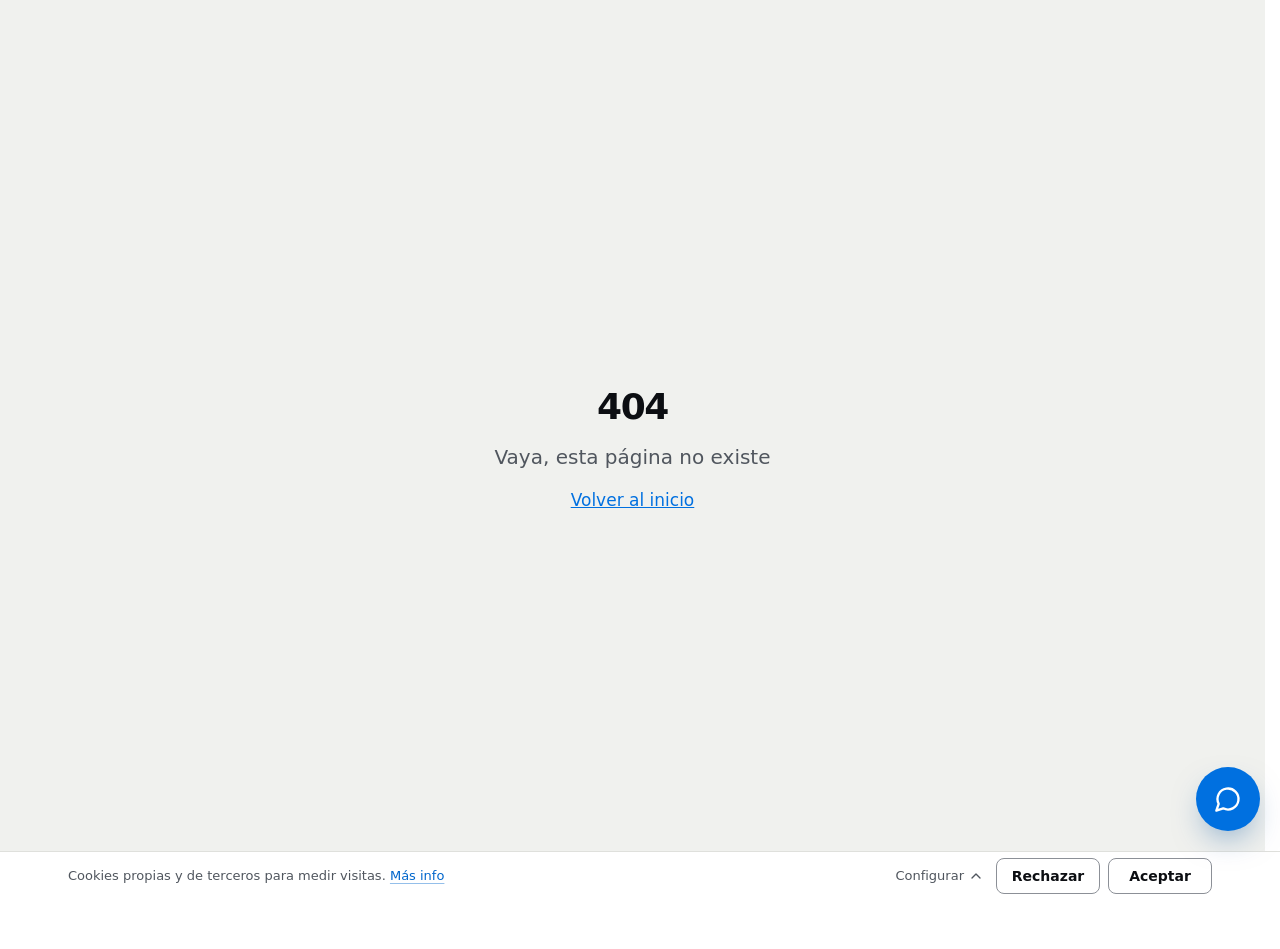
<file: como-trabajamos.html>
<!DOCTYPE html><html lang="es"><head><title data-rh="true">Cómo ponemos en marcha tu agente de WhatsApp | Simplia Spain</title><meta data-rh="true" name="description" content="Cómo ponemos en marcha el agente de IA de WhatsApp de tu coworking: demo con tu web, llamada de 15 minutos, propuesta a medida y puesta en marcha."><meta data-rh="true" name="robots" content="index, follow, max-image-preview:large, max-snippet:-1, max-video-preview:-1"><meta data-rh="true" property="og:url" content="https://www.simpliaspain.com/como-trabajamos"><meta data-rh="true" property="og:title" content="Cómo ponemos en marcha tu agente de WhatsApp | Simplia Spain"><meta data-rh="true" property="og:description" content="Cómo ponemos en marcha el agente de IA de WhatsApp de tu coworking: demo con tu web, llamada de 15 minutos, propuesta a medida y puesta en marcha."><meta data-rh="true" name="twitter:url" content="https://www.simpliaspain.com/como-trabajamos"><meta data-rh="true" name="twitter:title" content="Cómo ponemos en marcha tu agente de WhatsApp | Simplia Spain"><meta data-rh="true" name="twitter:description" content="Cómo ponemos en marcha el agente de IA de WhatsApp de tu coworking: demo con tu web, llamada de 15 minutos, propuesta a medida y puesta en marcha."><link data-rh="true" rel="canonical" href="https://www.simpliaspain.com/como-trabajamos"><link data-rh="true" rel="alternate" hreflang="es" href="https://www.simpliaspain.com/como-trabajamos"><link data-rh="true" rel="alternate" hreflang="x-default" href="https://www.simpliaspain.com/como-trabajamos"><script data-rh="true" type="application/ld+json">{"@context":"https://schema.org","@type":"Service","name":"Agente de IA de WhatsApp","serviceType":"Agente de IA de WhatsApp para coworkings y centros de negocio","provider":{"@id":"https://www.simpliaspain.com/#organization"},"areaServed":{"@type":"Country","name":"España"},"url":"https://www.simpliaspain.com/como-trabajamos"}</script><script data-rh="true" type="application/ld+json">{"@context":"https://schema.org","@type":"FAQPage","mainEntity":[{"@type":"Question","name":"¿Cuánto cuesta?","acceptedAnswer":{"@type":"Answer","text":"Depende de tus sedes y de lo que necesites. En una llamada de 15 minutos lo vemos y te mandamos una propuesta a medida, sin compromiso."}},{"@type":"Question","name":"¿Hay que pagar los mensajes de WhatsApp aparte?","acceptedAnswer":{"@type":"Answer","text":"Te lo detallamos en la propuesta, con todo incluido para que no haya sorpresas."}},{"@type":"Question","name":"¿Puedo empezar con una sede y añadir más después?","acceptedAnswer":{"@type":"Answer","text":"Sí. Se empieza con las sedes que quieras y se amplía cuando lo veas funcionar."}},{"@type":"Question","name":"¿Cuánto se tarda en ponerlo en marcha?","acceptedAnswer":{"@type":"Answer","text":"Desde 7 días hábiles, según el número de sedes."}}]}</script>
    <meta charset="UTF-8">
    <meta name="viewport" content="width=device-width, initial-scale=1.0, maximum-scale=5.0, interactive-widget=resizes-content">
    
    <!-- Site-wide meta. Title, description, robots, canonical, hreflang and the
         per-page Open Graph / Twitter fields are set per route by
         src/components/Seo.tsx and rendered into each prerendered page. -->
    <meta name="author" content="Simplia Spain">
    <meta name="keywords" content="agente de IA WhatsApp, WhatsApp coworking, centro de negocios, oficinas flexibles, reserva de visitas, despachos, agente de IA para coworking, España">
    <meta name="language" content="es">
    <meta name="geo.region" content="ES">
    <meta name="geo.placename" content="España">

    <!-- Open Graph / Facebook -->
    <meta property="og:type" content="website">
    <meta property="og:image" content="https://www.simpliaspain.com/og-image.png">
    <meta property="og:image:width" content="1200">
    <meta property="og:image:height" content="630">
    <meta property="og:image:alt" content="Simplia Spain - Agente de IA de WhatsApp para coworkings">
    <meta property="og:locale" content="es_ES">
    <meta property="og:site_name" content="Simplia Spain">

    <!-- Twitter -->
    <meta name="twitter:card" content="summary_large_image">
    <meta name="twitter:image" content="https://www.simpliaspain.com/og-image.png">
    <meta name="twitter:creator" content="@simpliaspain">

    <!-- Icons: white S on brand blue, generated in public/. The SVG is what
         modern browsers use; the ICO (16/32/48) is the fallback; iOS needs a
         real PNG for the home-screen icon. icon-192/512.png exist for a web
         manifest, which this site does not have yet. -->
    <link rel="icon" href="/favicon.ico" sizes="48x48">
    <link rel="icon" type="image/svg+xml" href="/favicon.svg">
    <link rel="icon" type="image/png" sizes="96x96" href="/favicon-96x96.png">
    <link rel="apple-touch-icon" sizes="180x180" href="/apple-touch-icon.png">
    
    <!-- Theme Color -->
    <meta name="theme-color" content="#0080FF" media="(prefers-color-scheme: light)">
    <meta name="theme-color" content="#090A0C" media="(prefers-color-scheme: dark)">
    <meta name="msapplication-TileColor" content="#0080FF">
    
    <!-- JSON-LD, site-wide (Organization only: Simplia has no premises open
         to the public, so no LocalBusiness). Service and FAQPage blocks are emitted per page
         by src/components/JsonLd.tsx next to the content they describe. -->
    <!-- JSON-LD Organization Schema -->
    <script type="application/ld+json">
    {
      "@context": "https://schema.org",
      "@type": "Organization",
      "@id": "https://www.simpliaspain.com/#organization",
      "name": "Simplia Spain",
      "alternateName": "SimpliaSpain",
      "description": "Agentes de IA de WhatsApp para coworkings, centros de negocio y oficinas flexibles en España: contestan 24/7, dan precios y despachos libres, recogen el contacto y reservan visitas en la agenda del centro.",
      "url": "https://www.simpliaspain.com",
      "logo": "https://www.simpliaspain.com/icon-512.png",
      "email": "info@simpliaspain.com",
      "telephone": "+34601755607",
      "areaServed": { "@type": "Country", "name": "España" },
      "knowsAbout": ["coworking", "centros de negocio", "oficinas flexibles", "WhatsApp", "reserva de visitas", "agentes de IA"],
      "contactPoint": [
        {
          "@type": "ContactPoint",
          "telephone": "+34-601-755-607",
          "contactType": "sales",
          "areaServed": "ES",
          "availableLanguage": ["Spanish", "English"]
        },
        {
          "@type": "ContactPoint",
          "telephone": "+34-608-445-993",
          "contactType": "customer service",
          "areaServed": "ES",
          "availableLanguage": ["Spanish"]
        }
      ],
      "sameAs": [
        "https://www.linkedin.com/company/simplia-spain/",
        "https://www.instagram.com/simpliaspain/",
        "https://www.tiktok.com/@simpliaspain",
        "https://www.youtube.com/@simplia-spain"
      ],
      "subjectOf": [
        {
          "@type": "VideoObject",
          "name": "Simplia, el dispositivo basado en la IA que te ayuda a gestionar la empresa",
          "description": "Entrevista a Simplia en Onda Cero Madrid Norte sobre sus agentes de inteligencia artificial para empresas.",
          "url": "https://www.youtube.com/watch?v=wOunqxmnvKY",
          "embedUrl": "https://www.youtube.com/embed/wOunqxmnvKY",
          "thumbnailUrl": "https://i.ytimg.com/vi/wOunqxmnvKY/hqdefault.jpg",
          "uploadDate": "2026-06-17T00:00:00+02:00",
          "publisher": { "@type": "Organization", "name": "Onda Cero Madrid Norte" }
        },
        {
          "@type": "NewsArticle",
          "headline": "Simplia, la startup española que impulsa agentes telefónicos con inteligencia artificial para empresas",
          "url": "https://www.madridnorte24horas.com/articulo/tendencias/simplia-startup-espanola-que-impulsa-agentes-telefonicos-inteligencia-artificial-empresas/20260621100037129472.html",
          "datePublished": "2026-06-21",
          "publisher": { "@type": "Organization", "name": "Madrid Norte 24 horas" }
        },
        {
          "@type": "PodcastEpisode",
          "name": "ES EMPRESAS CV - Roberto Zúñiga, cofundador de Simplia Spain",
          "url": "https://open.spotify.com/episode/18D90WvJn5pAct1zdtcEHf",
          "sameAs": "https://go.ivoox.com/rf/175866987",
          "publisher": { "@type": "Organization", "name": "esRadio" }
        }
      ]
    }
    </script>
    
    <!-- Cookieless analytics (Umami Cloud). data-domains restricts tracking to
         the production host, so staging (simpliaspain.github.io) and localhost
         send nothing. The tracker writes no cookies or storage; it only reads
         localStorage "umami.disabled" as an opt-out. Disclosed in the privacy
         policy under "Analítica web". -->
    <script defer="" src="https://cloud.umami.is/script.js" data-website-id="722465f2-89ac-4464-b8d0-afbeb7e7dce2" data-domains="www.simpliaspain.com"></script>
    <script type="module" crossorigin="" src="/assets/app-C_GbYO52.js"></script>
    <link rel="stylesheet" crossorigin="" href="/assets/app-Cz1xLcV2.css">
  </head>

  <body>
    <div id="root"><div role="region" aria-label="Notifications (F8)" tabindex="-1" style="pointer-events:none"><ol tabindex="-1" class="fixed top-0 z-[100] flex max-h-screen w-full flex-col-reverse p-4 sm:bottom-0 sm:right-0 sm:top-auto sm:flex-col md:max-w-[420px]"></ol></div><section aria-label="Notifications alt+T" tabindex="-1" aria-live="polite" aria-relevant="additions text" aria-atomic="false"></section><div class="min-h-screen bg-background"><header class="sticky top-0 z-50 border-b border-border bg-background pt-[env(safe-area-inset-top)]"><div class="mx-auto flex min-h-[68px] w-full max-w-[1240px] items-center justify-between gap-4 px-5 py-[10px] sm:px-8 lg:px-12"><a aria-label="Simplia Spain, inicio" class="inline-flex min-h-[44px] w-fit items-center text-[clamp(19px,5vw,22px)] font-bold tracking-[-0.02em] text-foreground transition-opacity duration-150 ease-out hover:opacity-70 active:opacity-60 active:duration-[70ms] motion-reduce:transition-none" href="/">Simplia<span class="text-brand">Spain</span><span aria-hidden="true" class="mt-[9px] self-start text-[11px] font-semibold text-brand">®</span></a><button type="button" id="main-menu-trigger" aria-expanded="false" aria-controls="main-menu" aria-label="Abrir el menú" class="-mr-3 flex h-12 w-12 items-center justify-center rounded-md text-foreground transition-[background-color,transform] duration-150 ease-out hover:bg-secondary active:scale-90 active:duration-[70ms] motion-reduce:transition-[background-color] motion-reduce:active:scale-100"><span aria-hidden="true" class="relative block h-6 w-6"><span class="absolute left-0 h-0.5 w-6 rounded-sm bg-current transition-transform duration-200 ease-out motion-reduce:transition-none" style="top:11px;transform:translateY(-7px)"></span><span class="absolute left-0 top-[11px] h-0.5 w-6 rounded-sm bg-current transition-opacity duration-150 ease-out motion-reduce:transition-none" style="opacity:1"></span><span class="absolute left-0 h-0.5 w-6 rounded-sm bg-current transition-transform duration-200 ease-out motion-reduce:transition-none" style="top:11px;transform:translateY(7px)"></span></span></button></div></header><main><section aria-labelledby="h-page" class="pb-[clamp(24px,3vw,48px)] pt-[clamp(40px,7vw,96px)]"><div class="wrap grid gap-[clamp(18px,2vw,26px)]"><h1 id="h-page" class="m-0 max-w-[900px] text-[clamp(32px,4.2vw,56px)] font-bold leading-[1.05] text-foreground">Cómo trabajamos con tu<!-- --> <span class="text-brand">centro</span></h1><p class="m-0 max-w-[620px] text-pretty text-[clamp(17px,1.4vw,19px)] leading-[1.5] text-muted-foreground">Cada centro es distinto, así que cada propuesta se hace a medida. Así es el camino, de la primera llamada a tener tu agente de IA contestando.</p></div></section><section aria-labelledby="h-pasos" class="border-t border-border py-[clamp(56px,8vw,120px)]"><div class="wrap grid gap-x-[clamp(28px,5vw,80px)] gap-y-[clamp(28px,4vw,48px)] lg:grid-cols-[minmax(0,0.68fr)_minmax(0,1fr)]"><div class="lg:sticky lg:top-[92px] lg:self-start"><h2 id="h-pasos" class="m-0 max-w-[460px] text-[clamp(26px,2.9vw,40px)] font-bold leading-[1.1] text-foreground">Los cinco pasos, de la demo al agente en marcha</h2></div><ol class="m-0 grid list-none p-0"><li class="grid grid-cols-[2.5rem_minmax(0,1fr)] gap-x-5 border-b border-border py-[clamp(24px,3vw,34px)] sm:grid-cols-[3.5rem_minmax(0,1fr)]"><span class="text-[clamp(28px,2.6vw,40px)] font-bold leading-[0.9] text-brand tabular-nums"><span class="sr-only">Paso<!-- --> <!-- -->1</span><span aria-hidden="true">1</span></span><div class="grid min-w-0 content-start gap-2"><h3 class="m-0 text-[clamp(19px,1.7vw,23px)] font-semibold leading-[1.25] text-foreground">Lo pruebas con tu web</h3><p class="m-0 max-w-[640px] text-pretty text-muted-foreground">Pon la web de tu centro en la demo y habla con tu agente de IA en un minuto, sin llamadas.</p><div class="mt-2 flex"><a data-umami-event="demo" data-umami-event-lugar="como-trabajamos" class="inline-flex min-h-[56px] items-center justify-center gap-3 rounded-md px-[26px] text-[18px] font-semibold no-underline transition-[background-color,border-color,color,box-shadow,transform] duration-200 ease-out hover:-translate-y-px active:translate-y-0 active:scale-[0.97] active:duration-[90ms] motion-reduce:transition-[background-color,border-color,color] motion-reduce:hover:translate-y-0 motion-reduce:active:scale-100 hover:shadow-[0_8px_20px_-8px_hsl(210_100%_32%/0.55)] active:shadow-none bg-primary text-primary-foreground hover:bg-[hsl(210_100%_38%)]" href="/demo">Pruébalo con tu web</a></div></div></li><li class="grid grid-cols-[2.5rem_minmax(0,1fr)] gap-x-5 border-b border-border py-[clamp(24px,3vw,34px)] sm:grid-cols-[3.5rem_minmax(0,1fr)]"><span class="text-[clamp(28px,2.6vw,40px)] font-bold leading-[0.9] text-brand tabular-nums"><span class="sr-only">Paso<!-- --> <!-- -->2</span><span aria-hidden="true">2</span></span><div class="grid min-w-0 content-start gap-2"><h3 class="m-0 text-[clamp(19px,1.7vw,23px)] font-semibold leading-[1.25] text-foreground">Hablamos 15 minutos</h3><p class="m-0 max-w-[640px] text-pretty text-muted-foreground">Nos cuentas cuántas sedes tienes, cuántas consultas os llegan y qué quieres que haga el agente de IA.</p><div class="mt-2 flex"><a href="https://reservas.simpliaspain.com/simpliaspain/llamadaestrategia" target="_blank" rel="noopener noreferrer" data-umami-event="llamada" data-umami-event-lugar="como-trabajamos" class="inline-flex min-h-[56px] items-center justify-center gap-3 rounded-md px-[26px] text-[18px] font-semibold no-underline transition-[background-color,border-color,color,box-shadow,transform] duration-200 ease-out hover:-translate-y-px active:translate-y-0 active:scale-[0.97] active:duration-[90ms] motion-reduce:transition-[background-color,border-color,color] motion-reduce:hover:translate-y-0 motion-reduce:active:scale-100 hover:shadow-[0_8px_20px_-8px_hsl(210_100%_32%/0.55)] active:shadow-none border border-[hsl(216_5%_57%)] bg-transparent text-foreground hover:border-primary hover:bg-primary hover:text-primary-foreground">Reservar la llamada<span class="sr-only"> <!-- -->(abre en una nueva pestaña)</span></a></div><figure class="m-0 mt-3 grid max-w-[460px] gap-2"><div class="tinta"><img src="/assets/equipo-recorte-na_2VHLw.webp" srcset="/assets/equipo-recorte-na_2VHLw.webp 1x, /assets/equipo-recorte@2x-BHi-Ihdu.webp 2x" sizes="(min-width: 1024px) 460px, 90vw" alt="Roberto y Sergio, fundadores de Simplia Spain" width="920" height="613" loading="lazy" decoding="async" class="block h-full w-full object-cover aspect-[3/2]"></div><figcaption class="text-sm text-muted-foreground">Roberto y Sergio, fundadores de Simplia Spain. Contestamos nosotros.</figcaption></figure></div></li><li class="grid grid-cols-[2.5rem_minmax(0,1fr)] gap-x-5 border-b border-border py-[clamp(24px,3vw,34px)] sm:grid-cols-[3.5rem_minmax(0,1fr)]"><span class="text-[clamp(28px,2.6vw,40px)] font-bold leading-[0.9] text-brand tabular-nums"><span class="sr-only">Paso<!-- --> <!-- -->3</span><span aria-hidden="true">3</span></span><div class="grid min-w-0 content-start gap-2"><h3 class="m-0 text-[clamp(19px,1.7vw,23px)] font-semibold leading-[1.25] text-foreground">Te mandamos una propuesta a medida</h3><p class="m-0 max-w-[640px] text-pretty text-muted-foreground">Con lo que incluye, el precio y el calendario. Sin compromiso.</p></div></li><li class="grid grid-cols-[2.5rem_minmax(0,1fr)] gap-x-5 border-b border-border py-[clamp(24px,3vw,34px)] sm:grid-cols-[3.5rem_minmax(0,1fr)]"><span class="text-[clamp(28px,2.6vw,40px)] font-bold leading-[0.9] text-brand tabular-nums"><span class="sr-only">Paso<!-- --> <!-- -->4</span><span aria-hidden="true">4</span></span><div class="grid min-w-0 content-start gap-2"><h3 class="m-0 text-[clamp(19px,1.7vw,23px)] font-semibold leading-[1.25] text-foreground">Lo dejamos funcionando</h3><p class="m-0 max-w-[640px] text-pretty text-muted-foreground">Cargamos tus tarifas, centros y despachos, conectamos la agenda de cada centro, lo probamos contigo y formamos a tu equipo.</p><figure class="m-0 mt-3 grid max-w-[460px] gap-2"><div class="overflow-hidden rounded-[14px] bg-secondary"><img src="/assets/despacho-8-DlMtWi0s.webp" srcset="/assets/despacho-8-DlMtWi0s.webp 1x, /assets/despacho-8@2x-1uw83Ffy.webp 2x" sizes="(min-width: 1024px) 460px, 90vw" alt="Foto del despacho para 8 personas" width="920" height="613" loading="lazy" decoding="async" class="block h-full w-full object-cover aspect-[3/2]"></div></figure></div></li><li class="grid grid-cols-[2.5rem_minmax(0,1fr)] gap-x-5 border-b border-border py-[clamp(24px,3vw,34px)] sm:grid-cols-[3.5rem_minmax(0,1fr)]"><span class="text-[clamp(28px,2.6vw,40px)] font-bold leading-[0.9] text-brand tabular-nums"><span class="sr-only">Paso<!-- --> <!-- -->5</span><span aria-hidden="true">5</span></span><div class="grid min-w-0 content-start gap-2"><h3 class="m-0 text-[clamp(19px,1.7vw,23px)] font-semibold leading-[1.25] text-foreground">Seguimos contigo</h3><p class="m-0 max-w-[640px] text-pretty text-muted-foreground">Los primeros días revisamos las conversaciones juntos. Después lo ves todo en tu panel y te llega un informe cada semana. No nos vamos al entregarlo: lo seguimos ajustando contigo.</p></div></li></ol></div></section><section aria-labelledby="h-precio" class="border-t border-border py-[clamp(56px,8vw,120px)]"><div class="wrap grid gap-[clamp(28px,4vw,56px)] md:grid-cols-2"><div><h2 id="h-precio" class="m-0 mb-5 text-[clamp(22px,2.2vw,30px)] font-bold leading-[1.15] text-foreground">De qué depende el precio</h2><ul class="m-0 list-none border-t border-border p-0"><li class="border-b border-border py-3.5 text-foreground">Cuántas sedes tienes.</li><li class="border-b border-border py-3.5 text-foreground">Cuántas consultas os llegan al mes.</li><li class="border-b border-border py-3.5 text-foreground">Qué quieres que haga: despachos libres con fotos, varias agendas, avisos a distintos equipos, informes por sede…</li><li class="border-b border-border py-3.5 text-foreground">El trabajo de la puesta en marcha (cuántos centros, tarifas y despachos hay que cargar).</li></ul></div><div><h2 class="m-0 mb-5 text-[clamp(22px,2.2vw,30px)] font-bold leading-[1.15] text-foreground">Qué incluye siempre</h2><ul class="m-0 list-none border-t border-border p-0"><li class="border-b border-border py-3.5 text-foreground">El agente de IA contestando tu WhatsApp 24/7, en el idioma del cliente.</li><li class="border-b border-border py-3.5 text-foreground">Tus precios y servicios, sin inventar nada.</li><li class="border-b border-border py-3.5 text-foreground">Visitas en la agenda de cada centro, con recordatorio.</li><li class="border-b border-border py-3.5 text-foreground">Aviso a tu equipo con el resumen de cada conversación.</li><li class="border-b border-border py-3.5 text-foreground">Panel e informe semanal.</li><li class="border-b border-border py-3.5 text-foreground">La puesta en marcha hecha por nosotros.</li></ul></div></div></section><section id="faq" aria-labelledby="h-faq" class="scroll-mt-[68px] border-t border-border py-[clamp(56px,8vw,120px)]"><div class="wrap flex flex-wrap items-start gap-[clamp(20px,4vw,72px)]"><h2 id="h-faq" class="m-0 min-w-0 flex-[1_1_300px] text-[clamp(28px,3.1vw,42px)] font-bold leading-[1.1] text-foreground">Preguntas sobre la propuesta</h2><div class="min-w-0 flex-[2_1_520px]"><div class="border-t border-border"><h3 class="m-0 text-[clamp(18px,1.6vw,21px)] font-semibold leading-[1.3]"><button type="button" id="faq-b-0" aria-expanded="true" aria-controls="faq-p-0" class="group flex min-h-[64px] w-full items-center justify-between gap-5 py-[18px] text-left text-foreground transition-colors duration-150 ease-out hover:text-link active:opacity-70 active:duration-[70ms] motion-reduce:transition-none"><span>¿Cuánto cuesta?</span><span aria-hidden="true" class="relative block h-5 w-5 flex-none transition-transform duration-[320ms] ease-[cubic-bezier(0.22,0.61,0.36,1)] motion-reduce:transition-none" style="transform:rotate(45deg)"><span class="absolute left-0 top-[9px] h-0.5 w-5 rounded-sm bg-current"></span><span class="absolute left-[9px] top-0 h-5 w-0.5 rounded-sm bg-current"></span></span></button></h3><div id="faq-p-0" role="region" aria-labelledby="faq-b-0" class="grid transition-[grid-template-rows,visibility] duration-[320ms] ease-[cubic-bezier(0.22,0.61,0.36,1)] motion-reduce:transition-none" style="grid-template-rows:1fr;visibility:visible"><div class="min-h-0 overflow-hidden"><p style="opacity:1" class="m-0 max-w-[760px] text-pretty pb-[22px] pr-10 text-muted-foreground transition-opacity duration-[260ms] ease-out motion-reduce:transition-none">Depende de tus sedes y de lo que necesites. En una llamada de 15 minutos lo vemos y te mandamos una propuesta a medida, sin compromiso.</p></div></div></div><div class="border-t border-border"><h3 class="m-0 text-[clamp(18px,1.6vw,21px)] font-semibold leading-[1.3]"><button type="button" id="faq-b-1" aria-expanded="false" aria-controls="faq-p-1" class="group flex min-h-[64px] w-full items-center justify-between gap-5 py-[18px] text-left text-foreground transition-colors duration-150 ease-out hover:text-link active:opacity-70 active:duration-[70ms] motion-reduce:transition-none"><span>¿Hay que pagar los mensajes de WhatsApp aparte?</span><span aria-hidden="true" class="relative block h-5 w-5 flex-none transition-transform duration-[320ms] ease-[cubic-bezier(0.22,0.61,0.36,1)] motion-reduce:transition-none"><span class="absolute left-0 top-[9px] h-0.5 w-5 rounded-sm bg-current"></span><span class="absolute left-[9px] top-0 h-5 w-0.5 rounded-sm bg-current"></span></span></button></h3><div id="faq-p-1" role="region" aria-labelledby="faq-b-1" class="grid transition-[grid-template-rows,visibility] duration-[320ms] ease-[cubic-bezier(0.22,0.61,0.36,1)] motion-reduce:transition-none" style="grid-template-rows:0fr;visibility:hidden"><div class="min-h-0 overflow-hidden"><p style="opacity:0" class="m-0 max-w-[760px] text-pretty pb-[22px] pr-10 text-muted-foreground transition-opacity duration-[260ms] ease-out motion-reduce:transition-none">Te lo detallamos en la propuesta, con todo incluido para que no haya sorpresas.</p></div></div></div><div class="border-t border-border"><h3 class="m-0 text-[clamp(18px,1.6vw,21px)] font-semibold leading-[1.3]"><button type="button" id="faq-b-2" aria-expanded="false" aria-controls="faq-p-2" class="group flex min-h-[64px] w-full items-center justify-between gap-5 py-[18px] text-left text-foreground transition-colors duration-150 ease-out hover:text-link active:opacity-70 active:duration-[70ms] motion-reduce:transition-none"><span>¿Puedo empezar con una sede y añadir más después?</span><span aria-hidden="true" class="relative block h-5 w-5 flex-none transition-transform duration-[320ms] ease-[cubic-bezier(0.22,0.61,0.36,1)] motion-reduce:transition-none"><span class="absolute left-0 top-[9px] h-0.5 w-5 rounded-sm bg-current"></span><span class="absolute left-[9px] top-0 h-5 w-0.5 rounded-sm bg-current"></span></span></button></h3><div id="faq-p-2" role="region" aria-labelledby="faq-b-2" class="grid transition-[grid-template-rows,visibility] duration-[320ms] ease-[cubic-bezier(0.22,0.61,0.36,1)] motion-reduce:transition-none" style="grid-template-rows:0fr;visibility:hidden"><div class="min-h-0 overflow-hidden"><p style="opacity:0" class="m-0 max-w-[760px] text-pretty pb-[22px] pr-10 text-muted-foreground transition-opacity duration-[260ms] ease-out motion-reduce:transition-none">Sí. Se empieza con las sedes que quieras y se amplía cuando lo veas funcionar.</p></div></div></div><div class="border-t border-border"><h3 class="m-0 text-[clamp(18px,1.6vw,21px)] font-semibold leading-[1.3]"><button type="button" id="faq-b-3" aria-expanded="false" aria-controls="faq-p-3" class="group flex min-h-[64px] w-full items-center justify-between gap-5 py-[18px] text-left text-foreground transition-colors duration-150 ease-out hover:text-link active:opacity-70 active:duration-[70ms] motion-reduce:transition-none"><span>¿Cuánto se tarda en ponerlo en marcha?</span><span aria-hidden="true" class="relative block h-5 w-5 flex-none transition-transform duration-[320ms] ease-[cubic-bezier(0.22,0.61,0.36,1)] motion-reduce:transition-none"><span class="absolute left-0 top-[9px] h-0.5 w-5 rounded-sm bg-current"></span><span class="absolute left-[9px] top-0 h-5 w-0.5 rounded-sm bg-current"></span></span></button></h3><div id="faq-p-3" role="region" aria-labelledby="faq-b-3" class="grid transition-[grid-template-rows,visibility] duration-[320ms] ease-[cubic-bezier(0.22,0.61,0.36,1)] motion-reduce:transition-none" style="grid-template-rows:0fr;visibility:hidden"><div class="min-h-0 overflow-hidden"><p style="opacity:0" class="m-0 max-w-[760px] text-pretty pb-[22px] pr-10 text-muted-foreground transition-opacity duration-[260ms] ease-out motion-reduce:transition-none">Desde 7 días hábiles, según el número de sedes.</p></div></div></div></div></div></section><section id="probar" aria-labelledby="h-probar" class="scroll-mt-[68px] border-t border-border py-[clamp(64px,9vw,136px)]"><div class="wrap grid gap-7"><h2 id="h-probar" class="m-0 max-w-[900px] text-[clamp(32px,4.2vw,56px)] font-bold leading-[1.05] tracking-[-0.035em] text-foreground">¿Cómo contestaría tu centro hoy a las<!-- --> <span class="text-brand tabular-nums">20:53</span>?</h2><p class="m-0 max-w-[620px] text-[clamp(17px,1.4vw,19px)] leading-[1.5] text-muted-foreground">Pon la web de tu centro y habla con tu agente de IA en un minuto. Gratis y sin llamadas.</p><div class="flex flex-wrap gap-3"><a data-umami-event="demo" data-umami-event-lugar="banda-final" class="inline-flex min-h-[56px] items-center justify-center gap-3 rounded-md px-[26px] text-[18px] font-semibold no-underline transition-[background-color,border-color,color,box-shadow,transform] duration-200 ease-out hover:-translate-y-px active:translate-y-0 active:scale-[0.97] active:duration-[90ms] motion-reduce:transition-[background-color,border-color,color] motion-reduce:hover:translate-y-0 motion-reduce:active:scale-100 hover:shadow-[0_8px_20px_-8px_hsl(210_100%_32%/0.55)] active:shadow-none bg-primary text-primary-foreground hover:bg-[hsl(210_100%_38%)]" href="/demo">Pruébalo con tu web</a><a href="https://reservas.simpliaspain.com/simpliaspain/llamadaestrategia" target="_blank" rel="noopener noreferrer" data-umami-event="llamada" data-umami-event-lugar="banda-final" class="inline-flex min-h-[56px] items-center justify-center gap-3 rounded-md px-[26px] text-[18px] font-semibold no-underline transition-[background-color,border-color,color,box-shadow,transform] duration-200 ease-out hover:-translate-y-px active:translate-y-0 active:scale-[0.97] active:duration-[90ms] motion-reduce:transition-[background-color,border-color,color] motion-reduce:hover:translate-y-0 motion-reduce:active:scale-100 hover:shadow-[0_8px_20px_-8px_hsl(210_100%_32%/0.55)] active:shadow-none border border-[hsl(216_5%_57%)] bg-transparent text-foreground hover:border-primary hover:bg-primary hover:text-primary-foreground">Hablar 15 minutos<span class="sr-only"> <!-- -->(abre en una nueva pestaña)</span></a></div></div></section></main><footer class="border-t border-border bg-background text-muted-foreground"><div class="mx-auto grid w-full max-w-[1240px] grid-cols-[repeat(auto-fit,minmax(min(100%,200px),1fr))] gap-x-8 gap-y-6 px-5 pb-6 pt-10 text-[15px] sm:px-8 lg:px-12"><div class="grid content-start gap-2"><a aria-label="Simplia Spain, inicio" class="inline-flex min-h-[44px] w-fit items-center text-xl font-bold tracking-[-0.02em] text-foreground transition-opacity duration-150 ease-out hover:opacity-70 active:opacity-60 active:duration-[70ms] motion-reduce:transition-none" href="/">Simplia<span class="text-brand">Spain</span><span aria-hidden="true" class="mt-[7px] self-start text-[11px] font-semibold text-brand">®</span></a><span>Datos y conversaciones alojados en la Unión Europea.</span></div><nav aria-label="Producto" class="grid content-start"><a class="sp-link inline-flex min-h-[44px] w-fit items-center justify-self-start text-foreground hover:text-link" href="/como-trabajamos">Cómo trabajamos</a><a class="sp-link inline-flex min-h-[44px] w-fit items-center justify-self-start text-foreground hover:text-link" data-umami-event="demo" data-umami-event-lugar="pie" href="/demo">Pruébalo con tu web</a><a href="/#caso" class="sp-link inline-flex min-h-[44px] w-fit items-center justify-self-start text-foreground hover:text-link">Caso real</a></nav><div class="grid content-start"><a class="sp-link inline-flex min-h-[44px] w-fit items-center justify-self-start text-foreground hover:text-link" href="/contacto">Contacto</a><a href="mailto:info@simpliaspain.com" class="sp-link inline-flex min-h-[44px] w-fit items-center justify-self-start text-foreground hover:text-link">info@simpliaspain.com</a><a href="tel:+34601755607" class="sp-link inline-flex min-h-[44px] w-fit items-center justify-self-start text-foreground hover:text-link">+34 601 755 607</a><a href="tel:+34608445993" class="sp-link inline-flex min-h-[44px] w-fit items-center justify-self-start text-foreground hover:text-link text-[13px] text-muted-foreground">Alternativo<!-- -->: <!-- -->+34 608 445 993</a></div><div class="grid content-start"><a href="https://panel.simpliaspain.com/?ref=footer" target="_blank" rel="noopener" aria-label="Acceso clientes (abre en una nueva pestaña)" class="sp-link inline-flex min-h-[44px] w-fit items-center justify-self-start text-foreground hover:text-link">Acceso clientes</a><a class="sp-link inline-flex min-h-[44px] w-fit items-center justify-self-start text-foreground hover:text-link" href="/aviso-legal">Aviso legal</a><a class="sp-link inline-flex min-h-[44px] w-fit items-center justify-self-start text-foreground hover:text-link" href="/politica-privacidad">Política de privacidad</a><a class="sp-link inline-flex min-h-[44px] w-fit items-center justify-self-start text-foreground hover:text-link" href="/politica-cookies">Política de cookies</a><button type="button" class="sp-link inline-flex min-h-[44px] w-fit items-center justify-self-start text-foreground hover:text-link text-left">Cookies</button></div></div><p class="mx-auto w-full max-w-[1240px] px-5 pb-8 text-sm sm:px-8 lg:px-12">© <!-- -->2026<!-- --> Simplia Spain</p></footer></div><div aria-live="polite" class="sr-only"></div><button class="fixed bottom-[calc(1.25rem+var(--aviso-alto,0px))] right-5 z-50 flex h-16 w-16 items-center justify-center rounded-full bg-primary text-primary-foreground shadow-[0_14px_32px_-10px_hsl(210_100%_30%_/_0.5)] transition-[background-color,box-shadow] duration-200 ease-out hover:bg-[hsl(210_100%_38%)] hover:shadow-[0_18px_38px_-10px_hsl(210_100%_30%_/_0.6)]" aria-label="Abrir chat" tabindex="0" style="opacity:0;transform:scale(0)"><svg xmlns="http://www.w3.org/2000/svg" width="24" height="24" viewBox="0 0 24 24" fill="none" stroke="currentColor" stroke-width="2" stroke-linecap="round" stroke-linejoin="round" class="lucide lucide-message-circle w-7 h-7"><path d="M7.9 20A9 9 0 1 0 4 16.1L2 22Z"></path></svg></button><script>window.__staticRouterHydrationData = JSON.parse("{\"loaderData\":{\"0\":null,\"0-3\":null},\"actionData\":null,\"errors\":null}");</script></div>
<script>window.__VITE_REACT_SSG_HASH__ = 'wls7bjmytn'</script>
  

</body></html>
</file>
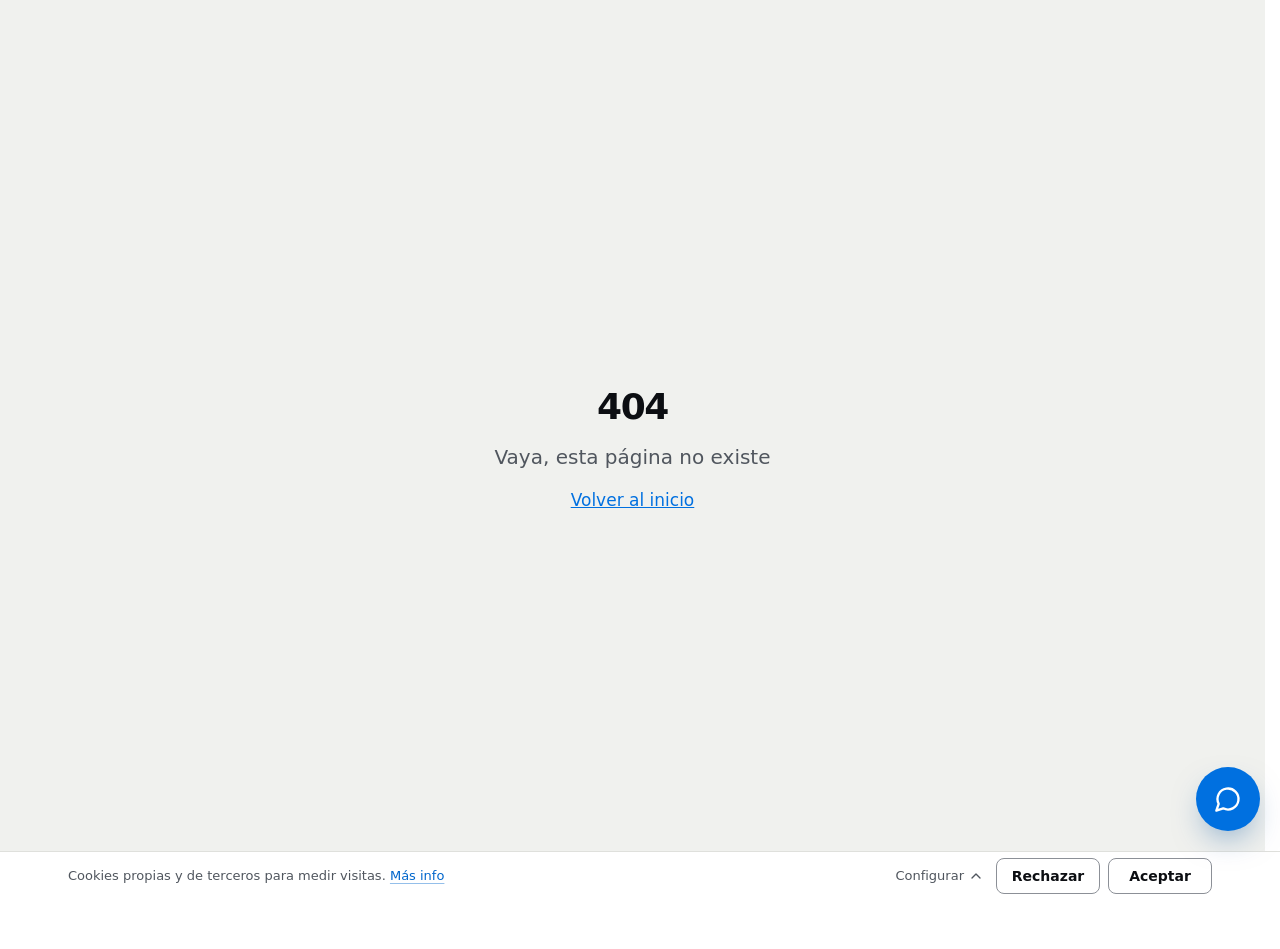
<file: contacto.html>
<!DOCTYPE html><html lang="es"><head><title data-rh="true">Contacto: agente de WhatsApp para tu coworking | Simplia Spain</title><meta data-rh="true" name="description" content="Hablemos de tu centro. Déjanos tus datos y te escribimos en menos de 24 horas laborables."><meta data-rh="true" name="robots" content="index, follow, max-image-preview:large, max-snippet:-1, max-video-preview:-1"><meta data-rh="true" property="og:url" content="https://www.simpliaspain.com/contacto"><meta data-rh="true" property="og:title" content="Contacto: agente de WhatsApp para tu coworking | Simplia Spain"><meta data-rh="true" property="og:description" content="Hablemos de tu centro. Déjanos tus datos y te escribimos en menos de 24 horas laborables."><meta data-rh="true" name="twitter:url" content="https://www.simpliaspain.com/contacto"><meta data-rh="true" name="twitter:title" content="Contacto: agente de WhatsApp para tu coworking | Simplia Spain"><meta data-rh="true" name="twitter:description" content="Hablemos de tu centro. Déjanos tus datos y te escribimos en menos de 24 horas laborables."><link data-rh="true" rel="canonical" href="https://www.simpliaspain.com/contacto"><link data-rh="true" rel="alternate" hreflang="es" href="https://www.simpliaspain.com/contacto"><link data-rh="true" rel="alternate" hreflang="x-default" href="https://www.simpliaspain.com/contacto">
    <meta charset="UTF-8">
    <meta name="viewport" content="width=device-width, initial-scale=1.0, maximum-scale=5.0, interactive-widget=resizes-content">
    
    <!-- Site-wide meta. Title, description, robots, canonical, hreflang and the
         per-page Open Graph / Twitter fields are set per route by
         src/components/Seo.tsx and rendered into each prerendered page. -->
    <meta name="author" content="Simplia Spain">
    <meta name="keywords" content="agente de IA WhatsApp, WhatsApp coworking, centro de negocios, oficinas flexibles, reserva de visitas, despachos, agente de IA para coworking, España">
    <meta name="language" content="es">
    <meta name="geo.region" content="ES">
    <meta name="geo.placename" content="España">

    <!-- Open Graph / Facebook -->
    <meta property="og:type" content="website">
    <meta property="og:image" content="https://www.simpliaspain.com/og-image.png">
    <meta property="og:image:width" content="1200">
    <meta property="og:image:height" content="630">
    <meta property="og:image:alt" content="Simplia Spain - Agente de IA de WhatsApp para coworkings">
    <meta property="og:locale" content="es_ES">
    <meta property="og:site_name" content="Simplia Spain">

    <!-- Twitter -->
    <meta name="twitter:card" content="summary_large_image">
    <meta name="twitter:image" content="https://www.simpliaspain.com/og-image.png">
    <meta name="twitter:creator" content="@simpliaspain">

    <!-- Icons: white S on brand blue, generated in public/. The SVG is what
         modern browsers use; the ICO (16/32/48) is the fallback; iOS needs a
         real PNG for the home-screen icon. icon-192/512.png exist for a web
         manifest, which this site does not have yet. -->
    <link rel="icon" href="/favicon.ico" sizes="48x48">
    <link rel="icon" type="image/svg+xml" href="/favicon.svg">
    <link rel="icon" type="image/png" sizes="96x96" href="/favicon-96x96.png">
    <link rel="apple-touch-icon" sizes="180x180" href="/apple-touch-icon.png">
    
    <!-- Theme Color -->
    <meta name="theme-color" content="#0080FF" media="(prefers-color-scheme: light)">
    <meta name="theme-color" content="#090A0C" media="(prefers-color-scheme: dark)">
    <meta name="msapplication-TileColor" content="#0080FF">
    
    <!-- JSON-LD, site-wide (Organization only: Simplia has no premises open
         to the public, so no LocalBusiness). Service and FAQPage blocks are emitted per page
         by src/components/JsonLd.tsx next to the content they describe. -->
    <!-- JSON-LD Organization Schema -->
    <script type="application/ld+json">
    {
      "@context": "https://schema.org",
      "@type": "Organization",
      "@id": "https://www.simpliaspain.com/#organization",
      "name": "Simplia Spain",
      "alternateName": "SimpliaSpain",
      "description": "Agentes de IA de WhatsApp para coworkings, centros de negocio y oficinas flexibles en España: contestan 24/7, dan precios y despachos libres, recogen el contacto y reservan visitas en la agenda del centro.",
      "url": "https://www.simpliaspain.com",
      "logo": "https://www.simpliaspain.com/icon-512.png",
      "email": "info@simpliaspain.com",
      "telephone": "+34601755607",
      "areaServed": { "@type": "Country", "name": "España" },
      "knowsAbout": ["coworking", "centros de negocio", "oficinas flexibles", "WhatsApp", "reserva de visitas", "agentes de IA"],
      "contactPoint": [
        {
          "@type": "ContactPoint",
          "telephone": "+34-601-755-607",
          "contactType": "sales",
          "areaServed": "ES",
          "availableLanguage": ["Spanish", "English"]
        },
        {
          "@type": "ContactPoint",
          "telephone": "+34-608-445-993",
          "contactType": "customer service",
          "areaServed": "ES",
          "availableLanguage": ["Spanish"]
        }
      ],
      "sameAs": [
        "https://www.linkedin.com/company/simplia-spain/",
        "https://www.instagram.com/simpliaspain/",
        "https://www.tiktok.com/@simpliaspain",
        "https://www.youtube.com/@simplia-spain"
      ],
      "subjectOf": [
        {
          "@type": "VideoObject",
          "name": "Simplia, el dispositivo basado en la IA que te ayuda a gestionar la empresa",
          "description": "Entrevista a Simplia en Onda Cero Madrid Norte sobre sus agentes de inteligencia artificial para empresas.",
          "url": "https://www.youtube.com/watch?v=wOunqxmnvKY",
          "embedUrl": "https://www.youtube.com/embed/wOunqxmnvKY",
          "thumbnailUrl": "https://i.ytimg.com/vi/wOunqxmnvKY/hqdefault.jpg",
          "uploadDate": "2026-06-17T00:00:00+02:00",
          "publisher": { "@type": "Organization", "name": "Onda Cero Madrid Norte" }
        },
        {
          "@type": "NewsArticle",
          "headline": "Simplia, la startup española que impulsa agentes telefónicos con inteligencia artificial para empresas",
          "url": "https://www.madridnorte24horas.com/articulo/tendencias/simplia-startup-espanola-que-impulsa-agentes-telefonicos-inteligencia-artificial-empresas/20260621100037129472.html",
          "datePublished": "2026-06-21",
          "publisher": { "@type": "Organization", "name": "Madrid Norte 24 horas" }
        },
        {
          "@type": "PodcastEpisode",
          "name": "ES EMPRESAS CV - Roberto Zúñiga, cofundador de Simplia Spain",
          "url": "https://open.spotify.com/episode/18D90WvJn5pAct1zdtcEHf",
          "sameAs": "https://go.ivoox.com/rf/175866987",
          "publisher": { "@type": "Organization", "name": "esRadio" }
        }
      ]
    }
    </script>
    
    <!-- Cookieless analytics (Umami Cloud). data-domains restricts tracking to
         the production host, so staging (simpliaspain.github.io) and localhost
         send nothing. The tracker writes no cookies or storage; it only reads
         localStorage "umami.disabled" as an opt-out. Disclosed in the privacy
         policy under "Analítica web". -->
    <script defer="" src="https://cloud.umami.is/script.js" data-website-id="722465f2-89ac-4464-b8d0-afbeb7e7dce2" data-domains="www.simpliaspain.com"></script>
    <script type="module" crossorigin="" src="/assets/app-C_GbYO52.js"></script>
    <link rel="stylesheet" crossorigin="" href="/assets/app-Cz1xLcV2.css">
  </head>

  <body>
    <div id="root"><div role="region" aria-label="Notifications (F8)" tabindex="-1" style="pointer-events:none"><ol tabindex="-1" class="fixed top-0 z-[100] flex max-h-screen w-full flex-col-reverse p-4 sm:bottom-0 sm:right-0 sm:top-auto sm:flex-col md:max-w-[420px]"></ol></div><section aria-label="Notifications alt+T" tabindex="-1" aria-live="polite" aria-relevant="additions text" aria-atomic="false"></section><div class="min-h-screen bg-background"><header class="sticky top-0 z-50 border-b border-border bg-background pt-[env(safe-area-inset-top)]"><div class="mx-auto flex min-h-[68px] w-full max-w-[1240px] items-center justify-between gap-4 px-5 py-[10px] sm:px-8 lg:px-12"><a aria-label="Simplia Spain, inicio" class="inline-flex min-h-[44px] w-fit items-center text-[clamp(19px,5vw,22px)] font-bold tracking-[-0.02em] text-foreground transition-opacity duration-150 ease-out hover:opacity-70 active:opacity-60 active:duration-[70ms] motion-reduce:transition-none" href="/">Simplia<span class="text-brand">Spain</span><span aria-hidden="true" class="mt-[9px] self-start text-[11px] font-semibold text-brand">®</span></a><button type="button" id="main-menu-trigger" aria-expanded="false" aria-controls="main-menu" aria-label="Abrir el menú" class="-mr-3 flex h-12 w-12 items-center justify-center rounded-md text-foreground transition-[background-color,transform] duration-150 ease-out hover:bg-secondary active:scale-90 active:duration-[70ms] motion-reduce:transition-[background-color] motion-reduce:active:scale-100"><span aria-hidden="true" class="relative block h-6 w-6"><span class="absolute left-0 h-0.5 w-6 rounded-sm bg-current transition-transform duration-200 ease-out motion-reduce:transition-none" style="top:11px;transform:translateY(-7px)"></span><span class="absolute left-0 top-[11px] h-0.5 w-6 rounded-sm bg-current transition-opacity duration-150 ease-out motion-reduce:transition-none" style="opacity:1"></span><span class="absolute left-0 h-0.5 w-6 rounded-sm bg-current transition-transform duration-200 ease-out motion-reduce:transition-none" style="top:11px;transform:translateY(7px)"></span></span></button></div></header><main><section class="pb-[clamp(24px,3vw,48px)] pt-[clamp(40px,7vw,96px)]"><div class="wrap grid gap-[clamp(18px,2vw,26px)]"><h1 class="m-0 max-w-[900px] text-[clamp(32px,4.2vw,56px)] font-bold leading-[1.05] text-foreground">Hablemos de tu<!-- --> <span class="text-brand">centro</span></h1><p class="m-0 max-w-[620px] text-pretty text-[clamp(17px,1.4vw,19px)] leading-[1.5] text-muted-foreground">Déjanos tus datos y te escribimos en menos de 24 horas laborables.<!-- --> <!-- -->Si quieres verlo ya,<!-- --> <a class="sp-underline text-link" data-umami-event="demo" data-umami-event-lugar="contacto" href="/demo">prueba la demo con tu web</a>.</p></div></section><section class="border-t border-border py-[clamp(40px,6vw,80px)]"><div class="wrap grid items-start gap-x-[clamp(32px,5vw,72px)] gap-y-12 lg:grid-cols-[minmax(0,1.3fr)_minmax(0,1fr)]"><form class="relative grid gap-5"><div class="grid sm:grid-cols-2 gap-4"><div class="space-y-1.5"><label class="peer-disabled:cursor-not-allowed peer-disabled:opacity-70 text-[15px] font-semibold text-foreground" for="nombre">Nombre<!-- --> <!-- -->*</label><input class="flex w-full border px-3 py-2 ring-offset-background file:border-0 file:bg-transparent file:text-sm file:font-medium file:text-foreground placeholder:text-muted-foreground focus-visible:outline-none focus-visible:ring-2 focus-visible:ring-ring focus-visible:ring-offset-2 disabled:cursor-not-allowed disabled:opacity-50 md:text-sm h-12 rounded-md border-border bg-background text-base" id="nombre" name="nombre" placeholder="Tu nombre" value=""></div><div class="space-y-1.5"><label class="peer-disabled:cursor-not-allowed peer-disabled:opacity-70 text-[15px] font-semibold text-foreground" for="apellidos">Apellidos<!-- --> <!-- -->*</label><input class="flex w-full border px-3 py-2 ring-offset-background file:border-0 file:bg-transparent file:text-sm file:font-medium file:text-foreground placeholder:text-muted-foreground focus-visible:outline-none focus-visible:ring-2 focus-visible:ring-ring focus-visible:ring-offset-2 disabled:cursor-not-allowed disabled:opacity-50 md:text-sm h-12 rounded-md border-border bg-background text-base" id="apellidos" name="apellidos" placeholder="Tus apellidos" value=""></div></div><div class="space-y-1.5"><label class="peer-disabled:cursor-not-allowed peer-disabled:opacity-70 text-[15px] font-semibold text-foreground" for="email">Email<!-- --> <!-- -->*</label><input type="email" class="flex w-full border px-3 py-2 ring-offset-background file:border-0 file:bg-transparent file:text-sm file:font-medium file:text-foreground placeholder:text-muted-foreground focus-visible:outline-none focus-visible:ring-2 focus-visible:ring-ring focus-visible:ring-offset-2 disabled:cursor-not-allowed disabled:opacity-50 md:text-sm h-12 rounded-md border-border bg-background text-base" id="email" name="email" placeholder="tu@empresa.com" value=""></div><div class="space-y-1.5"><label class="peer-disabled:cursor-not-allowed peer-disabled:opacity-70 text-[15px] font-semibold text-foreground" for="telefono">Teléfono<!-- --> <span class="font-normal text-muted-foreground">(opcional)</span></label><input type="tel" class="flex w-full border px-3 py-2 ring-offset-background file:border-0 file:bg-transparent file:text-sm file:font-medium file:text-foreground placeholder:text-muted-foreground focus-visible:outline-none focus-visible:ring-2 focus-visible:ring-ring focus-visible:ring-offset-2 disabled:cursor-not-allowed disabled:opacity-50 md:text-sm h-12 rounded-md border-border bg-background text-base" id="telefono" name="telefono" placeholder="+34 600 000 000" value=""></div><div class="space-y-1.5"><label class="peer-disabled:cursor-not-allowed peer-disabled:opacity-70 text-[15px] font-semibold text-foreground" for="sedes">Número de sedes<!-- --> <span class="font-normal text-muted-foreground">(opcional)</span></label><select id="sedes" name="sedes" class="h-12 rounded-md border-border bg-background text-base flex w-full border px-3 py-2"><option value="" selected="">Elige una opción</option><option value="1-2">1-2</option><option value="3-8">3-8</option><option value="9-15">9-15</option><option value="Más de 15">Más de 15</option></select></div><div class="space-y-1.5"><label class="peer-disabled:cursor-not-allowed peer-disabled:opacity-70 text-[15px] font-semibold text-foreground" for="informacion">Mensaje (opcional)</label><textarea class="flex min-h-[80px] w-full border px-3 py-2 ring-offset-background placeholder:text-muted-foreground focus-visible:outline-none focus-visible:ring-2 focus-visible:ring-ring focus-visible:ring-offset-2 disabled:cursor-not-allowed disabled:opacity-50 rounded-md border-border bg-background text-base" id="informacion" name="informacion" placeholder="Cuéntanos cómo es tu centro..." rows="3"></textarea></div><div aria-hidden="true" class="absolute -left-[10000px] top-auto h-px w-px overflow-hidden"><label for="website">Sitio web</label><input id="website" name="website" type="text" tabindex="-1" autocomplete="off" value=""></div><div class="mt-1 flex"><button type="submit" class="inline-flex min-h-[56px] items-center justify-center gap-3 rounded-md px-[26px] text-[18px] font-semibold no-underline transition-[background-color,border-color,color,box-shadow,transform] duration-200 ease-out hover:-translate-y-px active:translate-y-0 active:scale-[0.97] active:duration-[90ms] motion-reduce:transition-[background-color,border-color,color] motion-reduce:hover:translate-y-0 motion-reduce:active:scale-100 hover:shadow-[0_8px_20px_-8px_hsl(210_100%_32%/0.55)] active:shadow-none bg-primary text-primary-foreground hover:bg-[hsl(210_100%_38%)] w-full disabled:opacity-60 sm:w-auto" data-umami-event="formulario">Enviar</button></div><p class="m-0 text-sm text-muted-foreground">Al enviar, aceptas nuestra<!-- --> <a href="/politica-privacidad" class="sp-underline text-link">política de privacidad</a>.</p></form><div class="grid content-start gap-7"><div class="grid gap-1.5"><p class="m-0 text-[15px] font-semibold text-muted-foreground">¿Prefieres llamar?</p><a href="tel:+34601755607" class="sp-link inline-flex min-h-[44px] w-fit items-center text-[clamp(22px,2.2vw,28px)] font-bold tracking-[-0.02em] text-foreground hover:text-link">+34 601 755 607</a><p class="m-0 text-sm text-muted-foreground">Alternativo<!-- -->:<!-- --> <a href="tel:+34608445993" class="sp-underline hover:text-foreground">+34 608 445 993</a></p></div><div class="grid gap-1.5 border-t border-border pt-5"><p class="m-0 text-[15px] font-semibold text-muted-foreground">O escríbenos</p><a href="mailto:info@simpliaspain.com" class="sp-link inline-flex min-h-[44px] w-fit items-center text-[17px] font-semibold text-foreground hover:text-link">info@simpliaspain.com</a></div><figure class="m-0 grid gap-2.5"><span class="tinta block"><img src="/assets/equipo-recorte-na_2VHLw.webp" srcset="/assets/equipo-recorte-na_2VHLw.webp 1x, /assets/equipo-recorte@2x-BHi-Ihdu.webp 2x" sizes="(min-width: 1024px) 400px, 100vw" alt="Roberto y Sergio, fundadores de Simplia Spain" width="1279" height="683" loading="lazy" decoding="async" class="block h-full w-full object-cover"></span><figcaption class="text-[15px] text-muted-foreground">Roberto y Sergio, fundadores de Simplia Spain. Contestamos nosotros.</figcaption></figure></div></div></section></main><footer class="border-t border-border bg-background text-muted-foreground"><div class="mx-auto grid w-full max-w-[1240px] grid-cols-[repeat(auto-fit,minmax(min(100%,200px),1fr))] gap-x-8 gap-y-6 px-5 pb-6 pt-10 text-[15px] sm:px-8 lg:px-12"><div class="grid content-start gap-2"><a aria-label="Simplia Spain, inicio" class="inline-flex min-h-[44px] w-fit items-center text-xl font-bold tracking-[-0.02em] text-foreground transition-opacity duration-150 ease-out hover:opacity-70 active:opacity-60 active:duration-[70ms] motion-reduce:transition-none" href="/">Simplia<span class="text-brand">Spain</span><span aria-hidden="true" class="mt-[7px] self-start text-[11px] font-semibold text-brand">®</span></a><span>Datos y conversaciones alojados en la Unión Europea.</span></div><nav aria-label="Producto" class="grid content-start"><a class="sp-link inline-flex min-h-[44px] w-fit items-center justify-self-start text-foreground hover:text-link" href="/como-trabajamos">Cómo trabajamos</a><a class="sp-link inline-flex min-h-[44px] w-fit items-center justify-self-start text-foreground hover:text-link" data-umami-event="demo" data-umami-event-lugar="pie" href="/demo">Pruébalo con tu web</a><a href="/#caso" class="sp-link inline-flex min-h-[44px] w-fit items-center justify-self-start text-foreground hover:text-link">Caso real</a></nav><div class="grid content-start"><a class="sp-link inline-flex min-h-[44px] w-fit items-center justify-self-start text-foreground hover:text-link" href="/contacto">Contacto</a><a href="mailto:info@simpliaspain.com" class="sp-link inline-flex min-h-[44px] w-fit items-center justify-self-start text-foreground hover:text-link">info@simpliaspain.com</a><a href="tel:+34601755607" class="sp-link inline-flex min-h-[44px] w-fit items-center justify-self-start text-foreground hover:text-link">+34 601 755 607</a><a href="tel:+34608445993" class="sp-link inline-flex min-h-[44px] w-fit items-center justify-self-start text-foreground hover:text-link text-[13px] text-muted-foreground">Alternativo<!-- -->: <!-- -->+34 608 445 993</a></div><div class="grid content-start"><a href="https://panel.simpliaspain.com/?ref=footer" target="_blank" rel="noopener" aria-label="Acceso clientes (abre en una nueva pestaña)" class="sp-link inline-flex min-h-[44px] w-fit items-center justify-self-start text-foreground hover:text-link">Acceso clientes</a><a class="sp-link inline-flex min-h-[44px] w-fit items-center justify-self-start text-foreground hover:text-link" href="/aviso-legal">Aviso legal</a><a class="sp-link inline-flex min-h-[44px] w-fit items-center justify-self-start text-foreground hover:text-link" href="/politica-privacidad">Política de privacidad</a><a class="sp-link inline-flex min-h-[44px] w-fit items-center justify-self-start text-foreground hover:text-link" href="/politica-cookies">Política de cookies</a><button type="button" class="sp-link inline-flex min-h-[44px] w-fit items-center justify-self-start text-foreground hover:text-link text-left">Cookies</button></div></div><p class="mx-auto w-full max-w-[1240px] px-5 pb-8 text-sm sm:px-8 lg:px-12">© <!-- -->2026<!-- --> Simplia Spain</p></footer></div><div aria-live="polite" class="sr-only"></div><button class="fixed bottom-[calc(1.25rem+var(--aviso-alto,0px))] right-5 z-50 flex h-16 w-16 items-center justify-center rounded-full bg-primary text-primary-foreground shadow-[0_14px_32px_-10px_hsl(210_100%_30%_/_0.5)] transition-[background-color,box-shadow] duration-200 ease-out hover:bg-[hsl(210_100%_38%)] hover:shadow-[0_18px_38px_-10px_hsl(210_100%_30%_/_0.6)]" aria-label="Abrir chat" tabindex="0" style="opacity:0;transform:scale(0)"><svg xmlns="http://www.w3.org/2000/svg" width="24" height="24" viewBox="0 0 24 24" fill="none" stroke="currentColor" stroke-width="2" stroke-linecap="round" stroke-linejoin="round" class="lucide lucide-message-circle w-7 h-7"><path d="M7.9 20A9 9 0 1 0 4 16.1L2 22Z"></path></svg></button><script>window.__staticRouterHydrationData = JSON.parse("{\"loaderData\":{\"0\":null,\"0-6\":null},\"actionData\":null,\"errors\":null}");</script></div>
<script>window.__VITE_REACT_SSG_HASH__ = 'wls7bjmytn'</script>
  

</body></html>
</file>
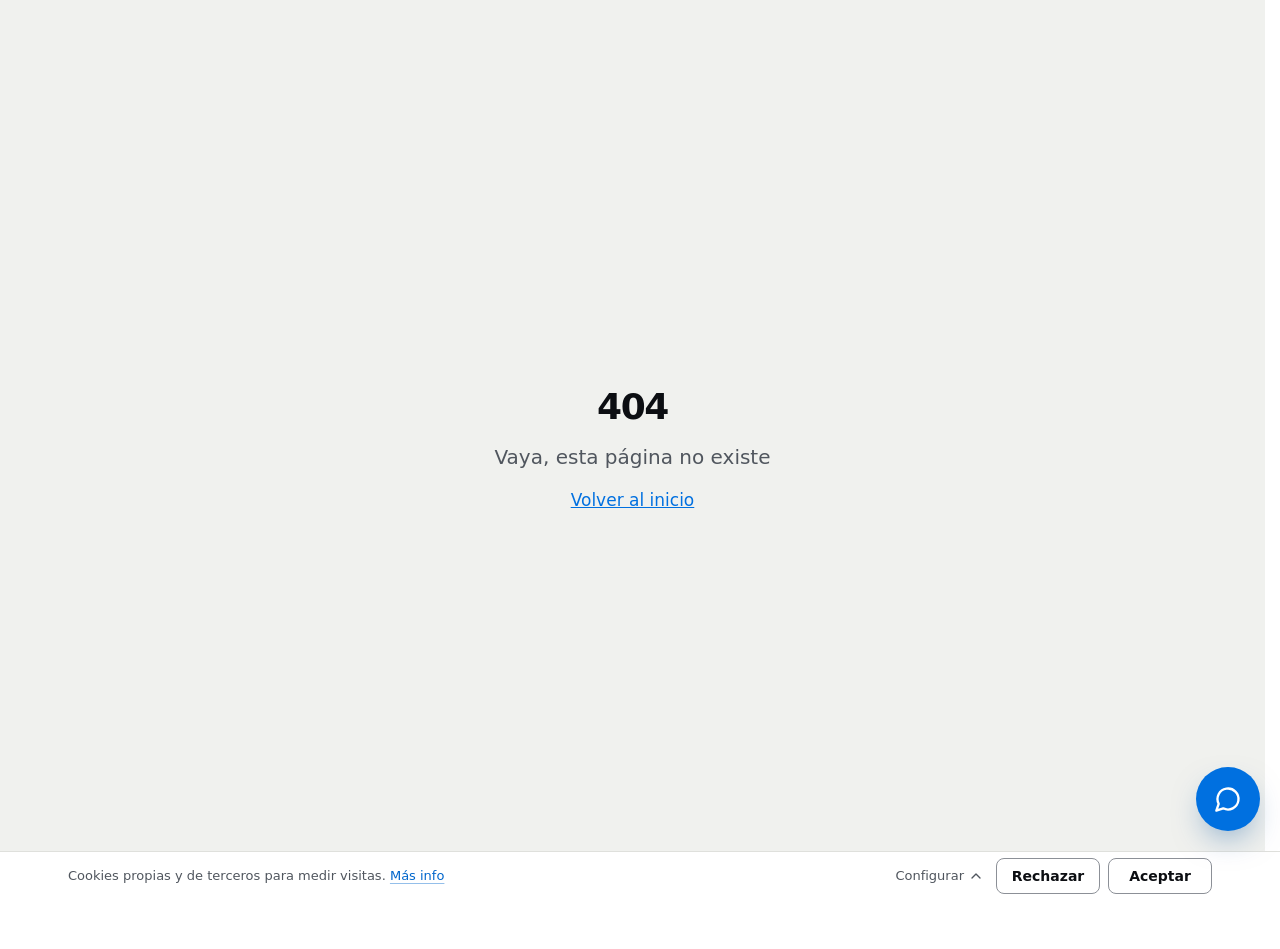
<file: demo.html>
<!DOCTYPE html><html lang="es"><head><title data-rh="true">Pruebe el asistente de WhatsApp con su web | Simplia Spain</title><meta data-rh="true" name="description" content="Escriba la web de su coworking o centro de negocios y en uno o dos minutos tendrá su asistente listo con sus sedes, sus precios y sus fotos. Gratis."><meta data-rh="true" name="robots" content="index, follow, max-image-preview:large, max-snippet:-1, max-video-preview:-1"><meta data-rh="true" property="og:url" content="https://www.simpliaspain.com/demo"><meta data-rh="true" property="og:title" content="Pruebe el asistente de WhatsApp con su web | Simplia Spain"><meta data-rh="true" property="og:description" content="Escriba la web de su coworking o centro de negocios y en uno o dos minutos tendrá su asistente listo con sus sedes, sus precios y sus fotos. Gratis."><meta data-rh="true" name="twitter:url" content="https://www.simpliaspain.com/demo"><meta data-rh="true" name="twitter:title" content="Pruebe el asistente de WhatsApp con su web | Simplia Spain"><meta data-rh="true" name="twitter:description" content="Escriba la web de su coworking o centro de negocios y en uno o dos minutos tendrá su asistente listo con sus sedes, sus precios y sus fotos. Gratis."><link data-rh="true" rel="canonical" href="https://www.simpliaspain.com/demo"><link data-rh="true" rel="alternate" hreflang="es" href="https://www.simpliaspain.com/demo"><link data-rh="true" rel="alternate" hreflang="x-default" href="https://www.simpliaspain.com/demo">
    <meta charset="UTF-8">
    <meta name="viewport" content="width=device-width, initial-scale=1.0, maximum-scale=5.0, interactive-widget=resizes-content">
    
    <!-- Site-wide meta. Title, description, robots, canonical, hreflang and the
         per-page Open Graph / Twitter fields are set per route by
         src/components/Seo.tsx and rendered into each prerendered page. -->
    <meta name="author" content="Simplia Spain">
    <meta name="keywords" content="agente de IA WhatsApp, WhatsApp coworking, centro de negocios, oficinas flexibles, reserva de visitas, despachos, agente de IA para coworking, España">
    <meta name="language" content="es">
    <meta name="geo.region" content="ES">
    <meta name="geo.placename" content="España">

    <!-- Open Graph / Facebook -->
    <meta property="og:type" content="website">
    <meta property="og:image" content="https://www.simpliaspain.com/og-image.png">
    <meta property="og:image:width" content="1200">
    <meta property="og:image:height" content="630">
    <meta property="og:image:alt" content="Simplia Spain - Agente de IA de WhatsApp para coworkings">
    <meta property="og:locale" content="es_ES">
    <meta property="og:site_name" content="Simplia Spain">

    <!-- Twitter -->
    <meta name="twitter:card" content="summary_large_image">
    <meta name="twitter:image" content="https://www.simpliaspain.com/og-image.png">
    <meta name="twitter:creator" content="@simpliaspain">

    <!-- Icons: white S on brand blue, generated in public/. The SVG is what
         modern browsers use; the ICO (16/32/48) is the fallback; iOS needs a
         real PNG for the home-screen icon. icon-192/512.png exist for a web
         manifest, which this site does not have yet. -->
    <link rel="icon" href="/favicon.ico" sizes="48x48">
    <link rel="icon" type="image/svg+xml" href="/favicon.svg">
    <link rel="icon" type="image/png" sizes="96x96" href="/favicon-96x96.png">
    <link rel="apple-touch-icon" sizes="180x180" href="/apple-touch-icon.png">
    
    <!-- Theme Color -->
    <meta name="theme-color" content="#0080FF" media="(prefers-color-scheme: light)">
    <meta name="theme-color" content="#090A0C" media="(prefers-color-scheme: dark)">
    <meta name="msapplication-TileColor" content="#0080FF">
    
    <!-- JSON-LD, site-wide (Organization only: Simplia has no premises open
         to the public, so no LocalBusiness). Service and FAQPage blocks are emitted per page
         by src/components/JsonLd.tsx next to the content they describe. -->
    <!-- JSON-LD Organization Schema -->
    <script type="application/ld+json">
    {
      "@context": "https://schema.org",
      "@type": "Organization",
      "@id": "https://www.simpliaspain.com/#organization",
      "name": "Simplia Spain",
      "alternateName": "SimpliaSpain",
      "description": "Agentes de IA de WhatsApp para coworkings, centros de negocio y oficinas flexibles en España: contestan 24/7, dan precios y despachos libres, recogen el contacto y reservan visitas en la agenda del centro.",
      "url": "https://www.simpliaspain.com",
      "logo": "https://www.simpliaspain.com/icon-512.png",
      "email": "info@simpliaspain.com",
      "telephone": "+34601755607",
      "areaServed": { "@type": "Country", "name": "España" },
      "knowsAbout": ["coworking", "centros de negocio", "oficinas flexibles", "WhatsApp", "reserva de visitas", "agentes de IA"],
      "contactPoint": [
        {
          "@type": "ContactPoint",
          "telephone": "+34-601-755-607",
          "contactType": "sales",
          "areaServed": "ES",
          "availableLanguage": ["Spanish", "English"]
        },
        {
          "@type": "ContactPoint",
          "telephone": "+34-608-445-993",
          "contactType": "customer service",
          "areaServed": "ES",
          "availableLanguage": ["Spanish"]
        }
      ],
      "sameAs": [
        "https://www.linkedin.com/company/simplia-spain/",
        "https://www.instagram.com/simpliaspain/",
        "https://www.tiktok.com/@simpliaspain",
        "https://www.youtube.com/@simplia-spain"
      ],
      "subjectOf": [
        {
          "@type": "VideoObject",
          "name": "Simplia, el dispositivo basado en la IA que te ayuda a gestionar la empresa",
          "description": "Entrevista a Simplia en Onda Cero Madrid Norte sobre sus agentes de inteligencia artificial para empresas.",
          "url": "https://www.youtube.com/watch?v=wOunqxmnvKY",
          "embedUrl": "https://www.youtube.com/embed/wOunqxmnvKY",
          "thumbnailUrl": "https://i.ytimg.com/vi/wOunqxmnvKY/hqdefault.jpg",
          "uploadDate": "2026-06-17T00:00:00+02:00",
          "publisher": { "@type": "Organization", "name": "Onda Cero Madrid Norte" }
        },
        {
          "@type": "NewsArticle",
          "headline": "Simplia, la startup española que impulsa agentes telefónicos con inteligencia artificial para empresas",
          "url": "https://www.madridnorte24horas.com/articulo/tendencias/simplia-startup-espanola-que-impulsa-agentes-telefonicos-inteligencia-artificial-empresas/20260621100037129472.html",
          "datePublished": "2026-06-21",
          "publisher": { "@type": "Organization", "name": "Madrid Norte 24 horas" }
        },
        {
          "@type": "PodcastEpisode",
          "name": "ES EMPRESAS CV - Roberto Zúñiga, cofundador de Simplia Spain",
          "url": "https://open.spotify.com/episode/18D90WvJn5pAct1zdtcEHf",
          "sameAs": "https://go.ivoox.com/rf/175866987",
          "publisher": { "@type": "Organization", "name": "esRadio" }
        }
      ]
    }
    </script>
    
    <!-- Cookieless analytics (Umami Cloud). data-domains restricts tracking to
         the production host, so staging (simpliaspain.github.io) and localhost
         send nothing. The tracker writes no cookies or storage; it only reads
         localStorage "umami.disabled" as an opt-out. Disclosed in the privacy
         policy under "Analítica web". -->
    <script defer="" src="https://cloud.umami.is/script.js" data-website-id="722465f2-89ac-4464-b8d0-afbeb7e7dce2" data-domains="www.simpliaspain.com"></script>
    <script type="module" crossorigin="" src="/assets/app-C_GbYO52.js"></script>
    <link rel="stylesheet" crossorigin="" href="/assets/app-Cz1xLcV2.css">
  </head>

  <body>
    <div id="root"><div role="region" aria-label="Notifications (F8)" tabindex="-1" style="pointer-events:none"><ol tabindex="-1" class="fixed top-0 z-[100] flex max-h-screen w-full flex-col-reverse p-4 sm:bottom-0 sm:right-0 sm:top-auto sm:flex-col md:max-w-[420px]"></ol></div><section aria-label="Notifications alt+T" tabindex="-1" aria-live="polite" aria-relevant="additions text" aria-atomic="false"></section><div class="min-h-screen bg-background"><header class="sticky top-0 z-50 border-b border-border bg-background pt-[env(safe-area-inset-top)]"><div class="mx-auto flex min-h-[68px] w-full max-w-[1240px] items-center justify-between gap-4 px-5 py-[10px] sm:px-8 lg:px-12"><a aria-label="Simplia Spain, inicio" class="inline-flex min-h-[44px] w-fit items-center text-[clamp(19px,5vw,22px)] font-bold tracking-[-0.02em] text-foreground transition-opacity duration-150 ease-out hover:opacity-70 active:opacity-60 active:duration-[70ms] motion-reduce:transition-none" href="/">Simplia<span class="text-brand">Spain</span><span aria-hidden="true" class="mt-[9px] self-start text-[11px] font-semibold text-brand">®</span></a><button type="button" id="main-menu-trigger" aria-expanded="false" aria-controls="main-menu" aria-label="Abrir el menú" class="-mr-3 flex h-12 w-12 items-center justify-center rounded-md text-foreground transition-[background-color,transform] duration-150 ease-out hover:bg-secondary active:scale-90 active:duration-[70ms] motion-reduce:transition-[background-color] motion-reduce:active:scale-100"><span aria-hidden="true" class="relative block h-6 w-6"><span class="absolute left-0 h-0.5 w-6 rounded-sm bg-current transition-transform duration-200 ease-out motion-reduce:transition-none" style="top:11px;transform:translateY(-7px)"></span><span class="absolute left-0 top-[11px] h-0.5 w-6 rounded-sm bg-current transition-opacity duration-150 ease-out motion-reduce:transition-none" style="opacity:1"></span><span class="absolute left-0 h-0.5 w-6 rounded-sm bg-current transition-transform duration-200 ease-out motion-reduce:transition-none" style="top:11px;transform:translateY(7px)"></span></span></button></div></header><main class="dm" lang="es"><div class="wrap pb-[clamp(64px,9vw,120px)] pt-[clamp(32px,6vw,72px)]"><section class="dm-entrada" aria-labelledby="dm-t-entrada"><div><h1 id="dm-t-entrada" class="m-0 mb-[18px] max-w-[14em] text-balance text-[clamp(32px,4.6vw,52px)] font-bold leading-[1.08] tracking-[-0.03em] text-foreground">Vea a su asistente contestando con los datos de su centro</h1><p class="m-0 mb-9 max-w-[34em] text-pretty text-[19px] leading-[1.55] text-muted-foreground">Escriba la web de su centro. En un minuto, más o menos, lo tendrá listo con sus sedes, sus precios y sus fotos, y podrá probarlo como si fuera un cliente.</p><form class="dm-form" novalidate=""><div class="dm-campo"><label for="dm-web">Web de su centro</label><input id="dm-web" name="web" type="text" inputmode="url" autocomplete="url" autocapitalize="none" spellcheck="false" placeholder="sucentro.es" value=""></div><div class="dm-campo"><label for="dm-nombre">Su nombre</label><input id="dm-nombre" name="nombre" type="text" autocomplete="name" value=""></div><div class="dm-campo"><label for="dm-correo">Su correo</label><p class="dm-ayuda" id="dm-a-correo">También le mandamos aquí el enlace, por si quiere verla más tarde.</p><input id="dm-correo" name="correo" type="email" autocomplete="email" autocapitalize="none" spellcheck="false" aria-describedby="dm-a-correo" value=""></div><div class="dm-trampa" aria-hidden="true"><label>Deje esto vacío<!-- --> <input type="text" name="sitio" tabindex="-1" autocomplete="new-password" value=""></label></div><div><button type="submit" class="inline-flex min-h-[56px] items-center justify-center gap-3 rounded-md px-[26px] text-[18px] font-semibold no-underline transition-[background-color,border-color,color,box-shadow,transform] duration-200 ease-out hover:-translate-y-px active:translate-y-0 active:scale-[0.97] active:duration-[90ms] motion-reduce:transition-[background-color,border-color,color] motion-reduce:hover:translate-y-0 motion-reduce:active:scale-100 hover:shadow-[0_8px_20px_-8px_hsl(210_100%_32%/0.55)] active:shadow-none bg-primary text-primary-foreground hover:bg-[hsl(210_100%_38%)] w-full sm:w-auto">Preparar mi demo</button></div><p class="m-0 max-w-[30em] text-[14px] leading-[1.5] text-muted-foreground">Usamos su correo para mandarle la demo y, si le interesa, hablar con usted.<!-- --> <a href="/politica-privacidad" class="sp-underline text-link">Política de privacidad</a>.</p></form></div><aside class="dm-muestra" aria-labelledby="dm-t-muestra"><h2 id="dm-t-muestra" class="m-0 mb-[18px] mt-1 text-[15px] font-semibold text-muted-foreground">Qué va a encontrar</h2><ul class="dm-pasos"><li><svg viewBox="0 0 24 24" aria-hidden="true"><path d="M21 12a9 9 0 1 1-3.5-7.1"></path><path d="M21 4v5h-5"></path></svg><span>Su asistente, hecho con su web<small>Contesta con sus precios, sus sedes y sus horarios. Si algo no está en su web, no se lo inventa.</small></span></li><li><svg viewBox="0 0 24 24" aria-hidden="true"><path d="M4 5h16v11H8l-4 4z"></path></svg><span>Pruébelo como si fuera un cliente<small>Escríbale lo que le preguntan sus clientes y vea cómo responde, también fuera de horario.</small></span></li><li><svg viewBox="0 0 24 24" aria-hidden="true"><rect x="4" y="5" width="16" height="15" rx="2"></rect><path d="M4 10h16M9 3v4M15 3v4"></path></svg><span>La visita, agendada sola<small>Le enseñamos cómo propone hueco, reserva la visita y le avisa a usted.</small></span></li></ul></aside></section></div></main><footer class="border-t border-border bg-background text-muted-foreground"><div class="mx-auto grid w-full max-w-[1240px] grid-cols-[repeat(auto-fit,minmax(min(100%,200px),1fr))] gap-x-8 gap-y-6 px-5 pb-6 pt-10 text-[15px] sm:px-8 lg:px-12"><div class="grid content-start gap-2"><a aria-label="Simplia Spain, inicio" class="inline-flex min-h-[44px] w-fit items-center text-xl font-bold tracking-[-0.02em] text-foreground transition-opacity duration-150 ease-out hover:opacity-70 active:opacity-60 active:duration-[70ms] motion-reduce:transition-none" href="/">Simplia<span class="text-brand">Spain</span><span aria-hidden="true" class="mt-[7px] self-start text-[11px] font-semibold text-brand">®</span></a><span>Datos y conversaciones alojados en la Unión Europea.</span></div><nav aria-label="Producto" class="grid content-start"><a class="sp-link inline-flex min-h-[44px] w-fit items-center justify-self-start text-foreground hover:text-link" href="/como-trabajamos">Cómo trabajamos</a><a class="sp-link inline-flex min-h-[44px] w-fit items-center justify-self-start text-foreground hover:text-link" data-umami-event="demo" data-umami-event-lugar="pie" href="/demo">Pruébalo con tu web</a><a href="/#caso" class="sp-link inline-flex min-h-[44px] w-fit items-center justify-self-start text-foreground hover:text-link">Caso real</a></nav><div class="grid content-start"><a class="sp-link inline-flex min-h-[44px] w-fit items-center justify-self-start text-foreground hover:text-link" href="/contacto">Contacto</a><a href="mailto:info@simpliaspain.com" class="sp-link inline-flex min-h-[44px] w-fit items-center justify-self-start text-foreground hover:text-link">info@simpliaspain.com</a><a href="tel:+34601755607" class="sp-link inline-flex min-h-[44px] w-fit items-center justify-self-start text-foreground hover:text-link">+34 601 755 607</a><a href="tel:+34608445993" class="sp-link inline-flex min-h-[44px] w-fit items-center justify-self-start text-foreground hover:text-link text-[13px] text-muted-foreground">Alternativo<!-- -->: <!-- -->+34 608 445 993</a></div><div class="grid content-start"><a href="https://panel.simpliaspain.com/?ref=footer" target="_blank" rel="noopener" aria-label="Acceso clientes (abre en una nueva pestaña)" class="sp-link inline-flex min-h-[44px] w-fit items-center justify-self-start text-foreground hover:text-link">Acceso clientes</a><a class="sp-link inline-flex min-h-[44px] w-fit items-center justify-self-start text-foreground hover:text-link" href="/aviso-legal">Aviso legal</a><a class="sp-link inline-flex min-h-[44px] w-fit items-center justify-self-start text-foreground hover:text-link" href="/politica-privacidad">Política de privacidad</a><a class="sp-link inline-flex min-h-[44px] w-fit items-center justify-self-start text-foreground hover:text-link" href="/politica-cookies">Política de cookies</a><button type="button" class="sp-link inline-flex min-h-[44px] w-fit items-center justify-self-start text-foreground hover:text-link text-left">Cookies</button></div></div><p class="mx-auto w-full max-w-[1240px] px-5 pb-8 text-sm sm:px-8 lg:px-12">© <!-- -->2026<!-- --> Simplia Spain</p></footer></div><div aria-live="polite" class="sr-only"></div><button class="fixed bottom-[calc(1.25rem+var(--aviso-alto,0px))] right-5 z-50 flex h-16 w-16 items-center justify-center rounded-full bg-primary text-primary-foreground shadow-[0_14px_32px_-10px_hsl(210_100%_30%_/_0.5)] transition-[background-color,box-shadow] duration-200 ease-out hover:bg-[hsl(210_100%_38%)] hover:shadow-[0_18px_38px_-10px_hsl(210_100%_30%_/_0.6)]" aria-label="Abrir chat" tabindex="0" style="opacity:0;transform:scale(0)"><svg xmlns="http://www.w3.org/2000/svg" width="24" height="24" viewBox="0 0 24 24" fill="none" stroke="currentColor" stroke-width="2" stroke-linecap="round" stroke-linejoin="round" class="lucide lucide-message-circle w-7 h-7"><path d="M7.9 20A9 9 0 1 0 4 16.1L2 22Z"></path></svg></button><script>window.__staticRouterHydrationData = JSON.parse("{\"loaderData\":{\"0\":null,\"0-7\":null},\"actionData\":null,\"errors\":null}");</script></div>
<script>window.__VITE_REACT_SSG_HASH__ = 'wls7bjmytn'</script>
  

</body></html>
</file>
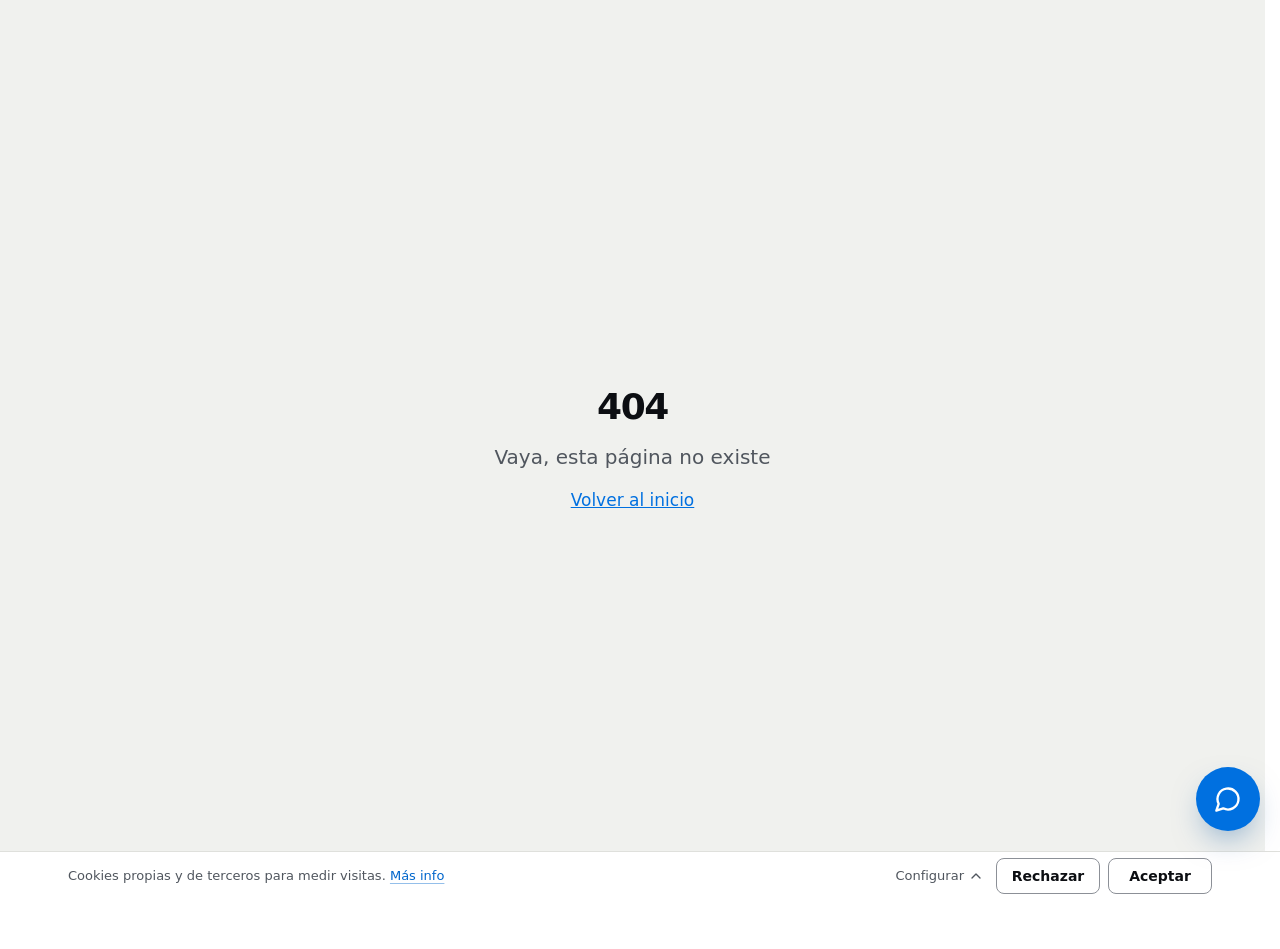
<file: politica-cookies.html>
<!DOCTYPE html><html lang="es"><head><title data-rh="true">Política de cookies | Simplia Spain</title><meta data-rh="true" name="description" content="Qué guarda la web de Simplia Spain en tu navegador, para qué, cuánto dura y cómo borrarlo."><meta data-rh="true" name="robots" content="index, follow, max-image-preview:large, max-snippet:-1, max-video-preview:-1"><meta data-rh="true" property="og:url" content="https://www.simpliaspain.com/politica-cookies"><meta data-rh="true" property="og:title" content="Política de cookies | Simplia Spain"><meta data-rh="true" property="og:description" content="Qué guarda la web de Simplia Spain en tu navegador, para qué, cuánto dura y cómo borrarlo."><meta data-rh="true" name="twitter:url" content="https://www.simpliaspain.com/politica-cookies"><meta data-rh="true" name="twitter:title" content="Política de cookies | Simplia Spain"><meta data-rh="true" name="twitter:description" content="Qué guarda la web de Simplia Spain en tu navegador, para qué, cuánto dura y cómo borrarlo."><link data-rh="true" rel="canonical" href="https://www.simpliaspain.com/politica-cookies"><link data-rh="true" rel="alternate" hreflang="es" href="https://www.simpliaspain.com/politica-cookies"><link data-rh="true" rel="alternate" hreflang="x-default" href="https://www.simpliaspain.com/politica-cookies">
    <meta charset="UTF-8">
    <meta name="viewport" content="width=device-width, initial-scale=1.0, maximum-scale=5.0, interactive-widget=resizes-content">
    
    <!-- Site-wide meta. Title, description, robots, canonical, hreflang and the
         per-page Open Graph / Twitter fields are set per route by
         src/components/Seo.tsx and rendered into each prerendered page. -->
    <meta name="author" content="Simplia Spain">
    <meta name="keywords" content="agente de IA WhatsApp, WhatsApp coworking, centro de negocios, oficinas flexibles, reserva de visitas, despachos, agente de IA para coworking, España">
    <meta name="language" content="es">
    <meta name="geo.region" content="ES">
    <meta name="geo.placename" content="España">

    <!-- Open Graph / Facebook -->
    <meta property="og:type" content="website">
    <meta property="og:image" content="https://www.simpliaspain.com/og-image.png">
    <meta property="og:image:width" content="1200">
    <meta property="og:image:height" content="630">
    <meta property="og:image:alt" content="Simplia Spain - Agente de IA de WhatsApp para coworkings">
    <meta property="og:locale" content="es_ES">
    <meta property="og:site_name" content="Simplia Spain">

    <!-- Twitter -->
    <meta name="twitter:card" content="summary_large_image">
    <meta name="twitter:image" content="https://www.simpliaspain.com/og-image.png">
    <meta name="twitter:creator" content="@simpliaspain">

    <!-- Icons: white S on brand blue, generated in public/. The SVG is what
         modern browsers use; the ICO (16/32/48) is the fallback; iOS needs a
         real PNG for the home-screen icon. icon-192/512.png exist for a web
         manifest, which this site does not have yet. -->
    <link rel="icon" href="/favicon.ico" sizes="48x48">
    <link rel="icon" type="image/svg+xml" href="/favicon.svg">
    <link rel="icon" type="image/png" sizes="96x96" href="/favicon-96x96.png">
    <link rel="apple-touch-icon" sizes="180x180" href="/apple-touch-icon.png">
    
    <!-- Theme Color -->
    <meta name="theme-color" content="#0080FF" media="(prefers-color-scheme: light)">
    <meta name="theme-color" content="#090A0C" media="(prefers-color-scheme: dark)">
    <meta name="msapplication-TileColor" content="#0080FF">
    
    <!-- JSON-LD, site-wide (Organization only: Simplia has no premises open
         to the public, so no LocalBusiness). Service and FAQPage blocks are emitted per page
         by src/components/JsonLd.tsx next to the content they describe. -->
    <!-- JSON-LD Organization Schema -->
    <script type="application/ld+json">
    {
      "@context": "https://schema.org",
      "@type": "Organization",
      "@id": "https://www.simpliaspain.com/#organization",
      "name": "Simplia Spain",
      "alternateName": "SimpliaSpain",
      "description": "Agentes de IA de WhatsApp para coworkings, centros de negocio y oficinas flexibles en España: contestan 24/7, dan precios y despachos libres, recogen el contacto y reservan visitas en la agenda del centro.",
      "url": "https://www.simpliaspain.com",
      "logo": "https://www.simpliaspain.com/icon-512.png",
      "email": "info@simpliaspain.com",
      "telephone": "+34601755607",
      "areaServed": { "@type": "Country", "name": "España" },
      "knowsAbout": ["coworking", "centros de negocio", "oficinas flexibles", "WhatsApp", "reserva de visitas", "agentes de IA"],
      "contactPoint": [
        {
          "@type": "ContactPoint",
          "telephone": "+34-601-755-607",
          "contactType": "sales",
          "areaServed": "ES",
          "availableLanguage": ["Spanish", "English"]
        },
        {
          "@type": "ContactPoint",
          "telephone": "+34-608-445-993",
          "contactType": "customer service",
          "areaServed": "ES",
          "availableLanguage": ["Spanish"]
        }
      ],
      "sameAs": [
        "https://www.linkedin.com/company/simplia-spain/",
        "https://www.instagram.com/simpliaspain/",
        "https://www.tiktok.com/@simpliaspain",
        "https://www.youtube.com/@simplia-spain"
      ],
      "subjectOf": [
        {
          "@type": "VideoObject",
          "name": "Simplia, el dispositivo basado en la IA que te ayuda a gestionar la empresa",
          "description": "Entrevista a Simplia en Onda Cero Madrid Norte sobre sus agentes de inteligencia artificial para empresas.",
          "url": "https://www.youtube.com/watch?v=wOunqxmnvKY",
          "embedUrl": "https://www.youtube.com/embed/wOunqxmnvKY",
          "thumbnailUrl": "https://i.ytimg.com/vi/wOunqxmnvKY/hqdefault.jpg",
          "uploadDate": "2026-06-17T00:00:00+02:00",
          "publisher": { "@type": "Organization", "name": "Onda Cero Madrid Norte" }
        },
        {
          "@type": "NewsArticle",
          "headline": "Simplia, la startup española que impulsa agentes telefónicos con inteligencia artificial para empresas",
          "url": "https://www.madridnorte24horas.com/articulo/tendencias/simplia-startup-espanola-que-impulsa-agentes-telefonicos-inteligencia-artificial-empresas/20260621100037129472.html",
          "datePublished": "2026-06-21",
          "publisher": { "@type": "Organization", "name": "Madrid Norte 24 horas" }
        },
        {
          "@type": "PodcastEpisode",
          "name": "ES EMPRESAS CV - Roberto Zúñiga, cofundador de Simplia Spain",
          "url": "https://open.spotify.com/episode/18D90WvJn5pAct1zdtcEHf",
          "sameAs": "https://go.ivoox.com/rf/175866987",
          "publisher": { "@type": "Organization", "name": "esRadio" }
        }
      ]
    }
    </script>
    
    <!-- Cookieless analytics (Umami Cloud). data-domains restricts tracking to
         the production host, so staging (simpliaspain.github.io) and localhost
         send nothing. The tracker writes no cookies or storage; it only reads
         localStorage "umami.disabled" as an opt-out. Disclosed in the privacy
         policy under "Analítica web". -->
    <script defer="" src="https://cloud.umami.is/script.js" data-website-id="722465f2-89ac-4464-b8d0-afbeb7e7dce2" data-domains="www.simpliaspain.com"></script>
    <script type="module" crossorigin="" src="/assets/app-C_GbYO52.js"></script>
    <link rel="stylesheet" crossorigin="" href="/assets/app-Cz1xLcV2.css">
  </head>

  <body>
    <div id="root"><div role="region" aria-label="Notifications (F8)" tabindex="-1" style="pointer-events:none"><ol tabindex="-1" class="fixed top-0 z-[100] flex max-h-screen w-full flex-col-reverse p-4 sm:bottom-0 sm:right-0 sm:top-auto sm:flex-col md:max-w-[420px]"></ol></div><section aria-label="Notifications alt+T" tabindex="-1" aria-live="polite" aria-relevant="additions text" aria-atomic="false"></section><div class="min-h-screen bg-background overflow-x-hidden"><header class="sticky top-0 z-50 border-b border-border bg-background pt-[env(safe-area-inset-top)]"><div class="mx-auto flex min-h-[68px] w-full max-w-[1240px] items-center justify-between gap-4 px-5 py-[10px] sm:px-8 lg:px-12"><a aria-label="Simplia Spain, inicio" class="inline-flex min-h-[44px] w-fit items-center text-[clamp(19px,5vw,22px)] font-bold tracking-[-0.02em] text-foreground transition-opacity duration-150 ease-out hover:opacity-70 active:opacity-60 active:duration-[70ms] motion-reduce:transition-none" href="/">Simplia<span class="text-brand">Spain</span><span aria-hidden="true" class="mt-[9px] self-start text-[11px] font-semibold text-brand">®</span></a><button type="button" id="main-menu-trigger" aria-expanded="false" aria-controls="main-menu" aria-label="Abrir el menú" class="-mr-3 flex h-12 w-12 items-center justify-center rounded-md text-foreground transition-[background-color,transform] duration-150 ease-out hover:bg-secondary active:scale-90 active:duration-[70ms] motion-reduce:transition-[background-color] motion-reduce:active:scale-100"><span aria-hidden="true" class="relative block h-6 w-6"><span class="absolute left-0 h-0.5 w-6 rounded-sm bg-current transition-transform duration-200 ease-out motion-reduce:transition-none" style="top:11px;transform:translateY(-7px)"></span><span class="absolute left-0 top-[11px] h-0.5 w-6 rounded-sm bg-current transition-opacity duration-150 ease-out motion-reduce:transition-none" style="opacity:1"></span><span class="absolute left-0 h-0.5 w-6 rounded-sm bg-current transition-transform duration-200 ease-out motion-reduce:transition-none" style="top:11px;transform:translateY(7px)"></span></span></button></div></header><main class="pt-32 pb-20" lang="es"><div class="container max-w-4xl mx-auto px-4"><h1 class="text-3xl md:text-4xl font-bold text-foreground mb-8">Política de<!-- --> <span class="text-brand">cookies</span></h1><div class="prose prose-neutral dark:prose-invert max-w-none space-y-6 text-muted-foreground"><p class="text-lg">Última actualización:<!-- --> <!-- -->24 de noviembre de 2026</p><section class="scroll-mt-28 space-y-4"><h2 class="text-xl font-semibold text-foreground">1. En resumen</h2><p>Esta web solo usa cookies si las aceptas, y son de analítica: sirven para saber qué páginas se leen y cuánta gente vuelve. Si las rechazas, no se instala ninguna y la web funciona igual.<!-- --> <!-- -->No usamos cookies de publicidad ni hacemos perfiles.</p><p>Una cookie es un archivo pequeño que una web guarda en tu navegador y que este le devuelve en cada visita. El almacenamiento del navegador es parecido, pero los datos se quedan en tu dispositivo.</p></section><section class="scroll-mt-28 space-y-4"><h2 class="text-xl font-semibold text-foreground">2. Lo que guardamos sin pedirte permiso</h2><p>Es almacenamiento de tu navegador. Hace falta para lo que pides a la web y para respetar lo que ya has elegido o cerrado, así que está exento de consentimiento según el artículo 22.2 de la LSSI. No lo usamos para nada más.</p><table class="block w-full border-collapse text-[15px] sm:table"><caption class="sr-only">Almacenamiento necesario</caption><thead class="sr-only sm:not-sr-only sm:table-header-group"><tr class="text-foreground"><th scope="col" class="block py-0.5 text-left align-top sm:table-cell sm:border-b sm:border-border sm:px-3 sm:py-2.5 sm:first:pl-0 sm:last:pr-0">Nombre</th><th scope="col" class="block py-0.5 text-left align-top sm:table-cell sm:border-b sm:border-border sm:px-3 sm:py-2.5 sm:first:pl-0 sm:last:pr-0">Para qué</th><th scope="col" class="block py-0.5 text-left align-top sm:table-cell sm:border-b sm:border-border sm:px-3 sm:py-2.5 sm:first:pl-0 sm:last:pr-0">Cuánto dura</th></tr></thead><tbody class="block sm:table-row-group"><tr class="block border-b border-border py-3 sm:table-row sm:border-0"><td class="block py-0.5 text-left align-top sm:table-cell sm:border-b sm:border-border sm:px-3 sm:py-2.5 sm:first:pl-0 sm:last:pr-0"><code class="text-[13px] text-foreground">language</code></td><td class="block py-0.5 text-left align-top sm:table-cell sm:border-b sm:border-border sm:px-3 sm:py-2.5 sm:first:pl-0 sm:last:pr-0">El idioma de la web, si lo cambias.</td><td class="block py-0.5 text-left align-top sm:table-cell sm:border-b sm:border-border sm:px-3 sm:py-2.5 sm:first:pl-0 sm:last:pr-0 text-foreground sm:text-inherit">Hasta que lo borres</td></tr><tr class="block border-b border-border py-3 sm:table-row sm:border-0"><td class="block py-0.5 text-left align-top sm:table-cell sm:border-b sm:border-border sm:px-3 sm:py-2.5 sm:first:pl-0 sm:last:pr-0"><code class="text-[13px] text-foreground">chatPromptSeen</code></td><td class="block py-0.5 text-left align-top sm:table-cell sm:border-b sm:border-border sm:px-3 sm:py-2.5 sm:first:pl-0 sm:last:pr-0">Que ya te hemos enseñado el mensaje del asistente, para no repetirlo.</td><td class="block py-0.5 text-left align-top sm:table-cell sm:border-b sm:border-border sm:px-3 sm:py-2.5 sm:first:pl-0 sm:last:pr-0 text-foreground sm:text-inherit">Hasta que lo borres</td></tr><tr class="block border-b border-border py-3 sm:table-row sm:border-0"><td class="block py-0.5 text-left align-top sm:table-cell sm:border-b sm:border-border sm:px-3 sm:py-2.5 sm:first:pl-0 sm:last:pr-0"><code class="text-[13px] text-foreground">cookiesAnalitica</code></td><td class="block py-0.5 text-left align-top sm:table-cell sm:border-b sm:border-border sm:px-3 sm:py-2.5 sm:first:pl-0 sm:last:pr-0">Tu respuesta al aviso de cookies y su fecha, para no volver a preguntarte.</td><td class="block py-0.5 text-left align-top sm:table-cell sm:border-b sm:border-border sm:px-3 sm:py-2.5 sm:first:pl-0 sm:last:pr-0 text-foreground sm:text-inherit">24 meses</td></tr><tr class="block border-b border-border py-3 sm:table-row sm:border-0"><td class="block py-0.5 text-left align-top sm:table-cell sm:border-b sm:border-border sm:px-3 sm:py-2.5 sm:first:pl-0 sm:last:pr-0"><code class="text-[13px] text-foreground">chat:conversacion</code></td><td class="block py-0.5 text-left align-top sm:table-cell sm:border-b sm:border-border sm:px-3 sm:py-2.5 sm:first:pl-0 sm:last:pr-0">Lo que escribes al asistente y lo que te contesta, para que no se pierda si recargas. Solo si escribes algo.</td><td class="block py-0.5 text-left align-top sm:table-cell sm:border-b sm:border-border sm:px-3 sm:py-2.5 sm:first:pl-0 sm:last:pr-0 text-foreground sm:text-inherit">Hasta que cierres la pestaña</td></tr><tr class="block border-b border-border py-3 sm:table-row sm:border-0"><td class="block py-0.5 text-left align-top sm:table-cell sm:border-b sm:border-border sm:px-3 sm:py-2.5 sm:first:pl-0 sm:last:pr-0"><code class="text-[13px] text-foreground">contact:borrador</code></td><td class="block py-0.5 text-left align-top sm:table-cell sm:border-b sm:border-border sm:px-3 sm:py-2.5 sm:first:pl-0 sm:last:pr-0">Lo que llevas escrito en el formulario de contacto.</td><td class="block py-0.5 text-left align-top sm:table-cell sm:border-b sm:border-border sm:px-3 sm:py-2.5 sm:first:pl-0 sm:last:pr-0 text-foreground sm:text-inherit">Hasta que lo envíes o cierres la pestaña</td></tr><tr class="block border-b border-border py-3 sm:table-row sm:border-0"><td class="block py-0.5 text-left align-top sm:table-cell sm:border-b sm:border-border sm:px-3 sm:py-2.5 sm:first:pl-0 sm:last:pr-0"><code class="text-[13px] text-foreground">demo:enCurso</code></td><td class="block py-0.5 text-left align-top sm:table-cell sm:border-b sm:border-border sm:px-3 sm:py-2.5 sm:first:pl-0 sm:last:pr-0">El enlace de la demo que estás preparando, para seguir esperándola si recargas la página.</td><td class="block py-0.5 text-left align-top sm:table-cell sm:border-b sm:border-border sm:px-3 sm:py-2.5 sm:first:pl-0 sm:last:pr-0 text-foreground sm:text-inherit">Hasta que entres en la demo o cierres la pestaña</td></tr><tr class="block border-b border-border py-3 sm:table-row sm:border-0"><td class="block py-0.5 text-left align-top sm:table-cell sm:border-b sm:border-border sm:px-3 sm:py-2.5 sm:first:pl-0 sm:last:pr-0"><code class="text-[13px] text-foreground">contact:lastSubmitAt</code></td><td class="block py-0.5 text-left align-top sm:table-cell sm:border-b sm:border-border sm:px-3 sm:py-2.5 sm:first:pl-0 sm:last:pr-0">La hora de tu último envío, para frenar los envíos automáticos.</td><td class="block py-0.5 text-left align-top sm:table-cell sm:border-b sm:border-border sm:px-3 sm:py-2.5 sm:first:pl-0 sm:last:pr-0 text-foreground sm:text-inherit">Hasta que cierres la pestaña</td></tr></tbody></table><p>Lo que dura hasta que cierras la pestaña puede volver si tu navegador la recupera. En un ordenador compartido, cierra la ventana al terminar.</p><p>Con el chat, además, cada mensaje que envías lleva un identificador al azar de la conversación, para que el asistente sepa a qué se refiere. Qué pasa con lo que escribes está en la<!-- --> <a href="/politica-privacidad#chat" class="sp-underline text-primary">política de privacidad</a>.</p></section><section id="analitica" class="scroll-mt-28 space-y-4"><h2 class="text-xl font-semibold text-foreground">3. Cookies de analítica, solo si las aceptas</h2><p>Las pone Google Analytics, de Google Ireland Limited, en nombre nuestro. Hasta que aceptas no se carga nada de Google en esta web.</p><table class="block w-full border-collapse text-[15px] sm:table"><caption class="sr-only">Cookies de Google Analytics</caption><thead class="sr-only sm:not-sr-only sm:table-header-group"><tr class="text-foreground"><th scope="col" class="block py-0.5 text-left align-top sm:table-cell sm:border-b sm:border-border sm:px-3 sm:py-2.5 sm:first:pl-0 sm:last:pr-0">Nombre</th><th scope="col" class="block py-0.5 text-left align-top sm:table-cell sm:border-b sm:border-border sm:px-3 sm:py-2.5 sm:first:pl-0 sm:last:pr-0">Para qué</th><th scope="col" class="block py-0.5 text-left align-top sm:table-cell sm:border-b sm:border-border sm:px-3 sm:py-2.5 sm:first:pl-0 sm:last:pr-0">Cuánto dura</th></tr></thead><tbody class="block sm:table-row-group"><tr class="block border-b border-border py-3 sm:table-row sm:border-0"><td class="block py-0.5 text-left align-top sm:table-cell sm:border-b sm:border-border sm:px-3 sm:py-2.5 sm:first:pl-0 sm:last:pr-0"><code class="text-[13px] text-foreground">_ga</code></td><td class="block py-0.5 text-left align-top sm:table-cell sm:border-b sm:border-border sm:px-3 sm:py-2.5 sm:first:pl-0 sm:last:pr-0">Distingue a un visitante de otro y reconoce que vuelve.</td><td class="block py-0.5 text-left align-top sm:table-cell sm:border-b sm:border-border sm:px-3 sm:py-2.5 sm:first:pl-0 sm:last:pr-0 text-foreground sm:text-inherit">13 meses desde la última visita</td></tr><tr class="block border-b border-border py-3 sm:table-row sm:border-0"><td class="block py-0.5 text-left align-top sm:table-cell sm:border-b sm:border-border sm:px-3 sm:py-2.5 sm:first:pl-0 sm:last:pr-0"><code class="text-[13px] text-foreground">_ga_JJTDKD7WK5</code></td><td class="block py-0.5 text-left align-top sm:table-cell sm:border-b sm:border-border sm:px-3 sm:py-2.5 sm:first:pl-0 sm:last:pr-0">Mantiene el estado de la visita.</td><td class="block py-0.5 text-left align-top sm:table-cell sm:border-b sm:border-border sm:px-3 sm:py-2.5 sm:first:pl-0 sm:last:pr-0 text-foreground sm:text-inherit">13 meses desde la última visita</td></tr></tbody></table><p>Google recibe las páginas que ves, de dónde vienes, tu dispositivo y tu zona aproximada. Guarda los datos de cada visitante 14 meses como máximo y puede tratarlos en Estados Unidos, dentro del Marco de Privacidad de Datos UE-EE. UU. Tenemos desactivadas las funciones de publicidad. La base jurídica es tu consentimiento (art. 6.1.a del RGPD y art. 22.2 de la LSSI). Puedes leer la<!-- --> <a href="https://policies.google.com/privacy" target="_blank" rel="noopener" class="sp-underline text-primary">política de privacidad de Google</a>.</p></section><section id="cambiar" class="scroll-mt-28 space-y-4"><h2 class="text-xl font-semibold text-foreground">4. Cómo cambiar de opinión o borrarlo todo</h2><p>Puedes cambiar tu respuesta cuando quieras con este botón o con «Cookies», en el pie de cualquier página. Al hacerlo borramos las cookies de analítica.</p><p><button type="button" class="inline-flex min-h-[44px] items-center rounded-md border border-[hsl(216_5%_57%)] px-5 font-semibold text-foreground hover:border-primary">Cambiar mi respuesta</button></p><p>También puedes<!-- --> borrar o bloquear los datos de esta web desde la configuración de tu navegador, normalmente en el apartado de privacidad. Si lo haces, la web funciona igual, pero no recordará el idioma ni lo demás.</p></section><section class="scroll-mt-28 space-y-4"><h2 class="text-xl font-semibold text-foreground">5. Medición sin cookies</h2><p>También usamos Umami, que cuenta visitas sin cookies ni identificadores en tu dispositivo. Está explicado en la<!-- --> <a href="/politica-privacidad#analitica" class="sp-underline text-primary">política de privacidad</a>.</p></section><section class="scroll-mt-28 space-y-4"><h2 class="text-xl font-semibold text-foreground">6. Otras webs</h2><p>Esta política es la de www.simpliaspain.com. El panel de clientes, las demos, la agenda de reservas y las webs de terceros que enlazamos guardan sus propios datos.</p></section><section class="scroll-mt-28 space-y-4"><h2 class="text-xl font-semibold text-foreground">7. Dudas</h2><p>Escríbenos a<!-- --> <a href="mailto:info@simpliaspain.com" class="sp-underline text-primary">info@simpliaspain.com</a>. Los datos de quién está detrás de esta web están en el<!-- --> <a href="/aviso-legal" class="sp-underline text-primary">aviso legal</a>.</p></section></div></div></main><footer class="border-t border-border bg-background text-muted-foreground"><div class="mx-auto grid w-full max-w-[1240px] grid-cols-[repeat(auto-fit,minmax(min(100%,200px),1fr))] gap-x-8 gap-y-6 px-5 pb-6 pt-10 text-[15px] sm:px-8 lg:px-12"><div class="grid content-start gap-2"><a aria-label="Simplia Spain, inicio" class="inline-flex min-h-[44px] w-fit items-center text-xl font-bold tracking-[-0.02em] text-foreground transition-opacity duration-150 ease-out hover:opacity-70 active:opacity-60 active:duration-[70ms] motion-reduce:transition-none" href="/">Simplia<span class="text-brand">Spain</span><span aria-hidden="true" class="mt-[7px] self-start text-[11px] font-semibold text-brand">®</span></a><span>Datos y conversaciones alojados en la Unión Europea.</span></div><nav aria-label="Producto" class="grid content-start"><a class="sp-link inline-flex min-h-[44px] w-fit items-center justify-self-start text-foreground hover:text-link" href="/como-trabajamos">Cómo trabajamos</a><a class="sp-link inline-flex min-h-[44px] w-fit items-center justify-self-start text-foreground hover:text-link" data-umami-event="demo" data-umami-event-lugar="pie" href="/demo">Pruébalo con tu web</a><a href="/#caso" class="sp-link inline-flex min-h-[44px] w-fit items-center justify-self-start text-foreground hover:text-link">Caso real</a></nav><div class="grid content-start"><a class="sp-link inline-flex min-h-[44px] w-fit items-center justify-self-start text-foreground hover:text-link" href="/contacto">Contacto</a><a href="mailto:info@simpliaspain.com" class="sp-link inline-flex min-h-[44px] w-fit items-center justify-self-start text-foreground hover:text-link">info@simpliaspain.com</a><a href="tel:+34601755607" class="sp-link inline-flex min-h-[44px] w-fit items-center justify-self-start text-foreground hover:text-link">+34 601 755 607</a><a href="tel:+34608445993" class="sp-link inline-flex min-h-[44px] w-fit items-center justify-self-start text-foreground hover:text-link text-[13px] text-muted-foreground">Alternativo<!-- -->: <!-- -->+34 608 445 993</a></div><div class="grid content-start"><a href="https://panel.simpliaspain.com/?ref=footer" target="_blank" rel="noopener" aria-label="Acceso clientes (abre en una nueva pestaña)" class="sp-link inline-flex min-h-[44px] w-fit items-center justify-self-start text-foreground hover:text-link">Acceso clientes</a><a class="sp-link inline-flex min-h-[44px] w-fit items-center justify-self-start text-foreground hover:text-link" href="/aviso-legal">Aviso legal</a><a class="sp-link inline-flex min-h-[44px] w-fit items-center justify-self-start text-foreground hover:text-link" href="/politica-privacidad">Política de privacidad</a><a class="sp-link inline-flex min-h-[44px] w-fit items-center justify-self-start text-foreground hover:text-link" href="/politica-cookies">Política de cookies</a><button type="button" class="sp-link inline-flex min-h-[44px] w-fit items-center justify-self-start text-foreground hover:text-link text-left">Cookies</button></div></div><p class="mx-auto w-full max-w-[1240px] px-5 pb-8 text-sm sm:px-8 lg:px-12">© <!-- -->2026<!-- --> Simplia Spain</p></footer></div><div aria-live="polite" class="sr-only"></div><button class="fixed bottom-[calc(1.25rem+var(--aviso-alto,0px))] right-5 z-50 flex h-16 w-16 items-center justify-center rounded-full bg-primary text-primary-foreground shadow-[0_14px_32px_-10px_hsl(210_100%_30%_/_0.5)] transition-[background-color,box-shadow] duration-200 ease-out hover:bg-[hsl(210_100%_38%)] hover:shadow-[0_18px_38px_-10px_hsl(210_100%_30%_/_0.6)]" aria-label="Abrir chat" tabindex="0" style="opacity:0;transform:scale(0)"><svg xmlns="http://www.w3.org/2000/svg" width="24" height="24" viewBox="0 0 24 24" fill="none" stroke="currentColor" stroke-width="2" stroke-linecap="round" stroke-linejoin="round" class="lucide lucide-message-circle w-7 h-7"><path d="M7.9 20A9 9 0 1 0 4 16.1L2 22Z"></path></svg></button><script>window.__staticRouterHydrationData = JSON.parse("{\"loaderData\":{\"0\":null,\"0-9\":null},\"actionData\":null,\"errors\":null}");</script></div>
<script>window.__VITE_REACT_SSG_HASH__ = 'wls7bjmytn'</script>
  

</body></html>
</file>
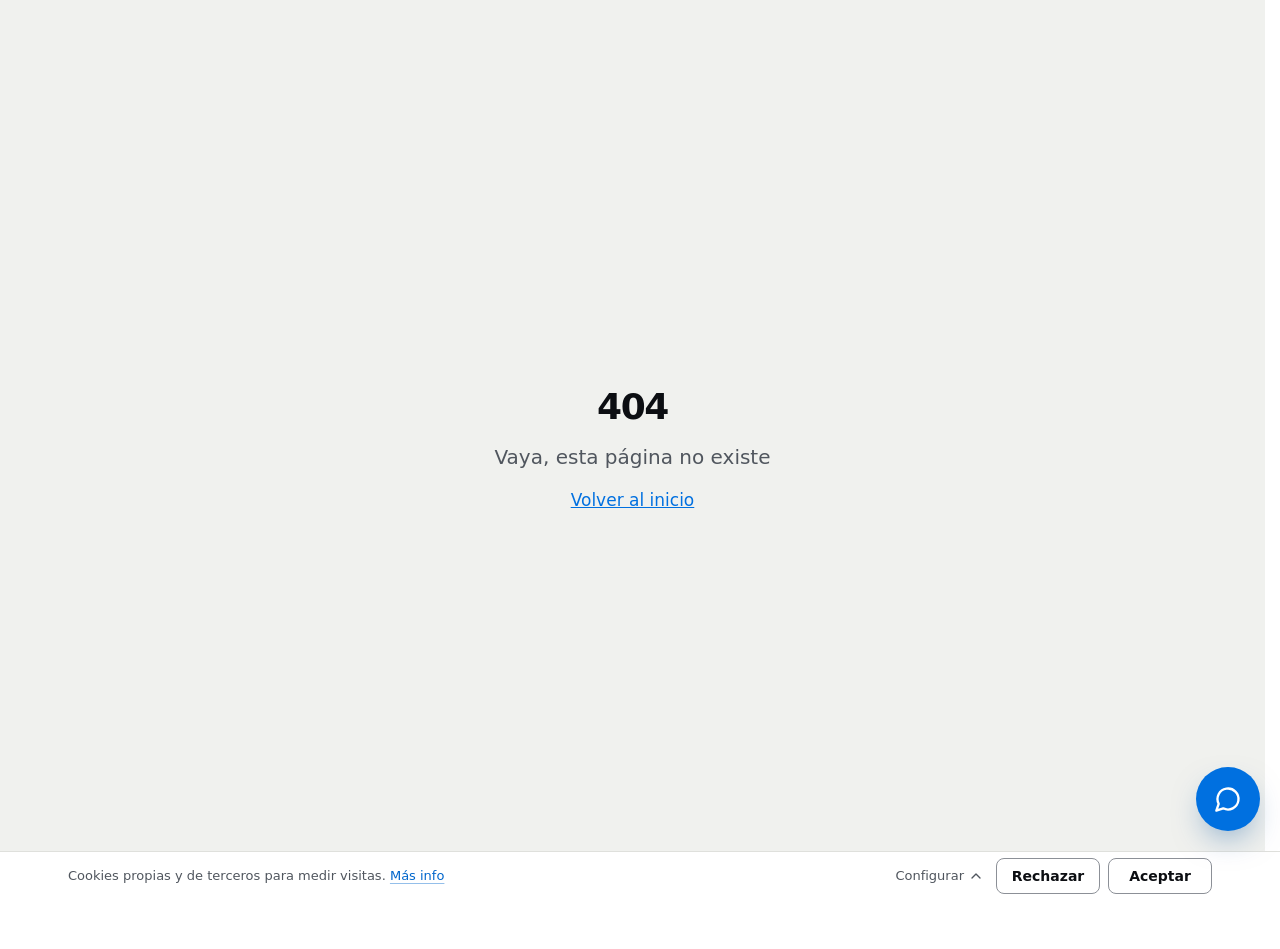
<file: politica-privacidad.html>
<!DOCTYPE html><html lang="es"><head><title data-rh="true">Política de Privacidad | Simplia Spain</title><meta data-rh="true" name="description" content="Política de privacidad de Simplia Spain: responsable del tratamiento, datos que recopilamos, finalidad y tus derechos."><meta data-rh="true" name="robots" content="index, follow, max-image-preview:large, max-snippet:-1, max-video-preview:-1"><meta data-rh="true" property="og:url" content="https://www.simpliaspain.com/politica-privacidad"><meta data-rh="true" property="og:title" content="Política de Privacidad | Simplia Spain"><meta data-rh="true" property="og:description" content="Política de privacidad de Simplia Spain: responsable del tratamiento, datos que recopilamos, finalidad y tus derechos."><meta data-rh="true" name="twitter:url" content="https://www.simpliaspain.com/politica-privacidad"><meta data-rh="true" name="twitter:title" content="Política de Privacidad | Simplia Spain"><meta data-rh="true" name="twitter:description" content="Política de privacidad de Simplia Spain: responsable del tratamiento, datos que recopilamos, finalidad y tus derechos."><link data-rh="true" rel="canonical" href="https://www.simpliaspain.com/politica-privacidad"><link data-rh="true" rel="alternate" hreflang="es" href="https://www.simpliaspain.com/politica-privacidad"><link data-rh="true" rel="alternate" hreflang="x-default" href="https://www.simpliaspain.com/politica-privacidad">
    <meta charset="UTF-8">
    <meta name="viewport" content="width=device-width, initial-scale=1.0, maximum-scale=5.0, interactive-widget=resizes-content">
    
    <!-- Site-wide meta. Title, description, robots, canonical, hreflang and the
         per-page Open Graph / Twitter fields are set per route by
         src/components/Seo.tsx and rendered into each prerendered page. -->
    <meta name="author" content="Simplia Spain">
    <meta name="keywords" content="agente de IA WhatsApp, WhatsApp coworking, centro de negocios, oficinas flexibles, reserva de visitas, despachos, agente de IA para coworking, España">
    <meta name="language" content="es">
    <meta name="geo.region" content="ES">
    <meta name="geo.placename" content="España">

    <!-- Open Graph / Facebook -->
    <meta property="og:type" content="website">
    <meta property="og:image" content="https://www.simpliaspain.com/og-image.png">
    <meta property="og:image:width" content="1200">
    <meta property="og:image:height" content="630">
    <meta property="og:image:alt" content="Simplia Spain - Agente de IA de WhatsApp para coworkings">
    <meta property="og:locale" content="es_ES">
    <meta property="og:site_name" content="Simplia Spain">

    <!-- Twitter -->
    <meta name="twitter:card" content="summary_large_image">
    <meta name="twitter:image" content="https://www.simpliaspain.com/og-image.png">
    <meta name="twitter:creator" content="@simpliaspain">

    <!-- Icons: white S on brand blue, generated in public/. The SVG is what
         modern browsers use; the ICO (16/32/48) is the fallback; iOS needs a
         real PNG for the home-screen icon. icon-192/512.png exist for a web
         manifest, which this site does not have yet. -->
    <link rel="icon" href="/favicon.ico" sizes="48x48">
    <link rel="icon" type="image/svg+xml" href="/favicon.svg">
    <link rel="icon" type="image/png" sizes="96x96" href="/favicon-96x96.png">
    <link rel="apple-touch-icon" sizes="180x180" href="/apple-touch-icon.png">
    
    <!-- Theme Color -->
    <meta name="theme-color" content="#0080FF" media="(prefers-color-scheme: light)">
    <meta name="theme-color" content="#090A0C" media="(prefers-color-scheme: dark)">
    <meta name="msapplication-TileColor" content="#0080FF">
    
    <!-- JSON-LD, site-wide (Organization only: Simplia has no premises open
         to the public, so no LocalBusiness). Service and FAQPage blocks are emitted per page
         by src/components/JsonLd.tsx next to the content they describe. -->
    <!-- JSON-LD Organization Schema -->
    <script type="application/ld+json">
    {
      "@context": "https://schema.org",
      "@type": "Organization",
      "@id": "https://www.simpliaspain.com/#organization",
      "name": "Simplia Spain",
      "alternateName": "SimpliaSpain",
      "description": "Agentes de IA de WhatsApp para coworkings, centros de negocio y oficinas flexibles en España: contestan 24/7, dan precios y despachos libres, recogen el contacto y reservan visitas en la agenda del centro.",
      "url": "https://www.simpliaspain.com",
      "logo": "https://www.simpliaspain.com/icon-512.png",
      "email": "info@simpliaspain.com",
      "telephone": "+34601755607",
      "areaServed": { "@type": "Country", "name": "España" },
      "knowsAbout": ["coworking", "centros de negocio", "oficinas flexibles", "WhatsApp", "reserva de visitas", "agentes de IA"],
      "contactPoint": [
        {
          "@type": "ContactPoint",
          "telephone": "+34-601-755-607",
          "contactType": "sales",
          "areaServed": "ES",
          "availableLanguage": ["Spanish", "English"]
        },
        {
          "@type": "ContactPoint",
          "telephone": "+34-608-445-993",
          "contactType": "customer service",
          "areaServed": "ES",
          "availableLanguage": ["Spanish"]
        }
      ],
      "sameAs": [
        "https://www.linkedin.com/company/simplia-spain/",
        "https://www.instagram.com/simpliaspain/",
        "https://www.tiktok.com/@simpliaspain",
        "https://www.youtube.com/@simplia-spain"
      ],
      "subjectOf": [
        {
          "@type": "VideoObject",
          "name": "Simplia, el dispositivo basado en la IA que te ayuda a gestionar la empresa",
          "description": "Entrevista a Simplia en Onda Cero Madrid Norte sobre sus agentes de inteligencia artificial para empresas.",
          "url": "https://www.youtube.com/watch?v=wOunqxmnvKY",
          "embedUrl": "https://www.youtube.com/embed/wOunqxmnvKY",
          "thumbnailUrl": "https://i.ytimg.com/vi/wOunqxmnvKY/hqdefault.jpg",
          "uploadDate": "2026-06-17T00:00:00+02:00",
          "publisher": { "@type": "Organization", "name": "Onda Cero Madrid Norte" }
        },
        {
          "@type": "NewsArticle",
          "headline": "Simplia, la startup española que impulsa agentes telefónicos con inteligencia artificial para empresas",
          "url": "https://www.madridnorte24horas.com/articulo/tendencias/simplia-startup-espanola-que-impulsa-agentes-telefonicos-inteligencia-artificial-empresas/20260621100037129472.html",
          "datePublished": "2026-06-21",
          "publisher": { "@type": "Organization", "name": "Madrid Norte 24 horas" }
        },
        {
          "@type": "PodcastEpisode",
          "name": "ES EMPRESAS CV - Roberto Zúñiga, cofundador de Simplia Spain",
          "url": "https://open.spotify.com/episode/18D90WvJn5pAct1zdtcEHf",
          "sameAs": "https://go.ivoox.com/rf/175866987",
          "publisher": { "@type": "Organization", "name": "esRadio" }
        }
      ]
    }
    </script>
    
    <!-- Cookieless analytics (Umami Cloud). data-domains restricts tracking to
         the production host, so staging (simpliaspain.github.io) and localhost
         send nothing. The tracker writes no cookies or storage; it only reads
         localStorage "umami.disabled" as an opt-out. Disclosed in the privacy
         policy under "Analítica web". -->
    <script defer="" src="https://cloud.umami.is/script.js" data-website-id="722465f2-89ac-4464-b8d0-afbeb7e7dce2" data-domains="www.simpliaspain.com"></script>
    <script type="module" crossorigin="" src="/assets/app-C_GbYO52.js"></script>
    <link rel="stylesheet" crossorigin="" href="/assets/app-Cz1xLcV2.css">
  </head>

  <body>
    <div id="root"><div role="region" aria-label="Notifications (F8)" tabindex="-1" style="pointer-events:none"><ol tabindex="-1" class="fixed top-0 z-[100] flex max-h-screen w-full flex-col-reverse p-4 sm:bottom-0 sm:right-0 sm:top-auto sm:flex-col md:max-w-[420px]"></ol></div><section aria-label="Notifications alt+T" tabindex="-1" aria-live="polite" aria-relevant="additions text" aria-atomic="false"></section><div class="min-h-screen bg-background overflow-x-hidden"><header class="sticky top-0 z-50 border-b border-border bg-background pt-[env(safe-area-inset-top)]"><div class="mx-auto flex min-h-[68px] w-full max-w-[1240px] items-center justify-between gap-4 px-5 py-[10px] sm:px-8 lg:px-12"><a aria-label="Simplia Spain, inicio" class="inline-flex min-h-[44px] w-fit items-center text-[clamp(19px,5vw,22px)] font-bold tracking-[-0.02em] text-foreground transition-opacity duration-150 ease-out hover:opacity-70 active:opacity-60 active:duration-[70ms] motion-reduce:transition-none" href="/">Simplia<span class="text-brand">Spain</span><span aria-hidden="true" class="mt-[9px] self-start text-[11px] font-semibold text-brand">®</span></a><button type="button" id="main-menu-trigger" aria-expanded="false" aria-controls="main-menu" aria-label="Abrir el menú" class="-mr-3 flex h-12 w-12 items-center justify-center rounded-md text-foreground transition-[background-color,transform] duration-150 ease-out hover:bg-secondary active:scale-90 active:duration-[70ms] motion-reduce:transition-[background-color] motion-reduce:active:scale-100"><span aria-hidden="true" class="relative block h-6 w-6"><span class="absolute left-0 h-0.5 w-6 rounded-sm bg-current transition-transform duration-200 ease-out motion-reduce:transition-none" style="top:11px;transform:translateY(-7px)"></span><span class="absolute left-0 top-[11px] h-0.5 w-6 rounded-sm bg-current transition-opacity duration-150 ease-out motion-reduce:transition-none" style="opacity:1"></span><span class="absolute left-0 h-0.5 w-6 rounded-sm bg-current transition-transform duration-200 ease-out motion-reduce:transition-none" style="top:11px;transform:translateY(7px)"></span></span></button></div></header><main class="pt-32 pb-20" lang="es"><div class="container max-w-4xl mx-auto px-4"><div style="opacity:1;transform:none"><h1 class="text-3xl md:text-4xl font-bold text-foreground mb-8">Política de <span class="text-brand">Privacidad</span></h1><div class="prose prose-neutral dark:prose-invert max-w-none space-y-6 text-muted-foreground"><p class="text-lg">Última actualización: <!-- -->24 de noviembre de 2026</p><section class="space-y-4"><h2 class="text-xl font-semibold text-foreground">1. Responsable del Tratamiento</h2><p><strong>Simplia Spain</strong> es el responsable del tratamiento de los datos personales que nos proporciones a través de esta web. Sus datos completos están en el <a href="/aviso-legal" class="sp-underline text-primary">aviso legal</a>.</p><ul class="list-disc pl-6 space-y-2"><li><strong>Email de contacto:</strong> info@simpliaspain.com</li><li><strong>Teléfono:</strong> +34 601 755 607 / +34 608 445 993</li></ul></section><section class="space-y-4"><h2 class="text-xl font-semibold text-foreground">2. Datos que Recopilamos</h2><p>Cuando interactúas con nosotros, podemos recopilar los siguientes datos personales:</p><ul class="list-disc pl-6 space-y-2"><li><strong>Datos de identificación:</strong> nombre, apellidos</li><li><strong>Datos de contacto:</strong> correo electrónico, número de teléfono</li><li><strong>Información adicional:</strong> cualquier información que nos proporciones voluntariamente en el formulario de contacto o en el chat</li><li><strong>Datos de navegación:</strong> dirección IP, tipo de navegador, páginas visitadas (de forma anónima)</li></ul></section><section class="space-y-4"><h2 class="text-xl font-semibold text-foreground">3. Finalidad del Tratamiento</h2><p>Utilizamos tus datos personales para:</p><ul class="list-disc pl-6 space-y-2"><li>Responder a tus consultas y solicitudes de información</li><li>Proporcionarte información sobre nuestros servicios de agentes de IA (de WhatsApp y telefónicos)</li><li>Gestionar la relación comercial</li><li>Enviarte comunicaciones comerciales si nos has dado tu consentimiento</li><li>Mejorar nuestros servicios y la experiencia de usuario</li></ul></section><section class="space-y-4"><h2 class="text-xl font-semibold text-foreground">4. Base Legal del Tratamiento</h2><p>El tratamiento de tus datos se basa en:</p><ul class="list-disc pl-6 space-y-2"><li><strong>Tu consentimiento:</strong> al rellenar el formulario de contacto<!-- --> o aceptar las cookies de analítica</li><li><strong>Interés legítimo:</strong> para gestionar las solicitudes comerciales</li><li><strong>Ejecución de contrato:</strong> cuando existe una relación contractual</li></ul></section><section class="space-y-4"><h2 class="text-xl font-semibold text-foreground">5. Conservación de Datos</h2><p>Conservaremos tus datos personales durante el tiempo necesario para cumplir con la finalidad para la que fueron recogidos y para determinar las posibles responsabilidades que pudieran derivarse de dicha finalidad.</p><p>Los datos de clientes potenciales se conservarán durante un máximo de 2 años desde la última interacción.</p></section><section class="space-y-4"><h2 class="text-xl font-semibold text-foreground">6. Destinatarios de los Datos</h2><p>Tus datos podrán ser comunicados a:</p><ul class="list-disc pl-6 space-y-2"><li>Proveedores de servicios tecnológicos (hosting, email, CRM, inteligencia artificial) necesarios para la prestación de nuestros servicios</li><li>Administraciones públicas cuando sea legalmente obligatorio</li></ul><p>Algunos proveedores pueden tratar datos fuera del Espacio Económico Europeo, con las garantías que exige el RGPD.</p><p>No vendemos ni compartimos tus datos con terceros para fines de marketing.</p></section><section class="space-y-4"><h2 class="text-xl font-semibold text-foreground">7. Tus Derechos</h2><p>Puedes ejercer los siguientes derechos:</p><ul class="list-disc pl-6 space-y-2"><li><strong>Acceso:</strong> conocer qué datos personales tenemos sobre ti</li><li><strong>Rectificación:</strong> corregir datos inexactos o incompletos</li><li><strong>Supresión:</strong> solicitar la eliminación de tus datos</li><li><strong>Oposición:</strong> oponerte al tratamiento de tus datos</li><li><strong>Limitación:</strong> solicitar la limitación del tratamiento</li><li><strong>Portabilidad:</strong> recibir tus datos en formato estructurado</li></ul><p>Para ejercer estos derechos, contacta con nosotros en <a href="mailto:info@simpliaspain.com" class="sp-underline text-primary">info@simpliaspain.com</a>. También puedes reclamar ante la <a href="https://www.aepd.es" target="_blank" rel="noopener" class="sp-underline text-primary">Agencia Española de Protección de Datos</a>.</p></section><section class="space-y-4"><h2 class="text-xl font-semibold text-foreground">8. Seguridad de los Datos</h2><p>Implementamos medidas técnicas y organizativas apropiadas para proteger tus datos personales contra el acceso no autorizado, la alteración, la divulgación o la destrucción.</p></section><section id="cookies" class="scroll-mt-28 space-y-4"><h2 class="text-xl font-semibold text-foreground">9. Cookies</h2><p>Qué se guarda en tu navegador, para qué y durante cuánto tiempo está en la<!-- --> <a href="/politica-cookies" class="sp-underline text-primary">política de cookies</a>. No usamos cookies de publicidad ni hacemos perfiles.</p></section><section id="analitica" class="scroll-mt-28 space-y-4"><h2 class="text-xl font-semibold text-foreground">10. Analítica web</h2><p>Utilizamos Umami Analytics para conocer de forma agregada cómo se usa este sitio: páginas visitadas, procedencia del tráfico, tipo de dispositivo y país aproximado.</p><p>Umami no instala cookies ni ningún identificador persistente en tu dispositivo, no recopila datos personales identificables y no rastrea tu actividad en otros sitios web. Por este motivo no solicitamos consentimiento para su uso, conforme al artículo 22.2 de la LSSI.</p><p>Los datos se almacenan en servidores situados en la Unión Europea y se conservan de forma agregada. La base jurídica de este tratamiento es nuestro interés legítimo en comprender y mejorar el funcionamiento del sitio (art. 6.1.f RGPD).</p><p>Si lo aceptas en el aviso de cookies, también usamos Google Analytics. Los detalles están en la<!-- --> <a href="/politica-cookies#analitica" class="sp-underline text-primary">política de cookies</a>.</p></section><section id="chat" class="scroll-mt-28 space-y-4"><h2 class="text-xl font-semibold text-foreground">11. El chat de la web</h2><p>El chat lo atiende un agente de inteligencia artificial. Lo que escribes se procesa en nuestro servidor, en la Unión Europea, y con OpenAI, que genera la respuesta y puede tratar el texto en Estados Unidos. El asistente recuerda la conversación durante siete días desde el último mensaje, y los registros técnicos del servidor la conservan hasta catorce.</p><p>Si dejas un correo o un teléfono, lo guardamos para contactar contigo, junto con lo que nos digas de ti y de tu empresa y un resumen de lo que buscas, con los plazos del apartado 5. No escribas en el chat datos delicados, como los de salud o los bancarios. La base jurídica es tu petición (art. 6.1.b RGPD) y nuestro interés legítimo en atenderte (art. 6.1.f RGPD).</p></section><section id="demos" class="scroll-mt-28 space-y-4"><h2 class="text-xl font-semibold text-foreground">12. Demos personalizadas</h2><p>A algunos centros de negocios y coworkings a los que escribimos les preparamos un ejemplo de cómo contestaría su asistente, con la información que publican en su propia web: sedes, servicios, precios y horarios.</p><ul class="list-disc pl-6 space-y-2"><li><strong>Qué datos usamos:</strong> solo datos de la empresa publicados en su web. No guardamos nombres, teléfonos ni correos de personas concretas que aparezcan en ella, ni copiamos el texto de la web en nuestra base de datos.</li><li><strong>Para qué:</strong> enseñar a esa empresa, en un enlace privado que solo recibe ella, cómo funcionaría el servicio en su caso.</li><li><strong>Base jurídica:</strong> nuestro interés legítimo en presentar nuestros servicios a empresas del sector (art. 6.1.f RGPD).</li><li><strong>Cuánto tiempo:</strong> si el enlace no se abre en 60 días, el ejemplo se borra. Si se abre, se conserva mientras dure la relación comercial.</li><li><strong>Cómo borrarlo:</strong> con el botón «Borrar mi demo» de la propia página, o escribiendo a info@simpliaspain.com. Al borrarla dejamos de enviar correos a esa dirección.</li></ul></section><section class="space-y-4"><h2 class="text-xl font-semibold text-foreground">13. Cambios en la Política</h2><p>Nos reservamos el derecho de modificar esta política de privacidad. Cualquier cambio será publicado en esta página con la fecha de actualización correspondiente.</p></section><section class="space-y-4"><h2 class="text-xl font-semibold text-foreground">14. Contacto</h2><p>Si tienes alguna pregunta sobre esta política de privacidad o sobre el tratamiento de tus datos, puedes contactarnos en:</p><ul class="list-disc pl-6 space-y-2"><li><strong>Email:</strong> <a href="mailto:info@simpliaspain.com" class="sp-underline text-primary">info@simpliaspain.com</a></li><li><strong>Teléfono:</strong> +34 601 755 607 / +34 608 445 993</li></ul></section></div></div></div></main><footer class="border-t border-border bg-background text-muted-foreground"><div class="mx-auto grid w-full max-w-[1240px] grid-cols-[repeat(auto-fit,minmax(min(100%,200px),1fr))] gap-x-8 gap-y-6 px-5 pb-6 pt-10 text-[15px] sm:px-8 lg:px-12"><div class="grid content-start gap-2"><a aria-label="Simplia Spain, inicio" class="inline-flex min-h-[44px] w-fit items-center text-xl font-bold tracking-[-0.02em] text-foreground transition-opacity duration-150 ease-out hover:opacity-70 active:opacity-60 active:duration-[70ms] motion-reduce:transition-none" href="/">Simplia<span class="text-brand">Spain</span><span aria-hidden="true" class="mt-[7px] self-start text-[11px] font-semibold text-brand">®</span></a><span>Datos y conversaciones alojados en la Unión Europea.</span></div><nav aria-label="Producto" class="grid content-start"><a class="sp-link inline-flex min-h-[44px] w-fit items-center justify-self-start text-foreground hover:text-link" href="/como-trabajamos">Cómo trabajamos</a><a class="sp-link inline-flex min-h-[44px] w-fit items-center justify-self-start text-foreground hover:text-link" data-umami-event="demo" data-umami-event-lugar="pie" href="/demo">Pruébalo con tu web</a><a href="/#caso" class="sp-link inline-flex min-h-[44px] w-fit items-center justify-self-start text-foreground hover:text-link">Caso real</a></nav><div class="grid content-start"><a class="sp-link inline-flex min-h-[44px] w-fit items-center justify-self-start text-foreground hover:text-link" href="/contacto">Contacto</a><a href="mailto:info@simpliaspain.com" class="sp-link inline-flex min-h-[44px] w-fit items-center justify-self-start text-foreground hover:text-link">info@simpliaspain.com</a><a href="tel:+34601755607" class="sp-link inline-flex min-h-[44px] w-fit items-center justify-self-start text-foreground hover:text-link">+34 601 755 607</a><a href="tel:+34608445993" class="sp-link inline-flex min-h-[44px] w-fit items-center justify-self-start text-foreground hover:text-link text-[13px] text-muted-foreground">Alternativo<!-- -->: <!-- -->+34 608 445 993</a></div><div class="grid content-start"><a href="https://panel.simpliaspain.com/?ref=footer" target="_blank" rel="noopener" aria-label="Acceso clientes (abre en una nueva pestaña)" class="sp-link inline-flex min-h-[44px] w-fit items-center justify-self-start text-foreground hover:text-link">Acceso clientes</a><a class="sp-link inline-flex min-h-[44px] w-fit items-center justify-self-start text-foreground hover:text-link" href="/aviso-legal">Aviso legal</a><a class="sp-link inline-flex min-h-[44px] w-fit items-center justify-self-start text-foreground hover:text-link" href="/politica-privacidad">Política de privacidad</a><a class="sp-link inline-flex min-h-[44px] w-fit items-center justify-self-start text-foreground hover:text-link" href="/politica-cookies">Política de cookies</a><button type="button" class="sp-link inline-flex min-h-[44px] w-fit items-center justify-self-start text-foreground hover:text-link text-left">Cookies</button></div></div><p class="mx-auto w-full max-w-[1240px] px-5 pb-8 text-sm sm:px-8 lg:px-12">© <!-- -->2026<!-- --> Simplia Spain</p></footer></div><div aria-live="polite" class="sr-only"></div><button class="fixed bottom-[calc(1.25rem+var(--aviso-alto,0px))] right-5 z-50 flex h-16 w-16 items-center justify-center rounded-full bg-primary text-primary-foreground shadow-[0_14px_32px_-10px_hsl(210_100%_30%_/_0.5)] transition-[background-color,box-shadow] duration-200 ease-out hover:bg-[hsl(210_100%_38%)] hover:shadow-[0_18px_38px_-10px_hsl(210_100%_30%_/_0.6)]" aria-label="Abrir chat" tabindex="0" style="opacity:0;transform:scale(0)"><svg xmlns="http://www.w3.org/2000/svg" width="24" height="24" viewBox="0 0 24 24" fill="none" stroke="currentColor" stroke-width="2" stroke-linecap="round" stroke-linejoin="round" class="lucide lucide-message-circle w-7 h-7"><path d="M7.9 20A9 9 0 1 0 4 16.1L2 22Z"></path></svg></button><script>window.__staticRouterHydrationData = JSON.parse("{\"loaderData\":{\"0\":null,\"0-8\":null},\"actionData\":null,\"errors\":null}");</script></div>
<script>window.__VITE_REACT_SSG_HASH__ = 'wls7bjmytn'</script>
  

</body></html>
</file>
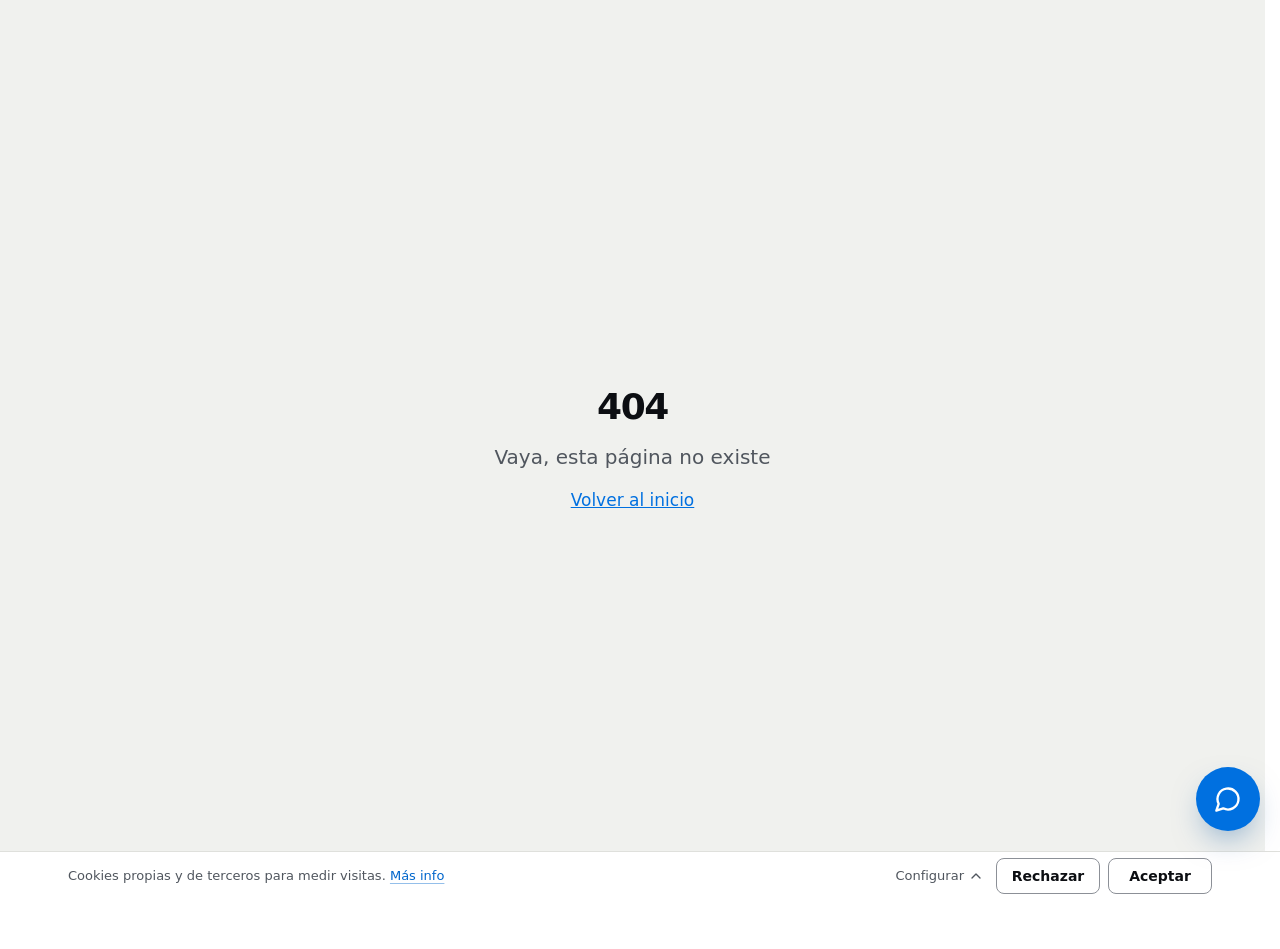
<file: webs.html>
<!DOCTYPE html><html lang="es"><head><title data-rh="true">Webs para coworkings y centros de negocio | Simplia Spain</title><meta data-rh="true" name="description" content="Hacemos la web de tu coworking sobre la misma hoja que lee tu agente de IA de WhatsApp: los despachos libres, con fotos y precio, y un botón de WhatsApp en cada uno."><meta data-rh="true" name="robots" content="index, follow, max-image-preview:large, max-snippet:-1, max-video-preview:-1"><meta data-rh="true" property="og:url" content="https://www.simpliaspain.com/webs"><meta data-rh="true" property="og:title" content="Webs para coworkings y centros de negocio | Simplia Spain"><meta data-rh="true" property="og:description" content="Hacemos la web de tu coworking sobre la misma hoja que lee tu agente de IA de WhatsApp: los despachos libres, con fotos y precio, y un botón de WhatsApp en cada uno."><meta data-rh="true" name="twitter:url" content="https://www.simpliaspain.com/webs"><meta data-rh="true" name="twitter:title" content="Webs para coworkings y centros de negocio | Simplia Spain"><meta data-rh="true" name="twitter:description" content="Hacemos la web de tu coworking sobre la misma hoja que lee tu agente de IA de WhatsApp: los despachos libres, con fotos y precio, y un botón de WhatsApp en cada uno."><link data-rh="true" rel="canonical" href="https://www.simpliaspain.com/webs"><link data-rh="true" rel="alternate" hreflang="es" href="https://www.simpliaspain.com/webs"><link data-rh="true" rel="alternate" hreflang="x-default" href="https://www.simpliaspain.com/webs"><script data-rh="true" type="application/ld+json">{"@context":"https://schema.org","@type":"Service","name":"Web para tu centro","serviceType":"Diseño web para coworkings y centros de negocio","description":"Hacemos la web de tu coworking sobre la misma hoja que lee tu agente de IA de WhatsApp: los despachos libres, con fotos y precio, y un botón de WhatsApp en cada uno.","url":"https://www.simpliaspain.com/webs","provider":{"@id":"https://www.simpliaspain.com/#organization"},"areaServed":{"@type":"Country","name":"España"}}</script><script data-rh="true" type="application/ld+json">{"@context":"https://schema.org","@type":"FAQPage","mainEntity":[{"@type":"Question","name":"¿Necesito tener el agente?","acceptedAnswer":{"@type":"Answer","text":"Está pensada para los centros que ya lo tienen: comparte con él la hoja, las fotos y las fichas, y eso es lo que la hace distinta. Si aún no lo tienes, lo vemos en la llamada."}},{"@type":"Question","name":"¿Cuánto cuesta?","acceptedAnswer":{"@type":"Answer","text":"Con la misma regla que el agente: la décima parte del valor que te genera la web. Si no te aporta valor, no hay nada que cobrar; cuanto más te aporte, más nos pagas y más te queda."}},{"@type":"Question","name":"¿Cuánto se tarda?","acceptedAnswer":{"@type":"Answer","text":"Desde 7 días hábiles, según el número de sedes: los mismos plazos que el agente."}},{"@type":"Question","name":"¿Tengo que publicar mis precios?","acceptedAnswer":{"@type":"Answer","text":"No. Puedes enseñarlos todos, solo un «desde» por sede o ninguno. Sin precio, el botón de cada despacho lo pregunta por WhatsApp y lo da el agente."}},{"@type":"Question","name":"¿Qué pasa con mi web y mi dominio actuales?","acceptedAnswer":{"@type":"Answer","text":"La nueva se publica en tu dominio. Las direcciones de la antigua que Google ya conoce llevan a las nuevas, para no perder lo que ya posicionas."}},{"@type":"Question","name":"¿Puedo cambiar cosas yo?","acceptedAnswer":{"@type":"Answer","text":"Lo que cambia cada semana, sí, y sin entrar en la web: los despachos y los precios, en tu hoja; las fotos, en tu carpeta. Los textos nos los pides y los cambiamos nosotros."}}]}</script>
    <meta charset="UTF-8">
    <meta name="viewport" content="width=device-width, initial-scale=1.0, maximum-scale=5.0, interactive-widget=resizes-content">
    
    <!-- Site-wide meta. Title, description, robots, canonical, hreflang and the
         per-page Open Graph / Twitter fields are set per route by
         src/components/Seo.tsx and rendered into each prerendered page. -->
    <meta name="author" content="Simplia Spain">
    <meta name="keywords" content="agente de IA WhatsApp, WhatsApp coworking, centro de negocios, oficinas flexibles, reserva de visitas, despachos, agente de IA para coworking, España">
    <meta name="language" content="es">
    <meta name="geo.region" content="ES">
    <meta name="geo.placename" content="España">

    <!-- Open Graph / Facebook -->
    <meta property="og:type" content="website">
    <meta property="og:image" content="https://www.simpliaspain.com/og-image.png">
    <meta property="og:image:width" content="1200">
    <meta property="og:image:height" content="630">
    <meta property="og:image:alt" content="Simplia Spain - Agente de IA de WhatsApp para coworkings">
    <meta property="og:locale" content="es_ES">
    <meta property="og:site_name" content="Simplia Spain">

    <!-- Twitter -->
    <meta name="twitter:card" content="summary_large_image">
    <meta name="twitter:image" content="https://www.simpliaspain.com/og-image.png">
    <meta name="twitter:creator" content="@simpliaspain">

    <!-- Icons: white S on brand blue, generated in public/. The SVG is what
         modern browsers use; the ICO (16/32/48) is the fallback; iOS needs a
         real PNG for the home-screen icon. icon-192/512.png exist for a web
         manifest, which this site does not have yet. -->
    <link rel="icon" href="/favicon.ico" sizes="48x48">
    <link rel="icon" type="image/svg+xml" href="/favicon.svg">
    <link rel="icon" type="image/png" sizes="96x96" href="/favicon-96x96.png">
    <link rel="apple-touch-icon" sizes="180x180" href="/apple-touch-icon.png">
    
    <!-- Theme Color -->
    <meta name="theme-color" content="#0080FF" media="(prefers-color-scheme: light)">
    <meta name="theme-color" content="#090A0C" media="(prefers-color-scheme: dark)">
    <meta name="msapplication-TileColor" content="#0080FF">
    
    <!-- JSON-LD, site-wide (Organization only: Simplia has no premises open
         to the public, so no LocalBusiness). Service and FAQPage blocks are emitted per page
         by src/components/JsonLd.tsx next to the content they describe. -->
    <!-- JSON-LD Organization Schema -->
    <script type="application/ld+json">
    {
      "@context": "https://schema.org",
      "@type": "Organization",
      "@id": "https://www.simpliaspain.com/#organization",
      "name": "Simplia Spain",
      "alternateName": "SimpliaSpain",
      "description": "Agentes de IA de WhatsApp para coworkings, centros de negocio y oficinas flexibles en España: contestan 24/7, dan precios y despachos libres, recogen el contacto y reservan visitas en la agenda del centro.",
      "url": "https://www.simpliaspain.com",
      "logo": "https://www.simpliaspain.com/icon-512.png",
      "email": "info@simpliaspain.com",
      "telephone": "+34601755607",
      "areaServed": { "@type": "Country", "name": "España" },
      "knowsAbout": ["coworking", "centros de negocio", "oficinas flexibles", "WhatsApp", "reserva de visitas", "agentes de IA"],
      "contactPoint": [
        {
          "@type": "ContactPoint",
          "telephone": "+34-601-755-607",
          "contactType": "sales",
          "areaServed": "ES",
          "availableLanguage": ["Spanish", "English"]
        },
        {
          "@type": "ContactPoint",
          "telephone": "+34-608-445-993",
          "contactType": "customer service",
          "areaServed": "ES",
          "availableLanguage": ["Spanish"]
        }
      ],
      "sameAs": [
        "https://www.linkedin.com/company/simplia-spain/",
        "https://www.instagram.com/simpliaspain/",
        "https://www.tiktok.com/@simpliaspain",
        "https://www.youtube.com/@simplia-spain"
      ],
      "subjectOf": [
        {
          "@type": "VideoObject",
          "name": "Simplia, el dispositivo basado en la IA que te ayuda a gestionar la empresa",
          "description": "Entrevista a Simplia en Onda Cero Madrid Norte sobre sus agentes de inteligencia artificial para empresas.",
          "url": "https://www.youtube.com/watch?v=wOunqxmnvKY",
          "embedUrl": "https://www.youtube.com/embed/wOunqxmnvKY",
          "thumbnailUrl": "https://i.ytimg.com/vi/wOunqxmnvKY/hqdefault.jpg",
          "uploadDate": "2026-06-17T00:00:00+02:00",
          "publisher": { "@type": "Organization", "name": "Onda Cero Madrid Norte" }
        },
        {
          "@type": "NewsArticle",
          "headline": "Simplia, la startup española que impulsa agentes telefónicos con inteligencia artificial para empresas",
          "url": "https://www.madridnorte24horas.com/articulo/tendencias/simplia-startup-espanola-que-impulsa-agentes-telefonicos-inteligencia-artificial-empresas/20260621100037129472.html",
          "datePublished": "2026-06-21",
          "publisher": { "@type": "Organization", "name": "Madrid Norte 24 horas" }
        },
        {
          "@type": "PodcastEpisode",
          "name": "ES EMPRESAS CV - Roberto Zúñiga, cofundador de Simplia Spain",
          "url": "https://open.spotify.com/episode/18D90WvJn5pAct1zdtcEHf",
          "sameAs": "https://go.ivoox.com/rf/175866987",
          "publisher": { "@type": "Organization", "name": "esRadio" }
        }
      ]
    }
    </script>
    
    <!-- Cookieless analytics (Umami Cloud). data-domains restricts tracking to
         the production host, so staging (simpliaspain.github.io) and localhost
         send nothing. The tracker writes no cookies or storage; it only reads
         localStorage "umami.disabled" as an opt-out. Disclosed in the privacy
         policy under "Analítica web". -->
    <script defer="" src="https://cloud.umami.is/script.js" data-website-id="722465f2-89ac-4464-b8d0-afbeb7e7dce2" data-domains="www.simpliaspain.com"></script>
    <script type="module" crossorigin="" src="/assets/app-C_GbYO52.js"></script>
    <link rel="stylesheet" crossorigin="" href="/assets/app-Cz1xLcV2.css">
  </head>

  <body>
    <div id="root"><div role="region" aria-label="Notifications (F8)" tabindex="-1" style="pointer-events:none"><ol tabindex="-1" class="fixed top-0 z-[100] flex max-h-screen w-full flex-col-reverse p-4 sm:bottom-0 sm:right-0 sm:top-auto sm:flex-col md:max-w-[420px]"></ol></div><section aria-label="Notifications alt+T" tabindex="-1" aria-live="polite" aria-relevant="additions text" aria-atomic="false"></section><div class="min-h-screen bg-background"><header class="sticky top-0 z-50 border-b border-border bg-background pt-[env(safe-area-inset-top)]"><div class="mx-auto flex min-h-[68px] w-full max-w-[1240px] items-center justify-between gap-4 px-5 py-[10px] sm:px-8 lg:px-12"><a aria-label="Simplia Spain, inicio" class="inline-flex min-h-[44px] w-fit items-center text-[clamp(19px,5vw,22px)] font-bold tracking-[-0.02em] text-foreground transition-opacity duration-150 ease-out hover:opacity-70 active:opacity-60 active:duration-[70ms] motion-reduce:transition-none" href="/">Simplia<span class="text-brand">Spain</span><span aria-hidden="true" class="mt-[9px] self-start text-[11px] font-semibold text-brand">®</span></a><button type="button" id="main-menu-trigger" aria-expanded="false" aria-controls="main-menu" aria-label="Abrir el menú" class="-mr-3 flex h-12 w-12 items-center justify-center rounded-md text-foreground transition-[background-color,transform] duration-150 ease-out hover:bg-secondary active:scale-90 active:duration-[70ms] motion-reduce:transition-[background-color] motion-reduce:active:scale-100"><span aria-hidden="true" class="relative block h-6 w-6"><span class="absolute left-0 h-0.5 w-6 rounded-sm bg-current transition-transform duration-200 ease-out motion-reduce:transition-none" style="top:11px;transform:translateY(-7px)"></span><span class="absolute left-0 top-[11px] h-0.5 w-6 rounded-sm bg-current transition-opacity duration-150 ease-out motion-reduce:transition-none" style="opacity:1"></span><span class="absolute left-0 h-0.5 w-6 rounded-sm bg-current transition-transform duration-200 ease-out motion-reduce:transition-none" style="top:11px;transform:translateY(7px)"></span></span></button></div></header><main><section aria-labelledby="h-webs" class="pb-[clamp(56px,8vw,120px)] pt-[clamp(40px,7vw,112px)]"><div class="wrap grid gap-x-[clamp(36px,5vw,80px)] gap-y-[clamp(26px,4vw,40px)] lg:grid-cols-[1.25fr_minmax(0,1fr)] lg:[grid-template-rows:auto_auto] lg:items-center"><div class="grid min-w-0 gap-[clamp(18px,2vw,26px)] lg:col-start-1 lg:row-start-1 lg:self-end"><h1 id="h-webs" class="m-0 text-[clamp(32px,4.2vw,56px)] font-bold leading-[1.05] text-foreground"><span class="text-brand tabular-nums">20:41</span>. <!-- -->Antes de escribirte, Marta ha mirado tu web.</h1><p class="m-0 text-pretty text-[clamp(17px,1.4vw,19px)] leading-[1.5] text-muted-foreground max-w-[600px]">Si ahí ve lo que tienes libre, con fotos y precio, te escribe para ir a verlo. Hacemos la web de tu centro sobre la misma hoja que lee tu agente de IA: lo que está libre en tu hoja es lo que se ve en tu web.</p></div><div class="mx-auto w-full min-w-0 max-w-[400px] lg:col-start-2 lg:row-span-2 lg:row-start-1 lg:self-center"><figure class="m-0"><div class="bloom"><div role="img" aria-label="Ejemplo: la ficha de un despacho en la web de un centro, vista en el móvil a las 20:41. Libre desde el lunes, 32 m², 8 puestos, 1.450 € al mes más IVA, con un botón para reservar la visita por WhatsApp." class="flex flex-col overflow-hidden rounded-[18px] border border-border bg-card"><div aria-hidden="true" class="flex items-center justify-between px-5 pb-1.5 pt-3 text-[13px] font-semibold text-foreground"><span class="tabular-nums">20:41</span><span class="relative block h-[11px] w-[22px] rounded-[3px] border-[1.5px] border-current after:absolute after:-right-[4px] after:top-[2.5px] after:h-[3px] after:w-[2px] after:rounded-r-sm after:bg-current"><span class="absolute inset-[1.5px] right-[7px] rounded-[1px] bg-current"></span></span></div><div aria-hidden="true" class="flex items-center justify-between border-b border-border px-5 py-3"><span class="text-[15px] font-bold tracking-[-0.02em] text-foreground">Casa Abeto<span class="font-medium text-muted-foreground"> · <!-- -->Coworking</span></span><span class="grid w-[18px] gap-[4px]"><span class="h-[2px] rounded-sm bg-foreground"></span><span class="h-[2px] rounded-sm bg-foreground"></span></span></div><div aria-hidden="true" class="relative aspect-[4/3] bg-secondary"><img src="/assets/despacho-8-DlMtWi0s.webp" srcset="/assets/despacho-8-DlMtWi0s.webp 1x, /assets/despacho-8@2x-1uw83Ffy.webp 2x" sizes="(min-width: 1024px) 400px, 90vw" alt="" width="1200" height="900" loading="eager" decoding="async" class="block h-full w-full object-cover absolute inset-0 object-[50%_62%]"><span class="absolute left-3 top-3 inline-flex items-center gap-1.5 rounded-full bg-white/95 px-2.5 py-1 text-[13px] font-semibold text-foreground"><span class="h-2 w-2 rounded-full bg-[hsl(148_70%_36%)]"></span>Libre desde el lunes</span></div><div aria-hidden="true" class="grid gap-3 px-5 pb-5 pt-4"><div class="grid gap-1"><span class="text-[20px] font-semibold leading-[1.2] tracking-[-0.015em] text-foreground">Despacho para 8 personas</span><span class="text-[15px] text-muted-foreground">32 m² · 8 puestos · Exterior</span></div><span class="flex items-baseline gap-1"><span class="text-[26px] font-bold leading-none tracking-[-0.03em] text-foreground tabular-nums">1.450 €</span><span class="text-[15px] text-muted-foreground">/mes + IVA</span></span><span class="flex min-h-[48px] items-center justify-center rounded-md bg-[hsl(148_83%_26%)] px-4 text-center text-[16px] font-semibold text-white">Reservar visita por WhatsApp</span><span class="text-center text-[13px] text-muted-foreground">Te contestamos al momento, también de noche.</span></div></div></div></figure></div><div class="flex flex-wrap gap-3 lg:col-start-1 lg:row-start-2 lg:mt-[clamp(6px,1vw,14px)] lg:self-start"><a data-umami-event="web" data-umami-event-lugar="webs" class="inline-flex min-h-[56px] items-center justify-center gap-3 rounded-md px-[26px] text-[18px] font-semibold no-underline transition-[background-color,border-color,color,box-shadow,transform] duration-200 ease-out hover:-translate-y-px active:translate-y-0 active:scale-[0.97] active:duration-[90ms] motion-reduce:transition-[background-color,border-color,color] motion-reduce:hover:translate-y-0 motion-reduce:active:scale-100 hover:shadow-[0_8px_20px_-8px_hsl(210_100%_32%/0.55)] active:shadow-none bg-primary text-primary-foreground hover:bg-[hsl(210_100%_38%)]" href="/contacto?interes=web">Quiero una web así</a><a href="https://reservas.simpliaspain.com/simpliaspain/llamadaestrategia" target="_blank" rel="noopener noreferrer" data-umami-event="llamada" data-umami-event-lugar="webs" class="inline-flex min-h-[56px] items-center justify-center gap-3 rounded-md px-[26px] text-[18px] font-semibold no-underline transition-[background-color,border-color,color,box-shadow,transform] duration-200 ease-out hover:-translate-y-px active:translate-y-0 active:scale-[0.97] active:duration-[90ms] motion-reduce:transition-[background-color,border-color,color] motion-reduce:hover:translate-y-0 motion-reduce:active:scale-100 hover:shadow-[0_8px_20px_-8px_hsl(210_100%_32%/0.55)] active:shadow-none border border-[hsl(216_5%_57%)] bg-transparent text-foreground hover:border-primary hover:bg-primary hover:text-primary-foreground">Hablar 15 minutos<span class="sr-only"> <!-- -->(abre en una nueva pestaña)</span></a></div></div></section><section aria-labelledby="h-webs-contrast" class="border-t border-border py-[clamp(56px,8vw,120px)]"><div class="wrap"><h2 id="h-webs-contrast" class="m-0 text-[clamp(28px,3.1vw,42px)] font-bold leading-[1.1] text-foreground mb-[clamp(28px,4vw,56px)] max-w-[820px]">Lo que suele encontrar. Y lo que encontrará en la tuya.</h2><div aria-hidden="true" class="hidden gap-x-[clamp(24px,5vw,72px)] border-b border-border pb-2.5 text-sm font-semibold text-muted-foreground md:grid md:grid-cols-[minmax(0,0.8fr)_minmax(0,1.2fr)]"><span>En muchas webs</span><span>En la tuya</span></div><ul class="m-0 list-none border-t border-border p-0 md:border-t-0"><li class="grid gap-x-[clamp(24px,5vw,72px)] gap-y-1.5 border-b border-border py-[clamp(18px,2vw,26px)] md:items-baseline md:grid-cols-[minmax(0,0.8fr)_minmax(0,1.2fr)]" style="opacity:1;transform:none;transition:opacity 560ms cubic-bezier(0.22, 0.61, 0.36, 1) 0ms, transform 560ms cubic-bezier(0.22, 0.61, 0.36, 1) 0ms"><span class="text-muted-foreground md:text-[clamp(17px,1.4vw,19px)]"><span class="sr-only">En muchas webs<!-- -->: </span>«Consúltanos el precio».</span><span class="text-pretty text-[clamp(18px,1.6vw,21px)] font-semibold leading-[1.35] text-foreground"><span class="sr-only">En la tuya<!-- -->: </span>El precio de cada despacho, el mismo que da tu agente. O, si prefieres no publicarlo, un botón para preguntarlo por WhatsApp.</span></li><li class="grid gap-x-[clamp(24px,5vw,72px)] gap-y-1.5 border-b border-border py-[clamp(18px,2vw,26px)] md:items-baseline md:grid-cols-[minmax(0,0.8fr)_minmax(0,1.2fr)]" style="opacity:1;transform:none;transition:opacity 560ms cubic-bezier(0.22, 0.61, 0.36, 1) 70ms, transform 560ms cubic-bezier(0.22, 0.61, 0.36, 1) 70ms"><span class="text-muted-foreground md:text-[clamp(17px,1.4vw,19px)]"><span class="sr-only">En muchas webs<!-- -->: </span>Un despacho que se alquiló hace meses.</span><span class="text-pretty text-[clamp(18px,1.6vw,21px)] font-semibold leading-[1.35] text-foreground"><span class="sr-only">En la tuya<!-- -->: </span>Solo lo que está libre, leído de tu hoja cada pocos minutos.</span></li><li class="grid gap-x-[clamp(24px,5vw,72px)] gap-y-1.5 border-b border-border py-[clamp(18px,2vw,26px)] md:items-baseline md:grid-cols-[minmax(0,0.8fr)_minmax(0,1.2fr)]" style="opacity:1;transform:none;transition:opacity 560ms cubic-bezier(0.22, 0.61, 0.36, 1) 140ms, transform 560ms cubic-bezier(0.22, 0.61, 0.36, 1) 140ms"><span class="text-muted-foreground md:text-[clamp(17px,1.4vw,19px)]"><span class="sr-only">En muchas webs<!-- -->: </span>Las fotos de cuando abrió el centro.</span><span class="text-pretty text-[clamp(18px,1.6vw,21px)] font-semibold leading-[1.35] text-foreground"><span class="sr-only">En la tuya<!-- -->: </span>Las fotos de tu carpeta, las mismas que manda el agente.</span></li><li class="grid gap-x-[clamp(24px,5vw,72px)] gap-y-1.5 border-b border-border py-[clamp(18px,2vw,26px)] md:items-baseline md:grid-cols-[minmax(0,0.8fr)_minmax(0,1.2fr)]" style="opacity:1;transform:none;transition:opacity 560ms cubic-bezier(0.22, 0.61, 0.36, 1) 210ms, transform 560ms cubic-bezier(0.22, 0.61, 0.36, 1) 210ms"><span class="text-muted-foreground md:text-[clamp(17px,1.4vw,19px)]"><span class="sr-only">En muchas webs<!-- -->: </span>Un formulario que se contesta al día siguiente.</span><span class="text-pretty text-[clamp(18px,1.6vw,21px)] font-semibold leading-[1.35] text-foreground"><span class="sr-only">En la tuya<!-- -->: </span>Un botón de WhatsApp en cada despacho, y tu agente contesta al momento.</span></li></ul></div></section><section id="hoja" aria-labelledby="h-webs-demo" class="scroll-mt-[68px] border-t border-border py-[clamp(56px,8vw,120px)]"><div class="wrap grid gap-[clamp(32px,4.5vw,64px)]"><div class="grid gap-[clamp(14px,1.6vw,20px)]"><h2 id="h-webs-demo" class="m-0 text-[clamp(28px,3.1vw,42px)] font-bold leading-[1.1] text-foreground max-w-[760px]">Una sola hoja. La leen tu agente y tu web.</h2><p class="m-0 text-pretty text-[clamp(17px,1.4vw,19px)] leading-[1.5] text-muted-foreground max-w-[640px]">Tus despachos, tus precios y lo que está libre ya viven en una hoja: es la que lee tu agente. Tu web lee la misma. Alquilas un despacho, lo cambias en la hoja, y en unos minutos deja de salir en la web y en las respuestas del agente.</p></div><div class="grid gap-x-[clamp(28px,4vw,64px)] gap-y-10 lg:grid-cols-[minmax(0,1.08fr)_minmax(0,0.92fr)]"><div class="grid min-w-0 content-start gap-3"><div class="flex flex-wrap items-baseline justify-between gap-x-4 gap-y-1"><p class="text-sm font-semibold text-foreground m-0">Tu hoja</p><p class="m-0 text-[15px] text-muted-foreground">Pruébalo: cambia el estado de un despacho.</p></div><div class="overflow-hidden rounded-[10px] border border-border bg-card"><table class="w-full border-collapse text-[15px] sm:text-base"><caption class="sr-only">Despachos, precios y estado de cada uno</caption><thead class="bg-secondary"><tr><th aria-hidden="true" class="border-b border-border py-2.5 text-[13px] font-semibold text-muted-foreground sm:px-3 hidden w-10 border-r px-0 text-center sm:table-cell"></th><th scope="col" class="border-b border-border px-2.5 py-2.5 text-left text-[13px] font-semibold text-muted-foreground sm:px-3">Nº</th><th scope="col" class="border-b border-border px-2.5 py-2.5 text-left text-[13px] font-semibold text-muted-foreground sm:px-3">Personas</th><th scope="col" class="border-b border-border px-2.5 py-2.5 text-left text-[13px] font-semibold text-muted-foreground sm:px-3 hidden sm:table-cell">m²</th><th scope="col" class="border-b border-border px-2.5 py-2.5 text-[13px] font-semibold text-muted-foreground sm:px-3 text-right">Precio</th><th scope="col" class="border-b border-border px-2.5 py-2.5 text-left text-[13px] font-semibold text-muted-foreground sm:px-3 w-[38%] sm:w-[34%]">Estado</th></tr></thead><tbody><tr><td aria-hidden="true" class="border-b border-border px-2.5 py-0 tabular-nums sm:px-3 hidden border-r bg-secondary text-center text-[13px] text-muted-foreground sm:table-cell">1</td><th scope="row" class="border-b border-border px-2.5 py-0 tabular-nums text-foreground sm:px-3 text-left font-semibold">1</th><td class="border-b border-border px-2.5 py-0 tabular-nums text-foreground sm:px-3">2</td><td class="border-b border-border px-2.5 py-0 tabular-nums text-foreground sm:px-3 hidden sm:table-cell">12</td><td class="border-b border-border px-2.5 py-0 tabular-nums text-foreground sm:px-3 whitespace-nowrap text-right">590 €</td><td class="border-b border-border tabular-nums text-foreground sm:px-3 p-0"><button type="button" aria-label="Despacho 1: libre. Cambiar a ocupado." class="flex min-h-[52px] w-full items-center gap-2 px-2.5 text-left sm:px-3 font-semibold outline-offset-[-3px] transition-[background-color,color] duration-150 ease-out hover:bg-accent active:opacity-70 active:duration-[70ms] motion-reduce:transition-none text-foreground"><span aria-hidden="true" class="h-2.5 w-2.5 flex-none rounded-full border-2 transition-colors duration-200 motion-reduce:transition-none border-[hsl(148_70%_36%)] bg-[hsl(148_70%_36%)]"></span><span>Libre</span><span aria-hidden="true" class="relative ml-auto hidden h-[18px] w-[30px] flex-none rounded-full transition-colors duration-200 motion-reduce:transition-none sm:block bg-[hsl(148_70%_36%)]"><span class="absolute top-[2px] h-[14px] w-[14px] rounded-full bg-white transition-transform duration-200 motion-reduce:transition-none ease-[cubic-bezier(0.22,0.61,0.36,1)] translate-x-[14px]"></span></span></button></td></tr><tr><td aria-hidden="true" class="border-b border-border px-2.5 py-0 tabular-nums sm:px-3 hidden border-r bg-secondary text-center text-[13px] text-muted-foreground sm:table-cell">2</td><th scope="row" class="border-b border-border px-2.5 py-0 tabular-nums text-foreground sm:px-3 text-left font-semibold">3</th><td class="border-b border-border px-2.5 py-0 tabular-nums text-foreground sm:px-3">4</td><td class="border-b border-border px-2.5 py-0 tabular-nums text-foreground sm:px-3 hidden sm:table-cell">18</td><td class="border-b border-border px-2.5 py-0 tabular-nums text-foreground sm:px-3 whitespace-nowrap text-right">890 €</td><td class="border-b border-border tabular-nums text-foreground sm:px-3 p-0"><button type="button" aria-label="Despacho 3: ocupado. Cambiar a libre." class="flex min-h-[52px] w-full items-center gap-2 px-2.5 text-left sm:px-3 font-semibold outline-offset-[-3px] transition-[background-color,color] duration-150 ease-out hover:bg-accent active:opacity-70 active:duration-[70ms] motion-reduce:transition-none text-muted-foreground"><span aria-hidden="true" class="h-2.5 w-2.5 flex-none rounded-full border-2 transition-colors duration-200 motion-reduce:transition-none border-[hsl(var(--border-interactive))] bg-transparent"></span><span>Ocupado</span><span aria-hidden="true" class="relative ml-auto hidden h-[18px] w-[30px] flex-none rounded-full transition-colors duration-200 motion-reduce:transition-none sm:block bg-[hsl(216_10%_84%)]"><span class="absolute top-[2px] h-[14px] w-[14px] rounded-full bg-white transition-transform duration-200 motion-reduce:transition-none ease-[cubic-bezier(0.22,0.61,0.36,1)] translate-x-[2px]"></span></span></button></td></tr><tr><td aria-hidden="true" class="border-b border-border px-2.5 py-0 tabular-nums sm:px-3 hidden border-r bg-secondary text-center text-[13px] text-muted-foreground sm:table-cell">3</td><th scope="row" class="border-b border-border px-2.5 py-0 tabular-nums text-foreground sm:px-3 text-left font-semibold">5</th><td class="border-b border-border px-2.5 py-0 tabular-nums text-foreground sm:px-3">6</td><td class="border-b border-border px-2.5 py-0 tabular-nums text-foreground sm:px-3 hidden sm:table-cell">26</td><td class="border-b border-border px-2.5 py-0 tabular-nums text-foreground sm:px-3 whitespace-nowrap text-right">1.190 €</td><td class="border-b border-border tabular-nums text-foreground sm:px-3 p-0"><button type="button" aria-label="Despacho 5: libre. Cambiar a ocupado." class="flex min-h-[52px] w-full items-center gap-2 px-2.5 text-left sm:px-3 font-semibold outline-offset-[-3px] transition-[background-color,color] duration-150 ease-out hover:bg-accent active:opacity-70 active:duration-[70ms] motion-reduce:transition-none text-foreground"><span aria-hidden="true" class="h-2.5 w-2.5 flex-none rounded-full border-2 transition-colors duration-200 motion-reduce:transition-none border-[hsl(148_70%_36%)] bg-[hsl(148_70%_36%)]"></span><span>Libre</span><span aria-hidden="true" class="relative ml-auto hidden h-[18px] w-[30px] flex-none rounded-full transition-colors duration-200 motion-reduce:transition-none sm:block bg-[hsl(148_70%_36%)]"><span class="absolute top-[2px] h-[14px] w-[14px] rounded-full bg-white transition-transform duration-200 motion-reduce:transition-none ease-[cubic-bezier(0.22,0.61,0.36,1)] translate-x-[14px]"></span></span></button></td></tr><tr><td aria-hidden="true" class="border-border px-2.5 py-0 tabular-nums sm:px-3 hidden border-r bg-secondary text-center text-[13px] text-muted-foreground sm:table-cell border-b-0">4</td><th scope="row" class="border-border px-2.5 py-0 tabular-nums text-foreground sm:px-3 text-left font-semibold border-b-0">8</th><td class="border-border px-2.5 py-0 tabular-nums text-foreground sm:px-3 border-b-0">8</td><td class="border-border px-2.5 py-0 tabular-nums text-foreground sm:px-3 hidden sm:table-cell border-b-0">32</td><td class="border-border px-2.5 py-0 tabular-nums text-foreground sm:px-3 whitespace-nowrap text-right border-b-0">1.450 €</td><td class="border-border tabular-nums text-foreground sm:px-3 p-0 border-b-0"><button type="button" aria-label="Despacho 8: libre. Cambiar a ocupado." class="flex min-h-[52px] w-full items-center gap-2 px-2.5 text-left sm:px-3 font-semibold outline-offset-[-3px] transition-[background-color,color] duration-150 ease-out hover:bg-accent active:opacity-70 active:duration-[70ms] motion-reduce:transition-none text-foreground"><span aria-hidden="true" class="h-2.5 w-2.5 flex-none rounded-full border-2 transition-colors duration-200 motion-reduce:transition-none border-[hsl(148_70%_36%)] bg-[hsl(148_70%_36%)]"></span><span>Libre</span><span aria-hidden="true" class="relative ml-auto hidden h-[18px] w-[30px] flex-none rounded-full transition-colors duration-200 motion-reduce:transition-none sm:block bg-[hsl(148_70%_36%)]"><span class="absolute top-[2px] h-[14px] w-[14px] rounded-full bg-white transition-transform duration-200 motion-reduce:transition-none ease-[cubic-bezier(0.22,0.61,0.36,1)] translate-x-[14px]"></span></span></button></td></tr></tbody></table></div><div class="mt-[clamp(20px,2.4vw,32px)] grid gap-2"><p class="text-sm font-semibold text-foreground m-0">Tu agente, si le preguntan ahora</p><p class="m-0 max-w-[92%] justify-self-end rounded-[16px_16px_4px_16px] bg-accent px-3.5 py-2.5 leading-[1.45] text-foreground">Ahora mismo tenemos libres los despachos para 2, 6 y 8 personas. ¿Te enseño alguno?</p></div></div><div class="grid min-w-0 content-start gap-3"><div class="flex flex-wrap items-baseline justify-between gap-x-4 gap-y-1"><p class="text-sm font-semibold text-foreground m-0">Tu web</p></div><div class="overflow-hidden rounded-[18px] border border-border bg-card"><div class="flex items-baseline justify-between gap-3 border-b border-border px-[18px] py-3"><span class="text-[15px] font-bold tracking-[-0.02em] text-foreground">Casa Abeto<span class="font-medium text-muted-foreground"> · <!-- -->Coworking</span></span></div><div class="px-[18px] pt-4"><p class="m-0 flex items-baseline gap-2 text-[17px] font-semibold text-foreground">Despachos libres<span class="text-muted-foreground tabular-nums">3</span></p></div><div class="grid px-[18px] pb-3 pt-1"><ul aria-hidden="true" class="invisible m-0 list-none p-0 [grid-area:1/1]"><li><div class="grid grid-cols-[minmax(0,1fr)_auto] items-center gap-2.5 border-b border-border py-3.5"><span class="grid min-w-0 gap-0.5"><span class="text-[15px] font-semibold leading-[1.25] text-foreground sm:text-[16px]">Despacho para 2 personas</span><span class="text-[13px] text-muted-foreground tabular-nums sm:text-[14px]">12<!-- --> m² · <!-- -->590 €<!-- -->/mes + IVA</span></span><span aria-hidden="true" class="whitespace-nowrap rounded-md bg-[hsl(148_83%_26%)] px-2.5 py-2 text-[12px] font-semibold text-white sm:px-3 sm:text-[13px]">Reservar visita</span></div></li><li><div class="grid grid-cols-[minmax(0,1fr)_auto] items-center gap-2.5 border-b border-border py-3.5"><span class="grid min-w-0 gap-0.5"><span class="text-[15px] font-semibold leading-[1.25] text-foreground sm:text-[16px]">Despacho para 4 personas</span><span class="text-[13px] text-muted-foreground tabular-nums sm:text-[14px]">18<!-- --> m² · <!-- -->890 €<!-- -->/mes + IVA</span></span><span aria-hidden="true" class="whitespace-nowrap rounded-md bg-[hsl(148_83%_26%)] px-2.5 py-2 text-[12px] font-semibold text-white sm:px-3 sm:text-[13px]">Reservar visita</span></div></li><li><div class="grid grid-cols-[minmax(0,1fr)_auto] items-center gap-2.5 border-b border-border py-3.5"><span class="grid min-w-0 gap-0.5"><span class="text-[15px] font-semibold leading-[1.25] text-foreground sm:text-[16px]">Despacho para 6 personas</span><span class="text-[13px] text-muted-foreground tabular-nums sm:text-[14px]">26<!-- --> m² · <!-- -->1.190 €<!-- -->/mes + IVA</span></span><span aria-hidden="true" class="whitespace-nowrap rounded-md bg-[hsl(148_83%_26%)] px-2.5 py-2 text-[12px] font-semibold text-white sm:px-3 sm:text-[13px]">Reservar visita</span></div></li><li><div class="grid grid-cols-[minmax(0,1fr)_auto] items-center gap-2.5 border-b border-border py-3.5"><span class="grid min-w-0 gap-0.5"><span class="text-[15px] font-semibold leading-[1.25] text-foreground sm:text-[16px]">Despacho para 8 personas</span><span class="text-[13px] text-muted-foreground tabular-nums sm:text-[14px]">32<!-- --> m² · <!-- -->1.450 €<!-- -->/mes + IVA</span></span><span aria-hidden="true" class="whitespace-nowrap rounded-md bg-[hsl(148_83%_26%)] px-2.5 py-2 text-[12px] font-semibold text-white sm:px-3 sm:text-[13px]">Reservar visita</span></div></li></ul><ul class="m-0 grid list-none content-start p-0 [grid-area:1/1]"><li aria-hidden="false" class="grid transition-[grid-template-rows,opacity,visibility] duration-[340ms] motion-reduce:transition-none ease-[cubic-bezier(0.22,0.61,0.36,1)]" style="grid-template-rows:1fr;opacity:1;visibility:visible"><div class="min-h-0 overflow-hidden"><div class="grid grid-cols-[minmax(0,1fr)_auto] items-center gap-2.5 border-b border-border py-3.5"><span class="grid min-w-0 gap-0.5"><span class="text-[15px] font-semibold leading-[1.25] text-foreground sm:text-[16px]">Despacho para 2 personas</span><span class="text-[13px] text-muted-foreground tabular-nums sm:text-[14px]">12<!-- --> m² · <!-- -->590 €<!-- -->/mes + IVA</span></span><span aria-hidden="true" class="whitespace-nowrap rounded-md bg-[hsl(148_83%_26%)] px-2.5 py-2 text-[12px] font-semibold text-white sm:px-3 sm:text-[13px]">Reservar visita</span></div></div></li><li aria-hidden="true" class="grid transition-[grid-template-rows,opacity,visibility] duration-[340ms] motion-reduce:transition-none ease-[cubic-bezier(0.22,0.61,0.36,1)]" style="grid-template-rows:0fr;opacity:0;visibility:hidden"><div class="min-h-0 overflow-hidden"><div class="grid grid-cols-[minmax(0,1fr)_auto] items-center gap-2.5 border-b border-border py-3.5"><span class="grid min-w-0 gap-0.5"><span class="text-[15px] font-semibold leading-[1.25] text-foreground sm:text-[16px]">Despacho para 4 personas</span><span class="text-[13px] text-muted-foreground tabular-nums sm:text-[14px]">18<!-- --> m² · <!-- -->890 €<!-- -->/mes + IVA</span></span><span aria-hidden="true" class="whitespace-nowrap rounded-md bg-[hsl(148_83%_26%)] px-2.5 py-2 text-[12px] font-semibold text-white sm:px-3 sm:text-[13px]">Reservar visita</span></div></div></li><li aria-hidden="false" class="grid transition-[grid-template-rows,opacity,visibility] duration-[340ms] motion-reduce:transition-none ease-[cubic-bezier(0.22,0.61,0.36,1)]" style="grid-template-rows:1fr;opacity:1;visibility:visible"><div class="min-h-0 overflow-hidden"><div class="grid grid-cols-[minmax(0,1fr)_auto] items-center gap-2.5 border-b border-border py-3.5"><span class="grid min-w-0 gap-0.5"><span class="text-[15px] font-semibold leading-[1.25] text-foreground sm:text-[16px]">Despacho para 6 personas</span><span class="text-[13px] text-muted-foreground tabular-nums sm:text-[14px]">26<!-- --> m² · <!-- -->1.190 €<!-- -->/mes + IVA</span></span><span aria-hidden="true" class="whitespace-nowrap rounded-md bg-[hsl(148_83%_26%)] px-2.5 py-2 text-[12px] font-semibold text-white sm:px-3 sm:text-[13px]">Reservar visita</span></div></div></li><li aria-hidden="false" class="grid transition-[grid-template-rows,opacity,visibility] duration-[340ms] motion-reduce:transition-none ease-[cubic-bezier(0.22,0.61,0.36,1)]" style="grid-template-rows:1fr;opacity:1;visibility:visible"><div class="min-h-0 overflow-hidden"><div class="grid grid-cols-[minmax(0,1fr)_auto] items-center gap-2.5 border-b border-border py-3.5"><span class="grid min-w-0 gap-0.5"><span class="text-[15px] font-semibold leading-[1.25] text-foreground sm:text-[16px]">Despacho para 8 personas</span><span class="text-[13px] text-muted-foreground tabular-nums sm:text-[14px]">32<!-- --> m² · <!-- -->1.450 €<!-- -->/mes + IVA</span></span><span aria-hidden="true" class="whitespace-nowrap rounded-md bg-[hsl(148_83%_26%)] px-2.5 py-2 text-[12px] font-semibold text-white sm:px-3 sm:text-[13px]">Reservar visita</span></div></div></li></ul></div></div><p aria-live="polite" class="sr-only"></p></div></div></div></section><section aria-labelledby="h-webs-lleva" class="border-t border-border py-[clamp(56px,8vw,120px)]"><div class="wrap grid gap-[clamp(40px,4vw,56px)] md:grid-cols-2 md:gap-x-[clamp(28px,4vw,56px)]"><div><h2 id="h-webs-lleva" class="m-0 mb-5 text-[clamp(22px,2.2vw,30px)] font-bold leading-[1.15] text-foreground">Lo que lleva tu web</h2><ul class="m-0 list-none border-t border-border p-0"><li class="border-b border-border py-3.5 text-foreground">Una página por sede, con dirección, cómo llegar y horario.</li><li class="border-b border-border py-3.5 text-foreground">Los despachos libres de cada sede, con fotos, m², puestos y precio.</li><li class="border-b border-border py-3.5 text-foreground">Tus salas, puestos y oficina virtual, si los tienes.</li><li class="border-b border-border py-3.5 text-foreground">Un botón de WhatsApp en cada despacho, que abre la conversación con el mensaje ya escrito.</li><li class="border-b border-border py-3.5 text-foreground">Hecha para leerse en el móvil, que es donde la van a mirar.</li><li class="border-b border-border py-3.5 text-foreground">Títulos y textos escritos para que te encuentren en Google cuando buscan en tu ciudad.</li><li class="border-b border-border py-3.5 text-foreground">El alojamiento, el certificado de seguridad y tu dominio: de eso nos ocupamos nosotros.</li><li class="border-b border-border py-3.5 text-foreground">Aviso legal, política de privacidad y cookies.</li></ul></div><div><h2 class="m-0 mb-5 text-[clamp(22px,2.2vw,30px)] font-bold leading-[1.15] text-foreground">Lo que ya no tienes que hacer</h2><ul class="m-0 list-none border-t border-border p-0"><li class="border-b border-border py-3.5 text-foreground"><span class="font-semibold">Actualizar la web cada vez que alquilas un despacho.</span> <span class="text-muted-foreground">Cambias la hoja, como ya haces.</span></li><li class="border-b border-border py-3.5 text-foreground"><span class="font-semibold">Subir las mismas fotos a dos sitios.</span> <span class="text-muted-foreground">Las de tu carpeta valen para el agente y para la web.</span></li><li class="border-b border-border py-3.5 text-foreground"><span class="font-semibold">Recibir consultas en un correo que nadie mira de noche.</span> <span class="text-muted-foreground">Llegan a tu WhatsApp y contesta el agente.</span></li><li class="border-b border-border py-3.5 text-foreground"><span class="font-semibold">Esperar a que alguien te cambie un precio.</span> <span class="text-muted-foreground">Lo cambias tú en la hoja.</span></li></ul></div></div></section><section aria-labelledby="h-webs-pasos" class="border-t border-border py-[clamp(56px,8vw,120px)]"><div class="wrap grid gap-x-[clamp(28px,5vw,80px)] gap-y-[clamp(28px,4vw,48px)] lg:grid-cols-[minmax(0,0.68fr)_minmax(0,1fr)]"><div class="grid content-start gap-4 lg:sticky lg:top-[92px] lg:self-start"><h2 id="h-webs-pasos" class="m-0 text-[clamp(28px,3.1vw,42px)] font-bold leading-[1.1] text-foreground max-w-[460px] text-[clamp(26px,2.9vw,40px)]">Si ya tienes el agente, media web está hecha.</h2><p class="m-0 max-w-[420px] text-pretty text-muted-foreground">Tus centros, despachos, tarifas y fotos ya están cargados para el agente. Lo que falta es lo que hace distinto a tu centro.</p></div><ol class="m-0 grid list-none p-0"><li class="grid grid-cols-[2.5rem_minmax(0,1fr)] gap-x-5 border-b border-border py-[clamp(24px,3vw,34px)] sm:grid-cols-[3.5rem_minmax(0,1fr)]"><span class="text-[clamp(28px,2.6vw,40px)] font-bold leading-[0.9] text-brand tabular-nums"><span class="sr-only">Paso<!-- --> <!-- -->1</span><span aria-hidden="true">1</span></span><div class="grid min-w-0 content-start gap-2"><h3 class="m-0 text-[clamp(19px,1.7vw,23px)] font-semibold leading-[1.25] text-foreground">Hablamos 15 minutos</h3><p class="m-0 max-w-[640px] text-pretty text-muted-foreground">Qué sedes quieres en la web, qué dominio usas y qué te gustaría que se viera primero.</p><div class="mt-2 flex"><a href="https://reservas.simpliaspain.com/simpliaspain/llamadaestrategia" target="_blank" rel="noopener noreferrer" data-umami-event="llamada" data-umami-event-lugar="webs" class="inline-flex min-h-[56px] items-center justify-center gap-3 rounded-md px-[26px] text-[18px] font-semibold no-underline transition-[background-color,border-color,color,box-shadow,transform] duration-200 ease-out hover:-translate-y-px active:translate-y-0 active:scale-[0.97] active:duration-[90ms] motion-reduce:transition-[background-color,border-color,color] motion-reduce:hover:translate-y-0 motion-reduce:active:scale-100 hover:shadow-[0_8px_20px_-8px_hsl(210_100%_32%/0.55)] active:shadow-none border border-[hsl(216_5%_57%)] bg-transparent text-foreground hover:border-primary hover:bg-primary hover:text-primary-foreground">Reservar la llamada<span class="sr-only"> <!-- -->(abre en una nueva pestaña)</span></a></div></div></li><li class="grid grid-cols-[2.5rem_minmax(0,1fr)] gap-x-5 border-b border-border py-[clamp(24px,3vw,34px)] sm:grid-cols-[3.5rem_minmax(0,1fr)]"><span class="text-[clamp(28px,2.6vw,40px)] font-bold leading-[0.9] text-brand tabular-nums"><span class="sr-only">Paso<!-- --> <!-- -->2</span><span aria-hidden="true">2</span></span><div class="grid min-w-0 content-start gap-2"><h3 class="m-0 text-[clamp(19px,1.7vw,23px)] font-semibold leading-[1.25] text-foreground">Partimos de lo que ya tenemos</h3><p class="m-0 max-w-[640px] text-pretty text-muted-foreground">Tu hoja, tus fotos y tus fichas. Tú nos pasas tu logo y lo que quieras contar de tu centro; si no tienes textos, los escribimos contigo.</p></div></li><li class="grid grid-cols-[2.5rem_minmax(0,1fr)] gap-x-5 border-b border-border py-[clamp(24px,3vw,34px)] sm:grid-cols-[3.5rem_minmax(0,1fr)]"><span class="text-[clamp(28px,2.6vw,40px)] font-bold leading-[0.9] text-brand tabular-nums"><span class="sr-only">Paso<!-- --> <!-- -->3</span><span aria-hidden="true">3</span></span><div class="grid min-w-0 content-start gap-2"><h3 class="m-0 text-[clamp(19px,1.7vw,23px)] font-semibold leading-[1.25] text-foreground">Te la enseñamos antes de publicarla</h3><p class="m-0 max-w-[640px] text-pretty text-muted-foreground">En una dirección de prueba, para que la revises en tu móvil y nos digas qué cambiar.</p></div></li><li class="grid grid-cols-[2.5rem_minmax(0,1fr)] gap-x-5 border-b border-border py-[clamp(24px,3vw,34px)] sm:grid-cols-[3.5rem_minmax(0,1fr)]"><span class="text-[clamp(28px,2.6vw,40px)] font-bold leading-[0.9] text-brand tabular-nums"><span class="sr-only">Paso<!-- --> <!-- -->4</span><span aria-hidden="true">4</span></span><div class="grid min-w-0 content-start gap-2"><h3 class="m-0 text-[clamp(19px,1.7vw,23px)] font-semibold leading-[1.25] text-foreground">La publicamos en tu dominio</h3><p class="m-0 max-w-[640px] text-pretty text-muted-foreground">Las direcciones de tu web actual llevan a las nuevas, para no perder lo que ya tienes ganado en Google.</p></div></li><li class="grid grid-cols-[2.5rem_minmax(0,1fr)] gap-x-5 border-b border-border py-[clamp(24px,3vw,34px)] sm:grid-cols-[3.5rem_minmax(0,1fr)]"><span class="text-[clamp(28px,2.6vw,40px)] font-bold leading-[0.9] text-brand tabular-nums"><span class="sr-only">Paso<!-- --> <!-- -->5</span><span aria-hidden="true">5</span></span><div class="grid min-w-0 content-start gap-2"><h3 class="m-0 text-[clamp(19px,1.7vw,23px)] font-semibold leading-[1.25] text-foreground">Seguimos contigo</h3><p class="m-0 max-w-[640px] text-pretty text-muted-foreground">Los despachos y los precios se cambian en tu hoja; las fotos, en tu carpeta. Para todo lo demás, nos escribes.</p></div></li></ol></div></section><section id="faq" aria-labelledby="h-faq" class="scroll-mt-[68px] border-t border-border py-[clamp(56px,8vw,120px)]"><div class="wrap flex flex-wrap items-start gap-[clamp(20px,4vw,72px)]"><h2 id="h-faq" class="m-0 min-w-0 flex-[1_1_300px] text-[clamp(28px,3.1vw,42px)] font-bold leading-[1.1] text-foreground">Preguntas sobre la web</h2><div class="min-w-0 flex-[2_1_520px]"><div class="border-t border-border"><h3 class="m-0 text-[clamp(18px,1.6vw,21px)] font-semibold leading-[1.3]"><button type="button" id="faq-b-0" aria-expanded="true" aria-controls="faq-p-0" class="group flex min-h-[64px] w-full items-center justify-between gap-5 py-[18px] text-left text-foreground transition-colors duration-150 ease-out hover:text-link active:opacity-70 active:duration-[70ms] motion-reduce:transition-none"><span>¿Necesito tener el agente?</span><span aria-hidden="true" class="relative block h-5 w-5 flex-none transition-transform duration-[320ms] ease-[cubic-bezier(0.22,0.61,0.36,1)] motion-reduce:transition-none" style="transform:rotate(45deg)"><span class="absolute left-0 top-[9px] h-0.5 w-5 rounded-sm bg-current"></span><span class="absolute left-[9px] top-0 h-5 w-0.5 rounded-sm bg-current"></span></span></button></h3><div id="faq-p-0" role="region" aria-labelledby="faq-b-0" class="grid transition-[grid-template-rows,visibility] duration-[320ms] ease-[cubic-bezier(0.22,0.61,0.36,1)] motion-reduce:transition-none" style="grid-template-rows:1fr;visibility:visible"><div class="min-h-0 overflow-hidden"><p style="opacity:1" class="m-0 max-w-[760px] text-pretty pb-[22px] pr-10 text-muted-foreground transition-opacity duration-[260ms] ease-out motion-reduce:transition-none">Está pensada para los centros que ya lo tienen: comparte con él la hoja, las fotos y las fichas, y eso es lo que la hace distinta. Si aún no lo tienes, lo vemos en la llamada.</p></div></div></div><div class="border-t border-border"><h3 class="m-0 text-[clamp(18px,1.6vw,21px)] font-semibold leading-[1.3]"><button type="button" id="faq-b-1" aria-expanded="false" aria-controls="faq-p-1" class="group flex min-h-[64px] w-full items-center justify-between gap-5 py-[18px] text-left text-foreground transition-colors duration-150 ease-out hover:text-link active:opacity-70 active:duration-[70ms] motion-reduce:transition-none"><span>¿Cuánto cuesta?</span><span aria-hidden="true" class="relative block h-5 w-5 flex-none transition-transform duration-[320ms] ease-[cubic-bezier(0.22,0.61,0.36,1)] motion-reduce:transition-none"><span class="absolute left-0 top-[9px] h-0.5 w-5 rounded-sm bg-current"></span><span class="absolute left-[9px] top-0 h-5 w-0.5 rounded-sm bg-current"></span></span></button></h3><div id="faq-p-1" role="region" aria-labelledby="faq-b-1" class="grid transition-[grid-template-rows,visibility] duration-[320ms] ease-[cubic-bezier(0.22,0.61,0.36,1)] motion-reduce:transition-none" style="grid-template-rows:0fr;visibility:hidden"><div class="min-h-0 overflow-hidden"><p style="opacity:0" class="m-0 max-w-[760px] text-pretty pb-[22px] pr-10 text-muted-foreground transition-opacity duration-[260ms] ease-out motion-reduce:transition-none">Con la misma regla que el agente: la décima parte del valor que te genera la web. Si no te aporta valor, no hay nada que cobrar; cuanto más te aporte, más nos pagas y más te queda.</p></div></div></div><div class="border-t border-border"><h3 class="m-0 text-[clamp(18px,1.6vw,21px)] font-semibold leading-[1.3]"><button type="button" id="faq-b-2" aria-expanded="false" aria-controls="faq-p-2" class="group flex min-h-[64px] w-full items-center justify-between gap-5 py-[18px] text-left text-foreground transition-colors duration-150 ease-out hover:text-link active:opacity-70 active:duration-[70ms] motion-reduce:transition-none"><span>¿Cuánto se tarda?</span><span aria-hidden="true" class="relative block h-5 w-5 flex-none transition-transform duration-[320ms] ease-[cubic-bezier(0.22,0.61,0.36,1)] motion-reduce:transition-none"><span class="absolute left-0 top-[9px] h-0.5 w-5 rounded-sm bg-current"></span><span class="absolute left-[9px] top-0 h-5 w-0.5 rounded-sm bg-current"></span></span></button></h3><div id="faq-p-2" role="region" aria-labelledby="faq-b-2" class="grid transition-[grid-template-rows,visibility] duration-[320ms] ease-[cubic-bezier(0.22,0.61,0.36,1)] motion-reduce:transition-none" style="grid-template-rows:0fr;visibility:hidden"><div class="min-h-0 overflow-hidden"><p style="opacity:0" class="m-0 max-w-[760px] text-pretty pb-[22px] pr-10 text-muted-foreground transition-opacity duration-[260ms] ease-out motion-reduce:transition-none">Desde 7 días hábiles, según el número de sedes: los mismos plazos que el agente.</p></div></div></div><div class="border-t border-border"><h3 class="m-0 text-[clamp(18px,1.6vw,21px)] font-semibold leading-[1.3]"><button type="button" id="faq-b-3" aria-expanded="false" aria-controls="faq-p-3" class="group flex min-h-[64px] w-full items-center justify-between gap-5 py-[18px] text-left text-foreground transition-colors duration-150 ease-out hover:text-link active:opacity-70 active:duration-[70ms] motion-reduce:transition-none"><span>¿Tengo que publicar mis precios?</span><span aria-hidden="true" class="relative block h-5 w-5 flex-none transition-transform duration-[320ms] ease-[cubic-bezier(0.22,0.61,0.36,1)] motion-reduce:transition-none"><span class="absolute left-0 top-[9px] h-0.5 w-5 rounded-sm bg-current"></span><span class="absolute left-[9px] top-0 h-5 w-0.5 rounded-sm bg-current"></span></span></button></h3><div id="faq-p-3" role="region" aria-labelledby="faq-b-3" class="grid transition-[grid-template-rows,visibility] duration-[320ms] ease-[cubic-bezier(0.22,0.61,0.36,1)] motion-reduce:transition-none" style="grid-template-rows:0fr;visibility:hidden"><div class="min-h-0 overflow-hidden"><p style="opacity:0" class="m-0 max-w-[760px] text-pretty pb-[22px] pr-10 text-muted-foreground transition-opacity duration-[260ms] ease-out motion-reduce:transition-none">No. Puedes enseñarlos todos, solo un «desde» por sede o ninguno. Sin precio, el botón de cada despacho lo pregunta por WhatsApp y lo da el agente.</p></div></div></div><div class="border-t border-border"><h3 class="m-0 text-[clamp(18px,1.6vw,21px)] font-semibold leading-[1.3]"><button type="button" id="faq-b-4" aria-expanded="false" aria-controls="faq-p-4" class="group flex min-h-[64px] w-full items-center justify-between gap-5 py-[18px] text-left text-foreground transition-colors duration-150 ease-out hover:text-link active:opacity-70 active:duration-[70ms] motion-reduce:transition-none"><span>¿Qué pasa con mi web y mi dominio actuales?</span><span aria-hidden="true" class="relative block h-5 w-5 flex-none transition-transform duration-[320ms] ease-[cubic-bezier(0.22,0.61,0.36,1)] motion-reduce:transition-none"><span class="absolute left-0 top-[9px] h-0.5 w-5 rounded-sm bg-current"></span><span class="absolute left-[9px] top-0 h-5 w-0.5 rounded-sm bg-current"></span></span></button></h3><div id="faq-p-4" role="region" aria-labelledby="faq-b-4" class="grid transition-[grid-template-rows,visibility] duration-[320ms] ease-[cubic-bezier(0.22,0.61,0.36,1)] motion-reduce:transition-none" style="grid-template-rows:0fr;visibility:hidden"><div class="min-h-0 overflow-hidden"><p style="opacity:0" class="m-0 max-w-[760px] text-pretty pb-[22px] pr-10 text-muted-foreground transition-opacity duration-[260ms] ease-out motion-reduce:transition-none">La nueva se publica en tu dominio. Las direcciones de la antigua que Google ya conoce llevan a las nuevas, para no perder lo que ya posicionas.</p></div></div></div><div class="border-t border-border"><h3 class="m-0 text-[clamp(18px,1.6vw,21px)] font-semibold leading-[1.3]"><button type="button" id="faq-b-5" aria-expanded="false" aria-controls="faq-p-5" class="group flex min-h-[64px] w-full items-center justify-between gap-5 py-[18px] text-left text-foreground transition-colors duration-150 ease-out hover:text-link active:opacity-70 active:duration-[70ms] motion-reduce:transition-none"><span>¿Puedo cambiar cosas yo?</span><span aria-hidden="true" class="relative block h-5 w-5 flex-none transition-transform duration-[320ms] ease-[cubic-bezier(0.22,0.61,0.36,1)] motion-reduce:transition-none"><span class="absolute left-0 top-[9px] h-0.5 w-5 rounded-sm bg-current"></span><span class="absolute left-[9px] top-0 h-5 w-0.5 rounded-sm bg-current"></span></span></button></h3><div id="faq-p-5" role="region" aria-labelledby="faq-b-5" class="grid transition-[grid-template-rows,visibility] duration-[320ms] ease-[cubic-bezier(0.22,0.61,0.36,1)] motion-reduce:transition-none" style="grid-template-rows:0fr;visibility:hidden"><div class="min-h-0 overflow-hidden"><p style="opacity:0" class="m-0 max-w-[760px] text-pretty pb-[22px] pr-10 text-muted-foreground transition-opacity duration-[260ms] ease-out motion-reduce:transition-none">Lo que cambia cada semana, sí, y sin entrar en la web: los despachos y los precios, en tu hoja; las fotos, en tu carpeta. Los textos nos los pides y los cambiamos nosotros.</p></div></div></div></div></div></section><section id="empezar" aria-labelledby="h-final" class="scroll-mt-[68px] border-t border-border py-[clamp(64px,9vw,136px)]"><div class="wrap grid gap-7" style="opacity:1;transform:none;transition:opacity 560ms cubic-bezier(0.22, 0.61, 0.36, 1) 0ms, transform 560ms cubic-bezier(0.22, 0.61, 0.36, 1) 0ms"><h2 id="h-final" class="m-0 max-w-[900px] text-[clamp(32px,4.2vw,56px)] font-bold leading-[1.05] tracking-[-0.035em] text-foreground">Esta noche alguien va a mirar tu web antes de escribirte. Que vea lo que tienes libre.</h2><div class="flex flex-wrap items-center gap-x-6 gap-y-3"><a data-umami-event="web" data-umami-event-lugar="webs" class="inline-flex min-h-[56px] items-center justify-center gap-3 rounded-md px-[26px] text-[18px] font-semibold no-underline transition-[background-color,border-color,color,box-shadow,transform] duration-200 ease-out hover:-translate-y-px active:translate-y-0 active:scale-[0.97] active:duration-[90ms] motion-reduce:transition-[background-color,border-color,color] motion-reduce:hover:translate-y-0 motion-reduce:active:scale-100 hover:shadow-[0_8px_20px_-8px_hsl(210_100%_32%/0.55)] active:shadow-none bg-primary text-primary-foreground hover:bg-[hsl(210_100%_38%)]" href="/contacto?interes=web">Quiero una web así</a><span class="flex min-h-[44px] flex-wrap items-center gap-x-[0.3em] text-[17px] font-semibold text-foreground">o llama al<a href="tel:+34601755607" class="sp-underline inline-flex min-h-[44px] items-center">+34 601 755 607</a></span></div></div></section></main><footer class="border-t border-border bg-background text-muted-foreground"><div class="mx-auto grid w-full max-w-[1240px] grid-cols-[repeat(auto-fit,minmax(min(100%,200px),1fr))] gap-x-8 gap-y-6 px-5 pb-6 pt-10 text-[15px] sm:px-8 lg:px-12"><div class="grid content-start gap-2"><a aria-label="Simplia Spain, inicio" class="inline-flex min-h-[44px] w-fit items-center text-xl font-bold tracking-[-0.02em] text-foreground transition-opacity duration-150 ease-out hover:opacity-70 active:opacity-60 active:duration-[70ms] motion-reduce:transition-none" href="/">Simplia<span class="text-brand">Spain</span><span aria-hidden="true" class="mt-[7px] self-start text-[11px] font-semibold text-brand">®</span></a><span>Datos y conversaciones alojados en la Unión Europea.</span></div><nav aria-label="Producto" class="grid content-start"><a class="sp-link inline-flex min-h-[44px] w-fit items-center justify-self-start text-foreground hover:text-link" href="/como-trabajamos">Cómo trabajamos</a><a class="sp-link inline-flex min-h-[44px] w-fit items-center justify-self-start text-foreground hover:text-link" data-umami-event="demo" data-umami-event-lugar="pie" href="/demo">Pruébalo con tu web</a><a href="/#caso" class="sp-link inline-flex min-h-[44px] w-fit items-center justify-self-start text-foreground hover:text-link">Caso real</a></nav><div class="grid content-start"><a class="sp-link inline-flex min-h-[44px] w-fit items-center justify-self-start text-foreground hover:text-link" href="/contacto">Contacto</a><a href="mailto:info@simpliaspain.com" class="sp-link inline-flex min-h-[44px] w-fit items-center justify-self-start text-foreground hover:text-link">info@simpliaspain.com</a><a href="tel:+34601755607" class="sp-link inline-flex min-h-[44px] w-fit items-center justify-self-start text-foreground hover:text-link">+34 601 755 607</a><a href="tel:+34608445993" class="sp-link inline-flex min-h-[44px] w-fit items-center justify-self-start text-foreground hover:text-link text-[13px] text-muted-foreground">Alternativo<!-- -->: <!-- -->+34 608 445 993</a></div><div class="grid content-start"><a href="https://panel.simpliaspain.com/?ref=footer" target="_blank" rel="noopener" aria-label="Acceso clientes (abre en una nueva pestaña)" class="sp-link inline-flex min-h-[44px] w-fit items-center justify-self-start text-foreground hover:text-link">Acceso clientes</a><a class="sp-link inline-flex min-h-[44px] w-fit items-center justify-self-start text-foreground hover:text-link" href="/aviso-legal">Aviso legal</a><a class="sp-link inline-flex min-h-[44px] w-fit items-center justify-self-start text-foreground hover:text-link" href="/politica-privacidad">Política de privacidad</a><a class="sp-link inline-flex min-h-[44px] w-fit items-center justify-self-start text-foreground hover:text-link" href="/politica-cookies">Política de cookies</a><button type="button" class="sp-link inline-flex min-h-[44px] w-fit items-center justify-self-start text-foreground hover:text-link text-left">Cookies</button></div></div><p class="mx-auto w-full max-w-[1240px] px-5 pb-8 text-sm sm:px-8 lg:px-12">© <!-- -->2026<!-- --> Simplia Spain</p></footer></div><div aria-live="polite" class="sr-only"></div><button class="fixed bottom-[calc(1.25rem+var(--aviso-alto,0px))] right-5 z-50 flex h-16 w-16 items-center justify-center rounded-full bg-primary text-primary-foreground shadow-[0_14px_32px_-10px_hsl(210_100%_30%_/_0.5)] transition-[background-color,box-shadow] duration-200 ease-out hover:bg-[hsl(210_100%_38%)] hover:shadow-[0_18px_38px_-10px_hsl(210_100%_30%_/_0.6)]" aria-label="Abrir chat" tabindex="0" style="opacity:0;transform:scale(0)"><svg xmlns="http://www.w3.org/2000/svg" width="24" height="24" viewBox="0 0 24 24" fill="none" stroke="currentColor" stroke-width="2" stroke-linecap="round" stroke-linejoin="round" class="lucide lucide-message-circle w-7 h-7"><path d="M7.9 20A9 9 0 1 0 4 16.1L2 22Z"></path></svg></button><script>window.__staticRouterHydrationData = JSON.parse("{\"loaderData\":{\"0\":null,\"0-4\":null},\"actionData\":null,\"errors\":null}");</script></div>
<script>window.__VITE_REACT_SSG_HASH__ = 'wls7bjmytn'</script>
  

</body></html>
</file>
<file: assets/app-Cz1xLcV2.css>
.dm{--dm-chat: #efeae2;--dm-der: #d9fdd3;--dm-verde: #12754a;--dm-sal: cubic-bezier(.16, 1, .3, 1)}.dm-entrada{display:grid;grid-template-columns:minmax(0,1.05fr) minmax(0,.95fr);gap:clamp(32px,6vw,88px);align-items:start}.dm-form{display:grid;gap:22px;max-width:460px}.dm-campo{display:grid;gap:7px}.dm-campo label{font-weight:600;font-size:16px;color:hsl(var(--foreground))}.dm-ayuda{font-size:14.5px;color:hsl(var(--muted-foreground));margin:-2px 0 0}.dm-campo input{height:56px;border:1px solid hsl(var(--border-interactive));border-radius:8px;padding:0 16px;font-size:18px;background:#fff;color:hsl(var(--foreground));transition:border-color .2s,box-shadow .2s}.dm-campo input::-moz-placeholder{color:#6b7178}.dm-campo input::placeholder{color:#6b7178}.dm-campo input:hover{border-color:hsl(var(--foreground))}.dm-campo input:focus{outline:none;border-color:hsl(var(--link));box-shadow:0 0 0 3px hsl(var(--link) / .18)}.dm-campo[data-mal] input{border-color:#b42318}.dm-error{color:#b42318;font-size:14.5px;font-weight:500}.dm-trampa{position:absolute;left:-9999px;width:1px;height:1px;overflow:hidden}.dm-aviso{border:1px solid hsl(var(--border));background:#fff4df;color:#7a4300;border-radius:8px;padding:14px 16px;font-size:15.5px}.dm-muestra{border-left:1px solid hsl(var(--border));padding-left:clamp(24px,4vw,56px)}.dm-pasos{list-style:none;margin:0;padding:0;display:grid;gap:18px}.dm-pasos li{display:grid;grid-template-columns:28px 1fr;gap:12px;align-items:start;font-size:17px;color:hsl(var(--foreground))}.dm-pasos svg{width:22px;height:22px;margin-top:2px;stroke:hsl(var(--primary));fill:none;stroke-width:1.8;stroke-linecap:round;stroke-linejoin:round}.dm-pasos small{display:block;color:hsl(var(--muted-foreground));font-size:15px;margin-top:2px}.dm-espera{display:grid;grid-template-columns:minmax(0,1fr) minmax(300px,380px);gap:clamp(32px,6vw,96px);align-items:start}.dm-raya{height:3px;background:hsl(var(--border));border-radius:3px;overflow:hidden;margin:0 0 30px;max-width:560px}.dm-raya:has(+.dm-quedan){margin-bottom:10px}.dm-quedan{margin:0 0 24px;font-size:15px;color:hsl(var(--muted-foreground))}.dm-otras{border-top:1px solid hsl(var(--border));padding-top:20px;max-width:560px}.dm-raya i{display:block;height:100%;width:100%;background:hsl(var(--brand));transform-origin:left;transition:transform .9s var(--dm-sal)}.dm-etapas{list-style:none;margin:0;padding:0;max-width:560px;border-top:1px solid hsl(var(--border))}.dm-etapa{display:grid;grid-template-columns:30px 1fr;gap:12px;padding:16px 0;border-bottom:1px solid hsl(var(--border));color:#6b7178;transition:color .4s}.dm-etapa b{font-weight:600;font-size:17.5px;display:block}.dm-etapa[data-estado=ahora],.dm-etapa[data-estado=hecha]{color:hsl(var(--foreground))}.dm-det{font-size:15.5px;color:hsl(var(--muted-foreground));margin-top:4px}.dm-marca{width:22px;height:22px;margin-top:2px;position:relative}.dm-marca:before{content:"";position:absolute;top:6px;right:6px;bottom:6px;left:6px;border-radius:50%;background:hsl(var(--border));transition:background .3s,opacity .3s}.dm-etapa[data-estado=ahora] .dm-marca:before{background:hsl(var(--brand));animation:dm-late 1.4s var(--dm-sal) infinite}.dm-etapa[data-estado=hecha] .dm-marca:before{opacity:0}.dm-marca svg{position:absolute;top:0;right:0;bottom:0;left:0;width:22px;height:22px;stroke:var(--dm-verde);fill:none;stroke-width:2.2;stroke-linecap:round;stroke-linejoin:round;stroke-dasharray:24;stroke-dashoffset:24;transition:stroke-dashoffset .5s var(--dm-sal) .1s}.dm-etapa[data-estado=hecha] .dm-marca svg{stroke-dashoffset:0}@keyframes dm-late{0%{box-shadow:0 0 hsl(var(--brand) / .35)}to{box-shadow:0 0 0 9px hsl(var(--brand) / 0)}}.dm-leidas{list-style:none;margin:8px 0 0;padding:0;font-size:14.5px;color:hsl(var(--muted-foreground));height:66px;overflow:hidden;-webkit-mask-image:linear-gradient(to bottom,transparent,#000 40%);mask-image:linear-gradient(to bottom,transparent,#000 40%)}.dm-leidas li{height:22px;white-space:nowrap;overflow:hidden;text-overflow:ellipsis;animation:dm-sube .45s var(--dm-sal)}.dm-chips{display:flex;flex-wrap:wrap;gap:8px;margin-top:10px}.dm-chip{border:1px solid hsl(var(--border));border-radius:999px;padding:5px 12px;font-size:15px;color:hsl(var(--foreground));background:#fff;animation:dm-pop .5s var(--dm-sal)}.dm-chip em{font-style:normal;color:hsl(var(--muted-foreground))}.dm-chip strong{font-variant-numeric:tabular-nums;font-weight:600}.dm-num{font-variant-numeric:tabular-nums}.dm-nota{margin:0 0 26px;max-width:560px;border:1px solid hsl(var(--border));border-radius:8px;padding:16px 18px;background:hsl(var(--secondary));font-size:16px;animation:dm-sube .5s var(--dm-sal)}.dm-nota strong{display:block;margin-bottom:4px}.dm-listo{margin:0 0 30px;animation:dm-sube .6s var(--dm-sal)}.dm-movil{position:sticky;top:96px;width:100%;max-width:360px;justify-self:center;border:1px solid #c9cbc6;border-radius:34px;padding:10px;background:#fff;box-shadow:0 30px 60px -30px #0c0e1247}.dm-pantalla{border-radius:26px;overflow:hidden;background:var(--dm-chat);height:600px;display:flex;flex-direction:column}.dm-barra{background:#fff;display:flex;align-items:center;gap:11px;padding:14px 14px 12px;border-bottom:1px solid #e6e1d8}.dm-avatar{width:46px;height:46px;border-radius:12px;border:1px solid hsl(var(--border));background:hsl(var(--secondary));display:grid;place-items:center;flex:none;overflow:hidden;font-weight:700;font-size:19px;color:hsl(var(--foreground))}.dm-avatar:has(img){background:#fff;padding:5px}.dm-avatar img{width:100%;height:100%;-o-object-fit:contain;object-fit:contain;animation:dm-pop .6s var(--dm-sal)}.dm-quien{min-width:0}.dm-quien b{display:block;font-size:15.5px;font-weight:600;line-height:1.25;white-space:nowrap;overflow:hidden;text-overflow:ellipsis}.dm-quien span{font-size:12.5px;color:hsl(var(--muted-foreground))}.dm-esqueleto{display:inline-block;height:11px;width:130px;border-radius:6px;background:linear-gradient(90deg,#ecedea 0,#f6f6f4,#ecedea);background-size:200% 100%;animation:dm-brillo 1.6s linear infinite;vertical-align:middle}.dm-conv{flex:1;overflow:hidden;padding:14px 12px;display:flex;flex-direction:column;gap:8px;justify-content:flex-end}.dm-vacio{align-self:center;font-size:13px;color:hsl(var(--muted-foreground));background:#ffffffb3;border-radius:8px;padding:6px 10px;margin-bottom:auto}.dm-fotos{display:grid;grid-template-columns:1fr 1fr;gap:4px;background:#fff;border-radius:2px 10px 10px;padding:4px;align-self:flex-start;width:78%}.dm-fotos img{aspect-ratio:1;width:100%;-o-object-fit:cover;object-fit:cover;border-radius:7px;background:#e8e4dc;animation:dm-foto .7s var(--dm-sal) both}.dm-fotos img:nth-child(2){animation-delay:.35s}.dm-fotos img:nth-child(3){animation-delay:.7s}.dm-fotos img:nth-child(4){animation-delay:1.05s}.dm-globo{max-width:84%;padding:8px 11px 9px;border-radius:10px;font-size:14.5px;line-height:1.42;background:#fff;box-shadow:0 1px #0000000f;animation:dm-sube .4s var(--dm-sal);white-space:pre-line}.dm-globo[data-de=cliente]{align-self:flex-end;background:var(--dm-der);border-top-right-radius:2px}.dm-globo[data-de=asistente]{align-self:flex-start;border-top-left-radius:2px}.dm-escribe{align-self:flex-start;background:#fff;border-radius:2px 10px 10px;padding:12px 14px;display:flex;gap:4px}.dm-escribe i{width:7px;height:7px;border-radius:50%;background:#9aa0a6;animation:dm-salto 1.1s infinite}.dm-escribe i:nth-child(2){animation-delay:.15s}.dm-escribe i:nth-child(3){animation-delay:.3s}.dm-escribir{background:#fff;margin:0 8px 10px;border-radius:22px;height:42px;display:flex;align-items:center;padding:0 16px;font-size:14px;color:#6b7178}@keyframes dm-sube{0%{opacity:0;transform:translateY(10px)}to{opacity:1;transform:none}}@keyframes dm-pop{0%{opacity:0;transform:translateY(6px) scale(.96);filter:blur(3px)}to{opacity:1;transform:none;filter:none}}@keyframes dm-foto{0%{opacity:0;transform:scale(.92);filter:blur(6px)}to{opacity:1;transform:none;filter:none}}@keyframes dm-brillo{to{background-position:-200% 0}}@keyframes dm-salto{0%,60%,to{transform:none;opacity:.5}30%{transform:translateY(-4px);opacity:1}}@media (max-width: 860px){.dm-entrada,.dm-espera{grid-template-columns:1fr}.dm-muestra{border-left:0;padding-left:0;border-top:1px solid hsl(var(--border));padding-top:28px}.dm-movil{position:static;max-width:320px}.dm-pantalla{height:520px}.dm-leidas{display:none}.dm-form{max-width:none}}@media (prefers-reduced-motion: reduce){.dm *,.dm *:before,.dm *:after{animation:none!important;transition-duration:.01ms!important}}*,:before,:after{--tw-border-spacing-x: 0;--tw-border-spacing-y: 0;--tw-translate-x: 0;--tw-translate-y: 0;--tw-rotate: 0;--tw-skew-x: 0;--tw-skew-y: 0;--tw-scale-x: 1;--tw-scale-y: 1;--tw-pan-x: ;--tw-pan-y: ;--tw-pinch-zoom: ;--tw-scroll-snap-strictness: proximity;--tw-gradient-from-position: ;--tw-gradient-via-position: ;--tw-gradient-to-position: ;--tw-ordinal: ;--tw-slashed-zero: ;--tw-numeric-figure: ;--tw-numeric-spacing: ;--tw-numeric-fraction: ;--tw-ring-inset: ;--tw-ring-offset-width: 0px;--tw-ring-offset-color: #fff;--tw-ring-color: rgb(59 130 246 / .5);--tw-ring-offset-shadow: 0 0 #0000;--tw-ring-shadow: 0 0 #0000;--tw-shadow: 0 0 #0000;--tw-shadow-colored: 0 0 #0000;--tw-blur: ;--tw-brightness: ;--tw-contrast: ;--tw-grayscale: ;--tw-hue-rotate: ;--tw-invert: ;--tw-saturate: ;--tw-sepia: ;--tw-drop-shadow: ;--tw-backdrop-blur: ;--tw-backdrop-brightness: ;--tw-backdrop-contrast: ;--tw-backdrop-grayscale: ;--tw-backdrop-hue-rotate: ;--tw-backdrop-invert: ;--tw-backdrop-opacity: ;--tw-backdrop-saturate: ;--tw-backdrop-sepia: ;--tw-contain-size: ;--tw-contain-layout: ;--tw-contain-paint: ;--tw-contain-style: }::backdrop{--tw-border-spacing-x: 0;--tw-border-spacing-y: 0;--tw-translate-x: 0;--tw-translate-y: 0;--tw-rotate: 0;--tw-skew-x: 0;--tw-skew-y: 0;--tw-scale-x: 1;--tw-scale-y: 1;--tw-pan-x: ;--tw-pan-y: ;--tw-pinch-zoom: ;--tw-scroll-snap-strictness: proximity;--tw-gradient-from-position: ;--tw-gradient-via-position: ;--tw-gradient-to-position: ;--tw-ordinal: ;--tw-slashed-zero: ;--tw-numeric-figure: ;--tw-numeric-spacing: ;--tw-numeric-fraction: ;--tw-ring-inset: ;--tw-ring-offset-width: 0px;--tw-ring-offset-color: #fff;--tw-ring-color: rgb(59 130 246 / .5);--tw-ring-offset-shadow: 0 0 #0000;--tw-ring-shadow: 0 0 #0000;--tw-shadow: 0 0 #0000;--tw-shadow-colored: 0 0 #0000;--tw-blur: ;--tw-brightness: ;--tw-contrast: ;--tw-grayscale: ;--tw-hue-rotate: ;--tw-invert: ;--tw-saturate: ;--tw-sepia: ;--tw-drop-shadow: ;--tw-backdrop-blur: ;--tw-backdrop-brightness: ;--tw-backdrop-contrast: ;--tw-backdrop-grayscale: ;--tw-backdrop-hue-rotate: ;--tw-backdrop-invert: ;--tw-backdrop-opacity: ;--tw-backdrop-saturate: ;--tw-backdrop-sepia: ;--tw-contain-size: ;--tw-contain-layout: ;--tw-contain-paint: ;--tw-contain-style: }*,:before,:after{box-sizing:border-box;border-width:0;border-style:solid;border-color:#e5e7eb}:before,:after{--tw-content: ""}html,:host{line-height:1.5;-webkit-text-size-adjust:100%;-moz-tab-size:4;-o-tab-size:4;tab-size:4;font-family:Inter,system-ui,sans-serif;font-feature-settings:normal;font-variation-settings:normal;-webkit-tap-highlight-color:transparent}body{margin:0;line-height:inherit}hr{height:0;color:inherit;border-top-width:1px}abbr:where([title]){-webkit-text-decoration:underline dotted;text-decoration:underline dotted}h1,h2,h3,h4,h5,h6{font-size:inherit;font-weight:inherit}a{color:inherit;text-decoration:inherit}b,strong{font-weight:bolder}code,kbd,samp,pre{font-family:ui-monospace,SFMono-Regular,Menlo,Monaco,Consolas,Liberation Mono,Courier New,monospace;font-feature-settings:normal;font-variation-settings:normal;font-size:1em}small{font-size:80%}sub,sup{font-size:75%;line-height:0;position:relative;vertical-align:baseline}sub{bottom:-.25em}sup{top:-.5em}table{text-indent:0;border-color:inherit;border-collapse:collapse}button,input,optgroup,select,textarea{font-family:inherit;font-feature-settings:inherit;font-variation-settings:inherit;font-size:100%;font-weight:inherit;line-height:inherit;letter-spacing:inherit;color:inherit;margin:0;padding:0}button,select{text-transform:none}button,input:where([type=button]),input:where([type=reset]),input:where([type=submit]){-webkit-appearance:button;background-color:transparent;background-image:none}:-moz-focusring{outline:auto}:-moz-ui-invalid{box-shadow:none}progress{vertical-align:baseline}::-webkit-inner-spin-button,::-webkit-outer-spin-button{height:auto}[type=search]{-webkit-appearance:textfield;outline-offset:-2px}::-webkit-search-decoration{-webkit-appearance:none}::-webkit-file-upload-button{-webkit-appearance:button;font:inherit}summary{display:list-item}blockquote,dl,dd,h1,h2,h3,h4,h5,h6,hr,figure,p,pre{margin:0}fieldset{margin:0;padding:0}legend{padding:0}ol,ul,menu{list-style:none;margin:0;padding:0}dialog{padding:0}textarea{resize:vertical}input::-moz-placeholder,textarea::-moz-placeholder{opacity:1;color:#9ca3af}input::placeholder,textarea::placeholder{opacity:1;color:#9ca3af}button,[role=button]{cursor:pointer}:disabled{cursor:default}img,svg,video,canvas,audio,iframe,embed,object{display:block;vertical-align:middle}img,video{max-width:100%;height:auto}[hidden]:where(:not([hidden=until-found])){display:none}:root{--background: 0 0% 100%;--foreground: 220 20% 6%;--card: 0 0% 100%;--card-foreground: 220 20% 6%;--popover: 0 0% 100%;--popover-foreground: 220 20% 6%;--primary: 210 100% 44%;--primary-foreground: 0 0% 100%;--brand: 210 100% 50%;--link: 210 100% 40%;--secondary: 80 10% 94%;--secondary-foreground: 220 20% 6%;--muted: 80 10% 94%;--muted-foreground: 214 8% 34%;--accent: 211 81% 94%;--accent-foreground: 210 100% 40%;--destructive: 0 84% 60%;--destructive-foreground: 0 0% 100%;--border: 75 6% 87%;--input: 75 6% 87%;--ring: 210 100% 40%;--radius: .625rem;--surface-demo: 0 0% 95.3%;--service-chatbots: 142.09 70.56% 45.29%;--service-agents: 210 100% 50%;--border-interactive: 214 20% 52%;--sidebar-background: 0 0% 100%;--sidebar-foreground: 210 15% 10%;--sidebar-primary: 210 100% 50%;--sidebar-primary-foreground: 0 0% 100%;--sidebar-accent: 210 20% 96%;--sidebar-accent-foreground: 210 15% 10%;--sidebar-border: 210 15% 90%;--sidebar-ring: 210 100% 50%}.dark{--background: 210 15% 4%;--foreground: 0 0% 98%;--card: 210 15% 6%;--card-foreground: 0 0% 98%;--popover: 210 15% 6%;--popover-foreground: 0 0% 98%;--primary: 210 100% 55%;--primary-foreground: 0 0% 100%;--secondary: 210 10% 15%;--secondary-foreground: 0 0% 98%;--muted: 210 10% 20%;--muted-foreground: 210 10% 65%;--accent: 210 60% 20%;--accent-foreground: 210 100% 70%;--destructive: 0 62% 30%;--destructive-foreground: 0 0% 98%;--border: 210 10% 20%;--input: 210 10% 15%;--ring: 210 100% 55%;--sidebar-background: 210 15% 6%;--sidebar-foreground: 0 0% 98%;--sidebar-primary: 210 100% 55%;--sidebar-primary-foreground: 0 0% 100%;--sidebar-accent: 210 10% 15%;--sidebar-accent-foreground: 0 0% 98%;--sidebar-border: 210 10% 20%;--sidebar-ring: 210 100% 55%;--service-chatbots: 142 65% 55%;--service-agents: 210 100% 55%;--border-interactive: 214 18% 56%}*{border-color:hsl(var(--border))}[hidden][hidden]{display:none}html{scroll-behavior:smooth;scroll-padding-bottom:var(--aviso-alto, 0px);overflow-y:scroll;scrollbar-gutter:stable}body{background-color:hsl(var(--background));color:hsl(var(--foreground));-webkit-font-smoothing:antialiased;-moz-osx-font-smoothing:grayscale;font-family:Inter,system-ui,sans-serif;font-size:17px;line-height:1.55;padding-bottom:var(--aviso-alto, 0px)}:focus-visible{outline:3px solid hsl(var(--link));outline-offset:3px}h1,h2{letter-spacing:-.03em;text-wrap:balance}h1{letter-spacing:-.04em}.container{width:100%;margin-right:auto;margin-left:auto;padding-right:1.5rem;padding-left:1.5rem}@media (min-width: 1280px){.container{max-width:1280px}}.sr-only{position:absolute;width:1px;height:1px;padding:0;margin:-1px;overflow:hidden;clip:rect(0,0,0,0);white-space:nowrap;border-width:0}.pointer-events-none{pointer-events:none}.pointer-events-auto{pointer-events:auto}.\!visible{visibility:visible!important}.visible{visibility:visible}.invisible{visibility:hidden}.static{position:static}.fixed{position:fixed}.absolute{position:absolute}.relative{position:relative}.sticky{position:sticky}.inset-0{top:0;right:0;bottom:0;left:0}.inset-\[1\.5px\]{top:1.5px;right:1.5px;bottom:1.5px;left:1.5px}.inset-x-0{left:0;right:0}.inset-y-0{top:0;bottom:0}.-bottom-12{bottom:-3rem}.-bottom-\[7px\]{bottom:-7px}.-bottom-px{bottom:-1px}.-left-12{left:-3rem}.-left-\[10000px\]{left:-10000px}.-right-12{right:-3rem}.-top-12{top:-3rem}.bottom-0{bottom:0}.bottom-3{bottom:.75rem}.bottom-\[calc\(1\.25rem\+var\(--aviso-alto\,0px\)\)\]{bottom:calc(1.25rem + var(--aviso-alto,0px))}.bottom-\[calc\(100\%\+12px\)\]{bottom:calc(100% + 12px)}.bottom-\[calc\(100px\+var\(--aviso-alto\,0px\)\)\]{bottom:calc(100px + var(--aviso-alto,0px))}.left-0{left:0}.left-1{left:.25rem}.left-1\/2{left:50%}.left-2{left:.5rem}.left-3{left:.75rem}.left-\[50\%\]{left:50%}.left-\[9px\]{left:9px}.right-0{right:0}.right-1{right:.25rem}.right-2{right:.5rem}.right-3{right:.75rem}.right-4{right:1rem}.right-5{right:1.25rem}.right-7{right:1.75rem}.right-\[7px\]{right:7px}.right-\[9px\]{right:9px}.top-0{top:0}.top-1{top:.25rem}.top-1\.5{top:.375rem}.top-1\/2{top:50%}.top-2{top:.5rem}.top-3{top:.75rem}.top-3\.5{top:.875rem}.top-4{top:1rem}.top-\[11px\]{top:11px}.top-\[1px\]{top:1px}.top-\[2px\]{top:2px}.top-\[50\%\]{top:50%}.top-\[60\%\]{top:60%}.top-\[9px\]{top:9px}.top-auto{top:auto}.top-full{top:100%}.z-10{z-index:10}.z-20{z-index:20}.z-30{z-index:30}.z-40{z-index:40}.z-50{z-index:50}.z-\[100\]{z-index:100}.z-\[1\]{z-index:1}.z-\[45\]{z-index:45}.z-\[70\]{z-index:70}.m-0{margin:0}.-mx-1{margin-left:-.25rem;margin-right:-.25rem}.-mx-3{margin-left:-.75rem;margin-right:-.75rem}.mx-2{margin-left:.5rem;margin-right:.5rem}.mx-3\.5{margin-left:.875rem;margin-right:.875rem}.mx-auto{margin-left:auto;margin-right:auto}.my-0\.5{margin-top:.125rem;margin-bottom:.125rem}.my-1{margin-top:.25rem;margin-bottom:.25rem}.my-2{margin-top:.5rem;margin-bottom:.5rem}.-mb-px{margin-bottom:-1px}.-ml-4{margin-left:-1rem}.-mr-3{margin-right:-.75rem}.-mt-4{margin-top:-1rem}.mb-1{margin-bottom:.25rem}.mb-1\.5{margin-bottom:.375rem}.mb-12{margin-bottom:3rem}.mb-16{margin-bottom:4rem}.mb-2{margin-bottom:.5rem}.mb-3{margin-bottom:.75rem}.mb-3\.5{margin-bottom:.875rem}.mb-4{margin-bottom:1rem}.mb-5{margin-bottom:1.25rem}.mb-6{margin-bottom:1.5rem}.mb-8{margin-bottom:2rem}.mb-9{margin-bottom:2.25rem}.mb-\[18px\]{margin-bottom:18px}.mb-\[26px\]{margin-bottom:26px}.mb-\[clamp\(28px\,4vw\,56px\)\]{margin-bottom:clamp(28px,4vw,56px)}.mb-\[clamp\(4px\,1vw\,12px\)\]{margin-bottom:clamp(4px,1vw,12px)}.ml-1{margin-left:.25rem}.ml-auto{margin-left:auto}.mr-1{margin-right:.25rem}.mr-2{margin-right:.5rem}.mt-0\.5{margin-top:.125rem}.mt-1{margin-top:.25rem}.mt-1\.5{margin-top:.375rem}.mt-10{margin-top:2.5rem}.mt-2{margin-top:.5rem}.mt-2\.5{margin-top:.625rem}.mt-24{margin-top:6rem}.mt-3{margin-top:.75rem}.mt-3\.5{margin-top:.875rem}.mt-4{margin-top:1rem}.mt-5{margin-top:1.25rem}.mt-6{margin-top:1.5rem}.mt-\[4px\]{margin-top:4px}.mt-\[7px\]{margin-top:7px}.mt-\[9px\]{margin-top:9px}.mt-\[clamp\(20px\,2\.4vw\,32px\)\]{margin-top:clamp(20px,2.4vw,32px)}.mt-\[clamp\(36px\,5vw\,64px\)\]{margin-top:clamp(36px,5vw,64px)}.mt-\[clamp\(40px\,6vw\,72px\)\]{margin-top:clamp(40px,6vw,72px)}.mt-auto{margin-top:auto}.block{display:block}.inline-block{display:inline-block}.inline{display:inline}.flex{display:flex}.inline-flex{display:inline-flex}.table{display:table}.grid{display:grid}.contents{display:contents}.\!hidden{display:none!important}.hidden{display:none}.aspect-\[16\/9\]{aspect-ratio:16/9}.aspect-\[3\/2\]{aspect-ratio:3/2}.aspect-\[4\/3\]{aspect-ratio:4/3}.aspect-square{aspect-ratio:1 / 1}.aspect-video{aspect-ratio:16 / 9}.size-4{width:1rem;height:1rem}.h-0{height:0px}.h-0\.5{height:.125rem}.h-1\.5{height:.375rem}.h-10{height:2.5rem}.h-11{height:2.75rem}.h-12{height:3rem}.h-14{height:3.5rem}.h-16{height:4rem}.h-2{height:.5rem}.h-2\.5{height:.625rem}.h-20{height:5rem}.h-3{height:.75rem}.h-3\.5{height:.875rem}.h-4{height:1rem}.h-5{height:1.25rem}.h-6{height:1.5rem}.h-7{height:1.75rem}.h-8{height:2rem}.h-9{height:2.25rem}.h-\[100dvh\]{height:100dvh}.h-\[11px\]{height:11px}.h-\[14px\]{height:14px}.h-\[18px\]{height:18px}.h-\[1px\]{height:1px}.h-\[2px\]{height:2px}.h-\[42px\]{height:42px}.h-\[54px\]{height:54px}.h-\[7px\]{height:7px}.h-\[var\(--radix-navigation-menu-viewport-height\)\]{height:var(--radix-navigation-menu-viewport-height)}.h-\[var\(--radix-select-trigger-height\)\]{height:var(--radix-select-trigger-height)}.h-auto{height:auto}.h-full{height:100%}.h-px{height:1px}.h-svh{height:100svh}.max-h-96{max-height:24rem}.max-h-\[300px\]{max-height:300px}.max-h-\[calc\(100dvh-11rem\)\]{max-height:calc(100dvh - 11rem)}.max-h-full{max-height:100%}.max-h-screen{max-height:100vh}.min-h-0{min-height:0px}.min-h-11{min-height:2.75rem}.min-h-\[260px\]{min-height:260px}.min-h-\[40px\]{min-height:40px}.min-h-\[44px\]{min-height:44px}.min-h-\[48px\]{min-height:48px}.min-h-\[52px\]{min-height:52px}.min-h-\[56px\]{min-height:56px}.min-h-\[64px\]{min-height:64px}.min-h-\[68px\]{min-height:68px}.min-h-\[80px\]{min-height:80px}.min-h-\[80vh\]{min-height:80vh}.min-h-\[max\(56px\,calc\(var\(--letra\)\*1\.72\)\)\]{min-height:max(56px,calc(var(--letra) * 1.72))}.min-h-screen{min-height:100vh}.min-h-svh{min-height:100svh}.w-0{width:0px}.w-0\.5{width:.125rem}.w-1{width:.25rem}.w-1\.5{width:.375rem}.w-10{width:2.5rem}.w-11{width:2.75rem}.w-12{width:3rem}.w-14{width:3.5rem}.w-16{width:4rem}.w-2{width:.5rem}.w-2\.5{width:.625rem}.w-20{width:5rem}.w-24{width:6rem}.w-3{width:.75rem}.w-3\.5{width:.875rem}.w-3\/4{width:75%}.w-4{width:1rem}.w-5{width:1.25rem}.w-6{width:1.5rem}.w-64{width:16rem}.w-7{width:1.75rem}.w-72{width:18rem}.w-8{width:2rem}.w-9{width:2.25rem}.w-\[--sidebar-width\]{width:var(--sidebar-width)}.w-\[100px\]{width:100px}.w-\[132px\]{width:132px}.w-\[14px\]{width:14px}.w-\[18px\]{width:18px}.w-\[1px\]{width:1px}.w-\[22px\]{width:22px}.w-\[30px\]{width:30px}.w-\[38\%\]{width:38%}.w-\[75px\]{width:75px}.w-\[7px\]{width:7px}.w-\[min\(19rem\,70vw\)\]{width:min(19rem,70vw)}.w-\[min\(21rem\,calc\(100vw-2\.5rem\)\)\]{width:min(21rem,calc(100vw - 2.5rem))}.w-auto{width:auto}.w-fit{width:-moz-fit-content;width:fit-content}.w-full{width:100%}.w-max{width:-moz-max-content;width:max-content}.w-px{width:1px}.min-w-0{min-width:0px}.min-w-5{min-width:1.25rem}.min-w-\[12rem\]{min-width:12rem}.min-w-\[8rem\]{min-width:8rem}.min-w-\[var\(--radix-select-trigger-width\)\]{min-width:var(--radix-select-trigger-width)}.max-w-2xl{max-width:42rem}.max-w-3xl{max-width:48rem}.max-w-4xl{max-width:56rem}.max-w-5xl{max-width:64rem}.max-w-\[--skeleton-width\]{max-width:var(--skeleton-width)}.max-w-\[1240px\]{max-width:1240px}.max-w-\[14em\]{max-width:14em}.max-w-\[240px\]{max-width:240px}.max-w-\[30em\]{max-width:30em}.max-w-\[34ch\]{max-width:34ch}.max-w-\[34em\]{max-width:34em}.max-w-\[400px\]{max-width:400px}.max-w-\[420px\]{max-width:420px}.max-w-\[42ch\]{max-width:42ch}.max-w-\[440px\]{max-width:440px}.max-w-\[460px\]{max-width:460px}.max-w-\[46ch\]{max-width:46ch}.max-w-\[600px\]{max-width:600px}.max-w-\[620px\]{max-width:620px}.max-w-\[640px\]{max-width:640px}.max-w-\[64ch\]{max-width:64ch}.max-w-\[760px\]{max-width:760px}.max-w-\[780px\]{max-width:780px}.max-w-\[820px\]{max-width:820px}.max-w-\[85\%\]{max-width:85%}.max-w-\[88\%\]{max-width:88%}.max-w-\[900px\]{max-width:900px}.max-w-\[92\%\]{max-width:92%}.max-w-\[min\(100\%\,110vh\,1040px\)\]{max-width:min(100%,110vh,1040px)}.max-w-\[min\(100\%\,340px\)\]{max-width:min(100%,340px)}.max-w-\[min\(100\%\,760px\)\]{max-width:min(100%,760px)}.max-w-lg{max-width:32rem}.max-w-max{max-width:-moz-max-content;max-width:max-content}.max-w-none{max-width:none}.max-w-xl{max-width:36rem}.flex-1{flex:1 1 0%}.flex-\[1_1_300px\]{flex:1 1 300px}.flex-\[1_1_340px\]{flex:1 1 340px}.flex-\[1_1_360px\]{flex:1 1 360px}.flex-\[2_1_520px\]{flex:2 1 520px}.flex-none{flex:none}.flex-shrink-0,.shrink-0{flex-shrink:0}.grow{flex-grow:1}.grow-0{flex-grow:0}.basis-full{flex-basis:100%}.caption-bottom{caption-side:bottom}.border-collapse{border-collapse:collapse}.-translate-x-1\/2{--tw-translate-x: -50%;transform:translate(var(--tw-translate-x),var(--tw-translate-y)) rotate(var(--tw-rotate)) skew(var(--tw-skew-x)) skewY(var(--tw-skew-y)) scaleX(var(--tw-scale-x)) scaleY(var(--tw-scale-y))}.-translate-x-px{--tw-translate-x: -1px;transform:translate(var(--tw-translate-x),var(--tw-translate-y)) rotate(var(--tw-rotate)) skew(var(--tw-skew-x)) skewY(var(--tw-skew-y)) scaleX(var(--tw-scale-x)) scaleY(var(--tw-scale-y))}.-translate-y-1\/2{--tw-translate-y: -50%;transform:translate(var(--tw-translate-x),var(--tw-translate-y)) rotate(var(--tw-rotate)) skew(var(--tw-skew-x)) skewY(var(--tw-skew-y)) scaleX(var(--tw-scale-x)) scaleY(var(--tw-scale-y))}.translate-x-\[-50\%\]{--tw-translate-x: -50%;transform:translate(var(--tw-translate-x),var(--tw-translate-y)) rotate(var(--tw-rotate)) skew(var(--tw-skew-x)) skewY(var(--tw-skew-y)) scaleX(var(--tw-scale-x)) scaleY(var(--tw-scale-y))}.translate-x-\[14px\]{--tw-translate-x: 14px;transform:translate(var(--tw-translate-x),var(--tw-translate-y)) rotate(var(--tw-rotate)) skew(var(--tw-skew-x)) skewY(var(--tw-skew-y)) scaleX(var(--tw-scale-x)) scaleY(var(--tw-scale-y))}.translate-x-\[2px\]{--tw-translate-x: 2px;transform:translate(var(--tw-translate-x),var(--tw-translate-y)) rotate(var(--tw-rotate)) skew(var(--tw-skew-x)) skewY(var(--tw-skew-y)) scaleX(var(--tw-scale-x)) scaleY(var(--tw-scale-y))}.translate-x-px{--tw-translate-x: 1px;transform:translate(var(--tw-translate-x),var(--tw-translate-y)) rotate(var(--tw-rotate)) skew(var(--tw-skew-x)) skewY(var(--tw-skew-y)) scaleX(var(--tw-scale-x)) scaleY(var(--tw-scale-y))}.translate-y-\[-50\%\]{--tw-translate-y: -50%;transform:translate(var(--tw-translate-x),var(--tw-translate-y)) rotate(var(--tw-rotate)) skew(var(--tw-skew-x)) skewY(var(--tw-skew-y)) scaleX(var(--tw-scale-x)) scaleY(var(--tw-scale-y))}.rotate-180{--tw-rotate: 180deg;transform:translate(var(--tw-translate-x),var(--tw-translate-y)) rotate(var(--tw-rotate)) skew(var(--tw-skew-x)) skewY(var(--tw-skew-y)) scaleX(var(--tw-scale-x)) scaleY(var(--tw-scale-y))}.rotate-45{--tw-rotate: 45deg;transform:translate(var(--tw-translate-x),var(--tw-translate-y)) rotate(var(--tw-rotate)) skew(var(--tw-skew-x)) skewY(var(--tw-skew-y)) scaleX(var(--tw-scale-x)) scaleY(var(--tw-scale-y))}.rotate-90{--tw-rotate: 90deg;transform:translate(var(--tw-translate-x),var(--tw-translate-y)) rotate(var(--tw-rotate)) skew(var(--tw-skew-x)) skewY(var(--tw-skew-y)) scaleX(var(--tw-scale-x)) scaleY(var(--tw-scale-y))}.transform{transform:translate(var(--tw-translate-x),var(--tw-translate-y)) rotate(var(--tw-rotate)) skew(var(--tw-skew-x)) skewY(var(--tw-skew-y)) scaleX(var(--tw-scale-x)) scaleY(var(--tw-scale-y))}@keyframes bounce{0%,to{transform:translateY(-25%);animation-timing-function:cubic-bezier(.8,0,1,1)}50%{transform:none;animation-timing-function:cubic-bezier(0,0,.2,1)}}.animate-bounce{animation:bounce 1s infinite}@keyframes ping{75%,to{transform:scale(2);opacity:0}}.animate-ping{animation:ping 1s cubic-bezier(0,0,.2,1) infinite}@keyframes pulse{50%{opacity:.5}}.animate-pulse{animation:pulse 2s cubic-bezier(.4,0,.6,1) infinite}@keyframes spin{to{transform:rotate(360deg)}}.animate-spin{animation:spin 1s linear infinite}.cursor-default{cursor:default}.cursor-pointer{cursor:pointer}.touch-none{touch-action:none}.select-none{-webkit-user-select:none;-moz-user-select:none;user-select:none}.resize{resize:both}.scroll-mt-28{scroll-margin-top:7rem}.scroll-mt-\[68px\]{scroll-margin-top:68px}.scroll-mt-\[88px\]{scroll-margin-top:88px}.list-disc{list-style-type:disc}.list-none{list-style-type:none}.grid-cols-2{grid-template-columns:repeat(2,minmax(0,1fr))}.grid-cols-\[2\.5rem_minmax\(0\,1fr\)\]{grid-template-columns:2.5rem minmax(0,1fr)}.grid-cols-\[96px_minmax\(0\,1fr\)\]{grid-template-columns:96px minmax(0,1fr)}.grid-cols-\[minmax\(0\,1fr\)_auto\]{grid-template-columns:minmax(0,1fr) auto}.grid-cols-\[repeat\(auto-fit\,minmax\(min\(100\%\,190px\)\,1fr\)\)\]{grid-template-columns:repeat(auto-fit,minmax(min(100%,190px),1fr))}.grid-cols-\[repeat\(auto-fit\,minmax\(min\(100\%\,200px\)\,1fr\)\)\]{grid-template-columns:repeat(auto-fit,minmax(min(100%,200px),1fr))}.grid-cols-\[repeat\(auto-fit\,minmax\(min\(100\%\,250px\)\,1fr\)\)\]{grid-template-columns:repeat(auto-fit,minmax(min(100%,250px),1fr))}.flex-row{flex-direction:row}.flex-col{flex-direction:column}.flex-col-reverse{flex-direction:column-reverse}.flex-wrap{flex-wrap:wrap}.place-items-center{place-items:center}.content-start{align-content:flex-start}.content-end{align-content:flex-end}.content-between{align-content:space-between}.items-start{align-items:flex-start}.items-end{align-items:flex-end}.items-center{align-items:center}.items-baseline{align-items:baseline}.items-stretch{align-items:stretch}.justify-start{justify-content:flex-start}.justify-end{justify-content:flex-end}.justify-center{justify-content:center}.justify-between{justify-content:space-between}.gap-0\.5{gap:.125rem}.gap-1{gap:.25rem}.gap-1\.5{gap:.375rem}.gap-12{gap:3rem}.gap-2{gap:.5rem}.gap-2\.5{gap:.625rem}.gap-3{gap:.75rem}.gap-4{gap:1rem}.gap-5{gap:1.25rem}.gap-6{gap:1.5rem}.gap-7{gap:1.75rem}.gap-8{gap:2rem}.gap-\[3px\]{gap:3px}.gap-\[4px\]{gap:4px}.gap-\[clamp\(14px\,1\.6vw\,20px\)\]{gap:clamp(14px,1.6vw,20px)}.gap-\[clamp\(18px\,2vw\,26px\)\]{gap:clamp(18px,2vw,26px)}.gap-\[clamp\(20px\,2\.4vw\,32px\)\]{gap:clamp(20px,2.4vw,32px)}.gap-\[clamp\(20px\,2\.6vw\,32px\)\]{gap:clamp(20px,2.6vw,32px)}.gap-\[clamp\(20px\,4vw\,72px\)\]{gap:clamp(20px,4vw,72px)}.gap-\[clamp\(24px\,3vw\,36px\)\]{gap:clamp(24px,3vw,36px)}.gap-\[clamp\(24px\,3vw\,40px\)\]{gap:clamp(24px,3vw,40px)}.gap-\[clamp\(28px\,4vw\,56px\)\]{gap:clamp(28px,4vw,56px)}.gap-\[clamp\(32px\,4\.5vw\,64px\)\]{gap:clamp(32px,4.5vw,64px)}.gap-\[clamp\(32px\,6vh\,64px\)\]{gap:clamp(32px,6vh,64px)}.gap-\[clamp\(40px\,4vw\,56px\)\]{gap:clamp(40px,4vw,56px)}.gap-x-1{-moz-column-gap:.25rem;column-gap:.25rem}.gap-x-2{-moz-column-gap:.5rem;column-gap:.5rem}.gap-x-4{-moz-column-gap:1rem;column-gap:1rem}.gap-x-5{-moz-column-gap:1.25rem;column-gap:1.25rem}.gap-x-6{-moz-column-gap:1.5rem;column-gap:1.5rem}.gap-x-7{-moz-column-gap:1.75rem;column-gap:1.75rem}.gap-x-8{-moz-column-gap:2rem;column-gap:2rem}.gap-x-\[0\.35em\]{-moz-column-gap:.35em;column-gap:.35em}.gap-x-\[0\.3em\]{-moz-column-gap:.3em;column-gap:.3em}.gap-x-\[clamp\(16px\,2vw\,28px\)\]{-moz-column-gap:clamp(16px,2vw,28px);column-gap:clamp(16px,2vw,28px)}.gap-x-\[clamp\(20px\,3vw\,40px\)\]{-moz-column-gap:clamp(20px,3vw,40px);column-gap:clamp(20px,3vw,40px)}.gap-x-\[clamp\(20px\,3vw\,44px\)\]{-moz-column-gap:clamp(20px,3vw,44px);column-gap:clamp(20px,3vw,44px)}.gap-x-\[clamp\(24px\,4vw\,56px\)\]{-moz-column-gap:clamp(24px,4vw,56px);column-gap:clamp(24px,4vw,56px)}.gap-x-\[clamp\(24px\,5vw\,72px\)\]{-moz-column-gap:clamp(24px,5vw,72px);column-gap:clamp(24px,5vw,72px)}.gap-x-\[clamp\(28px\,4vw\,64px\)\]{-moz-column-gap:clamp(28px,4vw,64px);column-gap:clamp(28px,4vw,64px)}.gap-x-\[clamp\(28px\,5vw\,80px\)\]{-moz-column-gap:clamp(28px,5vw,80px);column-gap:clamp(28px,5vw,80px)}.gap-x-\[clamp\(32px\,5vw\,72px\)\]{-moz-column-gap:clamp(32px,5vw,72px);column-gap:clamp(32px,5vw,72px)}.gap-x-\[clamp\(36px\,5vw\,80px\)\]{-moz-column-gap:clamp(36px,5vw,80px);column-gap:clamp(36px,5vw,80px)}.gap-y-1{row-gap:.25rem}.gap-y-1\.5{row-gap:.375rem}.gap-y-10{row-gap:2.5rem}.gap-y-12{row-gap:3rem}.gap-y-2{row-gap:.5rem}.gap-y-3{row-gap:.75rem}.gap-y-4{row-gap:1rem}.gap-y-6{row-gap:1.5rem}.gap-y-8{row-gap:2rem}.gap-y-9{row-gap:2.25rem}.gap-y-\[clamp\(26px\,4vw\,40px\)\]{row-gap:clamp(26px,4vw,40px)}.gap-y-\[clamp\(28px\,4vw\,48px\)\]{row-gap:clamp(28px,4vw,48px)}.space-x-1>:not([hidden])~:not([hidden]){--tw-space-x-reverse: 0;margin-right:calc(.25rem * var(--tw-space-x-reverse));margin-left:calc(.25rem * calc(1 - var(--tw-space-x-reverse)))}.space-x-4>:not([hidden])~:not([hidden]){--tw-space-x-reverse: 0;margin-right:calc(1rem * var(--tw-space-x-reverse));margin-left:calc(1rem * calc(1 - var(--tw-space-x-reverse)))}.space-y-1>:not([hidden])~:not([hidden]){--tw-space-y-reverse: 0;margin-top:calc(.25rem * calc(1 - var(--tw-space-y-reverse)));margin-bottom:calc(.25rem * var(--tw-space-y-reverse))}.space-y-1\.5>:not([hidden])~:not([hidden]){--tw-space-y-reverse: 0;margin-top:calc(.375rem * calc(1 - var(--tw-space-y-reverse)));margin-bottom:calc(.375rem * var(--tw-space-y-reverse))}.space-y-2>:not([hidden])~:not([hidden]){--tw-space-y-reverse: 0;margin-top:calc(.5rem * calc(1 - var(--tw-space-y-reverse)));margin-bottom:calc(.5rem * var(--tw-space-y-reverse))}.space-y-3>:not([hidden])~:not([hidden]){--tw-space-y-reverse: 0;margin-top:calc(.75rem * calc(1 - var(--tw-space-y-reverse)));margin-bottom:calc(.75rem * var(--tw-space-y-reverse))}.space-y-4>:not([hidden])~:not([hidden]){--tw-space-y-reverse: 0;margin-top:calc(1rem * calc(1 - var(--tw-space-y-reverse)));margin-bottom:calc(1rem * var(--tw-space-y-reverse))}.space-y-6>:not([hidden])~:not([hidden]){--tw-space-y-reverse: 0;margin-top:calc(1.5rem * calc(1 - var(--tw-space-y-reverse)));margin-bottom:calc(1.5rem * var(--tw-space-y-reverse))}.self-start{align-self:flex-start}.self-stretch{align-self:stretch}.justify-self-start{justify-self:start}.justify-self-end{justify-self:end}.justify-self-center{justify-self:center}.overflow-auto{overflow:auto}.overflow-hidden{overflow:hidden}.overflow-y-auto{overflow-y:auto}.overflow-x-hidden{overflow-x:hidden}.overscroll-contain{overscroll-behavior:contain}.truncate{overflow:hidden;text-overflow:ellipsis;white-space:nowrap}.\!whitespace-normal{white-space:normal!important}.whitespace-nowrap{white-space:nowrap}.whitespace-pre-wrap{white-space:pre-wrap}.text-balance{text-wrap:balance}.text-pretty{text-wrap:pretty}.break-words{overflow-wrap:break-word}.rounded{border-radius:.25rem}.rounded-2xl{border-radius:1rem}.rounded-3xl{border-radius:1.5rem}.rounded-\[10px\]{border-radius:10px}.rounded-\[14px\]{border-radius:14px}.rounded-\[16px_16px_16px_4px\]{border-radius:16px 16px 16px 4px}.rounded-\[16px_16px_4px_16px\]{border-radius:16px 16px 4px}.rounded-\[18px\]{border-radius:18px}.rounded-\[1px\]{border-radius:1px}.rounded-\[2px\]{border-radius:2px}.rounded-\[3px\]{border-radius:3px}.rounded-\[inherit\]{border-radius:inherit}.rounded-full{border-radius:9999px}.rounded-lg{border-radius:var(--radius)}.rounded-md{border-radius:calc(var(--radius) - 2px)}.rounded-sm{border-radius:calc(var(--radius) - 4px)}.rounded-xl{border-radius:.75rem}.rounded-t-\[10px\]{border-top-left-radius:10px;border-top-right-radius:10px}.rounded-bl-md{border-bottom-left-radius:calc(var(--radius) - 2px)}.rounded-br-md{border-bottom-right-radius:calc(var(--radius) - 2px)}.rounded-tl-sm{border-top-left-radius:calc(var(--radius) - 4px)}.border{border-width:1px}.border-2{border-width:2px}.border-\[1\.5px\]{border-width:1.5px}.border-y{border-top-width:1px;border-bottom-width:1px}.border-y-\[7px\]{border-top-width:7px;border-bottom-width:7px}.border-b{border-bottom-width:1px}.border-b-0{border-bottom-width:0px}.border-l{border-left-width:1px}.border-l-2{border-left-width:2px}.border-l-\[11px\]{border-left-width:11px}.border-r{border-right-width:1px}.border-r-\[1\.5px\]{border-right-width:1.5px}.border-t{border-top-width:1px}.border-t-2{border-top-width:2px}.border-t-\[1\.5px\]{border-top-width:1.5px}.border-dashed{border-style:dashed}.border-\[--color-border\]{border-color:var(--color-border)}.border-\[hsl\(148_70\%_36\%\)\]{--tw-border-opacity: 1;border-color:hsl(148 70% 36% / var(--tw-border-opacity, 1))}.border-\[hsl\(213_48\%_87\%\)\]{--tw-border-opacity: 1;border-color:hsl(213 48% 87% / var(--tw-border-opacity, 1))}.border-\[hsl\(216_5\%_57\%\)\]{--tw-border-opacity: 1;border-color:hsl(216 5% 57% / var(--tw-border-opacity, 1))}.border-\[hsl\(var\(--border-interactive\)\)\]{border-color:hsl(var(--border-interactive))}.border-amber-500\/40{border-color:#f59e0b66}.border-border{border-color:hsl(var(--border))}.border-border\/50{border-color:hsl(var(--border) / .5)}.border-current{border-color:currentColor}.border-destructive{border-color:hsl(var(--destructive))}.border-destructive\/50{border-color:hsl(var(--destructive) / .5)}.border-input{border-color:hsl(var(--input))}.border-interactive{border-color:hsl(var(--border-interactive))}.border-muted-foreground{border-color:hsl(var(--muted-foreground))}.border-primary{border-color:hsl(var(--primary))}.border-primary\/30{border-color:hsl(var(--primary) / .3)}.border-sidebar-border{border-color:hsl(var(--sidebar-border))}.border-transparent{border-color:transparent}.border-white{--tw-border-opacity: 1;border-color:rgb(255 255 255 / var(--tw-border-opacity, 1))}.border-y-transparent{border-top-color:transparent;border-bottom-color:transparent}.border-l-current{border-left-color:currentColor}.border-l-transparent{border-left-color:transparent}.border-t-transparent{border-top-color:transparent}.bg-\[--color-bg\]{background-color:var(--color-bg)}.bg-\[hsl\(148_70\%_36\%\)\]{--tw-bg-opacity: 1;background-color:hsl(148 70% 36% / var(--tw-bg-opacity, 1))}.bg-\[hsl\(148_83\%_26\%\)\]{--tw-bg-opacity: 1;background-color:hsl(148 83% 26% / var(--tw-bg-opacity, 1))}.bg-\[hsl\(216_10\%_84\%\)\]{--tw-bg-opacity: 1;background-color:hsl(216 10% 84% / var(--tw-bg-opacity, 1))}.bg-\[hsl\(216_10\%_90\%\)\]{--tw-bg-opacity: 1;background-color:hsl(216 10% 90% / var(--tw-bg-opacity, 1))}.bg-\[hsl\(220_13\%_96\%\)\]{--tw-bg-opacity: 1;background-color:hsl(220 13% 96% / var(--tw-bg-opacity, 1))}.bg-\[hsl\(4_70\%_46\%\)\]{--tw-bg-opacity: 1;background-color:hsl(4 70% 46% / var(--tw-bg-opacity, 1))}.bg-accent{background-color:hsl(var(--accent))}.bg-amber-500{--tw-bg-opacity: 1;background-color:rgb(245 158 11 / var(--tw-bg-opacity, 1))}.bg-amber-500\/10{background-color:#f59e0b1a}.bg-background{background-color:hsl(var(--background))}.bg-background\/90{background-color:hsl(var(--background) / .9)}.bg-black\/20{background-color:#0003}.bg-black\/80{background-color:#000c}.bg-border{background-color:hsl(var(--border))}.bg-brand{background-color:hsl(var(--brand))}.bg-card{background-color:hsl(var(--card))}.bg-card\/60{background-color:hsl(var(--card) / .6)}.bg-card\/70{background-color:hsl(var(--card) / .7)}.bg-current{background-color:currentColor}.bg-destructive{background-color:hsl(var(--destructive))}.bg-foreground{background-color:hsl(var(--foreground))}.bg-green-400{--tw-bg-opacity: 1;background-color:rgb(74 222 128 / var(--tw-bg-opacity, 1))}.bg-green-500{--tw-bg-opacity: 1;background-color:rgb(34 197 94 / var(--tw-bg-opacity, 1))}.bg-green-500\/10{background-color:#22c55e1a}.bg-link{background-color:hsl(var(--link))}.bg-muted{background-color:hsl(var(--muted))}.bg-muted-foreground{background-color:hsl(var(--muted-foreground))}.bg-muted\/50{background-color:hsl(var(--muted) / .5)}.bg-popover{background-color:hsl(var(--popover))}.bg-primary{background-color:hsl(var(--primary))}.bg-primary-foreground{background-color:hsl(var(--primary-foreground))}.bg-primary\/10{background-color:hsl(var(--primary) / .1)}.bg-secondary{background-color:hsl(var(--secondary))}.bg-secondary\/30{background-color:hsl(var(--secondary) / .3)}.bg-sidebar{background-color:hsl(var(--sidebar-background))}.bg-sidebar-border{background-color:hsl(var(--sidebar-border))}.bg-transparent{background-color:transparent}.bg-white{--tw-bg-opacity: 1;background-color:rgb(255 255 255 / var(--tw-bg-opacity, 1))}.bg-white\/20{background-color:#fff3}.bg-white\/95{background-color:#fffffff2}.bg-gradient-to-br{background-image:linear-gradient(to bottom right,var(--tw-gradient-stops))}.from-primary\/20{--tw-gradient-from: hsl(var(--primary) / .2) var(--tw-gradient-from-position);--tw-gradient-to: hsl(var(--primary) / 0) var(--tw-gradient-to-position);--tw-gradient-stops: var(--tw-gradient-from), var(--tw-gradient-to)}.to-primary\/5{--tw-gradient-to: hsl(var(--primary) / .05) var(--tw-gradient-to-position)}.fill-current{fill:currentColor}.object-contain{-o-object-fit:contain;object-fit:contain}.object-cover{-o-object-fit:cover;object-fit:cover}.object-\[50\%_62\%\]{-o-object-position:50% 62%;object-position:50% 62%}.object-left{-o-object-position:left;object-position:left}.p-0{padding:0}.p-1{padding:.25rem}.p-2{padding:.5rem}.p-3{padding:.75rem}.p-4{padding:1rem}.p-6{padding:1.5rem}.p-8{padding:2rem}.p-\[1px\]{padding:1px}.px-0{padding-left:0;padding-right:0}.px-1{padding-left:.25rem;padding-right:.25rem}.px-2{padding-left:.5rem;padding-right:.5rem}.px-2\.5{padding-left:.625rem;padding-right:.625rem}.px-3{padding-left:.75rem;padding-right:.75rem}.px-3\.5{padding-left:.875rem;padding-right:.875rem}.px-4{padding-left:1rem;padding-right:1rem}.px-5{padding-left:1.25rem;padding-right:1.25rem}.px-7{padding-left:1.75rem;padding-right:1.75rem}.px-8{padding-left:2rem;padding-right:2rem}.px-\[18px\]{padding-left:18px;padding-right:18px}.px-\[26px\]{padding-left:26px;padding-right:26px}.py-0{padding-top:0;padding-bottom:0}.py-0\.5{padding-top:.125rem;padding-bottom:.125rem}.py-1{padding-top:.25rem;padding-bottom:.25rem}.py-1\.5{padding-top:.375rem;padding-bottom:.375rem}.py-16{padding-top:4rem;padding-bottom:4rem}.py-2{padding-top:.5rem;padding-bottom:.5rem}.py-2\.5{padding-top:.625rem;padding-bottom:.625rem}.py-20{padding-top:5rem;padding-bottom:5rem}.py-3{padding-top:.75rem;padding-bottom:.75rem}.py-3\.5{padding-top:.875rem;padding-bottom:.875rem}.py-4{padding-top:1rem;padding-bottom:1rem}.py-5{padding-top:1.25rem;padding-bottom:1.25rem}.py-6{padding-top:1.5rem;padding-bottom:1.5rem}.py-\[10px\]{padding-top:10px;padding-bottom:10px}.py-\[18px\]{padding-top:18px;padding-bottom:18px}.py-\[clamp\(14px\,1\.6vw\,20px\)\]{padding-top:clamp(14px,1.6vw,20px);padding-bottom:clamp(14px,1.6vw,20px)}.py-\[clamp\(18px\,2vw\,26px\)\]{padding-top:clamp(18px,2vw,26px);padding-bottom:clamp(18px,2vw,26px)}.py-\[clamp\(24px\,3vw\,34px\)\]{padding-top:clamp(24px,3vw,34px);padding-bottom:clamp(24px,3vw,34px)}.py-\[clamp\(40px\,6vw\,80px\)\]{padding-top:clamp(40px,6vw,80px);padding-bottom:clamp(40px,6vw,80px)}.py-\[clamp\(48px\,7vw\,104px\)\]{padding-top:clamp(48px,7vw,104px);padding-bottom:clamp(48px,7vw,104px)}.py-\[clamp\(56px\,8vw\,120px\)\]{padding-top:clamp(56px,8vw,120px);padding-bottom:clamp(56px,8vw,120px)}.py-\[clamp\(64px\,9vw\,136px\)\]{padding-top:clamp(64px,9vw,136px);padding-bottom:clamp(64px,9vw,136px)}.pb-1{padding-bottom:.25rem}.pb-1\.5{padding-bottom:.375rem}.pb-16{padding-bottom:4rem}.pb-2\.5{padding-bottom:.625rem}.pb-20{padding-bottom:5rem}.pb-3{padding-bottom:.75rem}.pb-4{padding-bottom:1rem}.pb-5{padding-bottom:1.25rem}.pb-6{padding-bottom:1.5rem}.pb-7{padding-bottom:1.75rem}.pb-8{padding-bottom:2rem}.pb-9{padding-bottom:2.25rem}.pb-\[22px\]{padding-bottom:22px}.pb-\[calc\(clamp\(32px\,6vh\,64px\)\+env\(safe-area-inset-bottom\)\)\]{padding-bottom:calc(clamp(32px,6vh,64px) + env(safe-area-inset-bottom))}.pb-\[clamp\(24px\,3vw\,48px\)\]{padding-bottom:clamp(24px,3vw,48px)}.pb-\[clamp\(56px\,8vw\,120px\)\]{padding-bottom:clamp(56px,8vw,120px)}.pb-\[clamp\(64px\,9vw\,120px\)\]{padding-bottom:clamp(64px,9vw,120px)}.pb-\[env\(safe-area-inset-bottom\)\]{padding-bottom:env(safe-area-inset-bottom)}.pl-2\.5{padding-left:.625rem}.pl-4{padding-left:1rem}.pl-6{padding-left:1.5rem}.pl-8{padding-left:2rem}.pl-\[18px\]{padding-left:18px}.pr-1\.5{padding-right:.375rem}.pr-10{padding-right:2.5rem}.pr-2{padding-right:.5rem}.pr-2\.5{padding-right:.625rem}.pr-5{padding-right:1.25rem}.pr-7{padding-right:1.75rem}.pr-8{padding-right:2rem}.pr-\[22px\]{padding-right:22px}.pr-\[max\(0px\,100\%_-_var\(--page-width\,100\%\)\)\]{padding-right:max(0px,100% - var(--page-width,100%))}.pt-0{padding-top:0}.pt-1{padding-top:.25rem}.pt-10{padding-top:2.5rem}.pt-2{padding-top:.5rem}.pt-2\.5{padding-top:.625rem}.pt-20{padding-top:5rem}.pt-3{padding-top:.75rem}.pt-3\.5{padding-top:.875rem}.pt-32{padding-top:8rem}.pt-4{padding-top:1rem}.pt-5{padding-top:1.25rem}.pt-\[clamp\(32px\,6vw\,72px\)\]{padding-top:clamp(32px,6vw,72px)}.pt-\[clamp\(32px\,7vh\,80px\)\]{padding-top:clamp(32px,7vh,80px)}.pt-\[clamp\(40px\,7vw\,112px\)\]{padding-top:clamp(40px,7vw,112px)}.pt-\[clamp\(40px\,7vw\,96px\)\]{padding-top:clamp(40px,7vw,96px)}.pt-\[env\(safe-area-inset-top\)\]{padding-top:env(safe-area-inset-top)}.text-left{text-align:left}.text-center{text-align:center}.text-right{text-align:right}.align-top{vertical-align:top}.align-middle{vertical-align:middle}.font-mono{font-family:ui-monospace,SFMono-Regular,Menlo,Monaco,Consolas,Liberation Mono,Courier New,monospace}.text-2xl{font-size:1.5rem;line-height:2rem}.text-3xl{font-size:1.875rem;line-height:2.25rem}.text-4xl{font-size:2.25rem;line-height:2.5rem}.text-\[0\.8rem\]{font-size:.8rem}.text-\[11px\]{font-size:11px}.text-\[12px\]{font-size:12px}.text-\[13px\]{font-size:13px}.text-\[14px\]{font-size:14px}.text-\[15\.5px\]{font-size:15.5px}.text-\[15px\]{font-size:15px}.text-\[16px\]{font-size:16px}.text-\[17px\]{font-size:17px}.text-\[18px\]{font-size:18px}.text-\[19px\]{font-size:19px}.text-\[20px\]{font-size:20px}.text-\[22px\]{font-size:22px}.text-\[26px\]{font-size:26px}.text-\[8px\]{font-size:8px}.text-\[clamp\(15px\,1\.15vw\,17px\)\]{font-size:clamp(15px,1.15vw,17px)}.text-\[clamp\(15px\,1\.1vw\,17px\)\]{font-size:clamp(15px,1.1vw,17px)}.text-\[clamp\(17px\,1\.4vw\,19px\)\]{font-size:clamp(17px,1.4vw,19px)}.text-\[clamp\(18px\,1\.6vw\,20px\)\]{font-size:clamp(18px,1.6vw,20px)}.text-\[clamp\(18px\,1\.6vw\,21px\)\]{font-size:clamp(18px,1.6vw,21px)}.text-\[clamp\(19px\,1\.7vw\,23px\)\]{font-size:clamp(19px,1.7vw,23px)}.text-\[clamp\(19px\,5vw\,22px\)\]{font-size:clamp(19px,5vw,22px)}.text-\[clamp\(20px\,2vw\,27px\)\]{font-size:clamp(20px,2vw,27px)}.text-\[clamp\(22px\,2\.2vw\,28px\)\]{font-size:clamp(22px,2.2vw,28px)}.text-\[clamp\(22px\,2\.2vw\,30px\)\]{font-size:clamp(22px,2.2vw,30px)}.text-\[clamp\(24px\,2\.8vw\,38px\)\]{font-size:clamp(24px,2.8vw,38px)}.text-\[clamp\(26px\,2\.9vw\,40px\)\]{font-size:clamp(26px,2.9vw,40px)}.text-\[clamp\(28px\,2\.6vw\,38px\)\]{font-size:clamp(28px,2.6vw,38px)}.text-\[clamp\(28px\,2\.6vw\,40px\)\]{font-size:clamp(28px,2.6vw,40px)}.text-\[clamp\(28px\,3\.1vw\,42px\)\]{font-size:clamp(28px,3.1vw,42px)}.text-\[clamp\(30px\,4vw\,46px\)\]{font-size:clamp(30px,4vw,46px)}.text-\[clamp\(32px\,4\.2vw\,56px\)\]{font-size:clamp(32px,4.2vw,56px)}.text-\[clamp\(32px\,4\.6vw\,52px\)\]{font-size:clamp(32px,4.6vw,52px)}.text-\[clamp\(36px\,3\.4vw\,52px\)\]{font-size:clamp(36px,3.4vw,52px)}.text-\[clamp\(56px\,7vw\,96px\)\]{font-size:clamp(56px,7vw,96px)}.text-\[clamp\(72px\,10vw\,136px\)\]{font-size:clamp(72px,10vw,136px)}.text-\[clamp\(84px\,13vw\,176px\)\]{font-size:clamp(84px,13vw,176px)}.text-\[length\:var\(--letra\)\]{font-size:var(--letra)}.text-base{font-size:1rem;line-height:1.5rem}.text-lg{font-size:1.125rem;line-height:1.75rem}.text-sm{font-size:.875rem;line-height:1.25rem}.text-xl{font-size:1.25rem;line-height:1.75rem}.text-xs{font-size:.75rem;line-height:1rem}.font-bold{font-weight:700}.font-medium{font-weight:500}.font-normal{font-weight:400}.font-semibold{font-weight:600}.uppercase{text-transform:uppercase}.tabular-nums{--tw-numeric-spacing: tabular-nums;font-variant-numeric:var(--tw-ordinal) var(--tw-slashed-zero) var(--tw-numeric-figure) var(--tw-numeric-spacing) var(--tw-numeric-fraction)}.leading-\[0\.86\]{line-height:.86}.leading-\[0\.9\]{line-height:.9}.leading-\[1\.05\]{line-height:1.05}.leading-\[1\.08\]{line-height:1.08}.leading-\[1\.12\]{line-height:1.12}.leading-\[1\.15\]{line-height:1.15}.leading-\[1\.1\]{line-height:1.1}.leading-\[1\.25\]{line-height:1.25}.leading-\[1\.2\]{line-height:1.2}.leading-\[1\.35\]{line-height:1.35}.leading-\[1\.3\]{line-height:1.3}.leading-\[1\.45\]{line-height:1.45}.leading-\[1\.4\]{line-height:1.4}.leading-\[1\.55\]{line-height:1.55}.leading-\[1\.5\]{line-height:1.5}.leading-none{line-height:1}.leading-relaxed{line-height:1.625}.leading-snug{line-height:1.375}.leading-tight{line-height:1.25}.tracking-\[-0\.015em\]{letter-spacing:-.015em}.tracking-\[-0\.02em\]{letter-spacing:-.02em}.tracking-\[-0\.035em\]{letter-spacing:-.035em}.tracking-\[-0\.03em\]{letter-spacing:-.03em}.tracking-\[-0\.04em\]{letter-spacing:-.04em}.tracking-\[-0\.055em\]{letter-spacing:-.055em}.tracking-\[-0\.05em\]{letter-spacing:-.05em}.tracking-\[0\.04em\]{letter-spacing:.04em}.tracking-tight{letter-spacing:-.025em}.tracking-wider{letter-spacing:.05em}.tracking-widest{letter-spacing:.1em}.text-\[hsl\(148_83\%_26\%\)\]{--tw-text-opacity: 1;color:hsl(148 83% 26% / var(--tw-text-opacity, 1))}.text-\[hsl\(214_15\%_32\%\)\]{--tw-text-opacity: 1;color:hsl(214 15% 32% / var(--tw-text-opacity, 1))}.text-accent-foreground{color:hsl(var(--accent-foreground))}.text-amber-700{--tw-text-opacity: 1;color:rgb(180 83 9 / var(--tw-text-opacity, 1))}.text-brand{color:hsl(var(--brand))}.text-card-foreground{color:hsl(var(--card-foreground))}.text-current{color:currentColor}.text-destructive{color:hsl(var(--destructive))}.text-destructive-foreground{color:hsl(var(--destructive-foreground))}.text-foreground{color:hsl(var(--foreground))}.text-foreground\/50{color:hsl(var(--foreground) / .5)}.text-green-600{--tw-text-opacity: 1;color:rgb(22 163 74 / var(--tw-text-opacity, 1))}.text-link{color:hsl(var(--link))}.text-muted-foreground{color:hsl(var(--muted-foreground))}.text-popover-foreground{color:hsl(var(--popover-foreground))}.text-primary{color:hsl(var(--primary))}.text-primary-foreground{color:hsl(var(--primary-foreground))}.text-primary-foreground\/80{color:hsl(var(--primary-foreground) / .8)}.text-secondary-foreground{color:hsl(var(--secondary-foreground))}.text-sidebar-foreground{color:hsl(var(--sidebar-foreground))}.text-sidebar-foreground\/70{color:hsl(var(--sidebar-foreground) / .7)}.text-white{--tw-text-opacity: 1;color:rgb(255 255 255 / var(--tw-text-opacity, 1))}.underline{text-decoration-line:underline}.no-underline{text-decoration-line:none}.underline-offset-4{text-underline-offset:4px}.opacity-0{opacity:0}.opacity-100{opacity:1}.opacity-50{opacity:.5}.opacity-60{opacity:.6}.opacity-70{opacity:.7}.opacity-90{opacity:.9}.shadow{--tw-shadow: 0 1px 3px 0 rgb(0 0 0 / .1), 0 1px 2px -1px rgb(0 0 0 / .1);--tw-shadow-colored: 0 1px 3px 0 var(--tw-shadow-color), 0 1px 2px -1px var(--tw-shadow-color);box-shadow:var(--tw-ring-offset-shadow, 0 0 #0000),var(--tw-ring-shadow, 0 0 #0000),var(--tw-shadow)}.shadow-2xl{--tw-shadow: 0 25px 50px -12px rgb(0 0 0 / .25);--tw-shadow-colored: 0 25px 50px -12px var(--tw-shadow-color);box-shadow:var(--tw-ring-offset-shadow, 0 0 #0000),var(--tw-ring-shadow, 0 0 #0000),var(--tw-shadow)}.shadow-\[0_0_0_1px_hsl\(var\(--sidebar-border\)\)\]{--tw-shadow: 0 0 0 1px hsl(var(--sidebar-border));--tw-shadow-colored: 0 0 0 1px var(--tw-shadow-color);box-shadow:var(--tw-ring-offset-shadow, 0 0 #0000),var(--tw-ring-shadow, 0 0 #0000),var(--tw-shadow)}.shadow-\[0_14px_32px_-10px_hsl\(210_100\%_30\%_\/_0\.5\)\]{--tw-shadow: 0 14px 32px -10px hsl(210 100% 30% / .5);--tw-shadow-colored: 0 14px 32px -10px var(--tw-shadow-color);box-shadow:var(--tw-ring-offset-shadow, 0 0 #0000),var(--tw-ring-shadow, 0 0 #0000),var(--tw-shadow)}.shadow-\[0_18px_40px_-16px_hsl\(220_20\%_6\%_\/_0\.3\)\]{--tw-shadow: 0 18px 40px -16px hsl(220 20% 6% / .3);--tw-shadow-colored: 0 18px 40px -16px var(--tw-shadow-color);box-shadow:var(--tw-ring-offset-shadow, 0 0 #0000),var(--tw-ring-shadow, 0 0 #0000),var(--tw-shadow)}.shadow-\[0_18px_40px_-24px_hsl\(220_20\%_6\%\/0\.45\)\]{--tw-shadow: 0 18px 40px -24px hsl(220 20% 6%/.45);--tw-shadow-colored: 0 18px 40px -24px var(--tw-shadow-color);box-shadow:var(--tw-ring-offset-shadow, 0 0 #0000),var(--tw-ring-shadow, 0 0 #0000),var(--tw-shadow)}.shadow-\[0_20px_60px_-15px_hsl\(var\(--primary\)\/0\.25\)\]{--tw-shadow: 0 20px 60px -15px hsl(var(--primary)/.25);--tw-shadow-colored: 0 20px 60px -15px var(--tw-shadow-color);box-shadow:var(--tw-ring-offset-shadow, 0 0 #0000),var(--tw-ring-shadow, 0 0 #0000),var(--tw-shadow)}.shadow-lg{--tw-shadow: 0 10px 15px -3px rgb(0 0 0 / .1), 0 4px 6px -4px rgb(0 0 0 / .1);--tw-shadow-colored: 0 10px 15px -3px var(--tw-shadow-color), 0 4px 6px -4px var(--tw-shadow-color);box-shadow:var(--tw-ring-offset-shadow, 0 0 #0000),var(--tw-ring-shadow, 0 0 #0000),var(--tw-shadow)}.shadow-md{--tw-shadow: 0 4px 6px -1px rgb(0 0 0 / .1), 0 2px 4px -2px rgb(0 0 0 / .1);--tw-shadow-colored: 0 4px 6px -1px var(--tw-shadow-color), 0 2px 4px -2px var(--tw-shadow-color);box-shadow:var(--tw-ring-offset-shadow, 0 0 #0000),var(--tw-ring-shadow, 0 0 #0000),var(--tw-shadow)}.shadow-none{--tw-shadow: 0 0 #0000;--tw-shadow-colored: 0 0 #0000;box-shadow:var(--tw-ring-offset-shadow, 0 0 #0000),var(--tw-ring-shadow, 0 0 #0000),var(--tw-shadow)}.shadow-sm{--tw-shadow: 0 1px 2px 0 rgb(0 0 0 / .05);--tw-shadow-colored: 0 1px 2px 0 var(--tw-shadow-color);box-shadow:var(--tw-ring-offset-shadow, 0 0 #0000),var(--tw-ring-shadow, 0 0 #0000),var(--tw-shadow)}.shadow-xl{--tw-shadow: 0 20px 25px -5px rgb(0 0 0 / .1), 0 8px 10px -6px rgb(0 0 0 / .1);--tw-shadow-colored: 0 20px 25px -5px var(--tw-shadow-color), 0 8px 10px -6px var(--tw-shadow-color);box-shadow:var(--tw-ring-offset-shadow, 0 0 #0000),var(--tw-ring-shadow, 0 0 #0000),var(--tw-shadow)}.outline-none{outline:2px solid transparent;outline-offset:2px}.outline{outline-style:solid}.outline-offset-\[-3px\]{outline-offset:-3px}.ring{--tw-ring-offset-shadow: var(--tw-ring-inset) 0 0 0 var(--tw-ring-offset-width) var(--tw-ring-offset-color);--tw-ring-shadow: var(--tw-ring-inset) 0 0 0 calc(3px + var(--tw-ring-offset-width)) var(--tw-ring-color);box-shadow:var(--tw-ring-offset-shadow),var(--tw-ring-shadow),var(--tw-shadow, 0 0 #0000)}.ring-0{--tw-ring-offset-shadow: var(--tw-ring-inset) 0 0 0 var(--tw-ring-offset-width) var(--tw-ring-offset-color);--tw-ring-shadow: var(--tw-ring-inset) 0 0 0 calc(0px + var(--tw-ring-offset-width)) var(--tw-ring-color);box-shadow:var(--tw-ring-offset-shadow),var(--tw-ring-shadow),var(--tw-shadow, 0 0 #0000)}.ring-2{--tw-ring-offset-shadow: var(--tw-ring-inset) 0 0 0 var(--tw-ring-offset-width) var(--tw-ring-offset-color);--tw-ring-shadow: var(--tw-ring-inset) 0 0 0 calc(2px + var(--tw-ring-offset-width)) var(--tw-ring-color);box-shadow:var(--tw-ring-offset-shadow),var(--tw-ring-shadow),var(--tw-shadow, 0 0 #0000)}.ring-ring{--tw-ring-color: hsl(var(--ring))}.ring-sidebar-ring{--tw-ring-color: hsl(var(--sidebar-ring))}.ring-offset-background{--tw-ring-offset-color: hsl(var(--background))}.filter{filter:var(--tw-blur) var(--tw-brightness) var(--tw-contrast) var(--tw-grayscale) var(--tw-hue-rotate) var(--tw-invert) var(--tw-saturate) var(--tw-sepia) var(--tw-drop-shadow)}.backdrop-blur{--tw-backdrop-blur: blur(8px);-webkit-backdrop-filter:var(--tw-backdrop-blur) var(--tw-backdrop-brightness) var(--tw-backdrop-contrast) var(--tw-backdrop-grayscale) var(--tw-backdrop-hue-rotate) var(--tw-backdrop-invert) var(--tw-backdrop-opacity) var(--tw-backdrop-saturate) var(--tw-backdrop-sepia);backdrop-filter:var(--tw-backdrop-blur) var(--tw-backdrop-brightness) var(--tw-backdrop-contrast) var(--tw-backdrop-grayscale) var(--tw-backdrop-hue-rotate) var(--tw-backdrop-invert) var(--tw-backdrop-opacity) var(--tw-backdrop-saturate) var(--tw-backdrop-sepia)}.transition{transition-property:color,background-color,border-color,text-decoration-color,fill,stroke,opacity,box-shadow,transform,filter,-webkit-backdrop-filter;transition-property:color,background-color,border-color,text-decoration-color,fill,stroke,opacity,box-shadow,transform,filter,backdrop-filter;transition-property:color,background-color,border-color,text-decoration-color,fill,stroke,opacity,box-shadow,transform,filter,backdrop-filter,-webkit-backdrop-filter;transition-timing-function:cubic-bezier(.4,0,.2,1);transition-duration:.15s}.transition-\[background-color\,border-color\,color\,box-shadow\,transform\]{transition-property:background-color,border-color,color,box-shadow,transform;transition-timing-function:cubic-bezier(.4,0,.2,1);transition-duration:.15s}.transition-\[background-color\,border-color\,color\]{transition-property:background-color,border-color,color;transition-timing-function:cubic-bezier(.4,0,.2,1);transition-duration:.15s}.transition-\[background-color\,box-shadow\,transform\]{transition-property:background-color,box-shadow,transform;transition-timing-function:cubic-bezier(.4,0,.2,1);transition-duration:.15s}.transition-\[background-color\,box-shadow\]{transition-property:background-color,box-shadow;transition-timing-function:cubic-bezier(.4,0,.2,1);transition-duration:.15s}.transition-\[background-color\,color\]{transition-property:background-color,color;transition-timing-function:cubic-bezier(.4,0,.2,1);transition-duration:.15s}.transition-\[background-color\,transform\]{transition-property:background-color,transform;transition-timing-function:cubic-bezier(.4,0,.2,1);transition-duration:.15s}.transition-\[color\,opacity\]{transition-property:color,opacity;transition-timing-function:cubic-bezier(.4,0,.2,1);transition-duration:.15s}.transition-\[grid-template-rows\,opacity\,visibility\]{transition-property:grid-template-rows,opacity,visibility;transition-timing-function:cubic-bezier(.4,0,.2,1);transition-duration:.15s}.transition-\[grid-template-rows\,visibility\]{transition-property:grid-template-rows,visibility;transition-timing-function:cubic-bezier(.4,0,.2,1);transition-duration:.15s}.transition-\[left\,right\,width\]{transition-property:left,right,width;transition-timing-function:cubic-bezier(.4,0,.2,1);transition-duration:.15s}.transition-\[margin\,opa\]{transition-property:margin,opa;transition-timing-function:cubic-bezier(.4,0,.2,1);transition-duration:.15s}.transition-\[opacity\,transform\]{transition-property:opacity,transform;transition-timing-function:cubic-bezier(.4,0,.2,1);transition-duration:.15s}.transition-\[opacity\,visibility\]{transition-property:opacity,visibility;transition-timing-function:cubic-bezier(.4,0,.2,1);transition-duration:.15s}.transition-\[width\,height\,padding\]{transition-property:width,height,padding;transition-timing-function:cubic-bezier(.4,0,.2,1);transition-duration:.15s}.transition-\[width\]{transition-property:width;transition-timing-function:cubic-bezier(.4,0,.2,1);transition-duration:.15s}.transition-all{transition-property:all;transition-timing-function:cubic-bezier(.4,0,.2,1);transition-duration:.15s}.transition-colors{transition-property:color,background-color,border-color,text-decoration-color,fill,stroke;transition-timing-function:cubic-bezier(.4,0,.2,1);transition-duration:.15s}.transition-opacity{transition-property:opacity;transition-timing-function:cubic-bezier(.4,0,.2,1);transition-duration:.15s}.transition-transform{transition-property:transform;transition-timing-function:cubic-bezier(.4,0,.2,1);transition-duration:.15s}.duration-1000{transition-duration:1s}.duration-150{transition-duration:.15s}.duration-200{transition-duration:.2s}.duration-300{transition-duration:.3s}.ease-in-out{transition-timing-function:cubic-bezier(.4,0,.2,1)}.ease-linear{transition-timing-function:linear}.ease-out{transition-timing-function:cubic-bezier(0,0,.2,1)}@keyframes enter{0%{opacity:var(--tw-enter-opacity, 1);transform:translate3d(var(--tw-enter-translate-x, 0),var(--tw-enter-translate-y, 0),0) scale3d(var(--tw-enter-scale, 1),var(--tw-enter-scale, 1),var(--tw-enter-scale, 1)) rotate(var(--tw-enter-rotate, 0))}}@keyframes exit{to{opacity:var(--tw-exit-opacity, 1);transform:translate3d(var(--tw-exit-translate-x, 0),var(--tw-exit-translate-y, 0),0) scale3d(var(--tw-exit-scale, 1),var(--tw-exit-scale, 1),var(--tw-exit-scale, 1)) rotate(var(--tw-exit-rotate, 0))}}.animate-in{animation-name:enter;animation-duration:.15s;--tw-enter-opacity: initial;--tw-enter-scale: initial;--tw-enter-rotate: initial;--tw-enter-translate-x: initial;--tw-enter-translate-y: initial}.fade-in-0{--tw-enter-opacity: 0}.fade-in-80{--tw-enter-opacity: .8}.zoom-in-95{--tw-enter-scale: .95}.duration-1000{animation-duration:1s}.duration-150{animation-duration:.15s}.duration-200{animation-duration:.2s}.duration-300{animation-duration:.3s}.ease-in-out{animation-timing-function:cubic-bezier(.4,0,.2,1)}.ease-linear{animation-timing-function:linear}.ease-out{animation-timing-function:cubic-bezier(0,0,.2,1)}.running{animation-play-state:running}.paused{animation-play-state:paused}.wrap{width:100%;max-width:1240px;margin-inline:auto;padding-inline:clamp(20px,5vw,48px)}.bloom{position:relative}.bloom:before{content:"";position:absolute;top:-12%;right:0;bottom:-12%;left:0;border-radius:50%;background:radial-gradient(60% 60% at 50% 45%,hsl(var(--brand) / .22),transparent 70%);filter:blur(28px);pointer-events:none}.bloom>*{position:relative}.sp-link{position:relative;transition:color .18s ease-out}.sp-link:after{content:"";position:absolute;inset-inline:0;bottom:-3px;height:1.5px;border-radius:1px;background:currentColor;transform:scaleX(0);transform-origin:left center;transition:transform .34s cubic-bezier(.22,.61,.36,1)}.sp-link:hover:after,.sp-link:focus-visible:after{transform:scaleX(1)}.sp-link:active{opacity:.7;transition-duration:70ms}.sp-underline{text-decoration-line:underline;text-decoration-thickness:1px;text-underline-offset:3px;text-decoration-color:color-mix(in srgb,currentColor 42%,transparent);transition:color .18s ease-out,text-decoration-color .18s ease-out,text-decoration-thickness .18s ease-out,text-underline-offset .18s ease-out}.sp-underline:hover,.sp-underline:focus-visible{text-decoration-color:currentColor;text-decoration-thickness:2px;text-underline-offset:2px}.sp-underline:active{opacity:.7;transition-duration:70ms}@media (prefers-reduced-motion: reduce){.sp-link,.sp-link:after,.sp-underline{transition:none}}.tinta{--mesa: linear-gradient(to bottom, #000 0%, #000 54%, rgba(0, 0, 0, .4) 79%, transparent 96%);-webkit-mask-image:var(--mesa);mask-image:var(--mesa)}.sp-pop{transition:opacity .2s ease-out,transform .24s cubic-bezier(.22,.61,.36,1)}@media (prefers-reduced-motion: reduce){.sp-pop{transition:none}}.\[--letra\:min\(clamp\(30px\,4\.6vw\,52px\)\,clamp\(35px\,5\.8vh\,56px\)\)\]{--letra: min(clamp(30px,4.6vw,52px),clamp(35px,5.8vh,56px))}.\[-ms-overflow-style\:none\]{-ms-overflow-style:none}.\[grid-area\:1\/1\]{grid-area:1/1}.\[scrollbar-width\:none\]{scrollbar-width:none}.\[word-spacing\:-0\.12em\]{word-spacing:-.12em}@supports (padding-bottom: env(safe-area-inset-bottom)){.pb-safe{padding-bottom:env(safe-area-inset-bottom)}.pt-safe{padding-top:env(safe-area-inset-top)}}.file\:border-0::file-selector-button{border-width:0px}.file\:bg-transparent::file-selector-button{background-color:transparent}.file\:text-sm::file-selector-button{font-size:.875rem;line-height:1.25rem}.file\:font-medium::file-selector-button{font-weight:500}.file\:text-foreground::file-selector-button{color:hsl(var(--foreground))}.placeholder\:text-muted-foreground::-moz-placeholder{color:hsl(var(--muted-foreground))}.placeholder\:text-muted-foreground::placeholder{color:hsl(var(--muted-foreground))}.after\:absolute:after{content:var(--tw-content);position:absolute}.after\:-inset-2:after{content:var(--tw-content);top:-.5rem;right:-.5rem;bottom:-.5rem;left:-.5rem}.after\:inset-y-0:after{content:var(--tw-content);top:0;bottom:0}.after\:-right-\[4px\]:after{content:var(--tw-content);right:-4px}.after\:left-1\/2:after{content:var(--tw-content);left:50%}.after\:top-\[2\.5px\]:after{content:var(--tw-content);top:2.5px}.after\:h-\[3px\]:after{content:var(--tw-content);height:3px}.after\:w-1:after{content:var(--tw-content);width:.25rem}.after\:w-\[2px\]:after{content:var(--tw-content);width:2px}.after\:-translate-x-1\/2:after{content:var(--tw-content);--tw-translate-x: -50%;transform:translate(var(--tw-translate-x),var(--tw-translate-y)) rotate(var(--tw-rotate)) skew(var(--tw-skew-x)) skewY(var(--tw-skew-y)) scaleX(var(--tw-scale-x)) scaleY(var(--tw-scale-y))}.after\:rounded-r-sm:after{content:var(--tw-content);border-top-right-radius:calc(var(--radius) - 4px);border-bottom-right-radius:calc(var(--radius) - 4px)}.after\:bg-current:after{content:var(--tw-content);background-color:currentColor}.first\:rounded-l-md:first-child{border-top-left-radius:calc(var(--radius) - 2px);border-bottom-left-radius:calc(var(--radius) - 2px)}.first\:border-l:first-child{border-left-width:1px}.last\:rounded-r-md:last-child{border-top-right-radius:calc(var(--radius) - 2px);border-bottom-right-radius:calc(var(--radius) - 2px)}.focus-within\:relative:focus-within{position:relative}.focus-within\:z-20:focus-within{z-index:20}.hover\:-translate-y-px:hover{--tw-translate-y: -1px;transform:translate(var(--tw-translate-x),var(--tw-translate-y)) rotate(var(--tw-rotate)) skew(var(--tw-skew-x)) skewY(var(--tw-skew-y)) scaleX(var(--tw-scale-x)) scaleY(var(--tw-scale-y))}.hover\:border-foreground:hover{border-color:hsl(var(--foreground))}.hover\:border-primary:hover{border-color:hsl(var(--primary))}.hover\:bg-\[hsl\(210_100\%_38\%\)\]:hover{--tw-bg-opacity: 1;background-color:hsl(210 100% 38% / var(--tw-bg-opacity, 1))}.hover\:bg-accent:hover{background-color:hsl(var(--accent))}.hover\:bg-background:hover{background-color:hsl(var(--background))}.hover\:bg-destructive\/80:hover{background-color:hsl(var(--destructive) / .8)}.hover\:bg-destructive\/90:hover{background-color:hsl(var(--destructive) / .9)}.hover\:bg-muted:hover{background-color:hsl(var(--muted))}.hover\:bg-muted\/50:hover{background-color:hsl(var(--muted) / .5)}.hover\:bg-primary:hover{background-color:hsl(var(--primary))}.hover\:bg-primary\/80:hover{background-color:hsl(var(--primary) / .8)}.hover\:bg-primary\/90:hover{background-color:hsl(var(--primary) / .9)}.hover\:bg-secondary:hover{background-color:hsl(var(--secondary))}.hover\:bg-secondary\/80:hover{background-color:hsl(var(--secondary) / .8)}.hover\:bg-sidebar-accent:hover{background-color:hsl(var(--sidebar-accent))}.hover\:bg-white\/20:hover{background-color:#fff3}.hover\:text-accent-foreground:hover{color:hsl(var(--accent-foreground))}.hover\:text-foreground:hover{color:hsl(var(--foreground))}.hover\:text-link:hover{color:hsl(var(--link))}.hover\:text-muted-foreground:hover{color:hsl(var(--muted-foreground))}.hover\:text-primary:hover{color:hsl(var(--primary))}.hover\:text-primary-foreground:hover{color:hsl(var(--primary-foreground))}.hover\:text-primary\/90:hover{color:hsl(var(--primary) / .9)}.hover\:text-sidebar-accent-foreground:hover{color:hsl(var(--sidebar-accent-foreground))}.hover\:underline:hover{text-decoration-line:underline}.hover\:opacity-100:hover{opacity:1}.hover\:opacity-70:hover{opacity:.7}.hover\:shadow-\[0_0_0_1px_hsl\(var\(--sidebar-accent\)\)\]:hover{--tw-shadow: 0 0 0 1px hsl(var(--sidebar-accent));--tw-shadow-colored: 0 0 0 1px var(--tw-shadow-color);box-shadow:var(--tw-ring-offset-shadow, 0 0 #0000),var(--tw-ring-shadow, 0 0 #0000),var(--tw-shadow)}.hover\:shadow-\[0_18px_38px_-10px_hsl\(210_100\%_30\%_\/_0\.6\)\]:hover{--tw-shadow: 0 18px 38px -10px hsl(210 100% 30% / .6);--tw-shadow-colored: 0 18px 38px -10px var(--tw-shadow-color);box-shadow:var(--tw-ring-offset-shadow, 0 0 #0000),var(--tw-ring-shadow, 0 0 #0000),var(--tw-shadow)}.hover\:shadow-\[0_8px_20px_-8px_hsl\(210_100\%_32\%\/0\.55\)\]:hover{--tw-shadow: 0 8px 20px -8px hsl(210 100% 32%/.55);--tw-shadow-colored: 0 8px 20px -8px var(--tw-shadow-color);box-shadow:var(--tw-ring-offset-shadow, 0 0 #0000),var(--tw-ring-shadow, 0 0 #0000),var(--tw-shadow)}.hover\:after\:bg-sidebar-border:hover:after{content:var(--tw-content);background-color:hsl(var(--sidebar-border))}.focus\:bg-accent:focus{background-color:hsl(var(--accent))}.focus\:bg-primary:focus{background-color:hsl(var(--primary))}.focus\:text-accent-foreground:focus{color:hsl(var(--accent-foreground))}.focus\:text-primary-foreground:focus{color:hsl(var(--primary-foreground))}.focus\:opacity-100:focus{opacity:1}.focus\:outline-none:focus{outline:2px solid transparent;outline-offset:2px}.focus\:ring-2:focus{--tw-ring-offset-shadow: var(--tw-ring-inset) 0 0 0 var(--tw-ring-offset-width) var(--tw-ring-offset-color);--tw-ring-shadow: var(--tw-ring-inset) 0 0 0 calc(2px + var(--tw-ring-offset-width)) var(--tw-ring-color);box-shadow:var(--tw-ring-offset-shadow),var(--tw-ring-shadow),var(--tw-shadow, 0 0 #0000)}.focus\:ring-primary\/50:focus{--tw-ring-color: hsl(var(--primary) / .5)}.focus\:ring-ring:focus{--tw-ring-color: hsl(var(--ring))}.focus\:ring-offset-2:focus{--tw-ring-offset-width: 2px}.focus-visible\:outline-none:focus-visible{outline:2px solid transparent;outline-offset:2px}.focus-visible\:ring-1:focus-visible{--tw-ring-offset-shadow: var(--tw-ring-inset) 0 0 0 var(--tw-ring-offset-width) var(--tw-ring-offset-color);--tw-ring-shadow: var(--tw-ring-inset) 0 0 0 calc(1px + var(--tw-ring-offset-width)) var(--tw-ring-color);box-shadow:var(--tw-ring-offset-shadow),var(--tw-ring-shadow),var(--tw-shadow, 0 0 #0000)}.focus-visible\:ring-2:focus-visible{--tw-ring-offset-shadow: var(--tw-ring-inset) 0 0 0 var(--tw-ring-offset-width) var(--tw-ring-offset-color);--tw-ring-shadow: var(--tw-ring-inset) 0 0 0 calc(2px + var(--tw-ring-offset-width)) var(--tw-ring-color);box-shadow:var(--tw-ring-offset-shadow),var(--tw-ring-shadow),var(--tw-shadow, 0 0 #0000)}.focus-visible\:ring-ring:focus-visible{--tw-ring-color: hsl(var(--ring))}.focus-visible\:ring-sidebar-ring:focus-visible{--tw-ring-color: hsl(var(--sidebar-ring))}.focus-visible\:ring-offset-1:focus-visible{--tw-ring-offset-width: 1px}.focus-visible\:ring-offset-2:focus-visible{--tw-ring-offset-width: 2px}.focus-visible\:ring-offset-background:focus-visible{--tw-ring-offset-color: hsl(var(--background))}.active\:translate-y-0:active{--tw-translate-y: 0px;transform:translate(var(--tw-translate-x),var(--tw-translate-y)) rotate(var(--tw-rotate)) skew(var(--tw-skew-x)) skewY(var(--tw-skew-y)) scaleX(var(--tw-scale-x)) scaleY(var(--tw-scale-y))}.active\:scale-90:active{--tw-scale-x: .9;--tw-scale-y: .9;transform:translate(var(--tw-translate-x),var(--tw-translate-y)) rotate(var(--tw-rotate)) skew(var(--tw-skew-x)) skewY(var(--tw-skew-y)) scaleX(var(--tw-scale-x)) scaleY(var(--tw-scale-y))}.active\:scale-95:active{--tw-scale-x: .95;--tw-scale-y: .95;transform:translate(var(--tw-translate-x),var(--tw-translate-y)) rotate(var(--tw-rotate)) skew(var(--tw-skew-x)) skewY(var(--tw-skew-y)) scaleX(var(--tw-scale-x)) scaleY(var(--tw-scale-y))}.active\:scale-\[0\.97\]:active{--tw-scale-x: .97;--tw-scale-y: .97;transform:translate(var(--tw-translate-x),var(--tw-translate-y)) rotate(var(--tw-rotate)) skew(var(--tw-skew-x)) skewY(var(--tw-skew-y)) scaleX(var(--tw-scale-x)) scaleY(var(--tw-scale-y))}.active\:bg-sidebar-accent:active{background-color:hsl(var(--sidebar-accent))}.active\:text-sidebar-accent-foreground:active{color:hsl(var(--sidebar-accent-foreground))}.active\:opacity-60:active{opacity:.6}.active\:opacity-70:active{opacity:.7}.active\:shadow-none:active{--tw-shadow: 0 0 #0000;--tw-shadow-colored: 0 0 #0000;box-shadow:var(--tw-ring-offset-shadow, 0 0 #0000),var(--tw-ring-shadow, 0 0 #0000),var(--tw-shadow)}.disabled\:pointer-events-none:disabled{pointer-events:none}.disabled\:cursor-not-allowed:disabled{cursor:not-allowed}.disabled\:opacity-50:disabled{opacity:.5}.disabled\:opacity-60:disabled{opacity:.6}.group\/menu-item:focus-within .group-focus-within\/menu-item\:opacity-100{opacity:1}.group\/nav:hover .group-hover\/nav\:translate-x-1\.5{--tw-translate-x: .375rem;transform:translate(var(--tw-translate-x),var(--tw-translate-y)) rotate(var(--tw-rotate)) skew(var(--tw-skew-x)) skewY(var(--tw-skew-y)) scaleX(var(--tw-scale-x)) scaleY(var(--tw-scale-y))}.group\/menu-item:hover .group-hover\/menu-item\:opacity-100,.group:hover .group-hover\:opacity-100{opacity:1}.group\/nav:active .group-active\/nav\:translate-x-1{--tw-translate-x: .25rem;transform:translate(var(--tw-translate-x),var(--tw-translate-y)) rotate(var(--tw-rotate)) skew(var(--tw-skew-x)) skewY(var(--tw-skew-y)) scaleX(var(--tw-scale-x)) scaleY(var(--tw-scale-y))}.group.destructive .group-\[\.destructive\]\:border-muted\/40{border-color:hsl(var(--muted) / .4)}.group.toaster .group-\[\.toaster\]\:border-border{border-color:hsl(var(--border))}.group.toast .group-\[\.toast\]\:bg-muted{background-color:hsl(var(--muted))}.group.toast .group-\[\.toast\]\:bg-primary{background-color:hsl(var(--primary))}.group.toaster .group-\[\.toaster\]\:bg-background{background-color:hsl(var(--background))}.group.destructive .group-\[\.destructive\]\:text-red-300{--tw-text-opacity: 1;color:rgb(252 165 165 / var(--tw-text-opacity, 1))}.group.toast .group-\[\.toast\]\:text-muted-foreground{color:hsl(var(--muted-foreground))}.group.toast .group-\[\.toast\]\:text-primary-foreground{color:hsl(var(--primary-foreground))}.group.toaster .group-\[\.toaster\]\:text-foreground{color:hsl(var(--foreground))}.group.toaster .group-\[\.toaster\]\:shadow-lg{--tw-shadow: 0 10px 15px -3px rgb(0 0 0 / .1), 0 4px 6px -4px rgb(0 0 0 / .1);--tw-shadow-colored: 0 10px 15px -3px var(--tw-shadow-color), 0 4px 6px -4px var(--tw-shadow-color);box-shadow:var(--tw-ring-offset-shadow, 0 0 #0000),var(--tw-ring-shadow, 0 0 #0000),var(--tw-shadow)}.group.destructive .group-\[\.destructive\]\:hover\:border-destructive\/30:hover{border-color:hsl(var(--destructive) / .3)}.group.destructive .group-\[\.destructive\]\:hover\:bg-destructive:hover{background-color:hsl(var(--destructive))}.group.destructive .group-\[\.destructive\]\:hover\:text-destructive-foreground:hover{color:hsl(var(--destructive-foreground))}.group.destructive .group-\[\.destructive\]\:hover\:text-red-50:hover{--tw-text-opacity: 1;color:rgb(254 242 242 / var(--tw-text-opacity, 1))}.group.destructive .group-\[\.destructive\]\:focus\:ring-destructive:focus{--tw-ring-color: hsl(var(--destructive))}.group.destructive .group-\[\.destructive\]\:focus\:ring-red-400:focus{--tw-ring-opacity: 1;--tw-ring-color: rgb(248 113 113 / var(--tw-ring-opacity, 1))}.group.destructive .group-\[\.destructive\]\:focus\:ring-offset-red-600:focus{--tw-ring-offset-color: #dc2626}.peer\/menu-button:hover~.peer-hover\/menu-button\:text-sidebar-accent-foreground{color:hsl(var(--sidebar-accent-foreground))}.peer:disabled~.peer-disabled\:cursor-not-allowed{cursor:not-allowed}.peer:disabled~.peer-disabled\:opacity-70{opacity:.7}.has-\[\[data-variant\=inset\]\]\:bg-sidebar:has([data-variant=inset]){background-color:hsl(var(--sidebar-background))}.has-\[\:disabled\]\:opacity-50:has(:disabled){opacity:.5}.group\/menu-item:has([data-sidebar=menu-action]) .group-has-\[\[data-sidebar\=menu-action\]\]\/menu-item\:pr-8{padding-right:2rem}.aria-disabled\:pointer-events-none[aria-disabled=true]{pointer-events:none}.aria-disabled\:opacity-50[aria-disabled=true]{opacity:.5}.aria-selected\:bg-accent[aria-selected=true]{background-color:hsl(var(--accent))}.aria-selected\:bg-accent\/50[aria-selected=true]{background-color:hsl(var(--accent) / .5)}.aria-selected\:text-accent-foreground[aria-selected=true]{color:hsl(var(--accent-foreground))}.aria-selected\:text-muted-foreground[aria-selected=true]{color:hsl(var(--muted-foreground))}.aria-selected\:opacity-100[aria-selected=true]{opacity:1}.aria-selected\:opacity-30[aria-selected=true]{opacity:.3}.data-\[disabled\=true\]\:pointer-events-none[data-disabled=true],.data-\[disabled\]\:pointer-events-none[data-disabled]{pointer-events:none}.data-\[panel-group-direction\=vertical\]\:h-px[data-panel-group-direction=vertical]{height:1px}.data-\[panel-group-direction\=vertical\]\:w-full[data-panel-group-direction=vertical]{width:100%}.data-\[side\=bottom\]\:translate-y-1[data-side=bottom]{--tw-translate-y: .25rem;transform:translate(var(--tw-translate-x),var(--tw-translate-y)) rotate(var(--tw-rotate)) skew(var(--tw-skew-x)) skewY(var(--tw-skew-y)) scaleX(var(--tw-scale-x)) scaleY(var(--tw-scale-y))}.data-\[side\=left\]\:-translate-x-1[data-side=left]{--tw-translate-x: -.25rem;transform:translate(var(--tw-translate-x),var(--tw-translate-y)) rotate(var(--tw-rotate)) skew(var(--tw-skew-x)) skewY(var(--tw-skew-y)) scaleX(var(--tw-scale-x)) scaleY(var(--tw-scale-y))}.data-\[side\=right\]\:translate-x-1[data-side=right]{--tw-translate-x: .25rem;transform:translate(var(--tw-translate-x),var(--tw-translate-y)) rotate(var(--tw-rotate)) skew(var(--tw-skew-x)) skewY(var(--tw-skew-y)) scaleX(var(--tw-scale-x)) scaleY(var(--tw-scale-y))}.data-\[side\=top\]\:-translate-y-1[data-side=top]{--tw-translate-y: -.25rem;transform:translate(var(--tw-translate-x),var(--tw-translate-y)) rotate(var(--tw-rotate)) skew(var(--tw-skew-x)) skewY(var(--tw-skew-y)) scaleX(var(--tw-scale-x)) scaleY(var(--tw-scale-y))}.data-\[state\=checked\]\:translate-x-5[data-state=checked]{--tw-translate-x: 1.25rem;transform:translate(var(--tw-translate-x),var(--tw-translate-y)) rotate(var(--tw-rotate)) skew(var(--tw-skew-x)) skewY(var(--tw-skew-y)) scaleX(var(--tw-scale-x)) scaleY(var(--tw-scale-y))}.data-\[state\=unchecked\]\:translate-x-0[data-state=unchecked],.data-\[swipe\=cancel\]\:translate-x-0[data-swipe=cancel]{--tw-translate-x: 0px;transform:translate(var(--tw-translate-x),var(--tw-translate-y)) rotate(var(--tw-rotate)) skew(var(--tw-skew-x)) skewY(var(--tw-skew-y)) scaleX(var(--tw-scale-x)) scaleY(var(--tw-scale-y))}.data-\[swipe\=end\]\:translate-x-\[var\(--radix-toast-swipe-end-x\)\][data-swipe=end]{--tw-translate-x: var(--radix-toast-swipe-end-x);transform:translate(var(--tw-translate-x),var(--tw-translate-y)) rotate(var(--tw-rotate)) skew(var(--tw-skew-x)) skewY(var(--tw-skew-y)) scaleX(var(--tw-scale-x)) scaleY(var(--tw-scale-y))}.data-\[swipe\=move\]\:translate-x-\[var\(--radix-toast-swipe-move-x\)\][data-swipe=move]{--tw-translate-x: var(--radix-toast-swipe-move-x);transform:translate(var(--tw-translate-x),var(--tw-translate-y)) rotate(var(--tw-rotate)) skew(var(--tw-skew-x)) skewY(var(--tw-skew-y)) scaleX(var(--tw-scale-x)) scaleY(var(--tw-scale-y))}@keyframes accordion-up{0%{height:var(--radix-accordion-content-height)}to{height:0}}.data-\[state\=closed\]\:animate-accordion-up[data-state=closed]{animation:accordion-up .2s ease-out}@keyframes accordion-down{0%{height:0}to{height:var(--radix-accordion-content-height)}}.data-\[state\=open\]\:animate-accordion-down[data-state=open]{animation:accordion-down .2s ease-out}.data-\[panel-group-direction\=vertical\]\:flex-col[data-panel-group-direction=vertical]{flex-direction:column}.data-\[active\=true\]\:bg-sidebar-accent[data-active=true]{background-color:hsl(var(--sidebar-accent))}.data-\[active\]\:bg-accent\/50[data-active]{background-color:hsl(var(--accent) / .5)}.data-\[selected\=\'true\'\]\:bg-accent[data-selected=true]{background-color:hsl(var(--accent))}.data-\[state\=active\]\:bg-background[data-state=active]{background-color:hsl(var(--background))}.data-\[state\=checked\]\:bg-primary[data-state=checked]{background-color:hsl(var(--primary))}.data-\[state\=on\]\:bg-accent[data-state=on],.data-\[state\=open\]\:bg-accent[data-state=open]{background-color:hsl(var(--accent))}.data-\[state\=open\]\:bg-accent\/50[data-state=open]{background-color:hsl(var(--accent) / .5)}.data-\[state\=open\]\:bg-secondary[data-state=open]{background-color:hsl(var(--secondary))}.data-\[state\=selected\]\:bg-muted[data-state=selected]{background-color:hsl(var(--muted))}.data-\[state\=unchecked\]\:bg-input[data-state=unchecked]{background-color:hsl(var(--input))}.data-\[active\=true\]\:font-medium[data-active=true]{font-weight:500}.data-\[active\=true\]\:text-sidebar-accent-foreground[data-active=true]{color:hsl(var(--sidebar-accent-foreground))}.data-\[selected\=true\]\:text-accent-foreground[data-selected=true]{color:hsl(var(--accent-foreground))}.data-\[state\=active\]\:text-foreground[data-state=active]{color:hsl(var(--foreground))}.data-\[state\=checked\]\:text-primary-foreground[data-state=checked]{color:hsl(var(--primary-foreground))}.data-\[state\=on\]\:text-accent-foreground[data-state=on],.data-\[state\=open\]\:text-accent-foreground[data-state=open]{color:hsl(var(--accent-foreground))}.data-\[state\=open\]\:text-muted-foreground[data-state=open]{color:hsl(var(--muted-foreground))}.data-\[disabled\=true\]\:opacity-50[data-disabled=true],.data-\[disabled\]\:opacity-50[data-disabled]{opacity:.5}.data-\[state\=open\]\:opacity-100[data-state=open]{opacity:1}.data-\[llamado\]\:shadow-\[inset_0_3px_0_hsl\(var\(--primary\)\)\][data-llamado]{--tw-shadow: inset 0 3px 0 hsl(var(--primary));--tw-shadow-colored: inset 0 3px 0 var(--tw-shadow-color);box-shadow:var(--tw-ring-offset-shadow, 0 0 #0000),var(--tw-ring-shadow, 0 0 #0000),var(--tw-shadow)}.data-\[state\=active\]\:shadow-sm[data-state=active]{--tw-shadow: 0 1px 2px 0 rgb(0 0 0 / .05);--tw-shadow-colored: 0 1px 2px 0 var(--tw-shadow-color);box-shadow:var(--tw-ring-offset-shadow, 0 0 #0000),var(--tw-ring-shadow, 0 0 #0000),var(--tw-shadow)}.data-\[swipe\=move\]\:transition-none[data-swipe=move]{transition-property:none}.data-\[state\=closed\]\:duration-300[data-state=closed]{transition-duration:.3s}.data-\[state\=open\]\:duration-500[data-state=open]{transition-duration:.5s}.data-\[motion\^\=from-\]\:animate-in[data-motion^=from-],.data-\[state\=open\]\:animate-in[data-state=open],.data-\[state\=visible\]\:animate-in[data-state=visible]{animation-name:enter;animation-duration:.15s;--tw-enter-opacity: initial;--tw-enter-scale: initial;--tw-enter-rotate: initial;--tw-enter-translate-x: initial;--tw-enter-translate-y: initial}.data-\[motion\^\=to-\]\:animate-out[data-motion^=to-],.data-\[state\=closed\]\:animate-out[data-state=closed],.data-\[state\=hidden\]\:animate-out[data-state=hidden],.data-\[swipe\=end\]\:animate-out[data-swipe=end]{animation-name:exit;animation-duration:.15s;--tw-exit-opacity: initial;--tw-exit-scale: initial;--tw-exit-rotate: initial;--tw-exit-translate-x: initial;--tw-exit-translate-y: initial}.data-\[motion\^\=from-\]\:fade-in[data-motion^=from-]{--tw-enter-opacity: 0}.data-\[motion\^\=to-\]\:fade-out[data-motion^=to-],.data-\[state\=closed\]\:fade-out-0[data-state=closed]{--tw-exit-opacity: 0}.data-\[state\=closed\]\:fade-out-80[data-state=closed]{--tw-exit-opacity: .8}.data-\[state\=hidden\]\:fade-out[data-state=hidden]{--tw-exit-opacity: 0}.data-\[state\=open\]\:fade-in-0[data-state=open],.data-\[state\=visible\]\:fade-in[data-state=visible]{--tw-enter-opacity: 0}.data-\[state\=closed\]\:zoom-out-95[data-state=closed]{--tw-exit-scale: .95}.data-\[state\=open\]\:zoom-in-90[data-state=open]{--tw-enter-scale: .9}.data-\[state\=open\]\:zoom-in-95[data-state=open]{--tw-enter-scale: .95}.data-\[motion\=from-end\]\:slide-in-from-right-52[data-motion=from-end]{--tw-enter-translate-x: 13rem}.data-\[motion\=from-start\]\:slide-in-from-left-52[data-motion=from-start]{--tw-enter-translate-x: -13rem}.data-\[motion\=to-end\]\:slide-out-to-right-52[data-motion=to-end]{--tw-exit-translate-x: 13rem}.data-\[motion\=to-start\]\:slide-out-to-left-52[data-motion=to-start]{--tw-exit-translate-x: -13rem}.data-\[side\=bottom\]\:slide-in-from-top-2[data-side=bottom]{--tw-enter-translate-y: -.5rem}.data-\[side\=left\]\:slide-in-from-right-2[data-side=left]{--tw-enter-translate-x: .5rem}.data-\[side\=right\]\:slide-in-from-left-2[data-side=right]{--tw-enter-translate-x: -.5rem}.data-\[side\=top\]\:slide-in-from-bottom-2[data-side=top]{--tw-enter-translate-y: .5rem}.data-\[state\=closed\]\:slide-out-to-bottom[data-state=closed]{--tw-exit-translate-y: 100%}.data-\[state\=closed\]\:slide-out-to-left[data-state=closed]{--tw-exit-translate-x: -100%}.data-\[state\=closed\]\:slide-out-to-left-1\/2[data-state=closed]{--tw-exit-translate-x: -50%}.data-\[state\=closed\]\:slide-out-to-right[data-state=closed],.data-\[state\=closed\]\:slide-out-to-right-full[data-state=closed]{--tw-exit-translate-x: 100%}.data-\[state\=closed\]\:slide-out-to-top[data-state=closed]{--tw-exit-translate-y: -100%}.data-\[state\=closed\]\:slide-out-to-top-\[48\%\][data-state=closed]{--tw-exit-translate-y: -48%}.data-\[state\=open\]\:slide-in-from-bottom[data-state=open]{--tw-enter-translate-y: 100%}.data-\[state\=open\]\:slide-in-from-left[data-state=open]{--tw-enter-translate-x: -100%}.data-\[state\=open\]\:slide-in-from-left-1\/2[data-state=open]{--tw-enter-translate-x: -50%}.data-\[state\=open\]\:slide-in-from-right[data-state=open]{--tw-enter-translate-x: 100%}.data-\[state\=open\]\:slide-in-from-top[data-state=open]{--tw-enter-translate-y: -100%}.data-\[state\=open\]\:slide-in-from-top-\[48\%\][data-state=open]{--tw-enter-translate-y: -48%}.data-\[state\=open\]\:slide-in-from-top-full[data-state=open]{--tw-enter-translate-y: -100%}.data-\[state\=closed\]\:duration-300[data-state=closed]{animation-duration:.3s}.data-\[state\=open\]\:duration-500[data-state=open]{animation-duration:.5s}.data-\[panel-group-direction\=vertical\]\:after\:left-0[data-panel-group-direction=vertical]:after{content:var(--tw-content);left:0}.data-\[panel-group-direction\=vertical\]\:after\:h-1[data-panel-group-direction=vertical]:after{content:var(--tw-content);height:.25rem}.data-\[panel-group-direction\=vertical\]\:after\:w-full[data-panel-group-direction=vertical]:after{content:var(--tw-content);width:100%}.data-\[panel-group-direction\=vertical\]\:after\:-translate-y-1\/2[data-panel-group-direction=vertical]:after{content:var(--tw-content);--tw-translate-y: -50%;transform:translate(var(--tw-translate-x),var(--tw-translate-y)) rotate(var(--tw-rotate)) skew(var(--tw-skew-x)) skewY(var(--tw-skew-y)) scaleX(var(--tw-scale-x)) scaleY(var(--tw-scale-y))}.data-\[panel-group-direction\=vertical\]\:after\:translate-x-0[data-panel-group-direction=vertical]:after{content:var(--tw-content);--tw-translate-x: 0px;transform:translate(var(--tw-translate-x),var(--tw-translate-y)) rotate(var(--tw-rotate)) skew(var(--tw-skew-x)) skewY(var(--tw-skew-y)) scaleX(var(--tw-scale-x)) scaleY(var(--tw-scale-y))}.data-\[state\=open\]\:hover\:bg-sidebar-accent:hover[data-state=open]{background-color:hsl(var(--sidebar-accent))}.data-\[state\=open\]\:hover\:text-sidebar-accent-foreground:hover[data-state=open]{color:hsl(var(--sidebar-accent-foreground))}.group[data-collapsible=offcanvas] .group-data-\[collapsible\=offcanvas\]\:left-\[calc\(var\(--sidebar-width\)\*-1\)\]{left:calc(var(--sidebar-width) * -1)}.group[data-collapsible=offcanvas] .group-data-\[collapsible\=offcanvas\]\:right-\[calc\(var\(--sidebar-width\)\*-1\)\]{right:calc(var(--sidebar-width) * -1)}.group[data-side=left] .group-data-\[side\=left\]\:-right-4{right:-1rem}.group[data-side=right] .group-data-\[side\=right\]\:left-0{left:0}.group[data-collapsible=icon] .group-data-\[collapsible\=icon\]\:-mt-8{margin-top:-2rem}.group[data-collapsible=icon] .group-data-\[collapsible\=icon\]\:hidden{display:none}.group[data-collapsible=icon] .group-data-\[collapsible\=icon\]\:\!size-8{width:2rem!important;height:2rem!important}.group[data-collapsible=icon] .group-data-\[collapsible\=icon\]\:w-\[--sidebar-width-icon\]{width:var(--sidebar-width-icon)}.group[data-collapsible=icon] .group-data-\[collapsible\=icon\]\:w-\[calc\(var\(--sidebar-width-icon\)_\+_theme\(spacing\.4\)\)\]{width:calc(var(--sidebar-width-icon) + 1rem)}.group[data-collapsible=icon] .group-data-\[collapsible\=icon\]\:w-\[calc\(var\(--sidebar-width-icon\)_\+_theme\(spacing\.4\)_\+2px\)\]{width:calc(var(--sidebar-width-icon) + 1rem + 2px)}.group[data-collapsible=offcanvas] .group-data-\[collapsible\=offcanvas\]\:w-0{width:0px}.group[data-collapsible=offcanvas] .group-data-\[collapsible\=offcanvas\]\:translate-x-0{--tw-translate-x: 0px;transform:translate(var(--tw-translate-x),var(--tw-translate-y)) rotate(var(--tw-rotate)) skew(var(--tw-skew-x)) skewY(var(--tw-skew-y)) scaleX(var(--tw-scale-x)) scaleY(var(--tw-scale-y))}.group[data-side=right] .group-data-\[side\=right\]\:rotate-180,.group[data-state=open] .group-data-\[state\=open\]\:rotate-180{--tw-rotate: 180deg;transform:translate(var(--tw-translate-x),var(--tw-translate-y)) rotate(var(--tw-rotate)) skew(var(--tw-skew-x)) skewY(var(--tw-skew-y)) scaleX(var(--tw-scale-x)) scaleY(var(--tw-scale-y))}.group[data-collapsible=icon] .group-data-\[collapsible\=icon\]\:overflow-hidden{overflow:hidden}.group[data-variant=floating] .group-data-\[variant\=floating\]\:rounded-lg{border-radius:var(--radius)}.group[data-variant=floating] .group-data-\[variant\=floating\]\:border{border-width:1px}.group[data-side=left] .group-data-\[side\=left\]\:border-r{border-right-width:1px}.group[data-side=right] .group-data-\[side\=right\]\:border-l{border-left-width:1px}.group[data-variant=floating] .group-data-\[variant\=floating\]\:border-sidebar-border{border-color:hsl(var(--sidebar-border))}.group[data-collapsible=icon] .group-data-\[collapsible\=icon\]\:\!p-0{padding:0!important}.group[data-collapsible=icon] .group-data-\[collapsible\=icon\]\:\!p-2{padding:.5rem!important}.group[data-collapsible=icon] .group-data-\[collapsible\=icon\]\:opacity-0{opacity:0}.group[data-variant=floating] .group-data-\[variant\=floating\]\:shadow{--tw-shadow: 0 1px 3px 0 rgb(0 0 0 / .1), 0 1px 2px -1px rgb(0 0 0 / .1);--tw-shadow-colored: 0 1px 3px 0 var(--tw-shadow-color), 0 1px 2px -1px var(--tw-shadow-color);box-shadow:var(--tw-ring-offset-shadow, 0 0 #0000),var(--tw-ring-shadow, 0 0 #0000),var(--tw-shadow)}.group[data-collapsible=offcanvas] .group-data-\[collapsible\=offcanvas\]\:after\:left-full:after{content:var(--tw-content);left:100%}.group[data-collapsible=offcanvas] .group-data-\[collapsible\=offcanvas\]\:hover\:bg-sidebar:hover{background-color:hsl(var(--sidebar-background))}.peer\/menu-button[data-size=default]~.peer-data-\[size\=default\]\/menu-button\:top-1\.5{top:.375rem}.peer\/menu-button[data-size=lg]~.peer-data-\[size\=lg\]\/menu-button\:top-2\.5{top:.625rem}.peer\/menu-button[data-size=sm]~.peer-data-\[size\=sm\]\/menu-button\:top-1{top:.25rem}.peer[data-variant=inset]~.peer-data-\[variant\=inset\]\:min-h-\[calc\(100svh-theme\(spacing\.4\)\)\]{min-height:calc(100svh - 1rem)}.peer\/menu-button[data-active=true]~.peer-data-\[active\=true\]\/menu-button\:text-sidebar-accent-foreground{color:hsl(var(--sidebar-accent-foreground))}@media (prefers-reduced-motion: no-preference){@keyframes lift{0%{transform:translateY(8px)}to{transform:translateY(0)}}.motion-safe\:animate-lift{animation:lift .42s cubic-bezier(.22,.61,.36,1) both}@keyframes rise{0%{opacity:0;transform:translateY(10px)}to{opacity:1;transform:translateY(0)}}.motion-safe\:animate-rise{animation:rise .42s cubic-bezier(.22,.61,.36,1) both}@keyframes typing-dot{0%,60%,to{opacity:.35;transform:translateY(0)}30%{opacity:1;transform:translateY(-3px)}}.motion-safe\:animate-typing-dot{animation:typing-dot 1.1s ease-in-out infinite}}@media (prefers-reduced-motion: reduce){.motion-reduce\:transform-none{transform:none}.motion-reduce\:animate-none{animation:none}.motion-reduce\:transition-\[background-color\,border-color\,color\]{transition-property:background-color,border-color,color;transition-timing-function:cubic-bezier(.4,0,.2,1);transition-duration:.15s}.motion-reduce\:transition-\[background-color\]{transition-property:background-color;transition-timing-function:cubic-bezier(.4,0,.2,1);transition-duration:.15s}.motion-reduce\:transition-colors{transition-property:color,background-color,border-color,text-decoration-color,fill,stroke;transition-timing-function:cubic-bezier(.4,0,.2,1);transition-duration:.15s}.motion-reduce\:transition-none{transition-property:none}.motion-reduce\:hover\:translate-y-0:hover{--tw-translate-y: 0px;transform:translate(var(--tw-translate-x),var(--tw-translate-y)) rotate(var(--tw-rotate)) skew(var(--tw-skew-x)) skewY(var(--tw-skew-y)) scaleX(var(--tw-scale-x)) scaleY(var(--tw-scale-y))}.motion-reduce\:active\:scale-100:active{--tw-scale-x: 1;--tw-scale-y: 1;transform:translate(var(--tw-translate-x),var(--tw-translate-y)) rotate(var(--tw-rotate)) skew(var(--tw-skew-x)) skewY(var(--tw-skew-y)) scaleX(var(--tw-scale-x)) scaleY(var(--tw-scale-y))}.group\/nav:hover .motion-reduce\:group-hover\/nav\:translate-x-0{--tw-translate-x: 0px;transform:translate(var(--tw-translate-x),var(--tw-translate-y)) rotate(var(--tw-rotate)) skew(var(--tw-skew-x)) skewY(var(--tw-skew-y)) scaleX(var(--tw-scale-x)) scaleY(var(--tw-scale-y))}}.dark\:border-destructive:is(.dark *){border-color:hsl(var(--destructive))}.dark\:text-amber-400:is(.dark *){--tw-text-opacity: 1;color:rgb(251 191 36 / var(--tw-text-opacity, 1))}.dark\:text-green-500:is(.dark *){--tw-text-opacity: 1;color:rgb(34 197 94 / var(--tw-text-opacity, 1))}@media (min-width: 640px){.sm\:not-sr-only{position:static;width:auto;height:auto;padding:0;margin:0;overflow:visible;clip:auto;white-space:normal}.sm\:bottom-0{bottom:0}.sm\:right-0{right:0}.sm\:top-auto{top:auto}.sm\:-mx-3{margin-left:-.75rem;margin-right:-.75rem}.sm\:mt-0{margin-top:0}.sm\:block{display:block}.sm\:flex{display:flex}.sm\:table{display:table}.sm\:table-cell{display:table-cell}.sm\:table-header-group{display:table-header-group}.sm\:table-row-group{display:table-row-group}.sm\:table-row{display:table-row}.sm\:contents{display:contents}.sm\:w-\[34\%\]{width:34%}.sm\:w-auto{width:auto}.sm\:max-w-sm{max-width:24rem}.sm\:grid-cols-2{grid-template-columns:repeat(2,minmax(0,1fr))}.sm\:grid-cols-3{grid-template-columns:repeat(3,minmax(0,1fr))}.sm\:grid-cols-\[3\.5rem_minmax\(0\,1fr\)\]{grid-template-columns:3.5rem minmax(0,1fr)}.sm\:flex-row{flex-direction:row}.sm\:flex-col{flex-direction:column}.sm\:flex-wrap{flex-wrap:wrap}.sm\:items-center{align-items:center}.sm\:justify-end{justify-content:flex-end}.sm\:gap-2\.5{gap:.625rem}.sm\:gap-y-4{row-gap:1rem}.sm\:space-x-2>:not([hidden])~:not([hidden]){--tw-space-x-reverse: 0;margin-right:calc(.5rem * var(--tw-space-x-reverse));margin-left:calc(.5rem * calc(1 - var(--tw-space-x-reverse)))}.sm\:space-x-4>:not([hidden])~:not([hidden]){--tw-space-x-reverse: 0;margin-right:calc(1rem * var(--tw-space-x-reverse));margin-left:calc(1rem * calc(1 - var(--tw-space-x-reverse)))}.sm\:space-y-0>:not([hidden])~:not([hidden]){--tw-space-y-reverse: 0;margin-top:calc(0px * calc(1 - var(--tw-space-y-reverse)));margin-bottom:calc(0px * var(--tw-space-y-reverse))}.sm\:rounded-lg{border-radius:var(--radius)}.sm\:border-0{border-width:0px}.sm\:border-b{border-bottom-width:1px}.sm\:border-border{border-color:hsl(var(--border))}.sm\:px-3{padding-left:.75rem;padding-right:.75rem}.sm\:px-8{padding-left:2rem;padding-right:2rem}.sm\:py-2\.5{padding-top:.625rem;padding-bottom:.625rem}.sm\:pt-0{padding-top:0}.sm\:text-left{text-align:left}.sm\:text-\[13px\]{font-size:13px}.sm\:text-\[14px\]{font-size:14px}.sm\:text-\[16px\]{font-size:16px}.sm\:text-base{font-size:1rem;line-height:1.5rem}.sm\:text-inherit{color:inherit}.sm\:first\:pl-0:first-child{padding-left:0}.sm\:last\:pr-0:last-child{padding-right:0}.data-\[state\=open\]\:sm\:slide-in-from-bottom-full[data-state=open]{--tw-enter-translate-y: 100%}}@media (min-width: 768px){.md\:absolute{position:absolute}.md\:col-start-1{grid-column-start:1}.md\:col-start-2{grid-column-start:2}.md\:row-span-2{grid-row:span 2 / span 2}.md\:row-start-1{grid-row-start:1}.md\:row-start-2{grid-row-start:2}.md\:block{display:block}.md\:flex{display:flex}.md\:grid{display:grid}.md\:h-14{height:3.5rem}.md\:h-\[72px\]{height:72px}.md\:min-h-\[36px\]{min-height:36px}.md\:w-32{width:8rem}.md\:w-\[100px\]{width:100px}.md\:w-\[var\(--radix-navigation-menu-viewport-width\)\]{width:var(--radix-navigation-menu-viewport-width)}.md\:w-auto{width:auto}.md\:min-w-\[6\.5rem\]{min-width:6.5rem}.md\:max-w-\[420px\]{max-width:420px}.md\:flex-none{flex:none}.md\:grid-cols-2{grid-template-columns:repeat(2,minmax(0,1fr))}.md\:grid-cols-3{grid-template-columns:repeat(3,minmax(0,1fr))}.md\:grid-cols-\[1\.4fr_1fr\]{grid-template-columns:1.4fr 1fr}.md\:grid-cols-\[minmax\(0\,0\.8fr\)_minmax\(0\,1\.2fr\)\]{grid-template-columns:minmax(0,.8fr) minmax(0,1.2fr)}.md\:flex-row{flex-direction:row}.md\:items-center{align-items:center}.md\:items-baseline{align-items:baseline}.md\:justify-between{justify-content:space-between}.md\:gap-6{gap:1.5rem}.md\:gap-8{gap:2rem}.md\:gap-x-\[clamp\(28px\,4vw\,56px\)\]{-moz-column-gap:clamp(28px,4vw,56px);column-gap:clamp(28px,4vw,56px)}.md\:border-t-0{border-top-width:0px}.md\:px-3{padding-left:.75rem;padding-right:.75rem}.md\:py-32{padding-top:8rem;padding-bottom:8rem}.md\:text-4xl{font-size:2.25rem;line-height:2.5rem}.md\:text-5xl{font-size:3rem;line-height:1}.md\:text-\[13px\]{font-size:13px}.md\:text-\[clamp\(17px\,1\.4vw\,19px\)\]{font-size:clamp(17px,1.4vw,19px)}.md\:text-sm{font-size:.875rem;line-height:1.25rem}.md\:opacity-0{opacity:0}.after\:md\:hidden:after{content:var(--tw-content);display:none}.peer[data-variant=inset]~.md\:peer-data-\[variant\=inset\]\:m-2{margin:.5rem}.peer[data-state=collapsed][data-variant=inset]~.md\:peer-data-\[state\=collapsed\]\:peer-data-\[variant\=inset\]\:ml-2{margin-left:.5rem}.peer[data-variant=inset]~.md\:peer-data-\[variant\=inset\]\:ml-0{margin-left:0}.peer[data-variant=inset]~.md\:peer-data-\[variant\=inset\]\:rounded-xl{border-radius:.75rem}.peer[data-variant=inset]~.md\:peer-data-\[variant\=inset\]\:shadow{--tw-shadow: 0 1px 3px 0 rgb(0 0 0 / .1), 0 1px 2px -1px rgb(0 0 0 / .1);--tw-shadow-colored: 0 1px 3px 0 var(--tw-shadow-color), 0 1px 2px -1px var(--tw-shadow-color);box-shadow:var(--tw-ring-offset-shadow, 0 0 #0000),var(--tw-ring-shadow, 0 0 #0000),var(--tw-shadow)}}@media (min-width: 1024px){.lg\:sticky{position:sticky}.lg\:top-\[92px\]{top:92px}.lg\:col-start-1{grid-column-start:1}.lg\:col-start-2{grid-column-start:2}.lg\:row-span-2{grid-row:span 2 / span 2}.lg\:row-start-1{grid-row-start:1}.lg\:row-start-2{grid-row-start:2}.lg\:mb-9{margin-bottom:2.25rem}.lg\:mr-0{margin-right:0}.lg\:mt-\[clamp\(18px\,2vw\,26px\)\]{margin-top:clamp(18px,2vw,26px)}.lg\:mt-\[clamp\(6px\,1vw\,14px\)\]{margin-top:clamp(6px,1vw,14px)}.lg\:block{display:block}.lg\:grid-cols-2{grid-template-columns:repeat(2,minmax(0,1fr))}.lg\:grid-cols-4{grid-template-columns:repeat(4,minmax(0,1fr))}.lg\:grid-cols-\[1\.25fr_minmax\(0\,1fr\)\]{grid-template-columns:1.25fr minmax(0,1fr)}.lg\:grid-cols-\[minmax\(0\,0\.68fr\)_minmax\(0\,1fr\)\]{grid-template-columns:minmax(0,.68fr) minmax(0,1fr)}.lg\:grid-cols-\[minmax\(0\,1\.08fr\)_minmax\(0\,0\.92fr\)\]{grid-template-columns:minmax(0,1.08fr) minmax(0,.92fr)}.lg\:grid-cols-\[minmax\(0\,1\.1fr\)_minmax\(0\,0\.9fr\)\]{grid-template-columns:minmax(0,1.1fr) minmax(0,.9fr)}.lg\:grid-cols-\[minmax\(0\,1\.3fr\)_minmax\(0\,1fr\)\]{grid-template-columns:minmax(0,1.3fr) minmax(0,1fr)}.lg\:items-center{align-items:center}.lg\:self-start{align-self:flex-start}.lg\:self-end{align-self:flex-end}.lg\:self-center{align-self:center}.lg\:px-12{padding-left:3rem;padding-right:3rem}.lg\:text-5xl{font-size:3rem;line-height:1}.lg\:text-6xl{font-size:3.75rem;line-height:1}.lg\:\[grid-template-rows\:auto_auto\]{grid-template-rows:auto auto}}.\[\&\:\:-webkit-scrollbar\]\:hidden::-webkit-scrollbar{display:none}.\[\&\:has\(\[aria-selected\]\)\]\:bg-accent:has([aria-selected]){background-color:hsl(var(--accent))}.first\:\[\&\:has\(\[aria-selected\]\)\]\:rounded-l-md:has([aria-selected]):first-child{border-top-left-radius:calc(var(--radius) - 2px);border-bottom-left-radius:calc(var(--radius) - 2px)}.last\:\[\&\:has\(\[aria-selected\]\)\]\:rounded-r-md:has([aria-selected]):last-child{border-top-right-radius:calc(var(--radius) - 2px);border-bottom-right-radius:calc(var(--radius) - 2px)}.\[\&\:has\(\[aria-selected\]\.day-outside\)\]\:bg-accent\/50:has([aria-selected].day-outside){background-color:hsl(var(--accent) / .5)}.\[\&\:has\(\[aria-selected\]\.day-range-end\)\]\:rounded-r-md:has([aria-selected].day-range-end){border-top-right-radius:calc(var(--radius) - 2px);border-bottom-right-radius:calc(var(--radius) - 2px)}.\[\&\:has\(\[role\=checkbox\]\)\]\:pr-0:has([role=checkbox]){padding-right:0}.\[\&\>button\]\:hidden>button{display:none}.\[\&\>span\:last-child\]\:truncate>span:last-child{overflow:hidden;text-overflow:ellipsis;white-space:nowrap}.\[\&\>span\]\:line-clamp-1>span{overflow:hidden;display:-webkit-box;-webkit-box-orient:vertical;-webkit-line-clamp:1}.\[\&\>svg\+div\]\:translate-y-\[-3px\]>svg+div{--tw-translate-y: -3px;transform:translate(var(--tw-translate-x),var(--tw-translate-y)) rotate(var(--tw-rotate)) skew(var(--tw-skew-x)) skewY(var(--tw-skew-y)) scaleX(var(--tw-scale-x)) scaleY(var(--tw-scale-y))}.\[\&\>svg\]\:absolute>svg{position:absolute}.\[\&\>svg\]\:left-4>svg{left:1rem}.\[\&\>svg\]\:top-4>svg{top:1rem}.\[\&\>svg\]\:size-3\.5>svg{width:.875rem;height:.875rem}.\[\&\>svg\]\:size-4>svg{width:1rem;height:1rem}.\[\&\>svg\]\:h-2\.5>svg{height:.625rem}.\[\&\>svg\]\:h-3>svg{height:.75rem}.\[\&\>svg\]\:w-2\.5>svg{width:.625rem}.\[\&\>svg\]\:w-3>svg{width:.75rem}.\[\&\>svg\]\:shrink-0>svg{flex-shrink:0}.\[\&\>svg\]\:text-destructive>svg{color:hsl(var(--destructive))}.\[\&\>svg\]\:text-foreground>svg{color:hsl(var(--foreground))}.\[\&\>svg\]\:text-muted-foreground>svg{color:hsl(var(--muted-foreground))}.\[\&\>svg\]\:text-sidebar-accent-foreground>svg{color:hsl(var(--sidebar-accent-foreground))}.\[\&\>svg\~\*\]\:pl-7>svg~*{padding-left:1.75rem}.\[\&\>tr\]\:last\:border-b-0:last-child>tr{border-bottom-width:0px}.\[\&\[data-panel-group-direction\=vertical\]\>div\]\:rotate-90[data-panel-group-direction=vertical]>div{--tw-rotate: 90deg;transform:translate(var(--tw-translate-x),var(--tw-translate-y)) rotate(var(--tw-rotate)) skew(var(--tw-skew-x)) skewY(var(--tw-skew-y)) scaleX(var(--tw-scale-x)) scaleY(var(--tw-scale-y))}.\[\&\[data-state\=open\]\>svg\]\:rotate-180[data-state=open]>svg{--tw-rotate: 180deg;transform:translate(var(--tw-translate-x),var(--tw-translate-y)) rotate(var(--tw-rotate)) skew(var(--tw-skew-x)) skewY(var(--tw-skew-y)) scaleX(var(--tw-scale-x)) scaleY(var(--tw-scale-y))}.\[\&_\.recharts-cartesian-axis-tick_text\]\:fill-muted-foreground .recharts-cartesian-axis-tick text{fill:hsl(var(--muted-foreground))}.\[\&_\.recharts-cartesian-grid_line\[stroke\=\'\#ccc\'\]\]\:stroke-border\/50 .recharts-cartesian-grid line[stroke="#ccc"]{stroke:hsl(var(--border) / .5)}.\[\&_\.recharts-curve\.recharts-tooltip-cursor\]\:stroke-border .recharts-curve.recharts-tooltip-cursor{stroke:hsl(var(--border))}.\[\&_\.recharts-dot\[stroke\=\'\#fff\'\]\]\:stroke-transparent .recharts-dot[stroke="#fff"]{stroke:transparent}.\[\&_\.recharts-layer\]\:outline-none .recharts-layer{outline:2px solid transparent;outline-offset:2px}.\[\&_\.recharts-polar-grid_\[stroke\=\'\#ccc\'\]\]\:stroke-border .recharts-polar-grid [stroke="#ccc"]{stroke:hsl(var(--border))}.\[\&_\.recharts-radial-bar-background-sector\]\:fill-muted .recharts-radial-bar-background-sector,.\[\&_\.recharts-rectangle\.recharts-tooltip-cursor\]\:fill-muted .recharts-rectangle.recharts-tooltip-cursor{fill:hsl(var(--muted))}.\[\&_\.recharts-reference-line_\[stroke\=\'\#ccc\'\]\]\:stroke-border .recharts-reference-line [stroke="#ccc"]{stroke:hsl(var(--border))}.\[\&_\.recharts-sector\[stroke\=\'\#fff\'\]\]\:stroke-transparent .recharts-sector[stroke="#fff"]{stroke:transparent}.\[\&_\.recharts-sector\]\:outline-none .recharts-sector,.\[\&_\.recharts-surface\]\:outline-none .recharts-surface{outline:2px solid transparent;outline-offset:2px}.\[\&_\[cmdk-group-heading\]\]\:px-2 [cmdk-group-heading]{padding-left:.5rem;padding-right:.5rem}.\[\&_\[cmdk-group-heading\]\]\:py-1\.5 [cmdk-group-heading]{padding-top:.375rem;padding-bottom:.375rem}.\[\&_\[cmdk-group-heading\]\]\:text-xs [cmdk-group-heading]{font-size:.75rem;line-height:1rem}.\[\&_\[cmdk-group-heading\]\]\:font-medium [cmdk-group-heading]{font-weight:500}.\[\&_\[cmdk-group-heading\]\]\:text-muted-foreground [cmdk-group-heading]{color:hsl(var(--muted-foreground))}.\[\&_\[cmdk-group\]\:not\(\[hidden\]\)_\~\[cmdk-group\]\]\:pt-0 [cmdk-group]:not([hidden])~[cmdk-group]{padding-top:0}.\[\&_\[cmdk-group\]\]\:px-2 [cmdk-group]{padding-left:.5rem;padding-right:.5rem}.\[\&_\[cmdk-input-wrapper\]_svg\]\:h-5 [cmdk-input-wrapper] svg{height:1.25rem}.\[\&_\[cmdk-input-wrapper\]_svg\]\:w-5 [cmdk-input-wrapper] svg{width:1.25rem}.\[\&_\[cmdk-input\]\]\:h-12 [cmdk-input]{height:3rem}.\[\&_\[cmdk-item\]\]\:px-2 [cmdk-item]{padding-left:.5rem;padding-right:.5rem}.\[\&_\[cmdk-item\]\]\:py-3 [cmdk-item]{padding-top:.75rem;padding-bottom:.75rem}.\[\&_\[cmdk-item\]_svg\]\:h-5 [cmdk-item] svg{height:1.25rem}.\[\&_\[cmdk-item\]_svg\]\:w-5 [cmdk-item] svg{width:1.25rem}.\[\&_p\]\:leading-relaxed p{line-height:1.625}.\[\&_svg\]\:pointer-events-none svg{pointer-events:none}.\[\&_svg\]\:size-4 svg{width:1rem;height:1rem}.\[\&_svg\]\:shrink-0 svg{flex-shrink:0}.\[\&_tr\:last-child\]\:border-0 tr:last-child{border-width:0px}.\[\&_tr\]\:border-b tr{border-bottom-width:1px}[data-side=left][data-collapsible=offcanvas] .\[\[data-side\=left\]\[data-collapsible\=offcanvas\]_\&\]\:-right-2{right:-.5rem}[data-side=left][data-state=collapsed] .\[\[data-side\=left\]\[data-state\=collapsed\]_\&\]\:cursor-e-resize{cursor:e-resize}[data-side=left] .\[\[data-side\=left\]_\&\]\:cursor-w-resize{cursor:w-resize}[data-side=right][data-collapsible=offcanvas] .\[\[data-side\=right\]\[data-collapsible\=offcanvas\]_\&\]\:-left-2{left:-.5rem}[data-side=right][data-state=collapsed] .\[\[data-side\=right\]\[data-state\=collapsed\]_\&\]\:cursor-w-resize{cursor:w-resize}[data-side=right] .\[\[data-side\=right\]_\&\]\:cursor-e-resize{cursor:e-resize}
</file>
